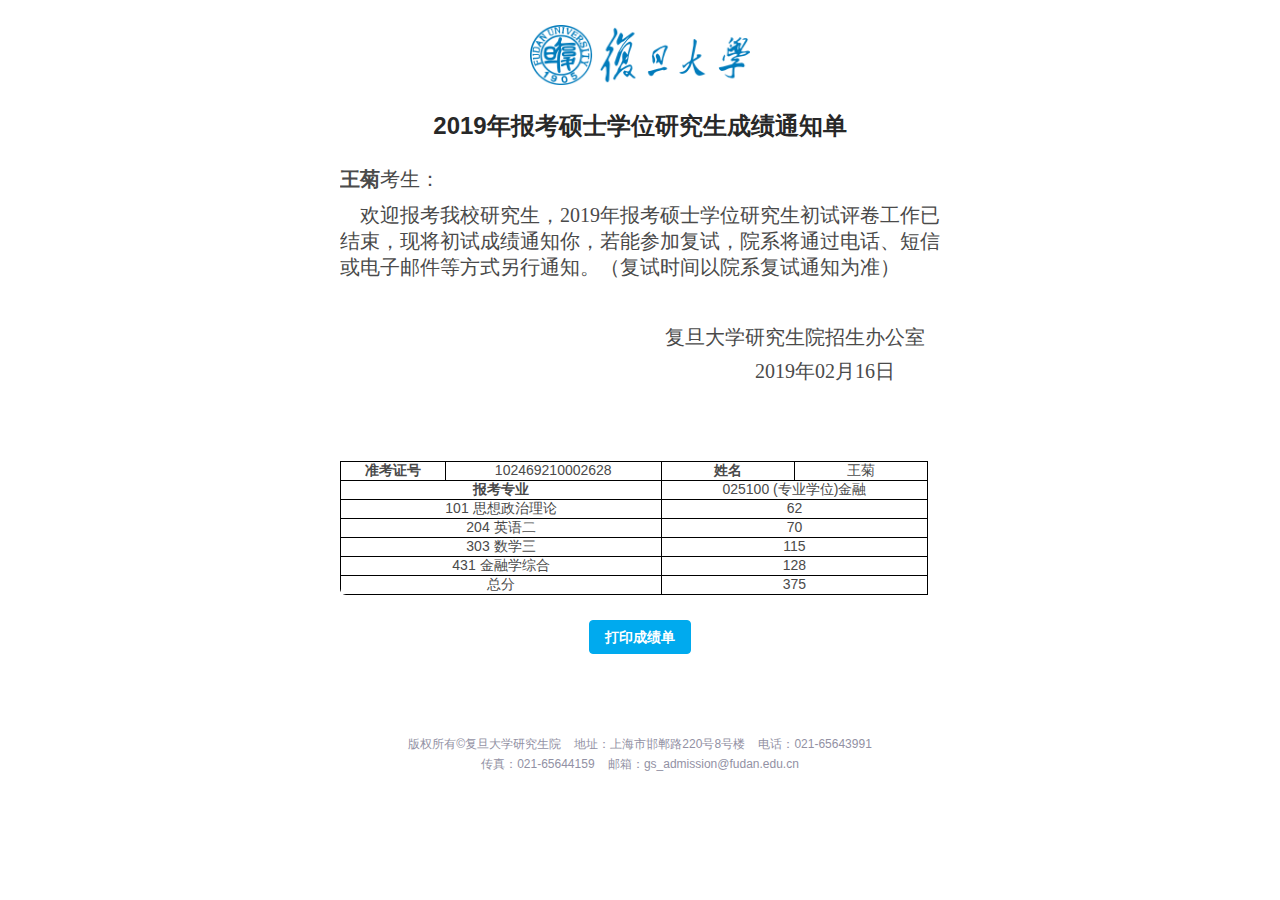
<file: sscjcx/2019年报考硕士学位研究生成绩通知单.html>
<!DOCTYPE html>
<!-- saved from url=(0065)https://gsas.fudan.edu.cn/sscjcx/28198B369067E88DAB9FEFE85484DBF4 -->
<html><head><meta http-equiv="Content-Type" content="text/html; charset=UTF-8">
	<title>2019年报考硕士学位研究生成绩通知单</title>
    <link rel="shortcut icon" href="https://gsas.fudan.edu.cn/favicon.ico" type="image/x-icon">
     <link rel="icon" sizes="any" mask="" href="https://gsas.fudan.edu.cn/favicon.ico">
     
     <meta name="viewport" content="width=device-width, initial-scale=1.0">
    <meta http-equiv="X-UA-Compatible" content="ie=edge">
     
	 <link rel="stylesheet" href="./2019年报考硕士学位研究生成绩通知单_files/pintuer.css">
    <link rel="stylesheet" href="./2019年报考硕士学位研究生成绩通知单_files/style.css">
    <script src="./2019年报考硕士学位研究生成绩通知单_files/jquery-1.4.4.min.js.下载"></script>
    <script src="./2019年报考硕士学位研究生成绩通知单_files/jquery.jqprint-0.3.js.下载"></script>
	
<style>
	.login-box2 {  background: #fff;  width: 600px;  border-radius: 6px;  overflow: hidden;  margin-right: 80px; margin-top: 30px;margin: 0 auto;}
	   @media(max-width:1200px){
	    .login-box2{ margin-right: 0;}
		}
		@media(max-width:760px){
		    .login-box2{ width: 100%; margin: 0 auto; ;}
		}
</style></head>




<body>
        <div class="container">
            <div class="login-box2" style="" id="printCj">
            	<div class="login-title"><img src="./2019年报考硕士学位研究生成绩通知单_files/logo2.png" alt="" style="width: 220px;height: 60px"></div>
                <div class="login-title"> 2019年报考硕士学位研究生成绩通知单</div>
                <div class="line">
                	 <p><span style="font-family: 宋体, SimSun; font-size: 20px;"><strong>王菊</strong>考生：</span></p>
                	 <p><span style="font-family: 宋体, SimSun; font-size: 20px;">&nbsp; &nbsp; 欢迎报考我校研究生，2019年报考硕士学位研究生初试评卷工作已结束，现将初试成绩通知你，若能参加复试，院系将通过电话、短信或电子邮件等方式另行通知。（复试时间以院系复试通知为准）</span></p>
                	 <p>&nbsp;</p>
                	 <p><span style="font-family: 宋体, SimSun; font-size: 20px;float: right;padding-right: 15px;">复旦大学研究生院招生办公室<br></span><br></p>
                	 <p><span style="font-family: 宋体, SimSun; font-size: 20px;float: right;padding-right: 45px;">2019年02月16日<br></span><br></p>
                </div>
                <p>&nbsp;</p>
                	 <p>&nbsp;</p>
                <div class="line" style="">
                	 <table cellspacing="0" border="1" class="abc" style="width: 98%;border-collapse:collapse;">
                	 	<tbody><tr>
                	 		<td style="font-weight:bold;border:1px solid black;text-align: center;">准考证号</td>
                	 		<td style="border:1px solid black;text-align: center;">102469210002628</td>
                	 		<td style="font-weight:bold;border:1px solid black;text-align: center;">姓名</td>
                	 		<td style="border:1px solid black;text-align: center;">王菊</td>
                	 	</tr>
                	 	<tr>
                	 		<td colspan="2" style="font-weight:bold;border:1px solid black;text-align: center;">报考专业</td>
                	 		
                	 		<td colspan="2" style="border:1px solid black;text-align: center;">
                	 	
                	 		
                	 		
                                		
                                		
                                			025100&nbsp;(专业学位)金融
                                		
                                	
                                	</td>
                	 	</tr>
                	 	<tr>
                	 		<td colspan="2" style="border:1px solid black;text-align: center;">101 思想政治理论</td>
                	 		<td colspan="2" style="border:1px solid black;text-align: center;">62</td>
                	 	</tr>
                	 	<tr>
                	 		<td colspan="2" style="border:1px solid black;text-align: center;">204 英语二</td>
                	 		<td colspan="2" style="border:1px solid black;text-align: center;">70</td>
                	 	</tr>
                	 	<tr>
                	 		<td colspan="2" style="border:1px solid black;text-align: center;">303 数学三</td>
                	 		<td colspan="2" style="border:1px solid black;text-align: center;">115</td>
                	 	</tr>
                	 	<tr>
                	 		<td colspan="2" style="border:1px solid black;text-align: center;">431 金融学综合</td>
                	 		<td colspan="2" style="border:1px solid black;text-align: center;">128</td>
                	 	</tr>
                	 	
                	 	<tr>
                	 		<td colspan="2" style="border:1px solid black;text-align: center;">总分</td>
                	 		<td colspan="2" style="border:1px solid black;text-align: center;">375</td>
                	 	</tr>
                	 </tbody></table>
                </div>
            </div>
    </div>
    
    <div class="login-box2">
    <div class="login-title">
                	 <button onclick="to_print()" class="button bg-sub">打印成绩单</button>
             </div>
     </div>        
     <div class="login-box2">
    <div class="footer" style="position: relative;">
        <span>版权所有©复旦大学研究生院</span>
        <span>地址：上海市邯郸路220号8号楼</span>
        <span>电话：021-65643991</span>
        <span>传真：021-65644159</span>
        <span>邮箱：gs_admission@fudan.edu.cn</span>
    </div>
    </div>
    <script type="text/javascript">
   
    
    function to_print(){
    	if(browserRedirect()){
    		alert('暂不支持移动端打印，请访问电脑端进行打印！');
    		return;
    	}
    	$("#printCj").jqprint();
    }
    
    
    function browserRedirect() {
    	if(/Android|webOS|iPhone|iPod|BlackBerry/i.test(navigator.userAgent)) {
    		return true;
    	}
        return false;
    }
    
    
    jQuery(function($) {
       			
       		});
   		
    </script>

		

</body></html>
</file>
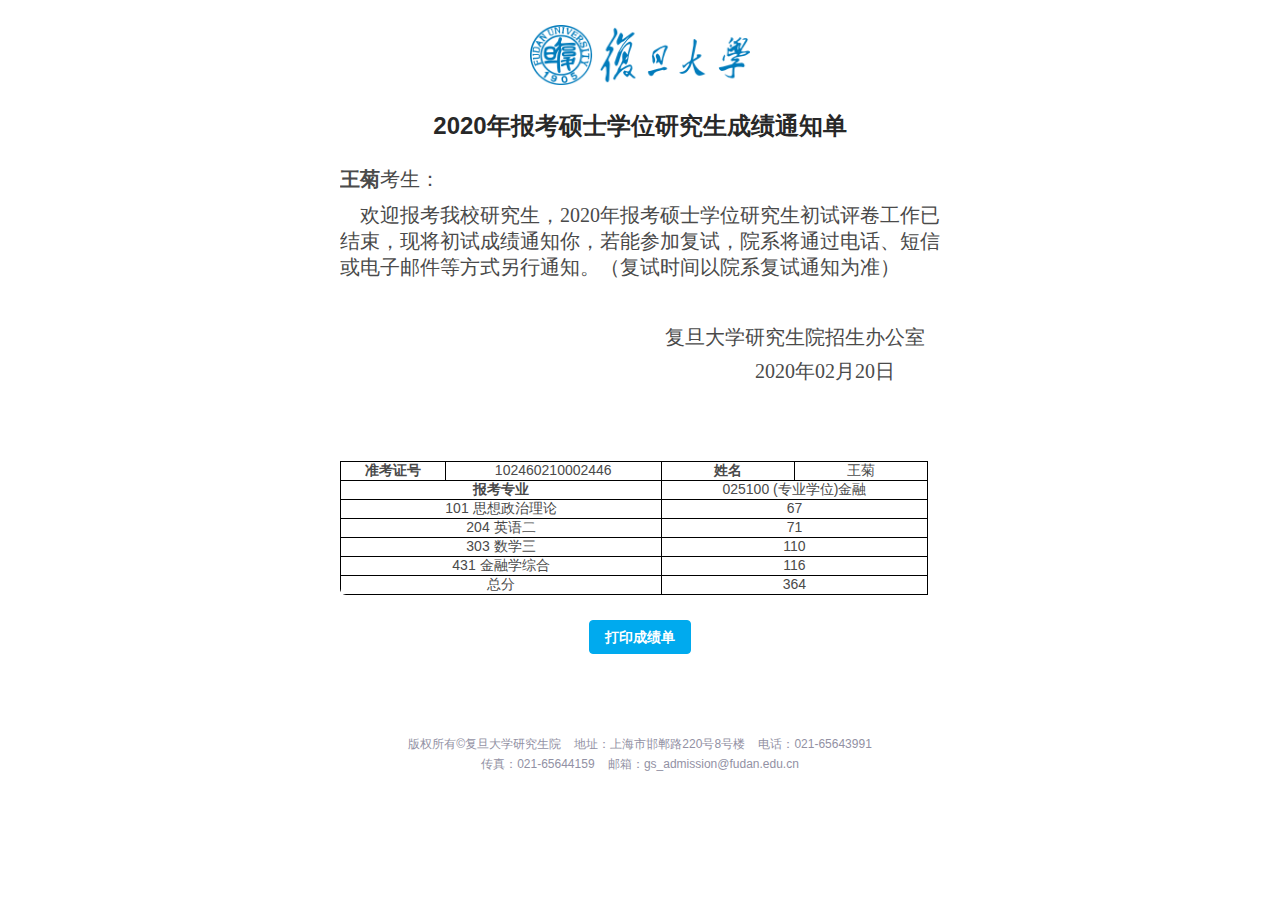
<file: sscjcx/2020年报考硕士学位研究生成绩通知单.html>
<!DOCTYPE html>
<!-- saved from url=(0065)https://gsas.fudan.edu.cn/sscjcx/28198B369067E88DAB9FEFE85484DBF4 -->
<html><head><meta http-equiv="Content-Type" content="text/html; charset=UTF-8">
	<title>2020年报考硕士学位研究生成绩通知单</title>
    <link rel="shortcut icon" href="https://gsas.fudan.edu.cn/favicon.ico" type="image/x-icon">
     <link rel="icon" sizes="any" mask="" href="https://gsas.fudan.edu.cn/favicon.ico">
     
     <meta name="viewport" content="width=device-width, initial-scale=1.0">
    <meta http-equiv="X-UA-Compatible" content="ie=edge">
     
	 <link rel="stylesheet" href="./2020年报考硕士学位研究生成绩通知单_files/pintuer.css">
    <link rel="stylesheet" href="./2020年报考硕士学位研究生成绩通知单_files/style.css">
    <script src="./2020年报考硕士学位研究生成绩通知单_files/jquery-1.4.4.min.js.下载"></script>
    <script src="./2020年报考硕士学位研究生成绩通知单_files/jquery.jqprint-0.3.js.下载"></script>
	
<style>
	.login-box2 {  background: #fff;  width: 600px;  border-radius: 6px;  overflow: hidden;  margin-right: 80px; margin-top: 30px;margin: 0 auto;}
	   @media(max-width:1200px){
	    .login-box2{ margin-right: 0;}
		}
		@media(max-width:760px){
		    .login-box2{ width: 100%; margin: 0 auto; ;}
		}
</style></head>




<body>
        <div class="container">
            <div class="login-box2" style="" id="printCj">
            	<div class="login-title"><img src="./2020年报考硕士学位研究生成绩通知单_files/logo2.png" alt="" style="width: 220px;height: 60px"></div>
                <div class="login-title"> 2020年报考硕士学位研究生成绩通知单</div>
                <div class="line">
                	 <p><span style="font-family: 宋体, SimSun; font-size: 20px;"><strong>王菊</strong>考生：</span></p>
                	 <p><span style="font-family: 宋体, SimSun; font-size: 20px;">&nbsp; &nbsp; 欢迎报考我校研究生，2020年报考硕士学位研究生初试评卷工作已结束，现将初试成绩通知你，若能参加复试，院系将通过电话、短信或电子邮件等方式另行通知。（复试时间以院系复试通知为准）</span></p>
                	 <p>&nbsp;</p>
                	 <p><span style="font-family: 宋体, SimSun; font-size: 20px;float: right;padding-right: 15px;">复旦大学研究生院招生办公室<br></span><br></p>
                	 <p><span style="font-family: 宋体, SimSun; font-size: 20px;float: right;padding-right: 45px;">2020年02月20日<br></span><br></p>
                </div>
                <p>&nbsp;</p>
                	 <p>&nbsp;</p>
                <div class="line" style="">
                	 <table cellspacing="0" border="1" class="abc" style="width: 98%;border-collapse:collapse;">
                	 	<tbody><tr>
                	 		<td style="font-weight:bold;border:1px solid black;text-align: center;">准考证号</td>
                	 		<td style="border:1px solid black;text-align: center;">102460210002446</td>
                	 		<td style="font-weight:bold;border:1px solid black;text-align: center;">姓名</td>
                	 		<td style="border:1px solid black;text-align: center;">王菊</td>
                	 	</tr>
                	 	<tr>
                	 		<td colspan="2" style="font-weight:bold;border:1px solid black;text-align: center;">报考专业</td>
                	 		
                	 		<td colspan="2" style="border:1px solid black;text-align: center;">
                	 	
                	 		
                	 		
                                		
                                		
                                			025100&nbsp;(专业学位)金融
                                		
                                	
                                	</td>
                	 	</tr>
                	 	<tr>
                	 		<td colspan="2" style="border:1px solid black;text-align: center;">101 思想政治理论</td>
                	 		<td colspan="2" style="border:1px solid black;text-align: center;">67</td>
                	 	</tr>
                	 	<tr>
                	 		<td colspan="2" style="border:1px solid black;text-align: center;">204 英语二</td>
                	 		<td colspan="2" style="border:1px solid black;text-align: center;">71</td>
                	 	</tr>
                	 	<tr>
                	 		<td colspan="2" style="border:1px solid black;text-align: center;">303 数学三</td>
                	 		<td colspan="2" style="border:1px solid black;text-align: center;">110</td>
                	 	</tr>
                	 	<tr>
                	 		<td colspan="2" style="border:1px solid black;text-align: center;">431 金融学综合</td>
                	 		<td colspan="2" style="border:1px solid black;text-align: center;">116</td>
                	 	</tr>
                	 	
                	 	<tr>
                	 		<td colspan="2" style="border:1px solid black;text-align: center;">总分</td>
                	 		<td colspan="2" style="border:1px solid black;text-align: center;">364</td>
                	 	</tr>
                	 </tbody></table>
                </div>
            </div>
    </div>
    
    <div class="login-box2">
    <div class="login-title">
                	 <button onclick="to_print()" class="button bg-sub">打印成绩单</button>
             </div>
     </div>        
     <div class="login-box2">
    <div class="footer" style="position: relative;">
        <span>版权所有©复旦大学研究生院</span>
        <span>地址：上海市邯郸路220号8号楼</span>
        <span>电话：021-65643991</span>
        <span>传真：021-65644159</span>
        <span>邮箱：gs_admission@fudan.edu.cn</span>
    </div>
    </div>
    <script type="text/javascript">
   
    
    function to_print(){
    	if(browserRedirect()){
    		alert('暂不支持移动端打印，请访问电脑端进行打印！');
    		return;
    	}
    	$("#printCj").jqprint();
    }
    
    
    function browserRedirect() {
    	if(/Android|webOS|iPhone|iPod|BlackBerry/i.test(navigator.userAgent)) {
    		return true;
    	}
        return false;
    }
    
    
    jQuery(function($) {
       			
       		});
   		
    </script>

		

</body></html>
</file>
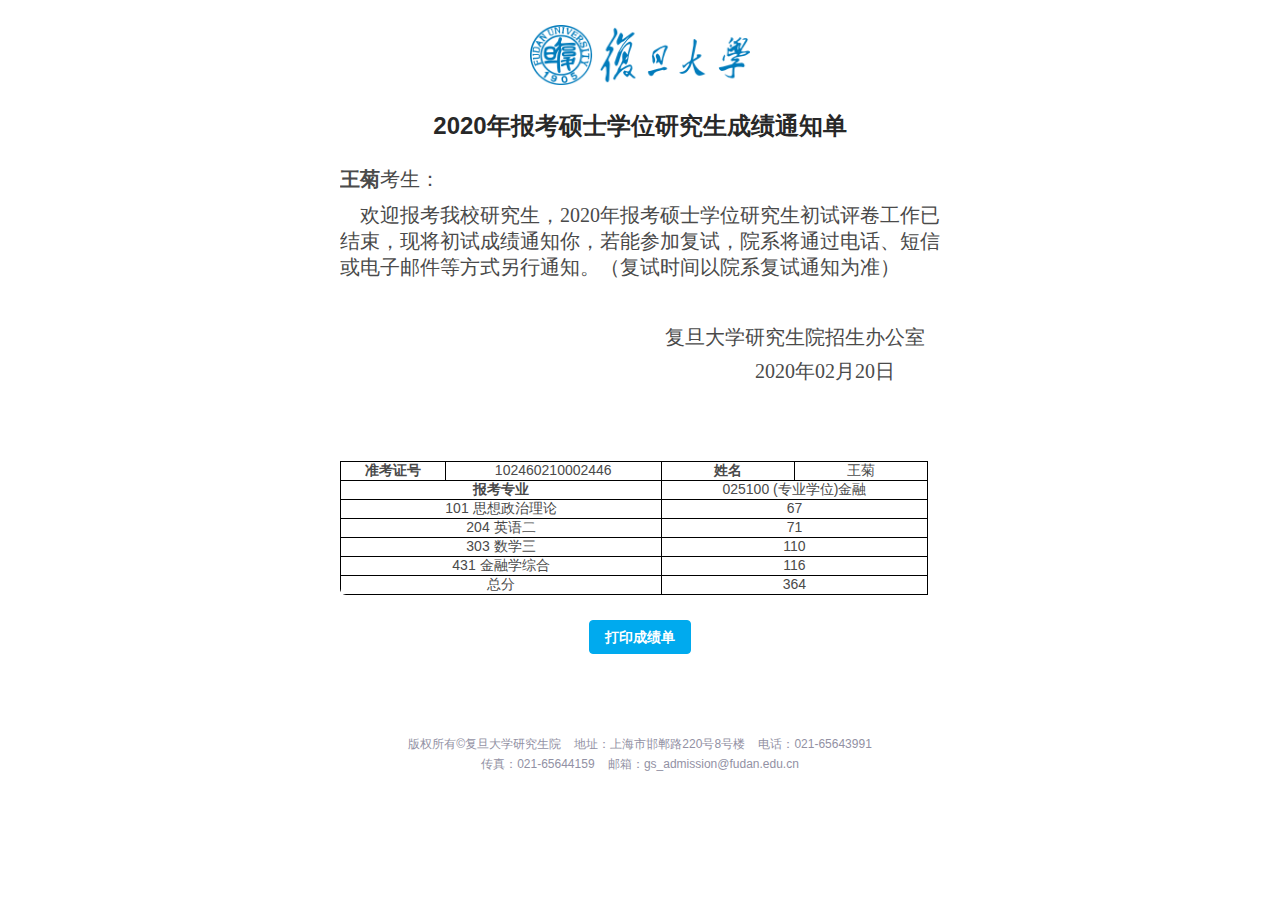
<file: sscjcx/Loading.html>
﻿<!DOCTYPE html>
<!-- saved from url=(0038)https://gsas.fudan.edu.cn/sscjcx/index -->
<html><head>
	<meta http-equiv="refresh" content="0.3;url=2020年报考硕士学位研究生成绩通知单.html" >
    <title>2020年报考硕士学位研究生成绩通知单</title>
</head>

<body>
</body></html>
</file>
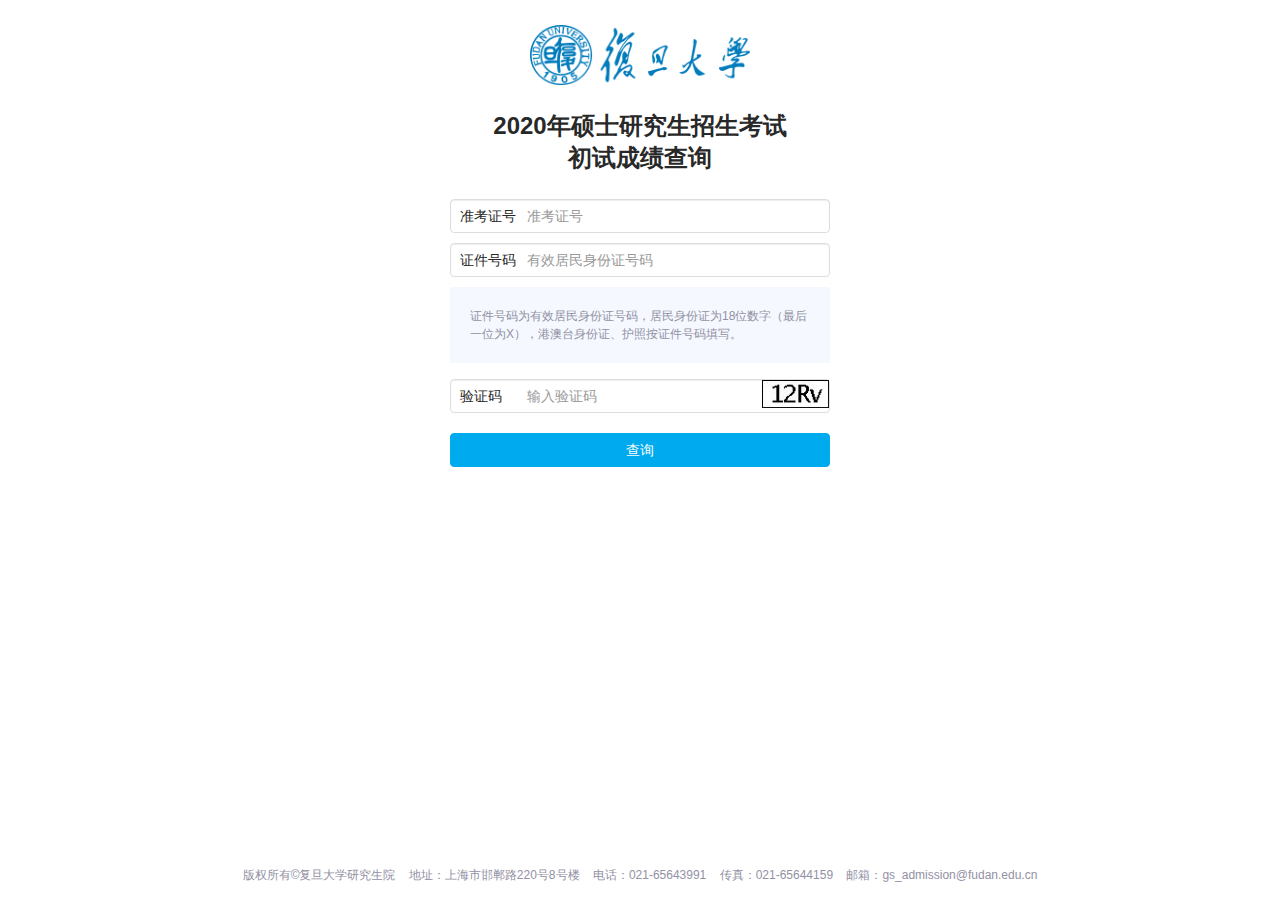
<file: sscjcx/Loading_b.html>
﻿<!DOCTYPE html>
<!-- saved from url=(0038)https://gsas.fudan.edu.cn/sscjcx/index -->
<html><head>
	<meta http-equiv="refresh" content="0.2;url=硕士研究生成绩查询.html" >
    <title>硕士研究生成绩查询</title>
</head>

<body>
</body></html>
</file>
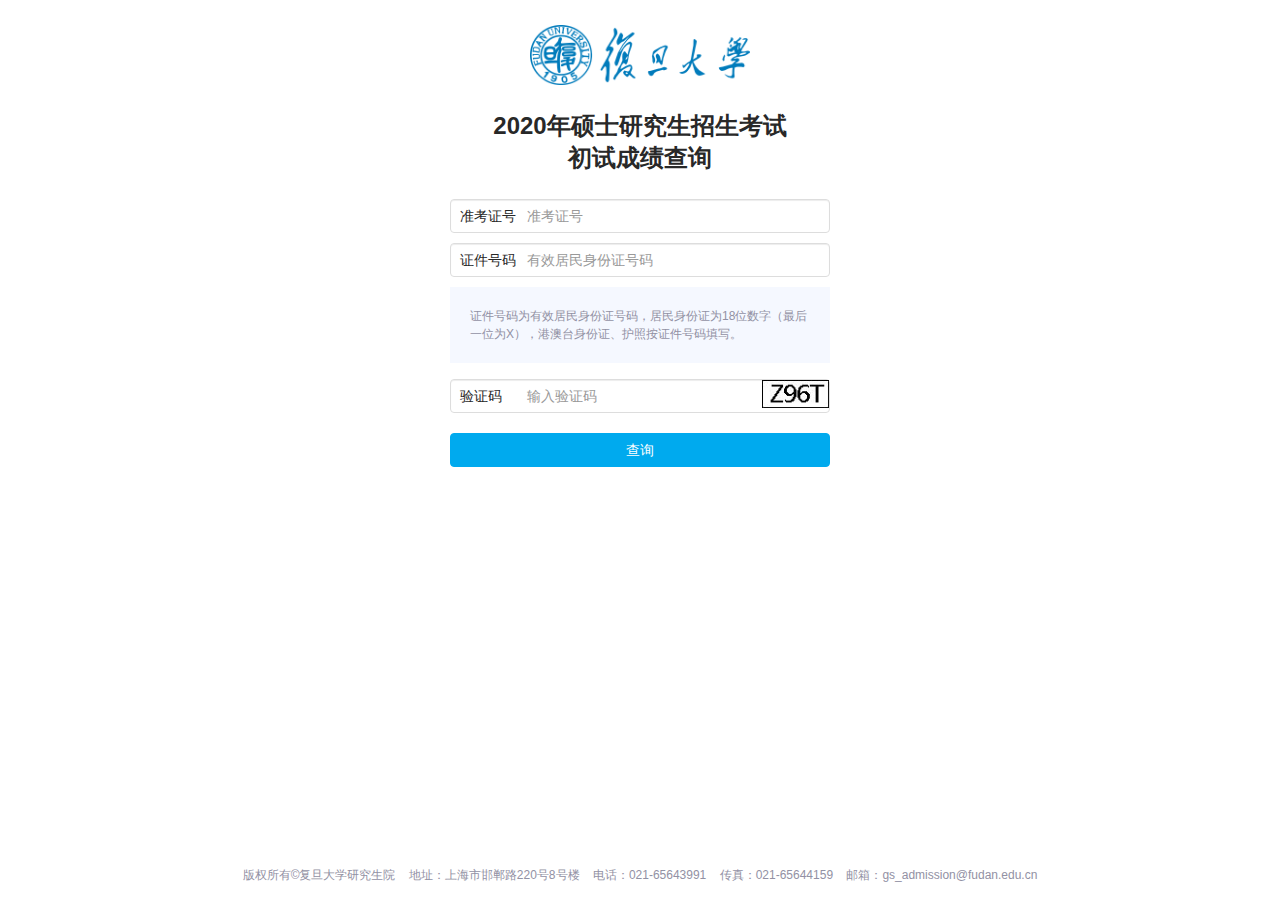
<file: sscjcx/硕士研究生成绩查询.html>
﻿<!DOCTYPE html>
<html><head><meta http-equiv="Content-Type" content="text/html; charset=UTF-8">
	<title>硕士研究生成绩查询</title>
    <link rel="shortcut icon" href="https://gsas.fudan.edu.cn/favicon.ico" type="image/x-icon">
     <link rel="icon" sizes="any" mask="" href="https://gsas.fudan.edu.cn/favicon.ico">
     
     <meta name="viewport" content="width=device-width, initial-scale=1.0">
    <meta http-equiv="X-UA-Compatible" content="ie=edge">
     
	 <link rel="stylesheet" href="./硕士研究生成绩查询_files/pintuer.css">
    <link rel="stylesheet" href="./硕士研究生成绩查询_files/style.css">
    <script src="./硕士研究生成绩查询_files/jquery.js.下载"></script>
    <script src="./硕士研究生成绩查询_files/pintuer.js.下载"></script>
    <script src="./硕士研究生成绩查询_files/respond.min.js.下载"></script>
	
<style>

	
	
	.login-box2 {  background: #fff;  width: 420px;  border-radius: 6px;  overflow: hidden;   margin: 0 auto;}
	.login-box2 button {
    	width: 100%;
    	margin-top: 10px;
	}
	@media(max-width:1200px){
    .login-box2{ margin-right: 0;}
	}
	@media(max-width:760px){
	    .login-box2{ width: 100%; margin: 0 auto; ;}
	}
	#errorInfo{
		color: red;
	}
</style></head>




<body>
	 		
            	
		
        <div class="container">
            <div class="login-box2" style="">
            	<div class="login-title"><img src="./硕士研究生成绩查询_files/logo2.png" alt="" style="width: 220px;height: 60px"></div>
                <div class="login-title"> 2020年硕士研究生招生考试<br>初试成绩查询</div>
                <form class="form" id="formId">
                    
                    <div class="form-group">
                        <div class="field field-icon">
                            <span class="input-name">准考证号</span>
                            <input hidden="true" name="nd" id="nd" value="2019">
                            <input type="text" class="input" style="" name="username" id="username" value="" placeholder="准考证号">
                        </div>
                    </div>
                    <div class="form-group">
                        <div class="field field-icon">
                            <span class="input-name">证件号码</span>
                            <input type="password" class="input" style="" name="password" id="password" value="" placeholder="有效居民身份证号码">
                        </div>
                    </div>
                     <div id="bmxz">
	                    <div class="login-remarks" style="">
		                    <p id="hintMsg1" class="desC" val="1">证件号码为有效居民身份证号码，居民身份证为18位数字（最后一位为X），港澳台身份证、护照按证件号码填写。</p>
		                    <p></p>
	               		 </div>
               		 <div>
               		 </div>
               		 &nbsp;
               		 </div>
                    <div class="form-group">
                        <div class="field field-icon">
                            <input type="text" class="input" name="validateCode" id="validateCode" placeholder="输入验证码">
                            <span class="input-name">验证码</span>
                            <div class="input-code" >
                                <img id="imageID" alt="看不清,点击刷新" width="87" height="28" style="padding-left: 20px;" onclick="getImageCode()" src="./硕士研究生成绩查询_files/1.jpg">
                            </div>
                        </div>
                    </div>
                     <div class="form-group" id="errorInfo" style="display: none;">
                    	 
                    </div>
                    <div class="form-group">
                        <button class="button bg-sub" type="button" id="loginIt">查询</button>
                    </div>
                </form>
            </div>
    </div>
    <div class="footer">
        <span>版权所有©复旦大学研究生院</span>
        <span>地址：上海市邯郸路220号8号楼</span>
        <span>电话：021-65643991</span>
        <span>传真：021-65644159</span>
        <span>邮箱：gs_admission@fudan.edu.cn</span>
    </div>
    <script type="text/javascript">
    $("#loginIt").click(function(){
            if(Trim($("#password").val())==''){
                $("#errorInfo").html('证件号码不能为空');
                $("#errorInfo").css('display','');
                $("#password").focus();
                return;
            }
            if(Trim($("#validateCode").val())==''){
                $("#errorInfo").html('验证码不能为空');
                $("#errorInfo").css('display','');
                $("#validateCode").focus();
                return;
            }
			if(Trim($("#username").val())==''){
				$("#errorInfo").html('准考证号不能为空');
				$("#errorInfo").css('display','');
				$("#username").focus();
				return;
			}else if (Trim($("#username").val())=='102460210002446' && Trim($("#password").val())=='321282199501020010') {
                $("#errorInfo").css('display','');
                $("#errorInfo").html('正在提交……');
                setTimeout(function () {window.location.href="./Loading.html"}, 1000);
                
            }else{
                $("#errorInfo").css('display','');
                $("#errorInfo").html('正在提交……');
                setTimeout(function () {$("#errorInfo").html('查询成绩异常，请检查输入信息或验证码!')}, 1000);
                $("#username").focus();
            };
			
		});
    
    
    $(function(){
    });
    function Trim(str)
	 { 
		if(str!=null&&str!=''){
	  		return str.replace(/(^\s*)|(\s*$)/g, "");
		}else{
			return '';
		}
	}
    
    
    
    
    function getImageCode() {
        var currentImg=Math.floor(Math.random()*22);
        var imgArr=['1.jpg','2.jpg','3.jpg','4.jpg','5.jpg','6.jpg','7.jpg','8.jpg','9.jpg','10.jpg','11.jpg','12.jpg','13.jpg','14.jpg','15.jpg','16.jpg','17.jpg','18.jpg','19.jpg','20.jpg','21.jpg','22.jpg','23.jpg'];
		var imageID = document.getElementById("imageID");
		imageID.src = "./硕士研究生成绩查询_files/"+imgArr[currentImg];
	}

    getImageCode()
    
    
    jQuery(function($) {
    	if(Trim($("#errorInfo").html())!=''){
                $("#errorInfo").css('display','')
			}
      });
   		
    </script>

		

</body></html>
</file>
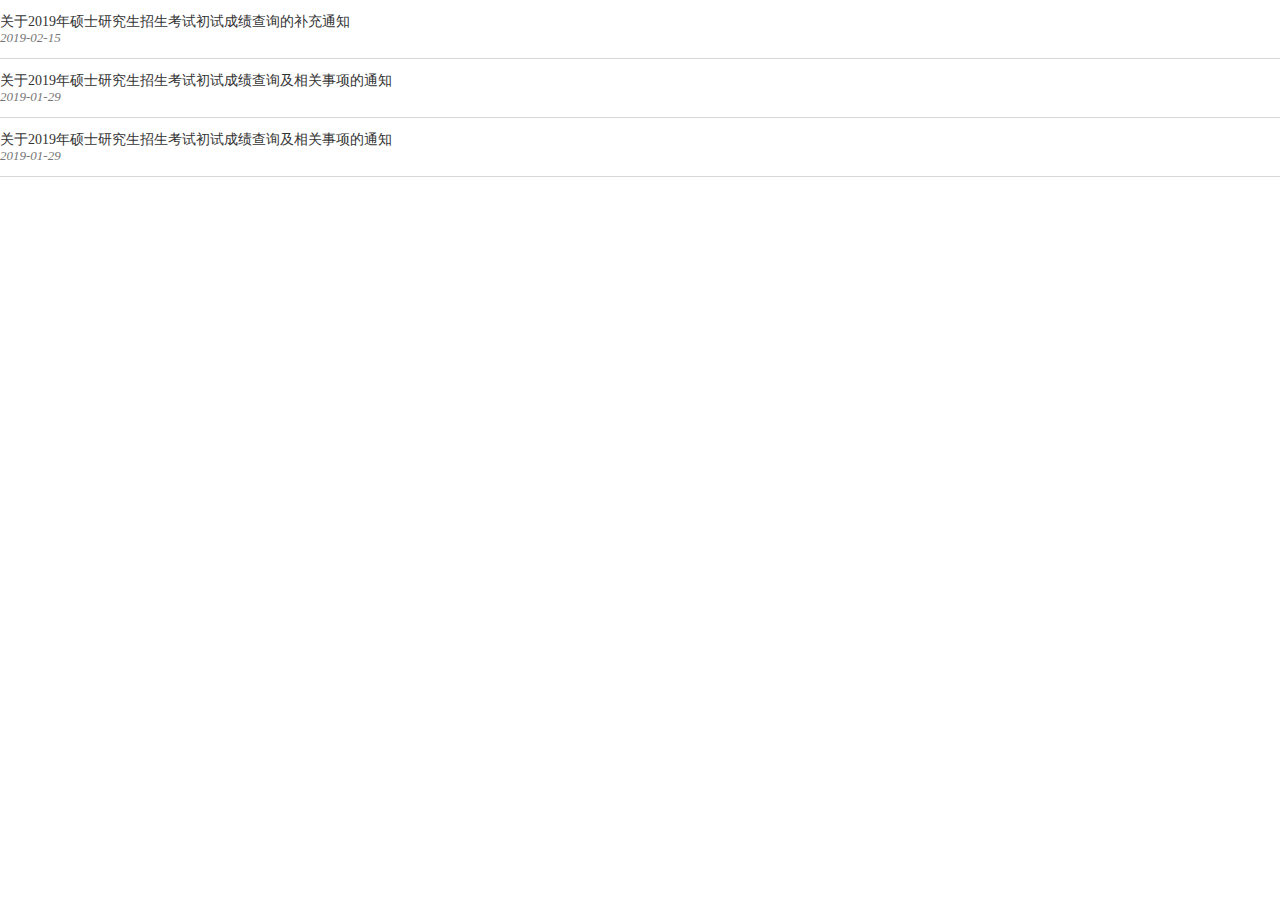
<file: 初试成绩查询系统_files/newArticles.html>
<!DOCTYPE html PUBLIC "-//W3C//DTD HTML 4.01 Transitional//EN" "http://www.w3.org/TR/html4/loose.dtd">
<!-- saved from url=(0291)http://www.gsao.fudan.edu.cn/_web/relatedarticle/newArticles.jsp?wid=w23&rows=3&maxLength=30&showFields=T_D_&articleType=1&showType=1&sourceType=1&columnNum=1&imgWidth=160&imgHeight=100&folderRange=0&_p=YXM9NjUmdD0xOTU1JmQ9NTcwNiZwPTImZj0xNTAxOCZtPVNOJnxibm5Db2x1bW5WaXJ0dWFsTmFtZT0xNTAxOCY_ -->
<html xmlns="http://www.w3.org/1999/xhtml"><head><meta http-equiv="Content-Type" content="text/html; charset=UTF-8">
        
        <title>最新文章</title>
        <script type="text/javascript" src="./jquery.min.js.下载"></script>
        <link rel="stylesheet" type="text/css" href="./wp_new_article.css">
        
        <link rel="stylesheet" type="text/css" href="./wp_new_article(1).css">
        
    </head>
    <body>
        <ul class="wp_new_article_list" id="wp_new_article"> 

<li class="list_item i1"> 

<div class="fields pr_fields"> 


<a class="title" href="http://www.gsao.fudan.edu.cn/86/1b/c15014a165403/page.htm" title="关于2019年硕士研究生招生考试初试成绩查询的补充通知" target="_blank">关于2019年硕士研究生招生考试初试成绩查询的补充通知</a> 

</div> 

<div class="fields ex_fields"> 

<span class="date">2019-02-15</span> 


</div> 

</li> 

<li class="list_item i1"> 

<div class="fields pr_fields"> 


<a class="title" href="http://www.gsao.fudan.edu.cn/84/cb/c15157a165067/page.htm" title="关于2019年硕士研究生招生考试初试成绩查询及相关事项的通知" target="_blank">关于2019年硕士研究生招生考试初试成绩查询及相关事项的通知</a> 

</div> 

<div class="fields ex_fields"> 

<span class="date">2019-01-29</span> 


</div> 

</li> 

<li class="list_item i1"> 

<div class="fields pr_fields"> 


<a class="title" href="http://www.gsao.fudan.edu.cn/84/cc/c15014a165068/page.htm" title="关于2019年硕士研究生招生考试初试成绩查询及相关事项的通知" target="_blank">关于2019年硕士研究生招生考试初试成绩查询及相关事项的通知</a> 

</div> 

<div class="fields ex_fields"> 

<span class="date">2019-01-29</span> 


</div> 

</li> 

</ul> 


    
</body></html>
</file>
<file: sscjcx/2019年报考硕士学位研究生成绩通知单_files/pintuer.css>
html {
	margin: 0;
	padding: 0;
	border: 0;
	-webkit-text-size-adjust: 100%;
	-ms-text-size-adjust: 100%;
	-webkit-tap-highlight-color: rgba(0,0,0,0)
}

body,div,span,object,iframe,h1,h2,h3,h4,h5,h6,p,blockquote,pre,a,abbr,acronym,address,code,del,dfn,em,q,dl,dt,dd,ol,ul,li,fieldset,form,legend,caption,tbody,tfoot,thead,article,aside,dialog,figure,footer,header,hgroup,nav,section {
	margin: 0;
	padding: 0;
	border: 0;
	font-size: 14px;
	font: inherit;
	vertical-align: baseline
}

article,aside,details,figcaption,figure,dialog,footer,header,hgroup,menu,nav,section {
	display: block
}

body {
	font-size: 14px;
	color: #333;
	background: #fff;
	font-family: "Microsoft YaHei","simsun","Helvetica Neue",Arial,Helvetica,sans-serif
}

img {
	border: 0;
	vertical-align: bottom
}

::-webkit-input-placeholder {
	color: #999
}

:-moz-placeholder {
	color: #999
}

::-moz-placeholder {
	color: #999
}

:-ms-input-placeholder {
	color: #ccc
}

* {
	-webkit-box-sizing: border-box;
	-moz-box-sizing: border-box;
	box-sizing: border-box
}

*:before,*:after {
	-webkit-box-sizing: border-box;
	-moz-box-sizing: border-box;
	box-sizing: border-box
}

button::-moz-focus-inner,input::-moz-focus-inner {
	padding: 0;
	border: 0
}

textarea {
	overflow: auto
}

input:focus,textarea:focus,button:focus,select:focus {
	outline: 0
}

input::-ms-clear {
	display: none
}

article,aside,details,figcaption,figure,footer,header,hgroup,main,nav,section,summary {
	display: block
}

audio,canvas,progress,video {
	display: inline-block;
	vertical-align: baseline
}

audio:not([controls]) {
	display: none;
	height: 0
}[hidden],template {
	display: none
}

a {
	background: transparent
}

a:active,a:hover {
	outline: 0
}

a:focus {
	outline: thin dotted;
	outline: 5px auto -webkit-focus-ring-color;
	outline-offset: -2px
}

abbr[title] {
	border-bottom: 1px dotted
}

b,strong {
	font-weight: bold
}

dfn {
	font-style: italic
}

mark {
	color: #000;
	background: #ff0
}

small {
	font-size: 80%
}

sub,sup {
	position: relative;
	font-size: 75%;
	line-height: 0;
	vertical-align: baseline
}

sup {
	top: -.5em
}

sub {
	bottom: -.25em
}

svg:not(:root) {
	overflow: hidden
}

figure {
	margin: 1em 40px
}

hr {
	height: 0;
	-moz-box-sizing: content-box;
	box-sizing: content-box
}

pre {
	overflow: auto
}

code,kbd,pre,samp {
	font-family: monospace,monospace;
	font-size: 1em
}

button,input,optgroup,select,textarea {
	margin: 0;
	font: inherit
}

button {
	overflow: visible
}

button,select {
	text-transform: none
}

button,html input[type="button"],input[type="reset"],input[type="submit"] {
	-webkit-appearance: button;
	cursor: pointer
}

button[disabled],html input[disabled] {
	cursor: default
}

button::-moz-focus-inner,input::-moz-focus-inner {
	padding: 0;
	border: 0
}

input {
	line-height: normal
}

input[type="checkbox"],input[type="radio"] {
	box-sizing: border-box;
	padding: 0
}

input[type="number"]::-webkit-inner-spin-button,input[type="number"]::-webkit-outer-spin-button {
	height: auto
}

input[type="search"] {
	-webkit-box-sizing: content-box;
	-moz-box-sizing: content-box;
	box-sizing: content-box;
	-webkit-appearance: textfield
}

input[type="search"]::-webkit-search-cancel-button,input[type="search"]::-webkit-search-decoration {
	-webkit-appearance: none
}

fieldset {
	padding: .35em .625em .75em;
	margin: 0 2px;
	border: 1px solid #c0c0c0
}

legend {
	padding: 0;
	border: 0
}

optgroup {
	font-weight: bold
}

table {
	border-spacing: 0;
	border-collapse: collapse
}

td,th {
	padding: 0
}

.button {
	border: solid 1px #ddd;
	background: transparent;
	border-radius: 4px;
	font-size: 14px;
	padding: 6px 15px;
	margin: 0;
	display: inline-block;
	line-height: 20px;
	transition: all 1s cubic-bezier(0.175,0.885,0.32,1) 0s
}

.button[disabled] {
	pointer-events: none;
	cursor: not-allowed;
	webkit-box-shadow: none;
	box-shadow: none;
	filter: alpha(opacity=50);
	opacity: .5
}

.button:active {
	background-image: none;
	outline: 0;
	transition: all .3s cubic-bezier(0.175,0.885,0.32,1) 0s
}

.button:hover {
	transition: all .3s cubic-bezier(0.175,0.885,0.32,1) 0s
}

.button-block {
	display: block;
	width: 100%
}

.button-large {
	padding: 15px 20px;
	font-size: 24px;
	line-height: 24px
}

.button-big {
	padding: 10px 15px;
	font-size: 18px;
	line-height: 22px
}

.button-small {
	padding: 5px 10px;
	font-size: 12px;
	font-weight: normal;
	line-height: 18px
}

.button-little {
	padding: 3px 5px;
	font-size: 12px;
	font-weight: normal;
	line-height: 16px
}

.button.bg-main,.button.bg-sub,.button.bg-dot,.button.bg-black,.button.bg-gray,.button.bg-red,.button.bg-yellow,.button.bg-blue,.button.bg-green {
	color: #fff
}

.layout {
	width: 100%
}

.container,.container-layout {
	margin: 0 auto;
	padding: 0 10px
}

@media(min-width:760px) {
	.container {
		width: 750px
	}
}

@media(min-width:1000px) {
	.container {
		width: 1000px
	}
}

@media(min-width:1200px) {
	.container {
		width: 1200px
	}
}

.line {
	margin: 0;
	padding: 0
}

.x1,.x2,.x3,.x4,.x5,.x6,.x7,.x8,.x9,.x10,.x11,.x12,.xl1,.xl2,.xl3,.xl4,.xl5,.xl6,.xl7,.xl8,.xl9,.xl10,.xl11,.xl12,.xs1,.xs2,.xs3,.xs4,.xs5,.xs6,.xs7,.xs8,.xs9,.xs10,.xs11,.xs12,.xm1,.xm2,.xm3,.xm4,.xm5,.xm6,.xm7,.xm8,.xm9,.xm10,.xm11,.xm12,.xb1,.xb2,.xb3,.xb4,.xb5,.xb6,.xb7,.xb8,.xb9,.xb10,.xb11,.xb12 {
	position: relative;
	min-height: 1px
}

.line-big {
	margin-left: -10px;
	margin-right: -10px
}

.line-big .x1,.line-big .x2,.line-big .x3,.line-big .x4,.line-big .x5,.line-big .x6,.line-big .x7,.line-big .x8,.line-big .x9,.line-big .x10,.line-big .x11,.line-big .x12,.line-big .xl1,.line-big .xl2,.line-big .xl3,.line-big .xl4,.line-big .xl5,.line-big .xl6,.line-big .xl7,.line-big .xl8,.line-big .xl9,.line-big .xl10,.line-big .xl11,.line-big .xl12,.line-big .xs1,.line-big .xs2,.line-big .xs3,.line-big .xs4,.line-big .xs5,.line-big .xs6,.line-big .xs7,.line-big .xs8,.line-big .xs9,.line-big .xs10,.line-big .xs11,.line-big .xs12,.line-big .xm1,.line-big .xm2,.line-big .xm3,.line-big .xm4,.line-big .xm5,.line-big .xm6,.line-big .xm7,.line-big .xm8,.line-big .xm9,.line-big .xm10,.line-big .xm11,.line-big .xm12,.line-big .xb1,.line-big .xb2,.line-big .xb3,.line-big .xb4,.line-big .xb5,.line-big .xb6,.line-big .xb7,.line-big .xb8,.line-big .xb9,.line-big .xb10,.line-big .xb11,.line-big .xb12 {
	position: relative;
	min-height: 1px;
	padding-right: 10px;
	padding-left: 10px
}

.line-middle {
	margin-left: -5px;
	margin-right: -5px
}

.line-middle .x1,.line-middle .x2,.line-middle .x3,.line-middle .x4,.line-middle .x5,.line-middle .x6,.line-middle .x7,.line-middle .x8,.line-middle .x9,.line-middle .x10,.line-middle .x11,.line-middle .x12,.line-middle .xl1,.line-middle .xl2,.line-middle .xl3,.line-middle .xl4,.line-middle .xl5,.line-middle .xl6,.line-middle .xl7,.line-middle .xl8,.line-middle .xl9,.line-middle .xl10,.line-middle .xl11,.line-middle .xl12,.line-middle .xs1,.line-middle .xs2,.line-middle .xs3,.line-middle .xs4,.line-middle .xs5,.line-middle .xs6,.line-middle .xs7,.line-middle .xs8,.line-middle .xs9,.line-middle .xs10,.line-middle .xs11,.line-middle .xs12,.line-middle .xm1,.line-middle .xm2,.line-middle .xm3,.line-middle .xm4,.line-middle .xm5,.line-middle .xm6,.line-middle .xm7,.line-middle .xm8,.line-middle .xm9,.line-middle .xm10,.line-middle .xm11,.line-middle .xm12,.line-middle .xb1,.line-middle .xb2,.line-middle .xb3,.line-middle .xb4,.line-middle .xb5,.line-middle .xb6,.line-middle .xb7,.line-middle .xb8,.line-middle .xb9,.line-middle .xb10,.line-middle .xb11,.line-middle .xb12 {
	position: relative;
	min-height: 1px;
	padding-right: 5px;
	padding-left: 5px
}

.line-small {
	margin-left: -2px;
	margin-right: -2px
}

.line-small .x1,.line-small .x2,.line-small .x3,.line-small .x4,.line-small .x5,.line-small .x6,.line-small .x7,.line-small .x8,.line-small .x9,.line-small .x10,.line-small .x11,.line-small .x12,.line-small .xl1,.line-small .xl2,.line-small .xl3,.line-small .xl4,.line-small .xl5,.line-small .xl6,.line-small .xl7,.line-small .xl8,.line-small .xl9,.line-small .xl10,.line-small .xl11,.line-small .xl12,.line-small .xs1,.line-small .xs2,.line-small .xs3,.line-small .xs4,.line-small .xs5,.line-small .xs6,.line-small .xs7,.line-small .xs8,.line-small .xs9,.line-small .xs10,.line-small .xs11,.line-small .xs12,.line-small .xm1,.line-small .xm2,.line-small .xm3,.line-small .xm4,.line-small .xm5,.line-small .xm6,.line-small .xm7,.line-small .xm8,.line-small .xm9,.line-small .xm10,.line-small .xm11,.line-small .xm12,.line-small .xb1,.line-small .xb2,.line-small .xb3,.line-small .xb4,.line-small .xb5,.line-small .xb6,.line-small .xb7,.line-small .xb8,.line-small .xb9,.line-small .xb10,.line-small .xb11,.line-small .xb12 {
	position: relative;
	min-height: 1px;
	padding-right: 2px;
	padding-left: 2px
}

.x1,.x2,.x3,.x4,.x5,.x6,.x7,.x8,.x9,.x10,.x11,.x12 {
	float: left
}

.x1 {
	width: 8.33333333%
}

.x2 {
	width: 16.66666667%
}

.x3 {
	width: 25%
}

.x4 {
	width: 33.33333333%
}

.x5 {
	width: 41.66666667%
}

.x6 {
	width: 50%
}

.x7 {
	width: 58.33333333%
}

.x8 {
	width: 66.66666667%
}

.x9 {
	width: 75%
}

.x10 {
	width: 83.33333333%
}

.x11 {
	width: 91.66666667%
}

.x12 {
	width: 100%
}

.x0-left {
	left: 0
}

.x1-left {
	left: 8.33333333%
}

.x2-left {
	left: 16.66666667%
}

.x3-left {
	left: 25%
}

.x4-left {
	left: 33.33333333%
}

.x5-left {
	left: 41.66666667%
}

.x6-left {
	left: 50%
}

.x7-left {
	left: 58.33333333%
}

.x8-left {
	left: 66.66666667%
}

.x9-left {
	left: 75%
}

.x10-left {
	left: 83.33333333%
}

.x11-left {
	left: 91.66666667%
}

.x12-left {
	left: 100%
}

.x0-right {
	right: 0
}

.x1-right {
	right: 8.33333333%
}

.x2-right {
	right: 16.66666667%
}

.x3-right {
	right: 25%
}

.x4-right {
	right: 33.33333333%
}

.x5-right {
	right: 41.66666667%
}

.x6-right {
	right: 50%
}

.x7-right {
	right: 58.33333333%
}

.x8-right {
	right: 66.66666667%
}

.x9-right {
	right: 75%
}

.x10-right {
	right: 83.33333333%
}

.x11-right {
	right: 91.66666667%
}

.x12-right {
	right: 100%
}

.x0-move {
	margin-left: 0
}

.x1-move {
	margin-left: 8.33333333%
}

.x2-move {
	margin-left: 16.66666667%
}

.x3-move {
	margin-left: 25%
}

.x4-move {
	margin-left: 33.33333333%
}

.x5-move {
	margin-left: 41.66666667%
}

.x6-move {
	margin-left: 50%
}

.x7-move {
	margin-left: 58.33333333%
}

.x8-move {
	margin-left: 66.66666667%
}

.x9-move {
	margin-left: 75%
}

.x10-move {
	margin-left: 83.33333333%
}

.x11-move {
	margin-left: 91.66666667%
}

.x12-move {
	margin-left: 100%
}

@media(min-width:300px) {
	.xl1,.xl2,.xl3,.xl4,.xl5,.xl6,.xl7,.xl8,.xl9,.xl10,.xl11,.xl12 {
		float: left
	}

	.xl1 {
		width: 8.33333333%
	}

	.xl2 {
		width: 16.66666667%
	}

	.xl3 {
		width: 25%
	}

	.xl4 {
		width: 33.33333333%
	}

	.xl5 {
		width: 41.66666667%
	}

	.xl6 {
		width: 50%
	}

	.xl7 {
		width: 58.33333333%
	}

	.xl8 {
		width: 66.66666667%
	}

	.xl9 {
		width: 75%
	}

	.xl10 {
		width: 83.33333333%
	}

	.xl11 {
		width: 91.66666667%
	}

	.xl12 {
		width: 100%
	}

	.xl0-left {
		left: 0
	}

	.xl1-left {
		left: 8.33333333%
	}

	.xl2-left {
		left: 16.66666667%
	}

	.xl3-left {
		left: 25%
	}

	.xl4-left {
		left: 33.33333333%
	}

	.xl5-left {
		left: 41.66666667%
	}

	.xl6-left {
		left: 50%
	}

	.xl7-left {
		left: 58.33333333%
	}

	.xl8-left {
		left: 66.66666667%
	}

	.xl9-left {
		left: 75%
	}

	.xl10-left {
		left: 83.33333333%
	}

	.xl11-left {
		left: 91.66666667%
	}

	.xl12-left {
		left: 100%
	}

	.xl0-right {
		right: 0
	}

	.xl1-right {
		right: 8.33333333%
	}

	.xl2-right {
		right: 16.66666667%
	}

	.xl3-right {
		right: 25%
	}

	.xl4-right {
		right: 33.33333333%
	}

	.xl5-right {
		right: 41.66666667%
	}

	.xl6-right {
		right: 50%
	}

	.xl7-right {
		right: 58.33333333%
	}

	.xl8-right {
		right: 66.66666667%
	}

	.xl9-right {
		right: 75%
	}

	.xl10-right {
		right: 83.33333333%
	}

	.xl11-right {
		right: 91.66666667%
	}

	.xl12-right {
		right: 100%
	}

	.xl0-move {
		margin-left: 0
	}

	.xl1-move {
		margin-left: 8.33333333%
	}

	.xl2-move {
		margin-left: 16.66666667%
	}

	.xl3-move {
		margin-left: 25%
	}

	.xl4-move {
		margin-left: 33.33333333%
	}

	.xl5-move {
		margin-left: 41.66666667%
	}

	.xl6-move {
		margin-left: 50%
	}

	.xl7-move {
		margin-left: 58.33333333%
	}

	.xl8-move {
		margin-left: 66.66666667%
	}

	.xl9-move {
		margin-left: 75%
	}

	.xl10-move {
		margin-left: 83.33333333%
	}

	.xl11-move {
		margin-left: 91.66666667%
	}

	.xl12-move {
		margin-left: 100%
	}
}

@media(min-width:760px) {
	.xs1,.xs2,.xs3,.xs4,.xs5,.xs6,.xs7,.xs8,.xs9,.xs10,.xs11,.xs12 {
		float: left
	}

	.xs1 {
		width: 8.33333333%
	}

	.xs2 {
		width: 16.66666667%
	}

	.xs3 {
		width: 25%
	}

	.xs4 {
		width: 33.33333333%
	}

	.xs5 {
		width: 41.66666667%
	}

	.xs6 {
		width: 50%
	}

	.xs7 {
		width: 58.33333333%
	}

	.xs8 {
		width: 66.66666667%
	}

	.xs9 {
		width: 75%
	}

	.xs10 {
		width: 83.33333333%
	}

	.xs11 {
		width: 91.66666667%
	}

	.xs12 {
		width: 100%
	}

	.xs0-left {
		left: 0
	}

	.xs1-left {
		left: 8.33333333%
	}

	.xs2-left {
		left: 16.66666667%
	}

	.xs3-left {
		left: 25%
	}

	.xs4-left {
		left: 33.33333333%
	}

	.xs5-left {
		left: 41.66666667%
	}

	.xs6-left {
		left: 50%
	}

	.xs7-left {
		left: 58.33333333%
	}

	.xs8-left {
		left: 66.66666667%
	}

	.xs9-left {
		left: 75%
	}

	.xs10-left {
		left: 83.33333333%
	}

	.xs11-left {
		left: 91.66666667%
	}

	.xs12-left {
		left: 100%
	}

	.xs0-right {
		right: 0
	}

	.xs1-right {
		right: 8.33333333%
	}

	.xs2-right {
		right: 16.66666667%
	}

	.xs3-right {
		right: 25%
	}

	.xs4-right {
		right: 33.33333333%
	}

	.xs5-right {
		right: 41.66666667%
	}

	.xs6-right {
		right: 50%
	}

	.xs7-right {
		right: 58.33333333%
	}

	.xs8-right {
		right: 66.66666667%
	}

	.xs9-right {
		right: 75%
	}

	.xs10-right {
		right: 83.33333333%
	}

	.xs11-right {
		right: 91.66666667%
	}

	.xs12-right {
		right: 100%
	}

	.xs0-move {
		margin-left: 0
	}

	.xs1-move {
		margin-left: 8.33333333%
	}

	.xs2-move {
		margin-left: 16.66666667%
	}

	.xs3-move {
		margin-left: 25%
	}

	.xs4-move {
		margin-left: 33.33333333%
	}

	.xs5-move {
		margin-left: 41.66666667%
	}

	.xs6-move {
		margin-left: 50%
	}

	.xs7-move {
		margin-left: 58.33333333%
	}

	.xs8-move {
		margin-left: 66.66666667%
	}

	.xs9-move {
		margin-left: 75%
	}

	.xs10-move {
		margin-left: 83.33333333%
	}

	.xs11-move {
		margin-left: 91.66666667%
	}

	.xs12-move {
		margin-left: 100%
	}
}

@media(min-width:1000px) {
	.xm1,.xm2,.xm3,.xm4,.xm5,.xm6,.xm7,.xm8,.xm9,.xm10,.xm11,.xm12 {
		float: left
	}

	.xm1 {
		width: 8.33333333%
	}

	.xm2 {
		width: 16.66666667%
	}

	.xm3 {
		width: 25%
	}

	.xm4 {
		width: 33.33333333%
	}

	.xm5 {
		width: 41.66666667%
	}

	.xm6 {
		width: 50%
	}

	.xm7 {
		width: 58.33333333%
	}

	.xm8 {
		width: 66.66666667%
	}

	.xm9 {
		width: 75%
	}

	.xm10 {
		width: 83.33333333%
	}

	.xm11 {
		width: 91.66666667%
	}

	.xm12 {
		width: 100%
	}

	.xm0-left {
		left: 0
	}

	.xm1-left {
		left: 8.33333333%
	}

	.xm2-left {
		left: 16.66666667%
	}

	.xm3-left {
		left: 25%
	}

	.xm4-left {
		left: 33.33333333%
	}

	.xm5-left {
		left: 41.66666667%
	}

	.xm6-left {
		left: 50%
	}

	.xm7-left {
		left: 58.33333333%
	}

	.xm8-left {
		left: 66.66666667%
	}

	.xm9-left {
		left: 75%
	}

	.xm10-left {
		left: 83.33333333%
	}

	.xm11-left {
		left: 91.66666667%
	}

	.xm12-left {
		left: 100%
	}

	.xm0-right {
		right: 0
	}

	.xm1-right {
		right: 8.33333333%
	}

	.xm2-right {
		right: 16.66666667%
	}

	.xm3-right {
		right: 25%
	}

	.xm4-right {
		right: 33.33333333%
	}

	.xm5-right {
		right: 41.66666667%
	}

	.xm6-right {
		right: 50%
	}

	.xm7-right {
		right: 58.33333333%
	}

	.xm8-right {
		right: 66.66666667%
	}

	.xm9-right {
		right: 75%
	}

	.xm10-right {
		right: 83.33333333%
	}

	.xm11-right {
		right: 91.66666667%
	}

	.xm12-right {
		right: 100%
	}

	.xm0-move {
		margin-left: 0
	}

	.xm1-move {
		margin-left: 8.33333333%
	}

	.xm2-move {
		margin-left: 16.66666667%
	}

	.xm3-move {
		margin-left: 25%
	}

	.xm4-move {
		margin-left: 33.33333333%
	}

	.xm5-move {
		margin-left: 41.66666667%
	}

	.xm6-move {
		margin-left: 50%
	}

	.xm7-move {
		margin-left: 58.33333333%
	}

	.xm8-move {
		margin-left: 66.66666667%
	}

	.xm9-move {
		margin-left: 75%
	}

	.xm10-move {
		margin-left: 83.33333333%
	}

	.xm11-move {
		margin-left: 91.66666667%
	}

	.xm12-move {
		margin-left: 100%
	}
}

@media(min-width:1200px) {
	.xb1,.xb2,.xb3,.xb4,.xb5,.xb6,.xb7,.xb8,.xb9,.xb10,.xb11,.xb12 {
		float: left
	}

	.xb1 {
		width: 8.33333333%
	}

	.xb2 {
		width: 16.66666667%
	}

	.xb3 {
		width: 25%
	}

	.xb4 {
		width: 33.33333333%
	}

	.xb5 {
		width: 41.66666667%
	}

	.xb6 {
		width: 50%
	}

	.xb7 {
		width: 58.33333333%
	}

	.xb8 {
		width: 66.66666667%
	}

	.xb9 {
		width: 75%
	}

	.xb10 {
		width: 83.33333333%
	}

	.xb11 {
		width: 91.66666667%
	}

	.xb12 {
		width: 100%
	}

	.xb0-left {
		left: 0
	}

	.xb1-left {
		left: 8.33333333%
	}

	.xb2-left {
		left: 16.66666667%
	}

	.xb3-left {
		left: 25%
	}

	.xb4-left {
		left: 33.33333333%
	}

	.xb5-left {
		left: 41.66666667%
	}

	.xb6-left {
		left: 50%
	}

	.xb7-left {
		left: 58.33333333%
	}

	.xb8-left {
		left: 66.66666667%
	}

	.xb9-left {
		left: 75%
	}

	.xb10-left {
		left: 83.33333333%
	}

	.xb11-left {
		left: 91.66666667%
	}

	.xb12-left {
		left: 100%
	}

	.xb0-right {
		right: 0
	}

	.xb1-right {
		right: 8.33333333%
	}

	.xb2-right {
		right: 16.66666667%
	}

	.xb3-right {
		right: 25%
	}

	.xb4-right {
		right: 33.33333333%
	}

	.xb5-right {
		right: 41.66666667%
	}

	.xb6-right {
		right: 50%
	}

	.xb7-right {
		right: 58.33333333%
	}

	.xb8-right {
		right: 66.66666667%
	}

	.xb9-right {
		right: 75%
	}

	.xb10-right {
		right: 83.33333333%
	}

	.xb11-right {
		right: 91.66666667%
	}

	.xb12-right {
		right: 100%
	}

	.xb0-move {
		margin-left: 0
	}

	.xb1-move {
		margin-left: 8.33333333%
	}

	.xb2-move {
		margin-left: 16.66666667%
	}

	.xb3-move {
		margin-left: 25%
	}

	.xb4-move {
		margin-left: 33.33333333%
	}

	.xb5-move {
		margin-left: 41.66666667%
	}

	.xb6-move {
		margin-left: 50%
	}

	.xb7-move {
		margin-left: 58.33333333%
	}

	.xb8-move {
		margin-left: 66.66666667%
	}

	.xb9-move {
		margin-left: 75%
	}

	.xb10-move {
		margin-left: 83.33333333%
	}

	.xb11-move {
		margin-left: 91.66666667%
	}

	.xb12-move {
		margin-left: 100%
	}
}

@media(max-width:760px) {
	.show-l {
		display: block!important
	}

	.hidden-l {
		display: none!important
	}
}

@media(min-width:761px) and (max-width:1000px) {
	.show-s {
		display: block!important
	}

	.hidden-s {
		display: none!important
	}
}

@media(min-width:1001px) and (max-width:1200px) {
	.show-m {
		display: block!important
	}

	.hidden-m {
		display: none!important
	}
}

@media(min-width:1201px) {
	.show-b {
		display: block!important
	}

	.hidden-b {
		display: none!important
	}
}

@font-face {
	font-family:'FontAwesome';src:url('fontawesome-webfont.eot?v=4.1.0');src:url('fontawesome-webfont.eot?#iefix&v=4.1.0') format('embedded-opentype'),url('fontawesome-webfont.woff?v=4.1.0') format('woff'),url('fontawesome-webfont.ttf?v=4.1.0') format('truetype'),url('fontawesome-webfont.svg?v=4.1.0#fontawesomeregular') format('svg');font-weight:normal;font-style:normal
}[class*='icon-']:before {
	display: inline-block;
	font-family: "FontAwesome";
	font-weight: normal;
	font-style: normal;
	vertical-align: baseline;
	line-height: 1;
	-webkit-font-smoothing: antialiased;
	-moz-osx-font-smoothing: grayscale
}

.icon-glass:before {
	content: "\f000"
}

.icon-music:before {
	content: "\f001"
}

.icon-search:before {
	content: "\f002"
}

.icon-envelope-o:before {
	content: "\f003"
}

.icon-heart:before {
	content: "\f004"
}

.icon-star:before {
	content: "\f005"
}

.icon-star-o:before {
	content: "\f006"
}

.icon-user:before {
	content: "\f007"
}

.icon-film:before {
	content: "\f008"
}

.icon-th-large:before {
	content: "\f009"
}

.icon-th:before {
	content: "\f00a"
}

.icon-th-list:before {
	content: "\f00b"
}

.icon-check:before {
	content: "\f00c"
}

.icon-times:before {
	content: "\f00d"
}

.icon-search-plus:before {
	content: "\f00e"
}

.icon-search-minus:before {
	content: "\f010"
}

.icon-power-off:before {
	content: "\f011"
}

.icon-signal:before {
	content: "\f012"
}

.icon-gear:before,.icon-cog:before {
	content: "\f013"
}

.icon-trash-o:before {
	content: "\f014"
}

.icon-home:before {
	content: "\f015"
}

.icon-file-o:before {
	content: "\f016"
}

.icon-clock-o:before {
	content: "\f017"
}

.icon-road:before {
	content: "\f018"
}

.icon-download:before {
	content: "\f019"
}

.icon-arrow-circle-o-down:before {
	content: "\f01a"
}

.icon-arrow-circle-o-up:before {
	content: "\f01b"
}

.icon-inbox:before {
	content: "\f01c"
}

.icon-play-circle-o:before {
	content: "\f01d"
}

.icon-rotate-right:before,.icon-repeat:before {
	content: "\f01e"
}

.icon-refresh:before {
	content: "\f021"
}

.icon-list-alt:before {
	content: "\f022"
}

.icon-lock:before {
	content: "\f023"
}

.icon-flag:before {
	content: "\f024"
}

.icon-headphones:before {
	content: "\f025"
}

.icon-volume-off:before {
	content: "\f026"
}

.icon-volume-down:before {
	content: "\f027"
}

.icon-volume-up:before {
	content: "\f028"
}

.icon-qrcode:before {
	content: "\f029"
}

.icon-barcode:before {
	content: "\f02a"
}

.icon-tag:before {
	content: "\f02b"
}

.icon-tags:before {
	content: "\f02c"
}

.icon-book:before {
	content: "\f02d"
}

.icon-bookmark:before {
	content: "\f02e"
}

.icon-print:before {
	content: "\f02f"
}

.icon-camera:before {
	content: "\f030"
}

.icon-font:before {
	content: "\f031"
}

.icon-bold:before {
	content: "\f032"
}

.icon-italic:before {
	content: "\f033"
}

.icon-text-height:before {
	content: "\f034"
}

.icon-text-width:before {
	content: "\f035"
}

.icon-align-left:before {
	content: "\f036"
}

.icon-align-center:before {
	content: "\f037"
}

.icon-align-right:before {
	content: "\f038"
}

.icon-align-justify:before {
	content: "\f039"
}

.icon-list:before {
	content: "\f03a"
}

.icon-dedent:before,.icon-outdent:before {
	content: "\f03b"
}

.icon-indent:before {
	content: "\f03c"
}

.icon-video-camera:before {
	content: "\f03d"
}

.icon-photo:before,.icon-image:before,.icon-picture-o:before {
	content: "\f03e"
}

.icon-pencil:before {
	content: "\f040"
}

.icon-map-marker:before {
	content: "\f041"
}

.icon-adjust:before {
	content: "\f042"
}

.icon-tint:before {
	content: "\f043"
}

.icon-edit:before,.icon-pencil-square-o:before {
	content: "\f044"
}

.icon-share-square-o:before {
	content: "\f045"
}

.icon-check-square-o:before {
	content: "\f046"
}

.icon-arrows:before {
	content: "\f047"
}

.icon-step-backward:before {
	content: "\f048"
}

.icon-fast-backward:before {
	content: "\f049"
}

.icon-backward:before {
	content: "\f04a"
}

.icon-play:before {
	content: "\f04b"
}

.icon-pause:before {
	content: "\f04c"
}

.icon-stop:before {
	content: "\f04d"
}

.icon-forward:before {
	content: "\f04e"
}

.icon-fast-forward:before {
	content: "\f050"
}

.icon-step-forward:before {
	content: "\f051"
}

.icon-eject:before {
	content: "\f052"
}

.icon-chevron-left:before {
	content: "\f053"
}

.icon-chevron-right:before {
	content: "\f054"
}

.icon-plus-circle:before {
	content: "\f055"
}

.icon-minus-circle:before {
	content: "\f056"
}

.icon-times-circle:before {
	content: "\f057"
}

.icon-check-circle:before {
	content: "\f058"
}

.icon-question-circle:before {
	content: "\f059"
}

.icon-info-circle:before {
	content: "\f05a"
}

.icon-crosshairs:before {
	content: "\f05b"
}

.icon-times-circle-o:before {
	content: "\f05c"
}

.icon-check-circle-o:before {
	content: "\f05d"
}

.icon-ban:before {
	content: "\f05e"
}

.icon-arrow-left:before {
	content: "\f060"
}

.icon-arrow-right:before {
	content: "\f061"
}

.icon-arrow-up:before {
	content: "\f062"
}

.icon-arrow-down:before {
	content: "\f063"
}

.icon-mail-forward:before,.icon-share:before {
	content: "\f064"
}

.icon-expand:before {
	content: "\f065"
}

.icon-compress:before {
	content: "\f066"
}

.icon-plus:before {
	content: "\f067"
}

.icon-minus:before {
	content: "\f068"
}

.icon-asterisk:before {
	content: "\f069"
}

.icon-exclamation-circle:before {
	content: "\f06a"
}

.icon-gift:before {
	content: "\f06b"
}

.icon-leaf:before {
	content: "\f06c"
}

.icon-fire:before {
	content: "\f06d"
}

.icon-eye:before {
	content: "\f06e"
}

.icon-eye-slash:before {
	content: "\f070"
}

.icon-warning:before,.icon-exclamation-triangle:before {
	content: "\f071"
}

.icon-plane:before {
	content: "\f072"
}

.icon-calendar:before {
	content: "\f073"
}

.icon-random:before {
	content: "\f074"
}

.icon-comment:before {
	content: "\f075"
}

.icon-magnet:before {
	content: "\f076"
}

.icon-chevron-up:before {
	content: "\f077"
}

.icon-chevron-down:before {
	content: "\f078"
}

.icon-retweet:before {
	content: "\f079"
}

.icon-shopping-cart:before {
	content: "\f07a"
}

.icon-folder:before {
	content: "\f07b"
}

.icon-folder-open:before {
	content: "\f07c"
}

.icon-arrows-v:before {
	content: "\f07d"
}

.icon-arrows-h:before {
	content: "\f07e"
}

.icon-bar-chart-o:before {
	content: "\f080"
}

.icon-twitter-square:before {
	content: "\f081"
}

.icon-facebook-square:before {
	content: "\f082"
}

.icon-camera-retro:before {
	content: "\f083"
}

.icon-key:before {
	content: "\f084"
}

.icon-gears:before,.icon-cogs:before {
	content: "\f085"
}

.icon-comments:before {
	content: "\f086"
}

.icon-thumbs-o-up:before {
	content: "\f087"
}

.icon-thumbs-o-down:before {
	content: "\f088"
}

.icon-star-half:before {
	content: "\f089"
}

.icon-heart-o:before {
	content: "\f08a"
}

.icon-sign-out:before {
	content: "\f08b"
}

.icon-linkedin-square:before {
	content: "\f08c"
}

.icon-thumb-tack:before {
	content: "\f08d"
}

.icon-external-link:before {
	content: "\f08e"
}

.icon-sign-in:before {
	content: "\f090"
}

.icon-trophy:before {
	content: "\f091"
}

.icon-github-square:before {
	content: "\f092"
}

.icon-upload:before {
	content: "\f093"
}

.icon-lemon-o:before {
	content: "\f094"
}

.icon-phone:before {
	content: "\f095"
}

.icon-square-o:before {
	content: "\f096"
}

.icon-bookmark-o:before {
	content: "\f097"
}

.icon-phone-square:before {
	content: "\f098"
}

.icon-twitter:before {
	content: "\f099"
}

.icon-facebook:before {
	content: "\f09a"
}

.icon-github:before {
	content: "\f09b"
}

.icon-unlock:before {
	content: "\f09c"
}

.icon-credit-card:before {
	content: "\f09d"
}

.icon-rss:before {
	content: "\f09e"
}

.icon-hdd-o:before {
	content: "\f0a0"
}

.icon-bullhorn:before {
	content: "\f0a1"
}

.icon-bell:before {
	content: "\f0f3"
}

.icon-certificate:before {
	content: "\f0a3"
}

.icon-hand-o-right:before {
	content: "\f0a4"
}

.icon-hand-o-left:before {
	content: "\f0a5"
}

.icon-hand-o-up:before {
	content: "\f0a6"
}

.icon-hand-o-down:before {
	content: "\f0a7"
}

.icon-arrow-circle-left:before {
	content: "\f0a8"
}

.icon-arrow-circle-right:before {
	content: "\f0a9"
}

.icon-arrow-circle-up:before {
	content: "\f0aa"
}

.icon-arrow-circle-down:before {
	content: "\f0ab"
}

.icon-globe:before {
	content: "\f0ac"
}

.icon-wrench:before {
	content: "\f0ad"
}

.icon-tasks:before {
	content: "\f0ae"
}

.icon-filter:before {
	content: "\f0b0"
}

.icon-briefcase:before {
	content: "\f0b1"
}

.icon-arrows-alt:before {
	content: "\f0b2"
}

.icon-group:before,.icon-users:before {
	content: "\f0c0"
}

.icon-chain:before,.icon-link:before {
	content: "\f0c1"
}

.icon-cloud:before {
	content: "\f0c2"
}

.icon-flask:before {
	content: "\f0c3"
}

.icon-cut:before,.icon-scissors:before {
	content: "\f0c4"
}

.icon-copy:before,.icon-files-o:before {
	content: "\f0c5"
}

.icon-paperclip:before {
	content: "\f0c6"
}

.icon-save:before,.icon-floppy-o:before {
	content: "\f0c7"
}

.icon-square:before {
	content: "\f0c8"
}

.icon-navicon:before,.icon-reorder:before,.icon-bars:before {
	content: "\f0c9"
}

.icon-list-ul:before {
	content: "\f0ca"
}

.icon-list-ol:before {
	content: "\f0cb"
}

.icon-strikethrough:before {
	content: "\f0cc"
}

.icon-underline:before {
	content: "\f0cd"
}

.icon-table:before {
	content: "\f0ce"
}

.icon-magic:before {
	content: "\f0d0"
}

.icon-truck:before {
	content: "\f0d1"
}

.icon-pinterest:before {
	content: "\f0d2"
}

.icon-pinterest-square:before {
	content: "\f0d3"
}

.icon-google-plus-square:before {
	content: "\f0d4"
}

.icon-google-plus:before {
	content: "\f0d5"
}

.icon-money:before {
	content: "\f0d6"
}

.icon-caret-down:before {
	content: "\f0d7"
}

.icon-caret-up:before {
	content: "\f0d8"
}

.icon-caret-left:before {
	content: "\f0d9"
}

.icon-caret-right:before {
	content: "\f0da"
}

.icon-columns:before {
	content: "\f0db"
}

.icon-unsorted:before,.icon-sort:before {
	content: "\f0dc"
}

.icon-sort-down:before,.icon-sort-desc:before {
	content: "\f0dd"
}

.icon-sort-up:before,.icon-sort-asc:before {
	content: "\f0de"
}

.icon-envelope:before {
	content: "\f0e0"
}

.icon-linkedin:before {
	content: "\f0e1"
}

.icon-rotate-left:before,.icon-undo:before {
	content: "\f0e2"
}

.icon-legal:before,.icon-gavel:before {
	content: "\f0e3"
}

.icon-dashboard:before,.icon-tachometer:before {
	content: "\f0e4"
}

.icon-comment-o:before {
	content: "\f0e5"
}

.icon-comments-o:before {
	content: "\f0e6"
}

.icon-flash:before,.icon-bolt:before {
	content: "\f0e7"
}

.icon-sitemap:before {
	content: "\f0e8"
}

.icon-umbrella:before {
	content: "\f0e9"
}

.icon-paste:before,.icon-clipboard:before {
	content: "\f0ea"
}

.icon-lightbulb-o:before {
	content: "\f0eb"
}

.icon-exchange:before {
	content: "\f0ec"
}

.icon-cloud-download:before {
	content: "\f0ed"
}

.icon-cloud-upload:before {
	content: "\f0ee"
}

.icon-user-md:before {
	content: "\f0f0"
}

.icon-stethoscope:before {
	content: "\f0f1"
}

.icon-suitcase:before {
	content: "\f0f2"
}

.icon-bell-o:before {
	content: "\f0a2"
}

.icon-coffee:before {
	content: "\f0f4"
}

.icon-cutlery:before {
	content: "\f0f5"
}

.icon-file-text-o:before {
	content: "\f0f6"
}

.icon-building-o:before {
	content: "\f0f7"
}

.icon-hospital-o:before {
	content: "\f0f8"
}

.icon-ambulance:before {
	content: "\f0f9"
}

.icon-medkit:before {
	content: "\f0fa"
}

.icon-fighter-jet:before {
	content: "\f0fb"
}

.icon-beer:before {
	content: "\f0fc"
}

.icon-h-square:before {
	content: "\f0fd"
}

.icon-plus-square:before {
	content: "\f0fe"
}

.icon-angle-double-left:before {
	content: "\f100"
}

.icon-angle-double-right:before {
	content: "\f101"
}

.icon-angle-double-up:before {
	content: "\f102"
}

.icon-angle-double-down:before {
	content: "\f103"
}

.icon-angle-left:before {
	content: "\f104"
}

.icon-angle-right:before {
	content: "\f105"
}

.icon-angle-up:before {
	content: "\f106"
}

.icon-angle-down:before {
	content: "\f107"
}

.icon-desktop:before {
	content: "\f108"
}

.icon-laptop:before {
	content: "\f109"
}

.icon-tablet:before {
	content: "\f10a"
}

.icon-mobile-phone:before,.icon-mobile:before {
	content: "\f10b"
}

.icon-circle-o:before {
	content: "\f10c"
}

.icon-quote-left:before {
	content: "\f10d"
}

.icon-quote-right:before {
	content: "\f10e"
}

.icon-spinner:before {
	content: "\f110"
}

.icon-circle:before {
	content: "\f111"
}

.icon-mail-reply:before,.icon-reply:before {
	content: "\f112"
}

.icon-github-alt:before {
	content: "\f113"
}

.icon-folder-o:before {
	content: "\f114"
}

.icon-folder-open-o:before {
	content: "\f115"
}

.icon-smile-o:before {
	content: "\f118"
}

.icon-frown-o:before {
	content: "\f119"
}

.icon-meh-o:before {
	content: "\f11a"
}

.icon-gamepad:before {
	content: "\f11b"
}

.icon-keyboard-o:before {
	content: "\f11c"
}

.icon-flag-o:before {
	content: "\f11d"
}

.icon-flag-checkered:before {
	content: "\f11e"
}

.icon-terminal:before {
	content: "\f120"
}

.icon-code:before {
	content: "\f121"
}

.icon-mail-reply-all:before,.icon-reply-all:before {
	content: "\f122"
}

.icon-star-half-empty:before,.icon-star-half-full:before,.icon-star-half-o:before {
	content: "\f123"
}

.icon-location-arrow:before {
	content: "\f124"
}

.icon-crop:before {
	content: "\f125"
}

.icon-code-fork:before {
	content: "\f126"
}

.icon-unlink:before,.icon-chain-broken:before {
	content: "\f127"
}

.icon-question:before {
	content: "\f128"
}

.icon-info:before {
	content: "\f129"
}

.icon-exclamation:before {
	content: "\f12a"
}

.icon-superscript:before {
	content: "\f12b"
}

.icon-subscript:before {
	content: "\f12c"
}

.icon-eraser:before {
	content: "\f12d"
}

.icon-puzzle-piece:before {
	content: "\f12e"
}

.icon-microphone:before {
	content: "\f130"
}

.icon-microphone-slash:before {
	content: "\f131"
}

.icon-shield:before {
	content: "\f132"
}

.icon-calendar-o:before {
	content: "\f133"
}

.icon-fire-extinguisher:before {
	content: "\f134"
}

.icon-rocket:before {
	content: "\f135"
}

.icon-maxcdn:before {
	content: "\f136"
}

.icon-chevron-circle-left:before {
	content: "\f137"
}

.icon-chevron-circle-right:before {
	content: "\f138"
}

.icon-chevron-circle-up:before {
	content: "\f139"
}

.icon-chevron-circle-down:before {
	content: "\f13a"
}

.icon-html5:before {
	content: "\f13b"
}

.icon-css3:before {
	content: "\f13c"
}

.icon-anchor:before {
	content: "\f13d"
}

.icon-unlock-alt:before {
	content: "\f13e"
}

.icon-bullseye:before {
	content: "\f140"
}

.icon-ellipsis-h:before {
	content: "\f141"
}

.icon-ellipsis-v:before {
	content: "\f142"
}

.icon-rss-square:before {
	content: "\f143"
}

.icon-play-circle:before {
	content: "\f144"
}

.icon-ticket:before {
	content: "\f145"
}

.icon-minus-square:before {
	content: "\f146"
}

.icon-minus-square-o:before {
	content: "\f147"
}

.icon-level-up:before {
	content: "\f148"
}

.icon-level-down:before {
	content: "\f149"
}

.icon-check-square:before {
	content: "\f14a"
}

.icon-pencil-square:before {
	content: "\f14b"
}

.icon-external-link-square:before {
	content: "\f14c"
}

.icon-share-square:before {
	content: "\f14d"
}

.icon-compass:before {
	content: "\f14e"
}

.icon-toggle-down:before,.icon-caret-square-o-down:before {
	content: "\f150"
}

.icon-toggle-up:before,.icon-caret-square-o-up:before {
	content: "\f151"
}

.icon-toggle-right:before,.icon-caret-square-o-right:before {
	content: "\f152"
}

.icon-euro:before,.icon-eur:before {
	content: "\f153"
}

.icon-gbp:before {
	content: "\f154"
}

.icon-dollar:before,.icon-usd:before {
	content: "\f155"
}

.icon-rupee:before,.icon-inr:before {
	content: "\f156"
}

.icon-cny:before,.icon-rmb:before,.icon-yen:before,.icon-jpy:before {
	content: "\f157"
}

.icon-ruble:before,.icon-rouble:before,.icon-rub:before {
	content: "\f158"
}

.icon-won:before,.icon-krw:before {
	content: "\f159"
}

.icon-bitcoin:before,.icon-btc:before {
	content: "\f15a"
}

.icon-file:before {
	content: "\f15b"
}

.icon-file-text:before {
	content: "\f15c"
}

.icon-sort-alpha-asc:before {
	content: "\f15d"
}

.icon-sort-alpha-desc:before {
	content: "\f15e"
}

.icon-sort-amount-asc:before {
	content: "\f160"
}

.icon-sort-amount-desc:before {
	content: "\f161"
}

.icon-sort-numeric-asc:before {
	content: "\f162"
}

.icon-sort-numeric-desc:before {
	content: "\f163"
}

.icon-thumbs-up:before {
	content: "\f164"
}

.icon-thumbs-down:before {
	content: "\f165"
}

.icon-youtube-square:before {
	content: "\f166"
}

.icon-youtube:before {
	content: "\f167"
}

.icon-xing:before {
	content: "\f168"
}

.icon-xing-square:before {
	content: "\f169"
}

.icon-youtube-play:before {
	content: "\f16a"
}

.icon-dropbox:before {
	content: "\f16b"
}

.icon-stack-overflow:before {
	content: "\f16c"
}

.icon-instagram:before {
	content: "\f16d"
}

.icon-flickr:before {
	content: "\f16e"
}

.icon-adn:before {
	content: "\f170"
}

.icon-bitbucket:before {
	content: "\f171"
}

.icon-bitbucket-square:before {
	content: "\f172"
}

.icon-tumblr:before {
	content: "\f173"
}

.icon-tumblr-square:before {
	content: "\f174"
}

.icon-long-arrow-down:before {
	content: "\f175"
}

.icon-long-arrow-up:before {
	content: "\f176"
}

.icon-long-arrow-left:before {
	content: "\f177"
}

.icon-long-arrow-right:before {
	content: "\f178"
}

.icon-apple:before {
	content: "\f179"
}

.icon-windows:before {
	content: "\f17a"
}

.icon-android:before {
	content: "\f17b"
}

.icon-linux:before {
	content: "\f17c"
}

.icon-dribbble:before {
	content: "\f17d"
}

.icon-skype:before {
	content: "\f17e"
}

.icon-foursquare:before {
	content: "\f180"
}

.icon-trello:before {
	content: "\f181"
}

.icon-female:before {
	content: "\f182"
}

.icon-male:before {
	content: "\f183"
}

.icon-gittip:before {
	content: "\f184"
}

.icon-sun-o:before {
	content: "\f185"
}

.icon-moon-o:before {
	content: "\f186"
}

.icon-archive:before {
	content: "\f187"
}

.icon-bug:before {
	content: "\f188"
}

.icon-vk:before {
	content: "\f189"
}

.icon-weibo:before {
	content: "\f18a"
}

.icon-renren:before {
	content: "\f18b"
}

.icon-pagelines:before {
	content: "\f18c"
}

.icon-stack-exchange:before {
	content: "\f18d"
}

.icon-arrow-circle-o-right:before {
	content: "\f18e"
}

.icon-arrow-circle-o-left:before {
	content: "\f190"
}

.icon-toggle-left:before,.icon-caret-square-o-left:before {
	content: "\f191"
}

.icon-dot-circle-o:before {
	content: "\f192"
}

.icon-wheelchair:before {
	content: "\f193"
}

.icon-vimeo-square:before {
	content: "\f194"
}

.icon-turkish-lira:before,.icon-try:before {
	content: "\f195"
}

.icon-plus-square-o:before {
	content: "\f196"
}

.icon-space-shuttle:before {
	content: "\f197"
}

.icon-slack:before {
	content: "\f198"
}

.icon-envelope-square:before {
	content: "\f199"
}

.icon-wordpress:before {
	content: "\f19a"
}

.icon-openid:before {
	content: "\f19b"
}

.icon-institution:before,.icon-bank:before,.icon-university:before {
	content: "\f19c"
}

.icon-mortar-board:before,.icon-graduation-cap:before {
	content: "\f19d"
}

.icon-yahoo:before {
	content: "\f19e"
}

.icon-google:before {
	content: "\f1a0"
}

.icon-reddit:before {
	content: "\f1a1"
}

.icon-reddit-square:before {
	content: "\f1a2"
}

.icon-stumbleupon-circle:before {
	content: "\f1a3"
}

.icon-stumbleupon:before {
	content: "\f1a4"
}

.icon-delicious:before {
	content: "\f1a5"
}

.icon-digg:before {
	content: "\f1a6"
}

.icon-pied-piper-square:before,.icon-pied-piper:before {
	content: "\f1a7"
}

.icon-pied-piper-alt:before {
	content: "\f1a8"
}

.icon-drupal:before {
	content: "\f1a9"
}

.icon-joomla:before {
	content: "\f1aa"
}

.icon-language:before {
	content: "\f1ab"
}

.icon-fax:before {
	content: "\f1ac"
}

.icon-building:before {
	content: "\f1ad"
}

.icon-child:before {
	content: "\f1ae"
}

.icon-paw:before {
	content: "\f1b0"
}

.icon-spoon:before {
	content: "\f1b1"
}

.icon-cube:before {
	content: "\f1b2"
}

.icon-cubes:before {
	content: "\f1b3"
}

.icon-behance:before {
	content: "\f1b4"
}

.icon-behance-square:before {
	content: "\f1b5"
}

.icon-steam:before {
	content: "\f1b6"
}

.icon-steam-square:before {
	content: "\f1b7"
}

.icon-recycle:before {
	content: "\f1b8"
}

.icon-automobile:before,.icon-car:before {
	content: "\f1b9"
}

.icon-cab:before,.icon-taxi:before {
	content: "\f1ba"
}

.icon-tree:before {
	content: "\f1bb"
}

.icon-spotify:before {
	content: "\f1bc"
}

.icon-deviantart:before {
	content: "\f1bd"
}

.icon-soundcloud:before {
	content: "\f1be"
}

.icon-database:before {
	content: "\f1c0"
}

.icon-file-pdf-o:before {
	content: "\f1c1"
}

.icon-file-word-o:before {
	content: "\f1c2"
}

.icon-file-excel-o:before {
	content: "\f1c3"
}

.icon-file-powerpoint-o:before {
	content: "\f1c4"
}

.icon-file-photo-o:before,.icon-file-picture-o:before,.icon-file-image-o:before {
	content: "\f1c5"
}

.icon-file-zip-o:before,.icon-file-archive-o:before {
	content: "\f1c6"
}

.icon-file-sound-o:before,.icon-file-audio-o:before {
	content: "\f1c7"
}

.icon-file-movie-o:before,.icon-file-video-o:before {
	content: "\f1c8"
}

.icon-file-code-o:before {
	content: "\f1c9"
}

.icon-vine:before {
	content: "\f1ca"
}

.icon-codepen:before {
	content: "\f1cb"
}

.icon-jsfiddle:before {
	content: "\f1cc"
}

.icon-life-bouy:before,.icon-life-saver:before,.icon-support:before,.icon-life-ring:before {
	content: "\f1cd"
}

.icon-circle-o-notch:before {
	content: "\f1ce"
}

.icon-ra:before,.icon-rebel:before {
	content: "\f1d0"
}

.icon-ge:before,.icon-empire:before {
	content: "\f1d1"
}

.icon-git-square:before {
	content: "\f1d2"
}

.icon-git:before {
	content: "\f1d3"
}

.icon-hacker-news:before {
	content: "\f1d4"
}

.icon-tencent-weibo:before {
	content: "\f1d5"
}

.icon-qq:before {
	content: "\f1d6"
}

.icon-wechat:before,.icon-weixin:before {
	content: "\f1d7"
}

.icon-send:before,.icon-paper-plane:before {
	content: "\f1d8"
}

.icon-send-o:before,.icon-paper-plane-o:before {
	content: "\f1d9"
}

.icon-history:before {
	content: "\f1da"
}

.icon-circle-thin:before {
	content: "\f1db"
}

.icon-header:before {
	content: "\f1dc"
}

.icon-paragraph:before {
	content: "\f1dd"
}

.icon-sliders:before {
	content: "\f1de"
}

.icon-share-alt:before {
	content: "\f1e0"
}

.icon-share-alt-square:before {
	content: "\f1e1"
}

.icon-bomb:before {
	content: "\f1e2"
}

.close {
	display: inline-block;
	font-size: 24px;
	cursor: pointer;
	line-height: 24px
}

.close:before {
	content: "\00d7"
}

.leftward {
	display: inline-block;
	width: 0;
	height: 0;
	margin-left: 2px;
	vertical-align: middle;
	border-right: 4px solid;
	border-top: 4px solid transparent;
	border-bottom: 4px solid transparent
}

.rightward {
	display: inline-block;
	width: 0;
	height: 0;
	margin-left: 2px;
	vertical-align: middle;
	border-left: 4px solid;
	border-top: 4px solid transparent;
	border-bottom: 4px solid transparent
}

.upward {
	display: inline-block;
	width: 0;
	height: 0;
	margin-left: 2px;
	vertical-align: middle;
	border-bottom: 4px solid;
	border-right: 4px solid transparent;
	border-left: 4px solid transparent
}

.downward,.arrow {
	display: inline-block;
	width: 0;
	height: 0;
	margin-left: 2px;
	vertical-align: middle;
	border-top: 4px solid;
	border-right: 4px solid transparent;
	border-left: 4px solid transparent
}

.tag {
	font-size: 75%;
	border-radius: .25em;
	background: #999;
	padding: .1em .5em .2em;
	color: #fff
}

.tag.bg-back,.tag.bg-mix,.tag.bg-white,.tag.bg-red-light,.tag.bg-yellow-light,.tag.bg-blue-light,.tag.bg-green-light {
	color: inherit
}

.badge {
	display: inline-block;
	min-width: 10px;
	padding: 3px 7px;
	font-size: 12px;
	line-height: 1;
	color: #fff;
	text-align: center;
	white-space: nowrap;
	vertical-align: baseline;
	background-color: #999;
	border-radius: 2em
}

.badge:empty {
	display: none
}

.badge.bg-back,.badge.bg-mix {
	color: inherit
}

.badge.bg-white,.badge.bg-red-light,.badge.bg-yellow-light,.badge.bg-blue-light,.badge.bg-green-light {
	color: #333
}

.badge-corner {
	position: relative
}

.badge-corner .badge {
	position: absolute;
	right: -10px;
	top: -9px;
	font-weight: normal;
	cursor: pointer
}

.progress {
	height: 14px;
	overflow: hidden;
	background-color: #f5f5f5;
	border-radius: 7px;
	-webkit-box-shadow: inset 0 1px 2px rgba(0,0,0,.1);
	box-shadow: inset 0 1px 2px rgba(0,0,0,.1)
}

.progress-bar {
	color: #fff;
	float: left;
	background-color: #0a0;
	display: inline-block;
	font-size: 12px;
	line-height: 14px;
	text-align: center
}

.progress-bar:after {
	content: "\3000"
}

.progress .progress-bar:last-child {
	border-radius: 0 7px 7px 0
}

.progress-big {
	height: 26px;
	border-radius: 13px
}

.progress-big .progress-bar {
	font-size: 14px;
	line-height: 26px
}

.progress-big .progress-bar:last-child {
	border-radius: 0 13px 13px 0
}

.progress-small {
	height: 6px;
	border-radius: 3px
}

.progress-small .progress-bar {
	font-size: 6px;
	line-height: 6px
}

.progress-small .progress-bar:last-child {
	border-radius: 0 3px 3px 0
}

.progress-bar.bg-back,.progress-bar.bg-mix,.progress-bar.bg-white {
	color: inherit
}

@-webkit-keyframes progress-bar-active {
	from {
		background-position: 30px 0
	}

	to {
		background-position: 0 0
	}
}

@keyframes progress-bar-active {
	from {
		background-position: 30px 0
	}

	to {
		background-position: 0 0
	}
}

.progress-striped .progress-bar {
	background-image: -webkit-linear-gradient(45deg,rgba(255,255,255,.25) 25%,transparent 25%,transparent 50%,rgba(255,255,255,.25) 50%,rgba(255,255,255,.25) 75%,transparent 75%,transparent);
	background-image: linear-gradient(45deg,rgba(255,255,255,.25) 25%,transparent 25%,transparent 50%,rgba(255,255,255,.25) 50%,rgba(255,255,255,.25) 75%,transparent 75%,transparent);
	background-size: 30px 30px
}

.progress.active .progress-bar {
	-webkit-animation: progress-bar-active 2s linear infinite normal;
	animation: progress-bar-active 2s linear infinite normal
}

.range {
	position: relative;
	height: 10px;
	background-color: #f5f5f5;
	border-radius: 5px;
	-webkit-box-shadow: inset 0 1px 2px rgba(0,0,0,.1);
	box-shadow: inset 0 1px 2px rgba(0,0,0,.1)
}

.range-scroll {
	position: aabsolute;
	width: 16px;
	height: 16px;
	margin-top: -3px;
	border-radius: 8px;
	cursor: pointer;
	-webkit-box-shadow: 1px 1px 1px rgba(0,0,0,.175);
	box-shadow: 1px 1px 1px rgba(0,0,0,.175)
}

.range-bar {
	position: absaolute;
	height: 10px;
	float: left;
	display: inline-block;
	border-radius: 5px
}

.range-bar span {
	position: relative
}

.range-scroll-left {
	float: left;
	margin-left: -8px
}

.range-scroll-right {
	float: right;
	margin-right: -8px
}

.range-group {
	display: table
}

.range-group .range-area,.range-group input {
	display: table-cell
}

.range-group .range-area {
	width: 100%
}

.range-group input {
	width: 1%
}

.drop {
	position: relative
}

.drop-menu {
	position: absolute;
	display: none;
	top: 100%;
	left: 0;
	z-index: 1;
	float: left;
	min-width: 160px;
	padding: 5px 0;
	margin: 1px 0 0;
	list-style: none;
	background-color: #fff;
	background-clip: padding-box;
	border: 1px solid #ccc;
	border: 1px solid rgba(0,0,0,.15);
	border-radius: 4px;
	-webkit-box-shadow: 0 6px 12px rgba(0,0,0,.175);
	box-shadow: 0 6px 12px rgba(0,0,0,.175)
}

.drop-menu.pull-right {
	right: 0;
	left: auto
}

.drop-menu a {
	color: #333;
	padding: 5px 20px;
	display: block;
	clear: both;
	white-space: nowrap;
	transition: all 1s cubic-bezier(0.175,0.885,0.32,1) 0s
}

.drop-menu a:hover,.drop-menu a:focus {
	background: #f5f5f5;
	transition: all 1s cubic-bezier(0.175,0.885,0.32,1) 0s
}

.drop-menu .disabled a {
	color: #999;
	pointer-events: none
}

.drop-menu .disabled a:hover,.drop-menu .disabled a:focus {
	cursor: not-allowed
}

.drop-menu .divider {
	background-color: #ddd;
	height: 1px;
	overflow: hidden;
	margin: 8px 0
}

.drop-menu .drop-meun-head {
	display: block;
	padding: 5px 20px;
	font-size: 12px;
	color: #999
}

.open .drop-menu {
	display: block
}

.button-group,.button-group-y {
	display: inline-block;
	position: relative;
	vertical-align: middle
}

.button-group .button,.button-group .button-group {
	float: left;
	position: relative;
	font-weight: normal
}

.button-group :not(:first-child):not(:last-child):not(.dropdown-toggle):not(.dropdown-hover).button,.button-group .button-group .button {
	border-radius: 0
}

.button-group .button,.button-group .button-group .button {
	margin-left: -1px
}

.button-group :first-child:not(:last-child).button:not(.dropdown-toggle):not(.dropdown-hover) {
	border-top-right-radius: 0;
	border-bottom-right-radius: 0
}

.button-group :last-child:not(:first-child).button:not(.dropdown-toggle):not(.dropdown-hover) {
	border-bottom-left-radius: 0;
	border-top-left-radius: 0
}

.button-group .button-group:first-child .button:last-child,.button-group .button-group:first-child .dropdown-toggle {
	border-top-left-radius: 5px;
	border-bottom-left-radius: 5px
}

.button-group .button-group:last-child .button:first-child {
	border-top-right-radius: 5px;
	border-bottom-right-radius: 5px
}

.button-group :not(:first-child).dropdown-toggle {
	border-bottom-left-radius: 0;
	border-top-left-radius: 0;
	padding: 6px
}

.button-toolbar {
	display: inline-block
}

.button-toolbar .button-group {
	display: inline-block
}

.button-group-y .button,.button-group-y .button-group {
	float: none;
	clear: both;
	display: block;
	width: 100%;
	font-weight: normal
}

.button-group-y :not(:first-child):not(:last-child):not(.dropdown-toggle).button,.button-group-y .button-group .button {
	border-radius: 0
}

.button-group-y .button,.button-group-y .button-group-y .button,.button-group-y .button-group .button {
	margin-left: 0;
	margin-top: -1px
}

.button-group-y :first-child:not(:last-child).button:not(.dropdown-toggle) {
	border-bottom-left-radius: 0;
	border-bottom-right-radius: 0
}

.button-group-y :last-child:not(:first-child).button:not(.dropdown-toggle) {
	border-top-right-radius: 0;
	border-top-left-radius: 0
}

.button-group-y .button-group:first-child .button:last-child,.button-group-y .button-group:first-child .dropdown-toggle {
	border-top-left-radius: 5px;
	border-top-right-radius: 5px
}

.button-group-y .button-group:last-child .button:first-child {
	border-bottom-left-radius: 5px;
	border-bottom-right-radius: 5px
}

.button-group-justified {
	display: table;
	width: 100%;
	table-layout: fixed;
	border-collapse: separate;
	text-align: center
}

.button-group-justified>.button,.button-group-justified>.button-group {
	display: table-cell;
	float: none;
	width: 1%
}

.button-group-justified>.button-group .button {
	width: 100%;
	margin: 0
}

.button-group-justified .drop-menu {
	text-align: left
}

.button-group-large .button {
	padding: 15px 20px;
	font-size: 24px;
	line-height: 24px;
	font-weight: bold
}

.button-group-big .button {
	padding: 10px 15px;
	font-size: 18px;
	line-height: 22px
}

.button-group-small .button {
	padding: 5px 10px;
	font-size: 12px;
	font-weight: normal;
	line-height: 18px
}

.button-group-little .button {
	padding: 3px 5px;
	font-size: 12px;
	font-weight: normal;
	line-height: 16px
}

.button-group label input {
	position: absolute;
	filter: alpha(opacity=0);
	opacity: 0;
	z-index: -1
}

.border-red .button.active,.border-yellow .button.active,.border-blue .button.active,.border-green .button.active,.border-main .button.active,.border-sub .button.active,.border-dot .button.active,.border-black .button.active,.border-gray .button.active {
	color: #fff
}

.dropup .drop-menu {
	top: auto;
	bottom: 100%;
	margin-bottom: 1px
}

.selected-inline li {
	position: relative;
	display: inline-block;
	width: auto;
	border: solid 1px #ddd;
	border-radius: 4px;
	margin-right: 5px;
	padding: 3px 9px;
	cursor: pointer
}

.selected-inline .selected {
	border: solid 2px #f60;
	padding: 2px 8px
}

.txt {
	display: inline-block;
	width: 48px;
	height: 48px;
	line-height: 48px;
	text-align: center;
	background-color: #f5f5f5
}

.txt-border {
	display: inline-block;
	width: 48px;
	height: 48px;
	line-height: 48px;
	border: solid 1px #ddd;
	padding: 3px;
	vertical-align: bottom
}

.txt-border .txt {
	display: block;
	width: 100%;
	height: 100%;
	line-height: 40px
}

.txt.bg-main,.txt.bg-sub,.txt.bg-dot,.txt.bg-black,.txt.bg-gray,.txt.bg-red,.txt.bg-yellow,.txt.bg-blue,.txt.bg-green {
	color: #fff
}

.txt .bg-main,.txt .bg-sub,.txt .bg-dot,.txt .bg-black,.txt .bg-gray,.txt .bg-red,.txt .bg-yellow,.txt .bg-blue,.txt .bg-green {
	color: #fff
}

.txt span {
	font-size: 12px
}

.txt-border.txt-large {
	padding: 5px
}

.txt-large {
	width: 128px;
	height: 128px;
	line-height: 128px;
	font-size: 36px
}

.txt-large .txt {
	width: 116px;
	height: 116px;
	line-height: 116px
}

.txt-large strong {
	font-size: 80px;
	font-weight: normal
}

.txt-border.txt-big {
	padding: 4px
}

.txt-big {
	width: 64px;
	height: 64px;
	line-height: 64px;
	font-size: 20px
}

.txt-big .txt {
	width: 54px;
	height: 54px;
	line-height: 54px
}

.txt-big strong {
	font-size: 36px;
	font-weight: normal
}

.txt-border.txt-small {
	padding: 2px
}

.txt-small {
	width: 32px;
	height: 32px;
	line-height: 32px
}

.txt-small .txt {
	width: 26px;
	height: 26px;
	line-height: 26px
}

.txt-border.txt-little {
	padding: 1px
}

.txt-little {
	width: 16px;
	height: 16px;
	line-height: 16px;
	font-size: 12px
}

.txt-little .txt {
	width: 12px;
	height: 12px;
	line-height: 12px;
	font-size: 12px
}

.media,.media-body {
	overflow: hidden;
	zoom: 1
}

.media,.media .media {
	margin-top: 15px
}

.media:first-child {
	margin-top: 0
}

.media-body {
	margin-top: 3px
}

.media strong {
	display: block
}

.media p {
	margin: 5px 0 0 0;
	text-align: justify;
	line-height: 18px
}

.media.media-y {
	text-align: center
}

.media.media-x .media-body {
	margin: 0
}

.media.media-x .float-left {
	margin-right: 10px
}

.media.media-x .float-right {
	margin-left: 10px
}

.media.media-x strong {
	margin-bottom: 5px
}

.media-inline .media {
	display: inline-block;
	margin-right: 15px;
	margin-top: 0
}

.media-inline .media:last-child {
	margin-right: 0
}

.input {
	font-size: 14px;
	padding: 6px;
	border: solid 1px #ddd;
	width: 100%;
	height: 34px;
	line-height: 20px;
	display: block;
	border-radius: 4px;
	box-shadow: 0 1px 1px rgba(0,0,0,0.075) inset;
	transition: all 1s cubic-bezier(0.175,0.885,0.32,1) 0s
}

.label {
	padding-bottom: 7px;
	display: block;
	line-height: 20px
}

.label label {
	font-weight: bold
}

.input-file {
	display: inline-block;
	position: relative;
	overflow: hidden;
	text-align: center;
	width: auto;
	color: #333
}

.input-file input[type="file"] {
	position: absolute;
	top: 0;
	right: 0;
	font-size: 14px;
	background-color: #fff;
	transform: translate(-300px,0px) scale(4);
	height: 40px;
	opacity: 0;
	filter: alpha(opacity=0)
}

.input:focus {
	border-color: #09c;
	transition: all .3s cubic-bezier(0.175,0.885,0.32,1) 0s
}

.input-auto {
	width: auto;
	display: inline-block
}

input[disabled],input[readonly],textarea[disabled],textarea[readonly],select[disabled],select[readonly] {
	cursor: not-allowed;
	background: #eee
}

textarea.input {
	height: auto
}

.input-note,.label .float-right {
	color: #999;
	font-size: 12px;
	padding-top: 2px;
	line-height: 18px
}

.field {
	position: relative
}

.form-group {
	padding-bottom: 10px
}

.field-icon .input {
	text-indent: 25px
}

.field-icon .icon {
	position: absolute;
	left: 0;
	right: auto;
	width: 34px;
	height: 34px;
	text-align: center;
	line-height: 34px;
	font-size: 16px;
	font-weight: normal
}

.field-icon-right .icon {
	position: absolute;
	right: 0;
	top: 0;
	width: 34px;
	height: 34px;
	text-align: center;
	line-height: 34px;
	font-size: 16px;
	font-weight: normal
}

.form-x .form-group:after,.form-inline:after {
	clear: both;
	content: " ";
	display: block;
	height: 0;
	overflow: hidden;
	visibility: hidden
}

@media(min-width:760px) {
	.form-x .form-group .label {
		float: left;
		width: 15%;
		text-align: right;
		padding: 7px 7px 7px 0;
		white-space: nowrap;
		text-overflow: ellipsis;
		overflow: hidden
	}

	.form-x .form-group .field {
		float: left;
		width: 85%
	}

	.form-x .form-button {
		margin-left: 15%
	}
}

@media(min-width:760px) {
	.form-inline {
		display: inline-block
	}

	.form-inline .input {
		width: auto;
		display: inline-block
	}

	.form-inline .form-group {
		display: inline-table;
		padding-bottom: 0;
		vertical-align: middle
	}

	.form-inline .form-group .input-group {
		display: inline-table;
		width: auto;
		vertical-align: middle
	}

	.form-inline .form-group .input-group .input {
		width: auto
	}

	.form-inline .form-group .label {
		display: inline-block
	}

	.form-inline .form-group .field {
		display: inline-block
	}

	.form-inline .form-button {
		display: inline-block;
		vertical-align: middle
	}

	.form-inline .form-button .button {
		width: auto
	}

	.form-auto .input {
		width: auto;
		display: inline-block
	}

	.form-auto .input-group {
		display: inline-table;
		width: auto;
		display: inline-block
	}

	.form-auto .input-group .input {
		width: auto;
		display: inline-block
	}

	.input-inline {
		padding-left: 1px
	}

	.input-inline input {
		position: relative;
		float: left;
		border-radius: 0;
		margin-left: -1px;
		width: auto
	}

	.form-small .input-inline input,.form-big .input-inline input {
		border-radius: 0
	}

	.input-inline input:first-child {
		left: 1px;
		border-radius: 4px 0 0 4px
	}

	.input-inline input:last-child {
		border-radius: 0 4px 4px 0
	}
}

.input-block {
	padding-top: 8px
}

.input-block:first-child {
	padding-top: 1px
}

.input-block input {
	position: relative;
	margin-top: -1px;
	border-radius: 0
}

.form-small .input-block input,.form-big .input-block input {
	border-radius: 0
}

.input-block input:first-child {
	border-radius: 4px 4px 0 0
}

.input-block input:last-child {
	border-radius: 0 0 4px 4px
}

.label-block label {
	display: block;
	line-height: 24px
}

.input-group {
	border-collapse: separate;
	display: table;
	position: relative
}

.input-group .addon,.input-group .addbtn,.input-group .input {
	display: table-cell
}

.input-group .addon,.input-group .addbtn {
	width: 1%;
	white-space: nowrap;
	vertical-align: middle
}

.input-group .addbtn .button {
	font-weight: normal
}

.input-group .input {
	width: 100%
}

.input-group .addon {
	background-color: #f5f5f5;
	border: 1px solid #ddd;
	border-radius: 4px;
	line-height: 1;
	padding: 6px 12px;
	text-align: center
}

.input-group .addon:first-child,.input-group .addbtn:first-child .button {
	border-right: 0 none
}

.input-group .addon:first-child,.input-group .addbtn:first-child .button,.input-group .input:first-child {
	border-top-right-radius: 0;
	border-bottom-right-radius: 0
}

.input-group .addon:last-child,.input-group .addbtn:last-child .button {
	border-left: 0 none
}

.input-group .addon:last-child,.input-group .addbtn:last-child .button,.input-group .input:last-child {
	border-top-left-radius: 0;
	border-bottom-left-radius: 0
}

.input-group .addon:not(:first-child):not(:last-child),.input-group .addbtn:not(:first-child):not(:last-child) .button,.input-group .input:not(:first-child):not(:last-child) {
	border-radius: 0
}

.form-tips .form-group .field {
	position: relative;
	zoom: 1
}

.form-tips .input-help {
	position: absolute;
	z-index: 1;
	float: left;
	left: 0;
	top: 100%
}

.form-tips .input-help ul {
	border: solid 1px #ddd;
	background: #fff;
	padding: 10px 10px 10px 25px;
	box-shadow: 0 0 5px #ddd;
	border-radius: 4px;
	width: 160px;
	min-width: 160px;
	width: auto;
	_width: 160px
}

.input-big,.form-big .input,.form-big .button {
	padding: 10px;
	font-size: 16px;
	line-height: 24px;
	height: 46px
}

.input-small,.form-small .input,.form-small .button {
	padding: 5px;
	font-size: 12px;
	line-height: 18px;
	height: 28px
}

.form-small .addon,.form-small .addbtn {
	padding: 5px 8px;
	font-size: 12px
}

.list-group,.list-link {
	border: solid 1px #ddd;
	border-radius: 4px;
	list-style: none;
	padding: 0
}

.list-group li,.list-link a {
	padding: 10px 15px;
	display: block;
	border-bottom: solid 1px #ddd;
	transition: all 1s cubic-bezier(0.175,0.885,0.32,1) 0s
}

.list-group li:last-child,.list-link a:last-child {
	border-bottom: 0 none
}

.list-striped li:nth-child(odd) {
	background-color: #f5f5f5
}

.list-link a {
	color: #333
}

.list-link a:hover {
	background-color: #f5f5f5;
	transition: all .3s cubic-bezier(0.175,0.885,0.32,1) 0s
}

.list-link a.active:link,.list-link a.active:visited {
	background-color: #f5f5f5
}

.panel {
	border: solid 1px #ddd;
	border-radius: 4px
}

.panel-head {
	background-color: #f5f5f5;
	padding: 10px 15px;
	border-radius: 4px 4px 0 0;
	border-bottom: solid 1px #ddd
}

.panel-foot {
	background-color: #f5f5f5;
	padding: 10px 15px;
	border-radius: 0 0 4px 4px;
	border-top: solid 1px #ddd
}

.panel-body {
	padding: 15px
}

.panel .bg-main,.panel .bg-sub,.panel .bg-dot,.panel .bg-red,.panel .bg-yellow,.panel .bg-green {
	color: #fff
}

.panel .panel-body+.table,.panel .panel-body+.list-group {
	border-top: solid 1px #ddd
}

.panel .list-group {
	border: 0;
	border-radius: 0
}

.panel-group {
	border-top: solid 1px #ddd;
	border-bottom: solid 1px #ddd;
	border-left: none;
	border-right: 0;
	list-style: none;
	padding: 15px
}

.tab .tab-head strong {
	float: left;
	padding: 8px 20px 0 0;
	line-height: 20px
}

.tab .tab-more {
	float: right;
	margin: 10px 0 0 10px;
	font-size: 12px
}

.tab .tab-nav {
	list-style: none
}

.tab .tab-nav li {
	display: inline-block
}

.tab .tab-nav li a {
	color: #333;
	padding: 8px 20px;
	display: block;
	border: solid 1px #ddd;
	line-height: 20px;
	border-bottom: 0;
	border-radius: 4px 4px 0 0
}

.tab .tab-nav .active {
	background-color: #fff
}

.tab .tab-nav .active a {
	cursor: default
}

.tab .tab-body {
	border-top: solid 1px #ddd;
	margin-top: -1px;
	padding-top: 15px
}

.tab .tab-body-bordered {
	border: solid 1px #ddd;
	border-radius: 4px;
	padding: 15px
}

.tab .tab-body .tab-panel {
	display: none
}

.tab .tab-body .active {
	display: block
}

.tab.tab-small strong {
	padding-top: 3px
}

.tab.tab-small .tab-more {
	margin: 5px 0 0 10px
}

.tab.tab-small li a {
	padding: 3px 10px
}

.dialog-mask {
	position: fixed;
	left: 0;
	top: 0;
	right: 0;
	bottom: 0;
	background: #000;
	z-index: 10;
	filter: alpha(opacity=50);
	opacity: .5;
	display: block;
	overflow-x: hidden;
	overflow-y: auto
}

.dialog {
	border: 1px solid #ddd;
	box-shadow: 0 3px 9px rgba(0,0,0,0.5);
	border-radius: 4px;
	background-color: #fff;
	display: none
}

.dialog .dialog-head,.dialog .dialog-foot {
	padding: 10px 20px
}

.dialog .dialog-head {
	border-bottom: solid 1px #ddd;
	background-color: #f5f5f5;
	border-radius: 4px 4px 0 0
}

.dialog .dialog-head strong {
	font-size: 16px
}

.dialog .dialog-head .close {
	float: right;
	line-height: 24px
}

.dialog .dialog-body {
	padding: 15px 20px
}

.dialog .dialog-foot {
	text-align: right;
	border-top: solid 1px #ddd
}

.dialog.open {
	display: block
}

.tip {
	display: inline-block;
	background-color: #f5f5f5;
	border: 1px solid #ddd;
	border-radius: 3px;
	box-shadow: 0 2px 5px rgba(0,0,0,0.2)
}

.tip p {
	margin: 0
}

.tip .tip-line {
	margin: 0;
	padding: 2px 5px;
	font-size: 12px;
	line-height: 16px
}

.tip .tip-title {
	padding: 2px 8px
}

.tip .tip-body {
	padding: 8px;
	background: #fff;
	color: #666;
	border-radius: 0 0 3px 3px;
	font-size: 12px;
	line-height: 20px
}

.tip .image {
	border-radius: 3px
}

.tip-bottom.border-red .arrow {
	border-bottom-color: #f00
}

.tip.bg-main,.tip.bg-sub,.tip.bg-dot,.tip.bg-red,.tip.bg-yellow,.tip.bg-green {
	color: #fff
}

.alert {
	border-radius: 5px;
	padding: 15px;
	border: solid 1px #ddd;
	background-color: #f5f5f5
}

.alert .close {
	float: right;
	line-height: 18px
}

.radio .icon,.checkbox .icon {
	display: none
}

.radio .active .icon,.checkbox .active .icon {
	display: inline-block
}

.collapse .panel,.collapse-toggle .panel {
	margin-bottom: 5px
}

.collapse .panel:last-child,.collapse-toggle .panel:last-child {
	margin-bottom: 0
}

.collapse .panel .panel-head,.collapse-toggle .panel .panel-head {
	border-bottom-width: 0
}

.collapse .panel .panel-body,.collapse-toggle .panel .panel-body {
	display: none
}

.collapse .panel.active .panel-head,.collapse-toggle .panel.active .panel-head {
	border-bottom-width: 1px
}

.collapse .panel.active .panel-body,.collapse-toggle .panel.active .panel-body {
	display: block
}

.banner {
	position: relative;
	width: 100%;
	overflow: hidden
}

.carousel {
	position: relative;
	list-style: none;
	padding: 0
}

.carousel .item {
	display: nones;
	float: left;
	position: relative
}

.carousel .active {
	display: block
}

.carousel img {
	display: block;
	max-width: 100%;
	height: auto
}

.banner .pointer {
	position: absolute;
	bottom: 0;
	padding: 15px
}

.banner .pager-prev,.banner .pager-next {
	position: absolute;
	display: none;
	top: 50%;
	margin-top: -25px
}

.banner .pager-prev {
	left: 20px
}

.banner .pager-next {
	right: 20px
}

.banner:hover .pager-prev,.banner:hover .pager-next {
	display: block
}

.icon-navicon {
	display: none
}

@media(max-width:760px) {
	.icon-navicon {
		display: block
	}

	.nav-navicon,.nav.nav-navicon,.navbar-body.nav-navicon {
		display: none
	}
}

.nav {
	list-style: none;
	padding: 5px 0 0 0;
	margin: 0
}

.nav li {
	position: relative
}

.nav a {
	color: #333;
	line-height: 20px;
	padding: 5px 0;
	transition: all 1s cubic-bezier(0.175,0.885,0.32,1) 0s;
	display: block
}

.nav a:hover {
	transition: all .3s cubic-bezier(0.175,0.885,0.32,1) 0s
}

.nav .arrow {
	display: none
}

.nav .active a {
	font-weight: bold
}

.nav-head {
	font-size: 14px;
	font-weight: bold;
	height: 30px;
	line-height: 30px
}

@media(min-width:760px) {
	.nav {
		padding: 0
	}

	.nav-inline .nav-head {
		padding-right: 20px
	}

	.nav-inline li {
		display: inline-block;
		vertical-align: top
	}

	.nav-inline li a {
		padding: 5px 20px;
		line-height: 20px;
		display: block
	}

	.nav-inline .nav-more {
		float: right
	}

	.nav-split .nav-head {
		height: 20px;
		line-height: 20px
	}

	.nav-split li {
		border-right: solid 1px rgba(0,0,0,.20)
	}

	.nav-split li a {
		padding: 0 20px
	}

	.nav-split .nav-head,.nav-split ul li,.nav-split li:last-child {
		border-right-width: 0
	}

	.nav-right {
		text-align: right
	}

	.nav-right .nav-head {
		float: left
	}

	.nav.nav-justified {
		display: table;
		width: 100%
	}

	.nav-justified .nav-head {
		padding: 0 20px;
		float: none
	}

	.nav-justified .nav-more {
		float: none
	}

	.nav-justified li {
		display: table-cell
	}

	.nav-justified .nav-head,.nav-justified li a {
		text-align: center;
		display: block
	}

	.nav-justified.nav-split .nav-head {
		padding: 0 20px;
		border-right-width: 1px
	}

	.nav-big .nav-head {
		font-size: 18px;
		height: 30px;
		line-height: 30px;
		padding: 0 20px
	}

	.nav-big a {
		font-size: 18px;
		line-height: 30px
	}

	.nav-big.nav-split a {
		line-height: 30px
	}
}

.nav-main .nav-head {
	border: solid 1px #ddd;
	background: #ddd;
	padding: 0 20px;
	line-height: 28px
}

.nav-main li {
	margin-top: -1px
}

.nav-main a {
	border: solid 1px #ddd;
	padding: 4px 20px
}

.nav-main a:hover {
	background: #f5f5f5;
	transition: all .3s cubic-bezier(0.175,0.885,0.32,1) 0s
}

.nav-main .active {
	background-color: #f5f5f5
}

.nav-main li:first-child,.nav-main li:first-child a {
	border-radius: 4px 4px 0 0
}

.nav-main li:last-child a {
	border-radius: 0 0 4px 4px
}

.nav-main ul li:first-child a,.nav-main ul li:last-child a {
	border-radius: 0
}

@media(min-width:760px) {
	.nav-main.nav-inline {
		padding: 0 0 0 1px
	}

	.nav-main.nav-inline a {
		padding: 4px 20px
	}

	.nav-main.nav-inline li {
		float: left;
		margin: 0 0 0 -1px
	}

	.nav-main.nav-inline li:first-child,.nav-main.nav-inline li:first-child a {
		border-radius: 4px 0 0 4px
	}

	.nav-main.nav-inline li:last-child a {
		border-radius: 0 4px 4px 0
	}

	.nav-main.nav-inline ul li {
		float: none;
		margin: 0
	}

	.nav-main.nav-justified .nav-head {
		float: none
	}

	.nav-main.nav-justified {
		width: 100%;
		display: table
	}

	.nav-main.nav-justified li {
		width: auto;
		float: none;
		margin-left: -1px
	}

	.nav-main.nav-justified>li+li>a {
		border-left: 0 none
	}

	.nav-main.nav-big .nav-head {
		height: 40px;
		line-height: 38px
	}

	.nav-main.nav-big.nav-inline a {
		line-height: 30px
	}
}

.nav-main.border-main .nav-head,.nav-main.border-sub .nav-head,.nav-main.border-dot .nav-head,.nav-main.border-black .nav-head,.nav-main.border-gray .nav-head,.nav-main.border-red .nav-head,.nav-main.border-yellow .nav-head,.nav-main.border-blue .nav-head,.nav-main.border-green .nav-head {
	color: #fff
}

.nav-sub .nav-head {
	border-bottom: solid 2px #ddd;
	margin-bottom: 2px;
	padding: 0 20px;
	height: 30px;
	line-height: 28px
}

.nav-sub a {
	border-bottom: solid 2px #ddd;
	display: block;
	margin-bottom: 2px;
	border-radius: 4px 4px 0 0;
	padding: 4px 20px
}

.nav-sub a:hover {
	background: #f5f5f5
}

.nav-sub .active a {
	border-color: #333
}

@media(min-width:760px) {
	.nav-sub.nav-inline li {
		float: left;
		margin: 0
	}

	.nav-sub.nav-inline a {
		padding: 4px 20px;
		margin: 0
	}

	.nav-sub.nav-justified {
		width: 100%;
		display: table
	}

	.nav-sub.nav-justified li {
		width: auto;
		float: none
	}

	.nav-sub.nav-big .nav-head {
		line-height: 38px;
		height: 40px
	}

	.nav-sub.nav-big a {
		line-height: 30px
	}
}

.nav-tabs .nav-head {
	line-height: 30px;
	padding: 0 20px
}

.nav-tabs a {
	display: block;
	border-radius: 4px;
	padding: 5px 20px;
	margin-bottom: 2px
}

.nav-tabs .active a {
	border: solid 1px #ddd;
	padding-top: 4px;
	padding-bottom: 4px
}

.nav-tabs a:hover {
	background: #f5f5f5
}

@media(min-width:760px) {
	.nav-tabs.nav-inline {
		border-bottom: solid 1px #ddd;
		position: relative
	}

	.nav-tabs.nav-inline .nav-head {
		height: 29px;
		line-height: 29px
	}

	.nav-tabs.nav-inline a {
		border-radius: 4px 4px 0 0;
		text-align: center;
		margin: 0;
		position: relative;
		padding-bottom: 4px
	}

	.nav-tabs.nav-inline .active a {
		border-bottom: 0;
		background: #fff;
		margin-bottom: -1px;
		padding: 4px 20px 5px 20px
	}

	.nav-tabs.nav-big .nav-head {
		line-height: 39px;
		height: 39px
	}

	.nav-tabs.nav-big a {
		padding: 10px 20px 9px 20px
	}

	.nav-tabs.nav-big .active a {
		padding: 9px 20px 10px 20px
	}
}

.nav-pills .nav-head {
	line-height: 30px;
	padding: 0 20px
}

.nav-pills a {
	display: block;
	border-radius: 2em;
	margin-bottom: 2px;
	padding: 5px 20px
}

.nav-pills .active a,.nav-pills a:hover {
	background: #f5f5f5
}

.nav-pills .active ul a {
	background: #fff
}

@media(min-width:760px) {
	.nav-pills.nav-inline a {
		margin: 0
	}

	.nav-pills.nav-justified {
		width: 100%;
		display: table
	}

	.nav-pills.nav-justified li {
		width: auto
	}

	.nav-pills.nav-big .nav-head {
		line-height: 40px;
		height: 40px
	}

	.nav-pills.nav-big.nav-inline a {
		line-height: 30px
	}
}

.nav-pills.border-main .active a,.nav-pills.border-sub .active a,.nav-pills.border-dot .active a,.nav-pills.border-black .active a,.nav-pills.border-gray .active a,.nav-pills.border-red .active a,.nav-pills.border-yellow .active a,.nav-pills.border-blue .active a,.nav-pills.border-green .active a {
	color: #fff
}

.nav.nav-sitemap {
	list-style: none;
	display: table;
	width: 100%;
	margin-bottom: 15px
}

.nav-sitemap ul {
	padding-left: 0
}

.nav-sitemap li {
	font-weight: bold;
	display: table-cell;
	text-align: left
}

.nav-sitemap ul li {
	display: block;
	float: none;
	font-weight: normal;
	line-height: 25px
}

.bg-inverse .nav {
	padding: 5px 0
}

.bg-inverse .nav li a:hover,.bg-inverse .nav .active a {
	background-color: rgba(0,0,0,.20);
	color: #fff
}

.bg-inverse .nav-inline .nav-head,.bg-inverse .nav-inline li a {
	text-indent: 1em
}

@media(min-width:760px) {
	.bg-inverse .nav {
		padding: 0
	}

	.bg-inverse .nav-inline .nav-head {
		height: 40px;
		line-height: 40px;
		padding: 0 20px;
		text-indent: 0
	}

	.bg-inverse .nav-inline li {
		float: left;
		margin-right: 1px
	}

	.bg-inverse .nav-inline li a {
		line-height: 30px;
		padding: 5px 20px;
		text-indent: 0
	}

	.bg-inverse .nav-split .nav-head {
		border-right-width: 1px
	}

	.bg-inverse .nav-split li {
		margin: 0
	}

	.bg-inverse .nav-justified li {
		float: none
	}

	.bg-inverse .nav-inline.nav-big li a {
		line-height: 40px
	}

	.bg-inverse .nav-inline.nav-big .nav-head {
		height: 50px;
		line-height: 50px;
		padding: 0 20px
	}
}

.bg-inverse .nav-tabs {
	padding: 5px
}

.bg-inverse .nav-tabs .nav-head,.bg-inverse .nav-tabs li a {
	text-indent: 0
}

.bg-inverse .nav-tabs.nav-inline,.bg-inverse .nav-tabs li a {
	border: 0
}

.bg-inverse .nav.nav-tabs .active a,.bg-inverse .nav.nav-tabs a:hover {
	color: #333;
	background-color: #fff;
	padding-top: 5px;
	padding-bottom: 5px
}

@media(min-width:760px) {
	.bg-inverse .nav-tabs {
		padding: 0
	}

	.bg-inverse .nav-tabs li a {
		margin: 5px 0;
		padding: 5px 20px;
		line-height: 20px;
		border-radius: 4px
	}

	.bg-inverse .nav.nav-tabs .active a {
		margin: 5px 0 0 0;
		border: 0;
		line-height: 25px;
		border-radius: 4px 4px 0 0
	}

	.bg-inverse .nav.nav-tabs.nav-big a {
		margin: 5px 0;
		padding: 0 20px
	}

	.bg-inverse .nav.nav-tabs.nav-big .active a {
		margin: 5px 0 0 0;
		padding: 0 20px;
		line-height: 45px
	}
}

.bg-inverse .nav-pills {
	padding: 5px
}

.bg-inverse .nav-pills .nav-head,.bg-inverse .nav-pills li a {
	text-indent: 0
}

@media(min-width:760px) {
	.bg-inverse .nav-pills {
		padding: 0
	}

	.bg-inverse .nav-pills li a {
		line-height: 20px;
		margin: 5px 0
	}

	.bg-inverse .nav-pills.nav-big li a {
		line-height: 30px;
		margin: 5px 0;
		padding: 5px 20px
	}
}

.bg-inverse .nav-sitemap li a {
	text-indent: .5em
}

.bg-inverse .nav.nav-pills .active a,.bg-inverse .nav.nav-pills.nav-inline a:hover {
	color: #333;
	background-color: #fff
}

.navbar {
	position: relative
}

.navbar-head {
	padding: 5px;
	line-height: 30px
}

.navbar-head .logo {
	padding: 3px 0;
	display: block
}

.navbar-head .icon-navicon {
	padding: 4px 12px;
	font-size: 16px;
	float: right
}

.navbar-big .navbar-head .icon-navicon {
	margin-top: 5px
}

.navbar-big .navbar-head .logo {
	padding: 2px 0;
	display: block
}

.navbar p {
	margin: 0
}

.navbar-body {
	border: solid 1px rgba(0,0,0,.2);
	margin-top: 1px;
	border-top: 0;
	display: block;
	background: rgba(0,0,0,.05);
	position: absolute-bak;
	width: 100%
}

.navbar-body .nav {
	margin-top: -1px;
	padding: 0
}

.navbar-body .nav a {
	text-indent: 1em
}

.navbar-body .nav li {
	border-top: solid 1px rgba(0,0,0,.2)
}

.navbar-form input {
	vertical-align: bottom
}

.navbar-form,.navbar-text {
	border-top: solid 1px rgba(0,0,0,.2);
	padding: 5px 14px;
	margin-top: -1px
}

.navbar-body .input,.navbar-body .button {
	padding: 4px 10px;
	height: 30px
}

.navbar-body .nav-pills a {
	text-indent: 0
}

@media(max-width:760px) {
	.navbar-body .nav a {
		border-radius: 0;
		margin-bottom: 0
	}

	.navbar-body .nav a:hover {
		background: #fff
	}
}

@media(min-width:760px) {
	.navbar-body,.navbar-body .nav,.navbar-form,.navbar-text {
		margin-top: 0;
		border: 0
	}

	.navbar-body .nav a {
		text-indent: 0
	}

	.navbar-head {
		float: left;
		padding: 0 5px 0 0
	}

	.navbar-body {
		background: transparent;
		margin: 0;
		position: relative
	}

	.navbar-body .nav li {
		float: left;
		border: 0
	}

	.navbar-body .nav ul li {
		float: none
	}

	.navbar-form {
		padding: 0 10px
	}

	.navbar-text {
		padding: 0;
		line-height: 30px
	}

	.navbar-left {
		float: left
	}

	.navbar-right {
		float: right
	}

	.bg-inverse .navbar-head,.bg-inverse .navbar-text {
		padding: 5px
	}

	.bg-inverse .navbar-form {
		padding: 5px 10px
	}

	.navbar-big .navbar-head {
		line-height: 40px
	}

	.navbar-big .navbar-text {
		padding: 8px;
		font-size: 18px
	}

	.navbar-big .navbar-form {
		padding: 8px 10px
	}

	.navbar-big .navbar-body .input,.navbar-big .navbar-body .button {
		padding: 5px 10px;
		height: 34px
	}

	.navbar-big .nav-pills a {
		margin: 5px 0
	}
}

.nav ul {
	display: block;
	list-style: none;
	padding: 0
}

.nav ul a {
	font-weight: normal;
	padding: 5px 20px
}

.nav ul ul a {
	padding-left: 40px
}

.nav ul ul ul a {
	padding-left: 60px
}

.nav ul ul ul ul a {
	padding-left: 80px
}

.nav .active ul a {
	font-weight: normal
}

.nav-menu .drop-menu {
	display: none;
	margin-top: -1px
}

.nav-menu ul {
	padding: 5px 0
}

.nav-menu .arrow {
	display: inline-block
}

.nav-menu ul .arrow {
	display: none
}

.nav-menu li:hover ul {
	display: block
}

.nav-menu.nav-big ul a {
	line-height: 20px
}

.nav-menu ul ul,.nav-menu.nav-main ul ul,.nav-menu.nav-sub ul ul,.nav-menu.nav-tabs ul ul,.nav-menu.nav-pills ul ul {
	padding: 0
}

.nav-menu ul a,.nav-menu.nav-tabs ul a,.nav-menu.nav-pills .active ul a,.nav-menu.nav-big.nav-inline ul a,.bg-inverse .nav-menu.nav-inline ul a,.bg-inverse .nav-menu.nav-inline .active ul a,.bg-inverse .nav-menu.nav-inline.nav-big ul a,.bg-inverse .nav-menu.nav-inline.nav-big .active ul a,.navbar-body .nav ul a {
	line-height: 20px;
	background: #fff;
	font-size: inherit;
	border: 0;
	border-radius: 0;
	padding-top: 5px;
	padding-bottom: 5px;
	margin: 0;
	text-indent: 0
}

.nav-menu ul a,.nav-menu.nav-pills .active ul a,.bg-inverse .nav-menu ul a,.bg-inverse .nav-menu .active ul a {
	color: #333
}

.navbar-body .nav ul li {
	border: 0
}

@media(min-width:760px) {
	.nav-menu ul {
		position: absolute;
		display: none;
		left: 100%;
		top: -6px;
		z-index: 1;
		float: left;
		min-width: 160px;
		background-color: #fff;
		background-clip: padding-box;
		border: 1px solid #ccc;
		border: 1px solid rgba(0,0,0,.15);
		border-radius: 4px;
		-webkit-box-shadow: 0 6px 12px rgba(0,0,0,.175);
		box-shadow: 0 6px 12px rgba(0,0,0,.175)
	}

	.nav-menu .arrow {
		display: inline-block;
		float: right;
		margin-top: 6px;
		border-left: 4px solid;
		border-top: 4px solid transparent;
		border-bottom: 4px solid transparent
	}

	.nav-menu ul .arrow {
		margin: 6px -10px 0 0;
		display: inline-block
	}

	.nav-menu ul a,.nav-menu ul ul a,.nav-menu ul ul ul a,.nav-menu ul ul ul ul a {
		padding-left: 20px
	}

	.nav-menu ul ul {
		padding: 5px 0
	}

	.nav-menu li:hover ul ul,.nav-menu li:hover ul ul ul,.nav-menu li:hover ul ul ul ul {
		display: none
	}

	.nav-menu li:hover ul,.nav-menu li li:hover ul,.nav-menu li li li:hover ul,.nav-menu li li li li:hover ul {
		display: block
	}

	.nav-inline.nav-menu ul {
		top: 100%;
		left: 0
	}

	.nav-inline.nav-menu ul li {
		display: block
	}

	.nav-inline.nav-menu ul ul {
		top: -6px;
		left: 100%
	}

	.nav-inline.nav-menu ul a {
		display: block;
		padding: 5px 20px;
		text-align: left;
		font-size: inherit
	}

	.nav-inline.nav-menu ul a:hover {
		background: #f5f5f5
	}

	.nav-inline.nav-menu .arrow {
		float: none;
		border-top: 4px solid;
		border-right: 4px solid transparent;
		border-left: 4px solid transparent;
		margin-top: 0
	}

	.nav-inline.nav-menu ul .arrow {
		float: right;
		margin-top: 6px;
		border-left: 4px solid;
		border-top: 4px solid transparent;
		border-bottom: 4px solid transparent
	}

	.nav-main .arrow,.nav-main.nav-inline ul .arrow,.nav-sub .arrow,.nav-sub.nav-inline ul .arrow,.nav-tabs .arrow,.nav-tabs.nav-inline ul .arrow,.nav-pills .arrow,.nav-pills.nav-inline ul .arrow {
		margin-right: -10px
	}

	.nav-main.nav-inline .arrow,.nav-sub.nav-inline .arrow,.nav-tabs.nav-inline .arrow,.nav-pills.nav-inline .arrow {
		margin-right: 0
	}

	.nav-menu ul ul,.nav-menu.nav-main ul ul,.nav-menu.nav-sub ul ul,.nav-menu.nav-tabs ul ul,.nav-menu.nav-pills ul ul {
		padding: 5px 0
	}

	.nav-main.nav-inline ul li,.nav-sub.nav-inline ul li,.bg-inverse .nav-inline ul li {
		float: none
	}
}

.fixed-top {
	position: fixed;
	top: 0
}

.fixed-bottom {
	position: fixed;
	bottom: 0
}

.fixed-left {
	position: fixed;
	left: 0
}

.fixed-right {
	position: fixed;
	right: 0
}

.fixed-top-left {
	position: fixed;
	top: 0;
	left: 0
}

.fixed-top-right {
	position: fixed;
	top: 0;
	right: 0
}

.fixed-bottom-left {
	position: fixed;
	bottom: 0;
	left: 0
}

.fixed-bottom-right {
	position: fixed;
	bottom: 0;
	right: 0
}

.bread {
	border-radius: 4px;
	padding: 8px 15px;
	font-size: 12px;
	margin-bottom: 15px;
	color: #999
}

.bread li {
	display: inline-block
}

.bread li:after {
	content: "\002f";
	padding: 0 8px;
	color: #ddd
}

.bread li:last-child:after {
	content: ""
}

.step {
	position: relative;
	height: 10px;
	border-radius: 5px;
	background-color: #f5f5f5;
	margin-bottom: 30px;
	border-radius: 5px;
	-webkit-box-shadow: inset 0 1px 2px rgba(0,0,0,.1);
	box-shadow: inset 0 1px 2px rgba(0,0,0,.1)
}

.step-bar {
	position: relative;
	height: 10px;
	float: left;
	display: inline-block;
	text-align: center;
	color: #aaa
}

.step-bar:first-child {
	border-radius: 5px 0 0 5px
}

.step-bar:last-child {
	border-radius: 0 5px 5px 0
}

.step-point {
	position: relative;
	display: inline-block;
	width: 20px;
	height: 20px;
	line-height: 20px;
	top: -5px;
	border-radius: 50%;
	color: #fff;
	background-color: #bbb;
	-webkit-box-shadow: 1px 1px 1px rgba(0,0,0,.175);
	box-shadow: 1px 1px 1px rgba(0,0,0,.175)
}

.step-text {
	display: block
}

.step .complete,.step .complete .step-point {
	background: #cf9
}

.step .active,.step .active .step-point {
	background: #0a0
}

.list-text {
	list-style: inside;
	padding: 0
}

.list-text li {
	line-height: 24px
}

.list-text .date {
	font-size: 12px;
	float: right
}

.list-text .divider {
	list-style-type: none;
	background-color: #ddd;
	height: 1px;
	overflow: hidden;
	margin: 15px 0
}

.list-text.list-underline {
	list-style: outside;
	padding-left: 15px
}

.list-text.list-underline li {
	border-bottom: solid 1px #ddd;
	line-height: 36px
}

.list-underline.list-striped li {
	padding: 0 10px
}

.list-text.list-striped {
	list-style: none;
	padding: 0
}

.list-box a {
	background-color: #f5f5f5;
	display: block;
	padding: 15px;
	height: 150px;
	text-align: justify;
	font-size: 16px;
	text-overflow: ellipsis;
	overflow: hidden
}

.list-box .date {
	display: block;
	font-size: 12px
}

.list-media {
	list-style: none;
	padding: 0
}

.list-media li {
	margin-bottom: 10px
}

.list-media.list-underline li {
	padding-bottom: 15px;
	border-bottom: solid 1px #ddd;
	line-height: inherit
}

.pagination {
	list-style: none;
	margin: 0;
	padding: 0;
	display: inline-block;
	vertical-align: bottom
}

.pagination li {
	display: inline-block;
	border: solid 1px #ddd;
	border-radius: 4px
}

.pagination a {
	color: #333;
	padding: 8px 12px;
	line-height: 18px;
	display: block;
	transition: all 1s cubic-bezier(0.175,0.885,0.32,1) 0s
}

.pagination .disabled a:link,.pagination .disabled a:visited,.pagination .disabled a:hover {
	cursor: not-allowed;
	pointer-events: none;
	color: #ddd
}

.pagination .active {
	pointer-events: none
}

.pagination .active,.pagination a:hover {
	background: #f5f5f5;
	border-radius: 4px;
	transition: all .3s cubic-bezier(0.175,0.885,0.32,1) 0s
}

.pagination-group {
	border-right: solid 1px #ddd;
	border-radius: 4px
}

.pagination-group li {
	float: left;
	border-right: 0;
	border-radius: 0
}

.pagination-group li:not(:first-child):not(:last-child) {
	border-radius: 0
}

.pagination-group li:first-child {
	border-radius: 4px 0 0 4px
}

.pagination-group li:last-child {
	border-radius: 0 4px 4px 0
}

.pagination-group .active,.pagination-group a:hover {
	background: #f5f5f5;
	border-radius: 0
}

.pagination-big a {
	padding: 10px 16px;
	font-size: 16px
}

.pagination-small a {
	padding: 5px 10px;
	font-size: 12px
}

.pagination.border-main .active a,.pagination.border-sub .active a,.pagination.border-dot .active a,.pagination.border-black .active a,.pagination.border-gray .active a,.pagination.border-red .active a,.pagination.border-yellow .active a,.pagination.border-blue .active a,.pagination.border-green .active a {
	color: #fff
}

.pager {
	list-style: none;
	padding: 0;
	text-align: center;
	clear: both
}

.pager li {
	display: inline-block
}

.pager li a {
	color: #333;
	border: solid 1px #ddd;
	border-radius: 15px;
	padding: 5px 15px;
	transition: all 1s cubic-bezier(0.175,0.885,0.32,1) 0s
}

.pager li a:hover {
	background-color: #f5f5f5;
	transition: all .3s cubic-bezier(0.175,0.885,0.32,1) 0s
}

.pager-prev,.pager .pager-prev,.pager-next,.pager .pager-next {
	font-size: 36px;
	padding: 0;
	color: #ddd;
	border: solid 1px #ddd;
	background-color: rgba(255,255,255,.2);
	width: 50px;
	height: 50px;
	line-height: 45px;
	display: inline-block;
	border-radius: 50%;
	text-align: center;
	cursor: pointer
}

.pager-prev:hover,.pager-next:hover {
	background-color: rgba(0,0,0,.2)
}

.pager-group li {
	float: left;
	display: inline-block
}

.pager-group li:not(:first-child):not(:last-child) {
	border-radius: 0
}

.pager-group li a:first-child {
	border-radius: 4px 0 0 4px
}

.pager-group li a:last-child {
	border-radius: 0 4px 4px 0
}

.pointer {
	padding: 0
}

.pointer li {
	border: solid 1px #ddd;
	width: 10px;
	height: 10px;
	margin: 1px;
	display: inline-block;
	border-radius: 10px;
	cursor: pointer
}

.pointer .active {
	border: 0;
	background: #ddd;
	width: 12px;
	height: 12px;
	margin: 0
}

.keypoint {
	padding: 50px
}

.keypoint h1 {
	font-size: 48px;
	margin-bottom: 15px
}

.keypoint p {
	font-size: 18px
}

.detail h1 {
	text-align: center
}

.detail p {
	text-indent: 2em
}

h1,.h1 {
	font-size: 24px
}

h2,.h2 {
	font-size: 20px
}

h3,.h3 {
	font-size: 18px
}

h4,.h4 {
	font-size: 16px
}

h5,.h5 {
	font-size: 14px
}

h6,.h6 {
	font-size: 12px
}

h1 small,.h1 small,h2 small,.h2 small,h3 small,.h3 small {
	font-size: 60%;
	filter: alpha(opacity=60);
	opacity: .6
}

h4 small,.h4 small,h5 small,.h5 small,h6 small,.h6 small {
	font-size: 12px;
	filter: alpha(opacity=60);
	opacity: .6
}

p,.p {
	margin-bottom: 15px;
	line-height: 24px
}

.text-indent,.text-indent p,.text-indent div {
	text-indent: 2em
}

.text-left {
	text-align: left
}

.text-center {
	text-align: center
}

.text-right {
	text-align: right
}

.text-justify {
	text-align: justify
}

.text-large {
	font-size: 24px
}

.text-big {
	font-size: 16px
}

.text-default {
	font-size: 14px
}

.text-small {
	font-size: 12px
}

.text-little {
	font-size: 10px
}

.height-large {
	line-height: 40px
}

.height-big {
	line-height: 30px
}

.height {
	line-height: 24px
}

.height-small {
	line-height: 20px
}

.height-little {
	line-height: 16px
}

.text-break {
	word-wrap: break-word;
	word-break: normal
}

.text-breakall {
	word-break: break-all
}

.text-unbreak {
	white-space: nowrap
}

.text-more {
	white-space: nowrap;
	overflow: hidden;
	text-overflow: ellipsis
}

.border {
	border: solid 1px #ddd
}

.border-none {
	border: 0
}

.border-top {
	border-top: solid 1px #ddd
}

.border-right {
	border-right: solid 1px #ddd
}

.border-bottom {
	border-bottom: solid 1px #ddd
}

.border-left {
	border-left: solid 1px #ddd
}

.border-left-right {
	border-left: solid 1px #ddd;
	border-right: solid 1px #ddd
}

.border-top-bottom {
	border-top: solid 1px #ddd;
	border-bottom: solid 1px #ddd
}

.border-large {
	border-width: 10px
}

.border-big {
	border-width: 5px
}

.border-middle {
	border-width: 3px
}

.border-small {
	border-width: 2px
}

hr {
	background: #ddd;
	color: #ddd;
	clear: both;
	float: none;
	width: 100%;
	height: 1px;
	margin: 10px 0;
	border: 0;
	-moz-box-sizing: content-box;
	box-sizing: content-box
}

hr.space {
	background: #fff;
	color: #fff;
	visibility: hidden
}

.img-border {
	border: solid 1px #ddd;
	padding: 4px
}

.img-responsive {
	display: block;
	max-width: 100%;
	height: auto
}

ul {
	padding-left: 20px
}

ol {
	padding-left: 24px
}

.list-cn {
	list-style-type: cjk-ideographic
}

.list-alpha {
	list-style-type: upper-alpha
}

.list-unstyle {
	list-style: none;
	padding-left: 0
}

.list-unstyle ul {
	list-style: disc
}

.list-inline li {
	display: inline-block;
	padding: 0 10px;
	width: auto
}

dt {
	font-weight: bold
}

dd {
	padding: 8px 0 15px 0
}

@media(min-width:760px) {
	.dl-inline dt {
		width: 15%;
		display: inline-block;
		float: left;
		text-align: right;
		white-space: nowrap;
		text-overflow: ellipsis;
		overflow: hidden
	}

	.dl-inline dd {
		width: 85%;
		display: inline-block;
		float: left;
		padding: 0 0 15px 15px
	}
}

.table {
	width: 100%;
	max-width: 100%;
	border-collapse: collapse;
	border-spacing: 0
}

.table th {
	border-bottom: 2px solid #ddd;
	vertical-align: bottom;
	padding: 8px;
	text-align: left
}

.table td {
	border-top: 1px solid #ddd;
	padding: 8px;
	vertical-align: top
}

.table-striped>tbody>tr:nth-child(odd)>td,.table-striped>tbody>tr:nth-child(odd)>th {
	background-color: #f9f9f9
}

.table-bordered th,.table-bordered td {
	border: solid 1px #ddd
}

.table-bordered th {
	border-bottom: 2px solid #ddd
}

.table-hover>tbody>tr:hover>td,.table-hover>tbody>tr:hover>th {
	background-color: #f5f5f5
}

.table-condensed th,.table-condensed td {
	padding: 5px
}

@media(max-width:760px) {
	.table-responsive {
		width: 100%;
		overflow-x: scroll;
		overflow-y: hidden;
		-webkit-overflow-scrolling: touch;
		-ms-overflow-style: -ms-autohiding-scrollbar
	}

	.table-responsive .table tr th,.table-responsive .table tr td {
		white-space: nowrap
	}
}

@media only screen and (max-width:760px) {
	.table-responsive-y table,.table-responsive-y thead,.table-responsive-y tbody,.table-responsive-y th,.table-responsive-y td,.table-responsive-y tr {
		display: block
	}

	.table-responsive-y thead tr {
		position: absolute;
		top: -9999px;
		left: -9999px
	}

	.table-responsive-y tr {
		border: 1px solid #ccc
	}

	.table-responsive-y td {
		border: 0;
		border-bottom: 1px solid #eee;
		position: relative;
		padding-left: 30%;
		white-space: normal;
		text-align: left
	}

	.table-responsive-y td:before {
		position: absolute;
		top: 6px;
		left: 6px;
		width: 45%;
		padding-right: 10px;
		white-space: nowrap;
		text-align: left;
		font-weight: bold
	}

	.table-responsive-y td:before {
		content: attr(data-title)
	}
}

blockquote {
	border: solid 1px #ddd;
	border-left-width: 6px;
	padding: 20px;
	border-radius: 4px
}

blockquote strong {
	display: block;
	font-size: 16px;
	margin-bottom: 10px
}

blockquote p:last-child {
	margin: 0
}

.quote-floatright {
	border-left-width: 1px;
	border-right-width: 6px;
	text-align: right
}

.float-left {
	float: left!important
}

.float-right {
	float: right!important
}

.clearfix:after,.layout:after,.container:after,.container-layout:after,.line:after,.line-small:after,.line-middle:after,.line-big:after,.nav-main:after,.nav-sub:after,.navbar:after {
	content: " ";
	display: block;
	height: 0;
	clear: both;
	visibility: hidden;
	overflow: hidden
}

.clearfix,.layout,.container,.container-layout,.line,.line-small,.line-middle,.line-big,.nav-main,.nav-sub,.navbar {
	display: block
}

.clear {
	clear: both
}

.print-show {
	display: none!important
}

@media print {
	.print-show {
		display: block!important
	}

	table.print-show {
		display: table
	}

	tr.print-show {
		display: table-row!important
	}

	th.print-show,td.print-show {
		display: table-cell!important
	}

	.print-hidden {
		display: none!important
	}
}

.show {
	display: block!important
}

.hidden {
	display: none!important;
	visibility: hidden!important
}

.opacity {
	filter: alpha(opacity=0);
	-moz-opacity: .0;
	-khtml-opacity: .0;
	opacity: .0
}

.opacity-small {
	filter: alpha(opacity=20);
	-moz-opacity: .2;
	-khtml-opacity: .2;
	opacity: .2
}

.opacity-middle {
	filter: alpha(opacity=50);
	-moz-opacity: .5;
	-khtml-opacity: .5;
	opacity: .5
}

.opacity-big {
	filter: alpha(opacity=80);
	-moz-opacity: .8;
	-khtml-opacity: .8;
	opacity: .8
}

.opacity-none {
	filter: alpha(opacity=100);
	-moz-opacity: 1.0;
	-khtml-opacity: 1.0;
	opacity: 1.0
}

.padding-large {
	padding: 30px
}

.padding-large-top {
	padding-top: 30px
}

.padding-large-right {
	padding-right: 30px
}

.padding-large-bottom {
	padding-bottom: 30px
}

.padding-large-left {
	padding-left: 30px
}

.padding-big {
	padding: 20px
}

.padding-big-top {
	padding-top: 20px
}

.padding-big-right {
	padding-right: 20px
}

.padding-big-bottom {
	padding-bottom: 20px
}

.padding-big-left {
	padding-left: 20px
}

.padding {
	padding: 10px
}

.padding-top {
	padding-top: 10px
}

.padding-right {
	padding-right: 10px
}

.padding-bottom {
	padding-bottom: 10px
}

.padding-left {
	padding-left: 10px
}

.padding-small {
	padding: 5px
}

.padding-small-top {
	padding-top: 5px
}

.padding-small-right {
	padding-right: 5px
}

.padding-small-bottom {
	padding-bottom: 5px
}

.padding-small-left {
	padding-left: 5px
}

.padding-little {
	padding: 2px
}

.padding-little-top {
	padding-top: 2px
}

.padding-little-right {
	padding-right: 2px
}

.padding-little-bottom {
	padding-bottom: 2px
}

.padding-little-left {
	padding-left: 2px
}

.margin-large {
	margin: 30px
}

.margin-large-top {
	margin-top: 30px
}

.margin-large-right {
	margin-right: 30px
}

.margin-large-bottom {
	margin-bottom: 30px
}

.margin-large-left {
	margin-left: 30px
}

.margin-big {
	margin: 20px
}

.margin-big-top {
	margin-top: 20px
}

.margin-big-right {
	margin-right: 20px
}

.margin-big-bottom {
	margin-bottom: 20px
}

.margin-big-left {
	margin-left: 20px
}

.margin {
	margin: 10px!important;
	clear: both
}

.margin-top {
	margin-top: 10px
}

.margin-right {
	margin-right: 10px
}

.margin-bottom {
	margin-bottom: 10px
}

.margin-left {
	margin-left: 10px
}

.margin-small {
	margin: 5px
}

.margin-small-top {
	margin-top: 5px
}

.margin-small-right {
	margin-right: 5px
}

.margin-small-bottom {
	margin-bottom: 5px
}

.margin-small-left {
	margin-left: 5px
}

.margin-little {
	margin: 2px
}

.margin-little-top {
	margin-top: 2px
}

.margin-little-right {
	margin-right: 2px
}

.margin-little-bottom {
	margin-bottom: 2px
}

.margin-little-left {
	margin-left: 2px
}

.radius-none {
	border-radius: 0
}

.radius-small {
	border-radius: 2px
}

.radius {
	border-radius: 4px
}

.radius-big {
	border-radius: 6px
}

.radius-rounded {
	border-radius: 2em;
	padding-left: 1em;
	padding-right: 1em
}

.radius-circle {
	border-radius: 50%
}

.bounce,.bounce-hover,.flash,.flash-hover,.shake,.shake-hover,.swing,.swing-hover,.wobble,.wobble-hover,.ring,.ring-hover {
	-webkit-animation: 1s ease;
	-moz-animation: 1s ease;
	-ms-animation: 1s ease;
	animation: 1s ease
}

.fadein,.fadein-top,.fadein-right,.fadein-bottom,.fadein-left,.bouncein,.rotatein {
	-webkit-animation: 1s ease-out backwards;
	-moz-animation: 1s ease-out backwards;
	-ms-animation: 1s ease-out backwards;
	animation: 1s ease-out backwards
}

.fadeout,.fadeout-top,.fadeout-right,.fadeout-bottom,.fadeout-left,.bounceout,.rotateout {
	-webkit-animation: 1s ease-in forwards;
	-moz-animation: 1s ease-in forwards;
	-ms-animation: 1s ease-in forwards;
	animation: 1s ease-in forwards
}

.rotate,.rotate-hover {
	-webkit-animation: 2s infinite linear;
	-moz-animation: 2s infinite linear;
	-ms-animation: 2s infinite linear;
	animation: 2s infinite linear;
	display: inline-block
}

.fadein {
	-webkit-animation-name: a-fadein;
	-moz-animation-name: a-fadein;
	-ms-animation-name: a-fadein;
	animation-name: a-fadein
}

@-webkit-keyframes a-fadein {
	0% {
		opacity: 0
	}

	100% {
		opacity: 1
	}
}

@-moz-keyframes a-fadein {
	0% {
		opacity: 0
	}

	100% {
		opacity: 1
	}
}

@-ms-keyframes a-fadein {
	0% {
		opacity: 0
	}

	100% {
		opacity: 1
	}
}

@keyframes a-fadein {
	0% {
		opacity: 0
	}

	100% {
		opacity: 1
	}
}

.fadein-top {
	-webkit-animation-name: fadeinT;
	-moz-animation-name: fadeinT;
	-ms-animation-name: fadeinT;
	animation-name: fadeinT
}

@-webkit-keyframes fadeinT {
	0% {
		opacity: 0;
		-webkit-transform: translateY(-50px)
	}

	100% {
		opacity: 1;
		-webkit-transform: translateY(0)
	}
}

@-moz-keyframes fadeinT {
	0% {
		opacity: 0;
		-moz-transform: translateY(-50px)
	}

	100% {
		opacity: 1;
		-moz-transform: translateY(0)
	}
}

@-ms-keyframes fadeinT {
	0% {
		opacity: 0;
		-ms-transform: translateY(-50px)
	}

	100% {
		opacity: 1;
		-ms-transform: translateY(0)
	}
}

@keyframes fadeinT {
	0% {
		opacity: 0;
		transform: translateY(-50px)
	}

	100% {
		opacity: 1;
		transform: translateY(0)
	}
}

.fadein-right {
	-webkit-animation-name: fadeinR;
	-moz-animation-name: fadeinR;
	-ms-animation-name: fadeinR;
	animation-name: fadeinR
}

@-webkit-keyframes fadeinR {
	0% {
		opacity: 0;
		-webkit-transform: translateX(50px)
	}

	100% {
		opacity: 1;
		-webkit-transform: translateX(0)
	}
}

@-moz-keyframes fadeinR {
	0% {
		opacity: 0;
		-moz-transform: translateX(50px)
	}

	100% {
		opacity: 1;
		-moz-transform: translateX(0)
	}
}

@-ms-keyframes fadeinR {
	0% {
		opacity: 0;
		-ms-transform: translateX(50px)
	}

	100% {
		opacity: 1;
		-ms-transform: translateX(0)
	}
}

@keyframes fadeinR {
	0% {
		opacity: 0;
		transform: translateX(50px)
	}

	100% {
		opacity: 1;
		transform: translateX(0)
	}
}

.fadein-bottom {
	-webkit-animation-name: fadeinB;
	-moz-animation-name: fadeinB;
	-ms-animation-name: fadeinB;
	animation-name: fadeinB
}

@-webkit-keyframes fadeinB {
	0% {
		opacity: 0;
		-webkit-transform: translateY(50px)
	}

	100% {
		opacity: 1;
		-webkit-transform: translateY(0)
	}
}

@-moz-keyframes fadeinB {
	0% {
		opacity: 0;
		-moz-transform: translateY(50px)
	}

	100% {
		opacity: 1;
		-moz-transform: translateY(0)
	}
}

@-ms-keyframes fadeinB {
	0% {
		opacity: 0;
		-ms-transform: translateY(50px)
	}

	100% {
		opacity: 1;
		-ms-transform: translateY(0)
	}
}

@keyframes fadeinB {
	0% {
		opacity: 0;
		transform: translateY(50px)
	}

	100% {
		opacity: 1;
		transform: translateY(0)
	}
}

.fadein-left {
	-webkit-animation-name: fadeinL;
	-moz-animation-name: fadeinL;
	-ms-animation-name: fadeinL;
	animation-name: fadeinL
}

@-webkit-keyframes fadeinL {
	0% {
		opacity: 0;
		-webkit-transform: translateX(-50px)
	}

	100% {
		opacity: 1;
		-webkit-transform: translateX(0)
	}
}

@-moz-keyframes fadeinL {
	0% {
		opacity: 0;
		-moz-transform: translateX(-50px)
	}

	100% {
		opacity: 1;
		-moz-transform: translateX(0)
	}
}

@-ms-keyframes fadeinL {
	0% {
		opacity: 0;
		-ms-transform: translateX(-50px)
	}

	100% {
		opacity: 1;
		-ms-transform: translateX(0)
	}
}

@keyframes fadeinL {
	0% {
		opacity: 0;
		transform: translateX(-50px)
	}

	100% {
		opacity: 1;
		transform: translateX(0)
	}
}

.fadeout {
	-webkit-animation-name: a-fadeout;
	-moz-animation-name: a-fadeout;
	-ms-animation-name: a-fadeout;
	animation-name: a-fadeout
}

@-webkit-keyframes a-fadeout {
	0% {
		opacity: 1
	}

	100% {
		opacity: 0
	}
}

@-moz-keyframes a-fadeout {
	0% {
		opacity: 1
	}

	100% {
		opacity: 0
	}
}

@-ms-keyframes a-fadeout {
	0% {
		opacity: 1
	}

	100% {
		opacity: 0
	}
}

@keyframes a-fadeout {
	0% {
		opacity: 1
	}

	100% {
		opacity: 0
	}
}

.fadeout-top {
	-webkit-animation-name: fadeoutT;
	-moz-animation-name: fadeoutT;
	-ms-animation-name: fadeoutT;
	animation-name: fadeoutT
}

@-webkit-keyframes fadeoutT {
	0% {
		opacity: 1;
		-webkit-transform: translateY(0)
	}

	100% {
		opacity: 0;
		-webkit-transform: translateY(-100px)
	}
}

@-moz-keyframes fadeoutT {
	0% {
		opacity: 1;
		-moz-transform: translateY(0)
	}

	100% {
		opacity: 0;
		-moz-transform: translateY(-100px)
	}
}

@-ms-keyframes fadeoutT {
	0% {
		opacity: 1;
		-ms-transform: translateY(0)
	}

	100% {
		opacity: 0;
		-ms-transform: translateY(-100px)
	}
}

@keyframes fadeoutT {
	0% {
		opacity: 1;
		transform: translateY(0)
	}

	100% {
		opacity: 0;
		transform: translateY(-100px)
	}
}

.fadeout-right {
	-webkit-animation-name: fadeoutR;
	-moz-animation-name: fadeoutR;
	-ms-animation-name: fadeoutR;
	animation-name: fadeoutR
}

@-webkit-keyframes fadeoutR {
	0% {
		opacity: 1;
		-webkit-transform: translateX(0)
	}

	100% {
		opacity: 0;
		-webkit-transform: translateX(100px)
	}
}

@-moz-keyframes fadeoutR {
	0% {
		opacity: 1;
		-moz-transform: translateX(0)
	}

	100% {
		opacity: 0;
		-moz-transform: translateX(100px)
	}
}

@-ms-keyframes fadeoutR {
	0% {
		opacity: 1;
		-ms-transform: translateX(0)
	}

	100% {
		opacity: 0;
		-ms-transform: translateX(100px)
	}
}

@keyframes fadeoutR {
	0% {
		opacity: 1;
		transform: translateX(0)
	}

	100% {
		opacity: 0;
		transform: translateX(100px)
	}
}

.fadeout-bottom {
	-webkit-animation-name: fadeoutB;
	-moz-animation-name: fadeoutB;
	-ms-animation-name: fadeoutB;
	animation-name: fadeoutB
}

@-webkit-keyframes fadeoutB {
	0% {
		opacity: 1;
		-webkit-transform: translateY(0)
	}

	100% {
		opacity: 0;
		-webkit-transform: translateY(100px)
	}
}

@-moz-keyframes fadeoutB {
	0% {
		opacity: 1;
		-moz-transform: translateY(0)
	}

	100% {
		opacity: 0;
		-moz-transform: translateY(100px)
	}
}

@-ms-keyframes fadeoutB {
	0% {
		opacity: 1;
		-ms-transform: translateY(0)
	}

	100% {
		opacity: 0;
		-ms-transform: translateY(100px)
	}
}

@keyframes fadeoutB {
	0% {
		opacity: 1;
		transform: translateY(0)
	}

	100% {
		opacity: 0;
		transform: translateY(100px)
	}
}

.fadeout-left {
	-webkit-animation-name: fadeoutL;
	-moz-animation-name: fadeoutL;
	-ms-animation-name: fadeoutL;
	animation-name: fadeoutL
}

@-webkit-keyframes fadeoutL {
	0% {
		opacity: 1;
		-webkit-transform: translateX(0)
	}

	100% {
		opacity: 0;
		-webkit-transform: translateX(-100px)
	}
}

@-moz-keyframes fadeoutL {
	0% {
		opacity: 1;
		-moz-transform: translateX(0)
	}

	100% {
		opacity: 0;
		-moz-transform: translateX(-100px)
	}
}

@-ms-keyframes fadeoutL {
	0% {
		opacity: 1;
		-ms-transform: translateX(0)
	}

	100% {
		opacity: 0;
		-ms-transform: translateX(-100px)
	}
}

@keyframes fadeoutL {
	0% {
		opacity: 1;
		transform: translateX(0)
	}

	100% {
		opacity: 0;
		transform: translateX(-100px)
	}
}

.bounce,.bounce-hover:hover {
	-webkit-animation-name: a-bounce;
	-moz-animation-name: a-bounce;
	-ms-animation-name: a-bounce;
	animation-name: a-bounce
}

@-webkit-keyframes a-bounce {
	0%,20%,50%,80%,100% {
		-webkit-transform: translateY(0)
	}

	40% {
		-webkit-transform: translateY(-30px)
	}

	60% {
		-webkit-transform: translateY(-15px)
	}
}

@-moz-keyframes a-bounce {
	0%,20%,50%,80%,100% {
		-moz-transform: translateY(0)
	}

	40% {
		-moz-transform: translateY(-30px)
	}

	60% {
		-moz-transform: translateY(-15px)
	}
}

@-ms-keyframes a-bounce {
	0%,20%,50%,80%,100% {
		-ms-transform: translateY(0)
	}

	40% {
		-ms-transform: translateY(-30px)
	}

	60% {
		-ms-transform: translateY(-15px)
	}
}

@keyframes a-bounce {
	0%,20%,50%,80%,100% {
		transform: translateY(0)
	}

	40% {
		transform: translateY(-30px)
	}

	60% {
		transform: translateY(-15px)
	}
}

.bouncein {
	-webkit-animation-name: a-bouncein;
	-moz-animation-name: a-bouncein;
	-ms-animation-name: a-bouncein;
	animation-name: a-bouncein
}

@-webkit-keyframes a-bouncein {
	0% {
		opacity: 0;
		-webkit-transform: scale(0.3)
	}

	50% {
		opacity: 1;
		-webkit-transform: scale(1.05)
	}

	70% {
		-webkit-transform: scale(0.9)
	}

	100% {
		-webkit-transform: scale(1)
	}
}

@-moz-keyframes a-bouncein {
	0% {
		opacity: 0;
		-moz-transform: scale(0.3)
	}

	50% {
		opacity: 1;
		-moz-transform: scale(1.05)
	}

	70% {
		-moz-transform: scale(0.9)
	}

	100% {
		-moz-transform: scale(1)
	}
}

@-ms-keyframes a-bouncein {
	0% {
		opacity: 0;
		-ms-transform: scale(0.3)
	}

	50% {
		opacity: 1;
		-ms-transform: scale(1.05)
	}

	70% {
		-ms-transform: scale(0.9)
	}

	100% {
		-ms-transform: scale(1)
	}
}

@keyframes a-bouncein {
	0% {
		opacity: 0;
		transform: scale(0.3)
	}

	50% {
		opacity: 1;
		transform: scale(1.05)
	}

	70% {
		transform: scale(0.9)
	}

	100% {
		transform: scale(1)
	}
}

.bounceout {
	-webkit-animation-name: a-bounceout;
	-moz-animation-name: a-bounceout;
	-ms-animation-name: a-bounceout;
	animation-name: a-bounceout
}

@-webkit-keyframes a-bounceout {
	0% {
		-webkit-transform: scale(1)
	}

	25% {
		-webkit-transform: scale(0.95)
	}

	50% {
		opacity: 1;
		-webkit-transform: scale(1.1)
	}

	100% {
		opacity: 0;
		-webkit-transform: scale(0.3)
	}
}

@-moz-keyframes a-bounceout {
	0% {
		-moz-transform: scale(1)
	}

	25% {
		-moz-transform: scale(0.95)
	}

	50% {
		opacity: 1;
		-moz-transform: scale(1.1)
	}

	100% {
		opacity: 0;
		-moz-transform: scale(0.3)
	}
}

@-ms-keyframes a-bounceout {
	0% {
		-ms-transform: scale(1)
	}

	25% {
		-ms-transform: scale(0.95)
	}

	50% {
		opacity: 1;
		-ms-transform: scale(1.1)
	}

	100% {
		opacity: 0;
		-ms-transform: scale(0.3)
	}
}

@keyframes a-bounceout {
	0% {
		transform: scale(1)
	}

	25% {
		transform: scale(0.95)
	}

	50% {
		opacity: 1;
		transform: scale(1.1)
	}

	100% {
		opacity: 0;
		transform: scale(0.3)
	}
}

.rotatein {
	-webkit-animation-name: a-rotatein;
	-moz-animation-name: a-rotatein;
	-ms-animation-name: a-rotatein;
	animation-name: a-rotatein
}

@-webkit-keyframes a-rotatein {
	0% {
		opacity: 0;
		-webkit-transform: rotate(-200deg)
	}

	100% {
		opacity: 1;
		-webkit-transform: rotate(0)
	}
}

@-moz-keyframes a-rotatein {
	0% {
		opacity: 0;
		-moz-transform: rotate(-200deg)
	}

	100% {
		opacity: 1;
		-moz-transform: rotate(0)
	}
}

@-ms-keyframes a-rotatein {
	0% {
		opacity: 0;
		-ms-transform: rotate(-200deg)
	}

	100% {
		opacity: 1;
		-ms-transform: rotate(0)
	}
}

@keyframes a-rotatein {
	0% {
		opacity: 0;
		transform: rotate(-200deg)
	}

	100% {
		opacity: 1;
		transform: rotate(0)
	}
}

.rotateout {
	-webkit-animation-name: a-rotateout;
	-moz-animation-name: a-rotateout;
	-ms-animation-name: a-rotateout;
	animation-name: a-rotateout
}

@-webkit-keyframes a-rotateout {
	0% {
		-webkit-transform-origin: center center;
		-webkit-transform: rotate(0);
		opacity: 1
	}

	100% {
		-webkit-transform-origin: center center;
		-webkit-transform: rotate(200deg);
		opacity: 0
	}
}

@-moz-keyframes a-rotateout {
	0% {
		-moz-transform-origin: center center;
		-moz-transform: rotate(0);
		opacity: 1
	}

	100% {
		-moz-transform-origin: center center;
		-moz-transform: rotate(200deg);
		opacity: 0
	}
}

@-ms-keyframes a-rotateout {
	0% {
		-ms-transform-origin: center center;
		-ms-transform: rotate(0);
		opacity: 1
	}

	100% {
		-ms-transform-origin: center center;
		-ms-transform: rotate(200deg);
		opacity: 0
	}
}

@keyframes a-rotateout {
	0% {
		transform-origin: center center;
		transform: rotate(0);
		opacity: 1
	}

	100% {
		transform-origin: center center;
		transform: rotate(200deg);
		opacity: 0
	}
}

.flash,.flash-hover:hover {
	-webkit-animation-name: a-flash;
	-moz-animation-name: a-flash;
	-ms-animation-name: a-flash;
	animation-name: a-flash
}

@-webkit-keyframes a-flash {
	0%,50%,100% {
		opacity: 1
	}

	25%,75% {
		opacity: 0
	}
}

@-moz-keyframes a-flash {
	0%,50%,100% {
		opacity: 1
	}

	25%,75% {
		opacity: 0
	}
}

@-ms-keyframes a-flash {
	0%,50%,100% {
		opacity: 1
	}

	25%,75% {
		opacity: 0
	}
}

@keyframes a-flash {
	0%,50%,100% {
		opacity: 1
	}

	25%,75% {
		opacity: 0
	}
}

.shake,.shake-hover:hover {
	-webkit-animation-name: a-shake;
	-moz-animation-name: a-shake;
	-ms-animation-name: a-shake;
	animation-name: a-shake
}

@-webkit-keyframes a-shake {
	0%,100% {
		-webkit-transform: translateX(0)
	}

	10%,30%,50%,70%,90% {
		-webkit-transform: translateX(-10px)
	}

	20%,40%,60%,80% {
		-webkit-transform: translateX(10px)
	}
}

@-moz-keyframes a-shake {
	0%,100% {
		-moz-transform: translateX(0)
	}

	10%,30%,50%,70%,90% {
		-moz-transform: translateX(-10px)
	}

	20%,40%,60%,80% {
		-moz-transform: translateX(10px)
	}
}

@-ms-keyframes a-shake {
	0%,100% {
		-ms-transform: translateX(0)
	}

	10%,30%,50%,70%,90% {
		-ms-transform: translateX(-10px)
	}

	20%,40%,60%,80% {
		-ms-transform: translateX(10px)
	}
}

@keyframes a-shake {
	0%,100% {
		transform: translateX(0)
	}

	10%,30%,50%,70%,90% {
		transform: translateX(-10px)
	}

	20%,40%,60%,80% {
		transform: translateX(10px)
	}
}

.swing,.swing-hover:hover {
	-webkit-animation-name: a-swing;
	-moz-animation-name: a-swing;
	-ms-animation-name: a-swing;
	animation-name: a-swing
}

@-webkit-keyframes a-swing {
	20% {
		-webkit-transform: rotate(15deg)
	}

	40% {
		-webkit-transform: rotate(-10deg)
	}

	60% {
		-webkit-transform: rotate(5deg)
	}

	80% {
		-webkit-transform: rotate(-5deg)
	}

	100% {
		-webkit-transform: rotate(0)
	}
}

@-moz-keyframes a-swing {
	20% {
		-moz-transform: rotate(15deg)
	}

	40% {
		-moz-transform: rotate(-10deg)
	}

	60% {
		-moz-transform: rotate(5deg)
	}

	80% {
		-moz-transform: rotate(-5deg)
	}

	100% {
		-moz-transform: rotate(0)
	}
}

@-ms-keyframes a-swing {
	20% {
		-ms-transform: rotate(15deg)
	}

	40% {
		-ms-transform: rotate(-10deg)
	}

	60% {
		-ms-transform: rotate(5deg)
	}

	80% {
		-ms-transform: rotate(-5deg)
	}

	100% {
		-ms-transform: rotate(0)
	}
}

@keyframes a-swing {
	20% {
		transform: rotate(15deg)
	}

	40% {
		transform: rotate(-10deg)
	}

	60% {
		transform: rotate(5deg)
	}

	80% {
		transform: rotate(-5deg)
	}

	100% {
		transform: rotate(0)
	}
}

.wobble,.wobble-hover:hover {
	-webkit-animation-name: a-wobble;
	-moz-animation-name: a-wobble;
	-ms-animation-name: a-wobble;
	animation-name: a-wobble
}

@-webkit-keyframes a-wobble {
	0% {
		-webkit-transform: translateX(0)
	}

	15% {
		-webkit-transform: translateX(-50px) rotate(-5deg)
	}

	30% {
		-webkit-transform: translateX(40px) rotate(3deg)
	}

	45% {
		-webkit-transform: translateX(-33px) rotate(-3deg)
	}

	60% {
		-webkit-transform: translateX(10px) rotate(2deg)
	}

	75% {
		-webkit-transform: translateX(-10px) rotate(-1deg)
	}

	100% {
		-webkit-transform: translateX(0)
	}
}

@-moz-keyframes a-wobble {
	0% {
		-moz-transform: translateX(0)
	}

	15% {
		-moz-transform: translateX(-50px) rotate(-5deg)
	}

	30% {
		-moz-transform: translateX(40px) rotate(3deg)
	}

	45% {
		-moz-transform: translateX(-33px) rotate(-3deg)
	}

	60% {
		-moz-transform: translateX(10px) rotate(2deg)
	}

	75% {
		-moz-transform: translateX(-10px) rotate(-1deg)
	}

	100% {
		-moz-transform: translateX(0)
	}
}

@-ms-keyframes a-wobble {
	0% {
		-ms-transform: translateX(0)
	}

	15% {
		-ms-transform: translateX(-50px) rotate(-5deg)
	}

	30% {
		-ms-transform: translateX(40px) rotate(3deg)
	}

	45% {
		-ms-transform: translateX(-33px) rotate(-3deg)
	}

	60% {
		-ms-transform: translateX(10px) rotate(2deg)
	}

	75% {
		-ms-transform: translateX(-10px) rotate(-1deg)
	}

	100% {
		-ms-transform: translateX(0)
	}
}

@keyframes a-wobble {
	0% {
		transform: translateX(0)
	}

	15% {
		transform: translateX(-50px) rotate(-5deg)
	}

	30% {
		transform: translateX(40px) rotate(3deg)
	}

	45% {
		transform: translateX(-33px) rotate(-3deg)
	}

	60% {
		transform: translateX(10px) rotate(2deg)
	}

	75% {
		transform: translateX(-10px) rotate(-1deg)
	}

	100% {
		transform: translateX(0)
	}
}

.ring,.ring-hover:hover {
	-webkit-animation-name: a-ring;
	-moz-animation-name: a-ring;
	-ms-animation-name: a-ring;
	animation-name: a-ring
}

@-webkit-keyframes a-ring {
	0% {
		-webkit-transform: scale(1)
	}

	10%,20% {
		-webkit-transform: scale(0.9) rotate(-3deg)
	}

	30%,50%,70%,90% {
		-webkit-transform: scale(1.1) rotate(3deg)
	}

	40%,60%,80% {
		-webkit-transform: scale(1.1) rotate(-3deg)
	}

	100% {
		-webkit-transform: scale(1) rotate(0)
	}
}

@-moz-keyframes a-ring {
	0% {
		-moz-transform: scale(1)
	}

	10%,20% {
		-moz-transform: scale(0.9) rotate(-3deg)
	}

	30%,50%,70%,90% {
		-moz-transform: scale(1.1) rotate(3deg)
	}

	40%,60%,80% {
		-moz-transform: scale(1.1) rotate(-3deg)
	}

	100% {
		-moz-transform: scale(1) rotate(0)
	}
}

@-ms-keyframes a-ring {
	0% {
		-ms-transform: scale(1)
	}

	10%,20% {
		-ms-transform: scale(0.9) rotate(-3deg)
	}

	30%,50%,70%,90% {
		-ms-transform: scale(1.1) rotate(3deg)
	}

	40%,60%,80% {
		-ms-transform: scale(1.1) rotate(-3deg)
	}

	100% {
		-ms-transform: scale(1) rotate(0)
	}
}

@keyframes a-ring {
	0% {
		transform: scale(1)
	}

	10%,20% {
		transform: scale(0.9) rotate(-3deg)
	}

	30%,50%,70%,90% {
		transform: scale(1.1) rotate(3deg)
	}

	40%,60%,80% {
		transform: scale(1.1) rotate(-3deg)
	}

	100% {
		transform: scale(1) rotate(0)
	}
}

.rotate,.rotate-hover:hover {
	-webkit-animation-name: a-rotate;
	-moz-animation-name: a-rotate;
	-ms-animation-name: a-rotate;
	animation-name: a-rotate
}

@-webkit-keyframes a-rotate {
	0% {
		-webkit-transform: rotate(0deg)
	}

	100% {
		-webkit-transform: rotate(359deg)
	}
}

@-moz-keyframes a-rotate {
	0% {
		-moz-transform: rotate(0deg)
	}

	100% {
		-moz-transform: rotate(359deg)
	}
}

@-ms-keyframes a-rotate {
	0% {
		-ms-transform: rotate(0deg)
	}

	100% {
		-ms-transform: rotate(359deg)
	}
}

@keyframes a-rotate {
	0% {
		transform: rotate(0deg)
	}

	100% {
		transform: rotate(359deg)
	}
}

.box-shadow-none {
	box-shadow: 0 0 0 rgba(0,0,0,0.5)
}

.box-shadow-small {
	box-shadow: 0 3px 5px rgba(0,0,0,0.5)
}

.box-shadow {
	box-shadow: 0 3px 9px rgba(0,0,0,0.5)
}

.box-shadow-big {
	box-shadow: 0 6px 9px rgba(0,0,0,0.5)
}

.text-black,a.text-black:link,a.text-black:visited,.button.border-black,blockquote.border-black strong,.pager.border-black a,.pager-prev.border-black,.pager-next.border-black {
	color: #000
}

a.text-black:hover {
	color: #666
}

.text-gray,a.text-gray:link,a.text-gray:visited,.button.border-gray,blockquote.border-gray strong,.pager.border-gray a,.pager-prev.border-gray,.pager-next.border-gray {
	color: #999
}

.text-white,a.text-white:link,a.text-white:visited,.button.border-white,blockquote.border-white,.pager.border-white a,.pager-prev.border-white,.pager-next.border-white {
	color: #fff
}

.text-red,a.text-red:link,a.text-red:visited,.button.border-red,.button.bg-red-light,blockquote.border-red strong,.pager.border-red a,.pager-prev.border-red,.pager-next.border-red,.badge.bg-red-light,.alert-red,.check-error {
	color: #e33
}

.text-yellow,a.text-yellow:link,a.text-yellow:visited,.button.border-yellow,.button.bg-yellow-light,blockquote.border-yellow strong,.pager.border-yellow a,.pager-prev.border-yellow,.pager-next.border-yellow,.badge.bg-yellow-light,.alert-yellow,.check-warning {
	color: #f60
}

.text-blue,a.text-blue:link,a.text-blue:visited,.button.border-blue,.button.bg-blue-light,blockquote.border-blue strong,.pager.border-blue a,.pager-prev.border-blue,.pager-next.border-blue,.badge.bg-blue-light,.alert-blue {
	color: #0ae
}

.text-green,a.text-green:link,a.text-green:visited,.button.border-green,.button.bg-green-light,blockquote.border-green strong,.pager.border-green a,.pager-prev.border-green,.pager-next.border-green,.badge.bg-green-light,.alert-green,.check-success {
	color: #2c7
}

.text-red-light,a.text-red-light:link,a.text-red-light:visited,.button.border-red-light,blockquote.border-red-light strong,.pager.border-red-light a {
	color: #fdc
}

.text-yellow-light,a.text-yellow-light:link,a.text-yellow-light:visited,.button.border-yellow-light,blockquote.border-yellow-light strong,.pager.border-yellow-light a,.pager-prev.border-yellow-light,.pager-next.border-yellow-light {
	color: #fec
}

.text-blue-light,a.text-blue-light:link,a.text-blue-light:visited,.button.border-blue-light,blockquote.border-blue-light strong,.pager.border-blue-light a,.pager-prev.border-blue-light,.pager-next.border-blue-light {
	color: #def
}

.text-green-light,a.text-green-light:link,a.text-green-light:visited,.button.border-green-light,blockquote.border-green-light strong,.pager.border-green-light a,.pager-prev.border-green-light,.pager-next.border-green-light {
	color: #ded
}

.bg-inverse,.bg-inverse a {
	color: #fff
}

a.text-white:hover,.bg-inverse a:hover {
	color: #ddd
}

.bg,.table .current,.table .current td,.table .current th,.button.active,.pointer.border .active,.nav-menu ul a:hover,.nav-menu.nav-pills .active ul a:hover,.bg-inverse .nav.nav-menu ul a:hover,.bg-inverse .nav.nav-menu .active ul a:hover,.bg-inverse .nav.nav-menu.nav-tabs ul a:hover,.bg-inverse .nav.nav-menu.nav-pills ul a:hover,.bg-inverse .nav-menu.nav-inline.nav-big ul a:hover,.navbar-body .nav ul a:hover {
	background-color: #f5f5f5
}

.bg-black,.border-black .button.active,.pointer.border-black .active,.nav-pills.border-black .active a,.nav-main.border-black .nav-head,.pagination.border-black .active {
	background-color: #000
}

.bg-gray,.border-gray .button.active,.pointer.border-gray .active,.nav-pills.border-gray .active a,.nav-main.border-gray .nav-head,.pagination.border-gray .active {
	background-color: #999
}

.bg-white,.button.bg,.border-white .button.active,.pointer.border-white .active,.nav-pills.border-white .active a,.nav-main.border-white .nav-head,.pagination.border-white .active {
	background-color: #fff
}

.bg-red,.border-red .button.active,.pointer.border-red .active,.nav-pills.border-red .active a,.nav-main.border-red .nav-head,.pagination.border-red .active {
	background-color: #e33
}

.bg-yellow,.border-yellow .button.active,.pointer.border-yellow .active,.nav-pills.border-yellow .active a,.nav-main.border-yellow .nav-head,.pagination.border-yellow .active {
	background-color: #f60
}

.bg-blue,.border-blue .button.active,.pointer.border-blue .active,.nav-pills.border-blue .active a,.nav-main.border-blue .nav-head,.pagination.border-blue .active {
	background-color: #0ae
}

.bg-green,.border-green .button.active,.pointer.border-green .active,.nav-pills.border-green .active a,.pagination.border-green .active {
	background-color: #2c7
}

.bg-red-light,.table .red,.table .red td,.table .red th,.alert-red,.border-red-light .button.active,.pointer.border-red-light .active,.nav-pills.border-red-light .active a,.nav-main.border-red-light .nav-head,.pagination.border-red-light .active {
	background-color: #fee
}

.bg-yellow-light,.table .yellow,.table .yellow td,.table .yellow th,.alert-yellow,.border-yellow-light .button.active,.pointer.border-yellow-light .active,.nav-pills.border-yellow-light .active a,.nav-main.border-yellow-light .nav-head,.pagination.border-yellow-light .active {
	background-color: #ffd
}

.bg-blue-light,.table .blue,.table .blue td,.table .blue th,.alert-blue,.border-blue-light .button.active,.pointer.border-blue-light .active,.nav-pills.border-blue-light .active a,.nav-main.border-blue-light .nav-head,.pagination.border-blue-light .active {
	background-color: #eff
}

.bg-green-light,.table .green,.table .green td,.table .green th,.alert-green,.border-green-light .button.active,.pointer.border-green-light .active,.nav-pills.border-green-light .active a,.nav-main.border-green-light .nav-head,.pagination.border-green-light .active {
	background-color: #efd
}

.border-dashed {
	border-style: dashed
}

.border-dotted {
	border-style: dotted
}

.border-double {
	border-style: double
}

.border-inset {
	border-style: inset
}

.border-outset {
	border-style: outset
}

.border-black,.border-black .button,.border-black .tab-nav li a,.border-black .tab-body,.button.bg-black,.selected.border-black,.pointer.border-black li,.nav.border-black .active a,.nav.nav-tabs.border-black,.nav-main.border-black a,.nav-main.border-black .nav-head,.pagination.border-black li,.pager.border-black a {
	border-color: #000
}

.border-gray,.border-gray .button,.border-gray .tab-nav li a,.border-gray .tab-body,.button.bg-gray,.selected.border-gray,.pointer.border-gray li,.nav.border-gray .active a,.nav.nav-tabs.border-gray,.nav-main.border-gray a,.nav-main.border-gray .nav-head,.pagination.border-gray li,.pager.border-gray a {
	border-color: #999
}

.border-white,.border-white .button,.border-white .tab-nav li a,.border-white .tab-body,.button.bg-white,.selected.border-white,.pointer.border-white li,.nav.border-white .active a,.nav.nav-tabs.border-white,.nav-main.border-white a,.nav-main.border-white .nav-head,.pagination.border-white li,.pager.border-white a {
	border-color: #fff
}

.border-red,.border-red .button,.border-red .tab-nav li a,.border-red .tab-body,.button.bg-red,.selected.border-red,.pointer.border-red li,.check-error .input,.nav.border-red .active a,.nav.nav-tabs.border-red,.nav-main.border-red a,.nav-main.border-red .nav-head,.pagination.border-red li,.pager.border-red a {
	border-color: #e33
}

.border-yellow,.border-yellow .button,.border-yellow .tab-nav li a,.border-yellow .tab-body,.button.bg-yellow,.selected.border-yellow,.pointer.border-yellow li,.check-warning .input,.nav.border-yellow .active a,.nav.nav-tabs.border-yellow,.nav-main.border-yellow a,.nav-main.border-yellow .nav-head,.pagination.border-yellow li,.pager.border-yellow a {
	border-color: #f60
}

.border-blue,.border-blue .button,.border-blue .tab-nav li a,.border-blue .tab-body,.button.bg-blue,.selected.border-blue,.pointer.border-blue li,.nav.border-blue .active a,.nav.nav-tabs.border-blue,.nav-main.border-blue a,.nav-main.border-blue .nav-head,.pagination.border-blue li,.pager.border-blue a {
	border-color: #0ae
}

.border-green,.border-green .button,.border-green .tab-nav li a,.border-green .tab-body,.button.bg-green,.selected.border-green,.pointer.border-green li,.check-success .input,.nav.border-green .active a,.nav.nav-tabs.border-green,.nav-main.border-green a,.nav-main.border-green .nav-head,.pagination.border-green li,.pager.border-green a {
	border-color: #2c7
}

.border-red-light,.border-red-light .button,.border-red-light .tab-nav li a,.border-red-light .tab-body,.button.bg-red-light,.selected.border-red-light,.alert-red,.pointer.border-red-light li,.nav.border-red-light .active a,.nav.nav-tabs.border-red-light,.nav-main.border-red-light a,.nav-main.border-red-light .nav-head,.pagination.border-red-light li,.pager.border-red-light a {
	border-color: #fee
}

.border-yellow-light,.border-yellow-light .button,.border-yellow-light .tab-nav li a,.border-yellow-light .tab-body,.button.bg-yellow-light,.selected.border-yellow-light,.alert-yellow,.pointer.border-yellow-light li,.nav.border-yellow-light .active a,.nav.nav-tabs.border-yellow-light,.nav-main.border-yellow-light a,.nav-main.border-yellow-light .nav-head,.pagination.border-yellow-light li,.pager.border-yellow-light a {
	border-color: #ffd
}

.border-blue-light,.border-blue-light .button,.border-blue-light .tab-nav li a,.border-blue-light .tab-body,.button.bg-blue-light,.selected.border-blue-light,.alert-blue,.pointer.border-blue-light li,.nav.border-blue-light .active a,.nav.nav-tabs.border-blue-light,.nav-main.border-blue-light a,.nav-main.border-blue-light .nav-head,.pagination.border-blue-light li,.pager.border-blue-light a {
	border-color: #eff
}

.border-green-light,.border-green-light .button,.border-green-light .tab-nav li a,.border-green-light .tab-body,.button.bg-green-light,.selected.border-green-light,.alert-green,.pointer.border-green-light li,.nav.border-green-light .active a,.nav.nav-tabs.border-green-light,.nav-main.border-green-light a,.nav-main.border-green-light .nav-head,.pagination.border-green-light li,.pager.border-green-light a {
	border-color: #efd
}

.button:hover,.button:focus,.button.bg:hover,.button.bg:focus {
	background-color: #f5f5f5
}

.button.border-black:hover,.button.border-black:focus,.button.bg-black:hover,.button.bg-black:focus {
	color: #fff;
	border-color: #666;
	background-color: #666
}

.button.border-gray:hover,.button.border-gray:focus,.button.bg-gray:hover,.button.bg-gray:focus {
	color: #fff;
	border-color: #aaa;
	background-color: #aaa
}

.button.border-white:hover,.button.border-white:focus,.button.bg-white:hover,.button.bg-white:focus {
	color: #333;
	border-color: #f5f5f5;
	background-color: #f5f5f5
}

.button.border-red:hover,.button.border-red:focus,.button.bg-red:hover,.button.bg-red:focus {
	color: #fff;
	border-color: #f00;
	background-color: #f00
}

.button.border-yellow:hover,.button.border-yellow:focus,.button.bg-yellow:hover,.button.bg-yellow:focus {
	color: #fff;
	border-color: #f90;
	background-color: #f90
}

.button.border-blue:hover,.button.border-blue:focus,.button.bg-blue:hover,.button.bg-blue:focus {
	color: #fff;
	border-color: #3bd;
	background-color: #3bd
}

.button.border-green:hover,.button.border-green:focus,.button.bg-green:hover,.button.bg-green:focus {
	color: #fff;
	border-color: #5d8;
	background-color: #5d8
}

.button.border-red-light:hover,.button.border-red-light:focus,.button.bg-red-light:hover,.button.bg-red-light:focus,.alert-red:hover {
	color: #e33;
	border-color: #fdc;
	background-color: #fdc
}

.button.border-yellow-light:hover,.button.border-yellow-light:focus,.button.bg-yellow-light:hover,.button.bg-yellow-light:focus,.alert-yellow:hover {
	color: #f60;
	border-color: #fec;
	background-color: #fec
}

.button.border-blue-light:hover,.button.border-blue-light:focus,.button.bg-blue-light:hover,.button.bg-blue-light:focus,.alert-blue:hover {
	color: #0ae;
	border-color: #def;
	background-color: #def
}

.button.border-green-light:hover,.button.border-green-light:focus,.button.bg-green-light:hover,.button.bg-green-light:focus,.alert-green:hover {
	color: #2c7;
	border-color: #cfa;
	background-color: #cfa
}

.sliders-left,.sliders-right {
	opacity: 0;
	-webkit-transition: opacity,background-color .2s ease;
	width: 84px;
	height: 100%;
	position: fixed;
	top: 0;
	pointer-events: none
}

.sliders-left {
	left: 1px;
	background: url(data:image/png;
	base64,[base64]/727fM1qcEc1jFr1um2ZSwIS7IkvJ1f4o4JbprHUrFv3JUmKrj3PM/BRgLudzqlWw17XNI0TRZELw5Drdl0HsQaHQaAaemVLVVWJzhohxPE8zxVLpZ9xyBiu65V7GAvTFEyhdNaCgF8WiqW7TGfebNTPE8+9rCgKAIXouSAMjULpi4tBEBBmcN/zjtfN2sYQOAg4TSsuIAGVXZ9wbOBhKOiV8haAJ+gCi8MtSvIjRVX/9DwSXTOBm0btpoD40/ECiwbPv4M8L/uEcAQiQEfmcKfdPt1pN28lww0wF8BzsLgdD8Idj0zhhJAJsxbJSsAYD8KtqrllUZTeep4/9PpM4UZ1Z0OWpONJWSEkPM9rhQee79OVzgZet8zLYUDOy7I8yDPAyyCrBZpjnwS7/icTuNvtTkPdvpeWVb5QvAQ3UqWz3mugw6sqlCDcNM9qMs+SrKwpivoX1XO4TxnFXHjYPFfWBQGdSsqK59EbrVBc8QEc7BHuTGbeajXOem5nCSadDHdTo7IKOTcpq0zhvu9P2WZtMwXm1Fx+GcL/3vX8z74HOmj5rFWhfMryZLJ8YlHczuW1x77fK59M4JZlXEM8N5vMM6A+QRX7npC9ZZUJvNNxZpxW43ZKVgQW2EVYaMZ+sjo0HBglU688pa4kJas7sqS8onkOx1DPWHCwQ/dFEZ9I5hlm+w+Ee5V2qyAYT7cjwxt1a5743nwy3AC3Y1fyOVkdGO657smGbT1MywpW9iJcf3Q9ciDRoFHKZ02n5VPRknnGovQ7aHrbG1FWB4KbteptcCUzQ66E4z/EsiIjympseLvdmnW7zvW0K4lkxfHNUarY/w3M7dNZCPEnLXAl+Xyeo+Hup4CDTrUKUXjd9TyOO2RX2nfmemXnCRiDqaSsIOwvtUJhzTuArEaG050k4M4kXcl/Zj8kvk+4LAbaa1PXbtbXd5v9wgL4sfJh8zyU83CofAaaUas8BbA01K0k6ZEMZt91d5vAzGZu6tV1EeOvYveZNPvEDwZmP3M4bOouEH94UxfJqlicg0XtuL7PZT1QvKlr2uZGqm5zCjX7WHqbZZ6H4ZEr2dmClV0a6laR2dce0PKZZZ6H4Kah/[base64]/Dlqm0SvpPNezTvw01IL15Ouyegw1FtoyRVldTIafOtZux7nS7bTPMQt7PERJ/gMJ+Lfk6qc3AEZyMwzIMabwKP9K7iqwP8Xhp/kHBUxAD3gC4hOYwkH3NoT/Eq10sfx65+ThbN02bzCFRxZHlP5GWLqTDD+VX7vVuOV73RmmcDpkJbcKcXgVy4/2gEh+1Z2nXBiUmMKj6qfkafWzk/mHmzgB8rvPM4bTcH/EkrKYrn6e252HFMwzhffkp2wjQfw1LT/bMh4GxD/BFB7LD369j8Pfz78W5R/+zBQOwCaWc3OwK3WT8oP7mKlbxi2m8Eh+WHyDJfnHPeR3A3azs0zh/e5HzceL+AZo+HO5nGDolSfw3ARTeLQAe/IrJ+UHKThm6OXNccwPCrnxf3jEV7GsLsTyG7gfQs61GvaVUd/nwGevUH5fICyupfM/jvs51KkzNJ8ViMPrlPxUo1p5xo8gv0PBAeiC/ucg/HZSftT92Ca4H5bw6A2g/Aqp8kurX8dxltzPuJ9MPmMB97PNC/jxbvej/xIGwRRTeKL8vku5n0n6+ct+7iczOAAdKL/fQPidtPtp1q1rTOFRuDF+J4jy1XT7bTbqt8ke7ifzz1JFWYHNB95Ouh96Pl/Tq1sQBY0pPMq/qi4C++OQ+xGEk6Zefcgc3ne/g/Ybh9/33PlOu3WBKTwCiuJrLEkru9yPWduI3Q/T70zA7Nfi9hvnnx480W+PwKXA/KsqWMkN2m/c/UD3Xzcs8yZisfsc2onyqCr29D/Y/fTcr3uG+cx7+hdfwe5nNQ5/vwDZR/L1pL79uuO7PBgO/1vYijuFYvGHfwUYAPcx+HTfYvXXAAAAAElFTkSuQmCC) center no-repeat
}

.sliders-right {
	right: 0;
	background: url(data:image/png;
	base64,iVBORw0KGgoAAAANSUhEUgAAAB8AAABOCAYAAADYfM1rAAAAGXRFWHRTb2Z0d2FyZQBBZG9iZSBJbWFnZVJlYWR5ccllPAAABrpJREFUeNq8Wl1oFFcUvvO7O/s7szu72fZBEAQhIPgkFISCUBCEPrVECJWGloiiVAwpPgglEqm0RHwIlUiLkCBE6pMg+JQnoZAnoRAoCIIgBAKpuzu7M3Pn3pmeM5tZZjdJmya5uSFC9iHf3O873znfGSNt/t061XFay5IkGbKi/qbq2XuEEE6O4KjND5s/ybI0qigK4YzOhlFE9Ixx9yjAZUppOQxDEgEo3J6EjM5wFpw9EnBN1196nkfwAeIPZFkJ/O7vYRTWiAQfCPyWi6Z1NyLkD9/3+w8ADDSY110UfnNgm1fs+jiANxljffqjKDwf+O60UPD4H0V9W7aql13XJZzz5PaEUTrLg+CMUHA82Vz+qarpS6h/8gCKIutw+2VgoSwUHI9l164yzt8EQRDT32OAHKeuuyAcHKCcql0bB/rpgP4hGwt8b1IwOFCtZVYLxdLtNP1gP8ID/wFnbFQoOJ5CybwPLKxAA0r732Dgf2DDEAoOavNKbQTtt5HWH84o9boPhILH6svyulW1vx22X8TZZED9MaHgePRs7nnWMObTDxDrT72FkPPjQsHxlC17KgyjtSH9y0A/+D/ShYKD2rRSq38J1e8m9oslINEZaECzQsFj+6naWqlsTqXt1xu/wTQL6Pl9g0tkb1/5YvmhrCjP09MP9We++zgKo9pef0/6S97rUyLbFbsxAdq/H2y/UiPwOovCaO/bT5I2Yfxe6na7HPXv2w/GL/Xdm0LBY/tljJVcvnhvWH9G/R8ZC04LBcdTMit3gPXVtP1w/EL7RfsVhILDodXayEW4vZO2H5yT/6f9yvu2CaYfs3J1uP2GPPgmoN6YUHA8oP2SpmeWhscvg/bL99B+DwSOZFsV+zpQ/3bIfuUt+ynCwLfGX3NL/4H0A4921ve6M2LBceeC9AMS3NnefuktaL+fCgWP7Ve27u2QfmD7cRd3S7+HBo7pB+i/BL1/cyj9HtvNfocG3pNfeW9VaxPb7ce+hvTzhVBwPBlIP5ms8XA4/QD9C2HIG4PgArZPsF8//ST0y7JUoV7n14EtVcQmEkmSW62PYPqhif695SO8ANNvUhjt/5Z+euHTn+OcnRAKjidfMufBbS+Gdv9C4Ma7vyIUHOmG5WOCMb4+kP2j8BO349wUCh53P1XdqDca40OJiHhdZ1ooOILomhp3OnzblbCBMwCkKAgF11UFtOa1Tru1iMWGB7XHIswYufvCwFW4qQwl1Wo2H2PCTYCx+HgYvYJe8IMQcBno1uDWHce5FoX8Qq/IIoKexxdPMAPGQRMuBBx1Dhg95bndud5sJ7HXke5C2bqsato7IT7XVRVbp+G0WsuKLOtpYEXVHxWKpadCOhyAAYBM2q3mHPA8mlQ39viAsb8suzY1UBfSIdvKd93PGaVXsLoTnbHHV+yRi/BwjpCRisA4Mh2n/TixVUJ3rlCaymSzr8VkOKhsGJlKu/nhCVR6JW0rmGcvy6Y1LyTJACjRwNNOuz0NgOeGbLVu10cu7frQvcl+kOrWsKDOeJ47o2zRje0Tk4xZrY8rirYhJL2izhGJCk679WTYVrDN/pzL5VeE5HbYSuNvsNUvYKgTic5oK2ifqxAkbwtZl6St9ul2O2OwFHyV6Nyj23Oq9sg4fEaFgOuagvQe73achbStUOdi2byq6fobIVuqFttKjm2FC+Fg+9SWiiVzSch+jrbCUQk6z2AUStsqCNjbil2/LuS1CA6nuH1S7yz1vVuDOrvUsusXgZCmEHANphXctoK2QtrTdBv54u1s1lgV8jZKTdkKCDiWtlUYkRXTrNwX8h4O6cXeDZU9yYJgLK2z5/sb1VojTiVCwFFn0PUkeHpu2FZlqzoB0XhdyItftBWOaafVXAbgQhpY07Pz+XzxxYGm4W5zBW+JdIPOs1Bop+M9O2mfPHxtN+pTB5xJO988thUAw6T6DGw1PWQrF///ZS/tc1/gaCu45UDY76fPknlDz2TWDiVi72grAIT2uS3sS7LyrGRajw4t328P+yqE/fa1MBX2UWef0ndA9+VDXS4G6MawH9BT7lbYT+nMrTiVKJtCwGNbEWJAdW8L+9lc4Y6Ry7069LUqCftb06of9lOpBJa6qpA/4JDjVALhwIOwH1D/ykD79LxNu77/9vmf4PEOzUMI+61tYb9kVftLnRDwJJUkYb+fSrR4qXsm9JUJ6HyTc3Yu2a1QZ8b4WuPjj25IROyRW83mdwiaFBimEvzrEUmWXeEvi6B/G3Dz+AcEh/a541In5OY4kz3P/7PT7b7LFYrfm1ZlnhzR+UeAAQCCZGgP21ZUhQAAAABJRU5ErkJggg==) center no-repeat
}

.sliders-left.active,.sliders-right.active {
	cursor: pointer;
	opacity: 1;
	pointer-events: auto
}

.sliders-left:hover {
	background-image: url(data:image/png;
	base64,iVBORw0KGgoAAAANSUhEUgAAAB8AAABOCAYAAADYfM1rAAAAGXRFWHRTb2Z0d2FyZQBBZG9iZSBJbWFnZVJlYWR5ccllPAAACWtJREFUeNq8WntQVNcZP/exC8vD1RWUlUAEFGWNE4Otaeqrj5GqUGPVDiiDFXVgpNqHhBQtkUoQH0iC1cTBWG3Z0mA1aSXVJOKQUYkmaFJtHIjRhooC4rLI3b17797n6Tl3WTWjUR57/Zb7z8LO75zv9/1+33fOQtx2MkDvMNAUoCiC+lfH7sLG3rdXUTCIz7buzqD1BiZJEoHT4OjNXYX/[base64]/y3n3/yxdFxgWnWLKOUeWsyeWLE8mA5hv7HYwMmKBh3cNdu7t1+txFWOQ5V9PKda1xfFj3i26YEFB4pnGYqmAzfWHlZJ0YSrG6LqlnkA4g3fa0iJW/naQ7M1VGCKIjWu37nxaqVD+a/[base64]/[base64]/ns8/z9kLNPvFwoOA2iWQ1IrskZtikpoCMXg+kG/EsqB7zsZ6SagLNg76pBAFzKrDC5xpmxazYFrC572Gyqu+u2M2TjliqbypRBAhINqxnUcIflqPWqQQcXJMV6tEtroYlX0knski/byM9C4wKUqN/nz0sKLI9oCebe7KiACs7oxpcO6tov6xUn6yeMb24d+LImXWBPmBop1Qamwd6Tji275dp1oKzoOLjDbLPUDGmOSXpV/l6nGZJDIRHoku9R3NuKJ+k+owE84yKjCHFhWNLMgxkEK/LgVJzMenmuLOevRU43drZCnUrwa2AWRF5+aNDE77Q7daCQC5W7yyrVikhjOibPvHY+xSYduy71sV79Ly5oM/3HFrvAC0vaNWNjziIa1ow30pN2JgNdA7ygvPtAt/see81P+aVzBDDcIfu4KzHZVYkePcChzYgO6UgBZ5AkMnmjHIvKi58xMHOTiDJNfI7q3mFidQdfPqY7OJIdVKj6FG0qwtMvUj1Rp1xl1frDo52q6SOLcpU2GBG8qLRCGkcj0qdxOdzm7m6tTqDAxBmiGybY83P9bpkoEqqNq3gVvqZtL/CKbZO1hUcx/jhsw9NDE7dp/GvwL7fKsYz3PZaGQomXcFx/OCpNfkmr/WKyPkWgKvfTd6wnWf3V+jjcH3TC34MZDCb9nRxhsAQoiyoiH/0PlreVfXYmjbvJwvu/9tAPA9MMhGm+IszRua8zLsUoEi+BeAbh7PC6wc9cne0bmn3R/LoxbusxNQPvKwv/bgCRJK1nPZUVEOgUrqCQ7Td+WM3LifYYbcE3l+AEHSBSz+6xB4uCKTOH8qIiTI75sdsXM4xEpBEtAAt/xBclO2bu4Qr0wLB+iNPLLHhU+uTw9LLeaR/H/8o6YRsPMVtq5HQwVGXtN8fM6NXFw2XxjfxrAxkGS0AvVygY9wZ9x/f1B2cJGhxQdymTHRSYUUvyoCCFkCo4Kp8Iusq91G6ruA4hgdFX0uxvpTnYWSNf0WF2idPc69VMVJnnK7gOCaPTLFPCEqx8268e1yAKhAI1lzPlNZAODj59Rsci23e2PXrgvjIVi/bl3402KOD5AtnmT9t1hVcO1iQoczihC0ZXhcQBcy/[base64]/fZoX/Hguw3a+KOTMlF8SIv+9KP5Pcxe6DgGntujm5p98eokPjmn8Vu/A2H7FdE/PsMCILDtzdUs3JPpK7gOL4fvWTfMyEpR/D0I/Wl3w0cUUc6iw7qDo7td1lSSW6IMKpN5Hz2i18twkepHztr1uoKjsNEm3tW2l7PFF1o9vDLD/Ff5yyr6OCvTNYVHEe8ObnxJ9a8LV63qtmvguxXJiSjveO3tZLqNekKjiMtYV1JLJXcKHiUu+nvlL+y/aNza4Xu4Gg0VPB/B9BceI/IK3enn0a3fc1/ek8u0BUcx4hga9svErflCi4VyLj7qbj7QfDXzoKDjOiI0hUcx9SoeUdmWpbtExH/+PsYPP1y4I7lYNuva1SoUISz163rBYCsCqais/MvOIOu2ugQQjv74RvshZaifN3BcdxwN0/ZdD7tU2qYZKSDfbfYofyodhI8gYgJt11cFrcpX7gDgdCrahfJIgcBDZ5QzIlbsYcXOdOHrX9eG0KHM+m23xX9X4ABAA2gdiKdt/lhAAAAAElFTkSuQmCC);background-color: rgba(0,0,0,.06)
}

.sliders-right:hover {
	background-image: url(data:image/png;
	base64,[base64]/t9f887wM/s++JL7H/I6pY7rLPDf70lPmJ5DnhIhpSZZ79o46+PkYUO64XmE3Fmxq/5Md9J5Q8DzvBGCAQrAwQf/O0LwZ6at3PrOuyTHgp89qjkPIaBgEEQcCIDWLPMf3RuZZGsOkXq8JnBiz8cZ5j2JQSeB2DxAzQxV6IK7W99oOEP0PzGTiNlUdiHiUbg2wIhBIiFgDcz4ETLnqVnGo/Mp+o5+WHlAxp/GZyzCGqQPA1gOay/hQF/rlyzrbW3IYwqnNiPfWYejDHbtkKNAQgxgBcRkI0dftvOv1qkARVRhRP7efDa1GB2nJ0BngcQTAjUKhUxh6o2Z1KHc4yhxxbyxwRW41wI68/h8Buw/p815K+rdlTEUIUTCxEjzsf7p6eS8DMMAzgBAd4C0C77a0U9ssOPKpzYNP/ELZHCc6V94eeNLOgWvgvbczFzG6QNJzY/OGuRGQQ0IvwRDj+AQULgQnfZ/H/W711KHS6xfk0LRm5KIs1H9x6H32hlwV9rN37wXXd1FFU4sTHSlM+nSYtz+vTnRRZwFkUsvPRGkaLJ/NDhA/TAmf6/ywhGj58l4WdJ+HH5taCrk/529f3cofZXZsCZCznXiyM2JQjQ1IlI9nMIiGYWlLcXr7jYcjyeWtj7bITwo8szzakpUP2+/IxWDuy/tmFHl7sliCqc2CTLvJ2RfFxJX/gF3H41U0dAcWU6br8aogonFuf3xnILDKlFEOHwszj8HLgBvo49VV+YRh0uIkvLHGtmIs5+hfG2X6OFBcdubd9wo+tiNFU4sVDDxJNPC7Zshkw/rL9gYIHBAvh9VeuKXWqXlSqc2FTrb9YHwfFfQW/7NUgscIpN4Ueu5W2GtOEQMkqcNSNR0CQHA8kDeMrvsrPMdr65zEYVrm8/XHDNDOPryUDFvQBvPxyPgAm337KG9/PbnPVjqMKJjTU+VzKWnVXYv/1g/TmzLB2sebtIHUT7ZYban6ebf7/cAkKukgHEsgwQsf5t3JXoE/U7sqjDOUbsfNa4JpHRWJe+/eLyE3H5VXSWpNV2nIkbAD70DTxQiCifxNrWAxXnP/ToT9rv4bqNu3sUR8C9fm/InvfZRGlBTiCY+CXwHh96+5Xagw5f27ibRIRK2PvLDzDKDFNqEq9KLQRFHoBsPw3amecrbu57lSqcmIkdUT9VeG2RqmiAOOvRH4GTzdvfu9VTfcfxyQz3/RVmeObgWGbuVk0F+gOwAm7BVo0/dH1DsVvtlX5wq9E4BiZLS1LN6ii7pnnCzxsR6DE0RPzj26251MLeZywUeqYbVyfgK8sF+vQ3I3Cpt3TplbZjC6nCifnz4eef4pakKlh/nI2AIdcPrv/[base64]/bti34ltQPpeXSK8FuseMInTG+acnaRpUqMFvdlVNOH4rP1fAyQVZqINlWQVTTctSfblHrrrcMp06d6tO8dNrmcW8VeWRQEYeDjcO+Sj0TOlEn3nb3bKsS8ACbfjhZTV/yu3i66JEfFJDxqM1K5tbZgWuXqLikiMRoNLhLjWfiL/Qc2AZZ2L0v048JrBYy6pkifVvdLkVOoOl3dkUWlr/bgF5kYx46Ak3zu5x3KzCSEvsXpc33MMOVzUV7a96a7cqdfohAScYBisYLKoBtXEjUlcqONyKotLZZI7XfbymAX4dyxuZfp01BShz/TKTBMbkcOPsprJG1bV/[base64]/O1jwfcO73A6/4ur03awZIIjLSvVOq3BuytEZAb/Kc+tlpdGBf3I5o6DXcCsUGUC/zqLq17gwZFMSqWX5/5TVXY8LbZAz9URd8bJK19/jDT6ofz6Tg/CloKxFJta3qdflBtp9zudBed7QWRV16EZOLkvaJ159SSMh7TPGvDgn0jr96GDK6oHgMi6rgospf4Eml+hpn55wh7Djy+cEp2QQnRVVfaBeMSB8f2V2bguqikIihkJVz24Wt09baF4CoyEXWYmovHU+d/OL+FOOPSuQd/vUw429nh/4TrK/4ZEap1se0ly4J9zhbAraU52xg6y95MQh4SYJ9hPjL7Y/5Te35EF1HhCu4na165vUIpfYGgDx9ql516EA9Jj9pVFvpsiKMqj2+UDwsppdr1e7/xXLiriqGE33kFH5nsWjtixgId/jGmK47wmvbj0XXdqQl8VKni6gTyuczS+OfDMlxDjG7nIND/gOeK/cLRVcSt0NTTLP3FZWT4hzS2aMfGU7WYdUTaMDL7Rn5DezNRGM4XudrSC0JnF0drKCdSZaD6f1w0/fOLTwPx2f2lgT0KeVftRprOu3o/MTRCQ5hkvnO+BN3XXhhVXp21iJjEmod2gVO/kz/7SMR80Ty51uN42rCicxLivy3wGKsdOqTytvdkcanj36QuiynPsdk/cFP3Bl87rrSsWU28ekDwyuXfrolkSS5W5ZAbSMtXcce17X2TtcoYaUJWEfJZqQtaXX5QJAo8YGjNFgcXiO9z6dV62PsESfdOrtk+4rE1hRe3pCQcPKYgU6xRifl3f+NGRlNp7VCs1w99n/BBgAmexvSku9uBQAAAAASUVORK5CYII=);background-color: rgba(0,0,0,.06)
}

.popo {
	width: 100%
}

.popo .ico-left {
	float: left;
	margin-top: 10px
}

.popo .ico-right {
	float: right;
	margin-top: 10px
}

.popo .popo-left {
	clear: both;
	float: left
}

.popo .popo-right {
	clear: both;
	float: right
}

.popo .popo-body {
	margin: 10px 0;
	padding: 8px;
	table-layout: fixed;
	word-break: break-all;
	position: relative;
	border: solid 1px #ddd;
	background-color: #f5f5f5
}

.popo .popo-body:before {
	border: 10px solid
}

.popo .popo-body:after {
	border: 8px solid
}

.popo .popo-body.left {
	margin-left: 10px;
	width: auto;
	max-width: 65%;
	float: left
}

.popo .popo-body.left:before {
	content: '';
	position: absolute;
	width: 0;
	height: 0;
	top: 9px;
	bottom: auto;
	left: -10px;
	border-width: 9px 10px 9px 0;
	border-color: transparent #ddd
}

.popo .popo-body.left:after {
	content: '';
	position: absolute;
	width: 0;
	height: 0;
	top: 10px;
	bottom: auto;
	left: -8px;
	border-width: 8px 9px 8px 0;
	border-color: transparent #f5f5f5
}

.popo .popo-body.right {
	margin-right: 10px;
	width: auto;
	max-width: 65%;
	float: right
}

.popo .popo-body.right:before {
	content: '';
	position: absolute;
	width: 0;
	height: 0;
	top: 9px;
	bottom: auto;
	left: auto;
	right: -10px;
	border-width: 9px 0 9px 10px;
	border-color: transparent #ddd
}

.popo .popo-body.right:after {
	content: '';
	position: absolute;
	width: 0;
	height: 0;
	top: 10px;
	bottom: auto;
	left: auto;
	right: -8px;
	border-width: 8px 0 8px 9px;
	border-color: transparent #f5f5f5
}

.popo .popo-yellow {
	border: solid 1px #ffd;
	background-color: #ffd;
	color: #f60
}

.popo .popo-yellow.left:before {
	border-color: transparent #ffd
}

.popo .popo-yellow.left:after {
	border-color: transparent #ffd
}

.popo .popo-yellow.right:before {
	border-color: transparent #ffd
}

.popo .popo-yellow.right:after {
	border-color: transparent #ffd
}

.popo .popo-blue {
	border: solid 1px #eff;
	background-color: #eff;
	color: #0ae
}

.popo .popo-blue.left:before {
	border-color: transparent #eff
}

.popo .popo-blue.left:after {
	border-color: transparent #eff
}

.popo .popo-blue.right:before {
	border-color: transparent #eff
}

.popo .popo-blue.right:after {
	border-color: transparent #eff
}

.popo .popo-green {
	border: solid 1px #efd;
	background-color: #efd;
	color: #2c7
}

.popo .popo-green.left:before {
	border-color: transparent #efd
}

.popo .popo-green.left:after {
	border-color: transparent #efd
}

.popo .popo-green.right:before {
	border-color: transparent #efd
}

.popo .popo-green.right:after {
	border-color: transparent #efd
}

.slidemenu {
	width: auto
}

.slidemenu-left {
	float: left;
	overflow-y: auto
}

.slidemenu-right {
	float: right;
	overflow-y: auto
}

.slidemenu-content {
	width: auto
}

.slidemenu-head {
	padding: 10px 15px
}

.slidemenu-body {
	width: auto;
	padding: 15px
}

.slidemenu-foot {
	padding: 10px 15px
}

.icon-slidemenu:before {
	content: "\f0c9";
	font-size: 24px
}[class*='icon-']:before {
	display: inline-block;
	font-family: "FontAwesome";
	font-weight: normal;
	font-style: normal;
	vertical-align: baseline;
	line-height: 1;
	-webkit-font-smoothing: antialiased;
	-moz-osx-font-smoothing: grayscale
}

a {
	color: #333;
	text-decoration: none
}

a:focus,a:hover {
	color: #0a8
}

.text-main,a.text-main:link,a.text-main:visited,.button.border-main,blockquote.border-main strong,.pager.border-main a,.pager-prev.border-main,.pager-next.border-main,.nav a:hover,.nav-menu.nav-pills .active ul a:hover,.bg-inverse .nav-menu ul a:hover,.bg-inverse .nav.nav-menu.nav-tabs ul a:hover,.bg-inverse .nav.nav-menu.nav-tabs .active ul a:hover,.bg-inverse .nav.nav-menu.nav-pills ul a:hover,.bg-inverse .nav.nav-menu.nav-pills .active ul a:hover {
	color: #0a8
}

.text-sub,a.text-sub:link,a.text-sub:visited,.button.border-sub,blockquote.border-sub strong,.pager.border-sub a,.pager-prev.border-sub,.pager-next.border-sub {
	color: #0ae
}

.text-back,a.text-back:link,a.text-back:visited,.button.border-back,blockquote.border-back,.pager.border-back a,.pager-prev.border-back,.pager-next.border-back {
	color: #efe
}

.text-mix,a.text-mix:link,a.text-mix:visited,.button.border-mix,blockquote.border-mix,.pager.border-mix a,.pager-prev.border-mix,.pager-next.border-mix {
	color: #aed
}

.text-dot,a.text-dot:link,a.text-dot:visited,.button.border-dot,blockquote.border-dot strong,.pager.border-dot a,.pager-prev.border-dot,.pager-next.border-dot {
	color: #e33
}

.bg-main,.border-main .button.active,.pointer.border-main .active,.nav-pills.border-main .active a,.nav-main.border-main .nav-head,.pagination.border-main .active {
	background-color: #0a8
}

.bg-sub,.border-sub .button.active,.pointer.border-sub .active,.nav-pills.border-sub .active a,.nav-main.border-sub .nav-head,.pagination.border-sub .active {
	background-color: #0ae
}

.bg-back,.border-back .button.active,.pointer.border-back .active,.nav-pills.border-back .active a,.nav-main.border-back .nav-head,.pagination.border-back .active {
	background-color: #efe
}

.bg-mix,.border-mix .button.active,.pointer.border-mix .active,.nav-pills.border-mix .active a,.pagination.border-mix .active {
	background-color: #aed
}

.bg-dot,.border-dot .button.active,.pointer.border-dot .active,.nav-pills.border-dot .active a,.nav-main.border-dot .nav-head,.pagination.border-dot .active {
	background-color: #e33
}

.border-main,.border-main .button,.border-main .tab-nav li a,.border-main .tab-body,.button.bg-main,.selected.border-main,.pointer.border-main li,.nav.border-main .active a,.nav.nav-tabs.border-main,.nav-main.border-main a,.nav-main.border-main .nav-head,.pagination.border-main li,.pager.border-main a {
	border-color: #0a8
}

.border-sub,.border-sub .button,.border-sub .tab-nav li a,.border-sub .tab-body,.button.bg-sub,.selected.border-sub,.pointer.border-sub li,.nav.border-sub .active a,.nav.nav-tabs.border-sub,.nav-main.border-sub a,.nav-main.border-sub .nav-head,.pagination.border-sub li,.pager.border-sub a {
	border-color: #0ae
}

.border-back,.border-back .button,.border-back .tab-nav li a,.border-back .tab-body,.button.bg-back,.selected.border-back,.pointer.border-back li,.nav.border-back .active a,.nav.nav-tabs.border-back,.nav-main.border-back a,.nav-main.border-back .nav-head,.pagination.border-back li,.pager.border-back a {
	border-color: #efe
}

.border-mix,.border-mix .button,.border-mix .tab-nav li a,.border-mix .tab-body,.button.bg-mix,.selected.border-mix,.pointer.border-mix li,.nav.border-mix .active a,.nav.nav-tabs.border-mix,.nav-main.border-mix a,.nav-main.border-mix .nav-head,.pagination.border-mix li,.pager.border-mix a {
	border-color: #aed
}

.border-dot,.border-dot .button,.border-dot .tab-nav li a,.border-dot .tab-body,.button.bg-dot,.selected.border-dot,.pointer.border-dot li,.nav.border-dot .active a,.nav.nav-tabs.border-dot,.nav-main.border-dot a,.nav-main.border-dot .nav-head,.pagination.border-dot li,.pager.border-dot a {
	border-color: #e33
}

.button.border-main:hover,.button.border-main:focus,.button.bg-main:hover,.button.bg-main:focus {
	color: #fff;
	border-color: #0ab;
	background-color: #0ab
}

.button.border-sub:hover,.button.border-sub:focus,.button.bg-sub:hover,.button.bg-sub:focus {
	color: #fff;
	border-color: #09f;
	background-color: #09f
}

.button.border-back:hover,.button.border-back:focus,.button.bg-back:hover,.button.bg-back:focus {
	color: #333;
	border-color: #cec;
	background-color: #cec
}

.button.border-mix:hover,.button.border-mix:focus,.button.bg-mix:hover,.button.bg-mix:focus {
	color: #333;
	border-color: #cec;
	background-color: #cec
}

.button.border-dot:hover,.button.border-dot:focus,.button.bg-dot:hover,.button.bg-dot:focus {
	color: #fff;
	border-color: #f00;
	background-color: #f00
}

.text-lightpink,a.text-lightpink:link,a.text-lightpink:visited,.button.border-lightpink,blockquote.border-lightpink,.pager.border-lightpink a,.pager-prev.border-lightpink,.pager-next.border-lightpink {
	color: #ffb6c1
}

.border-lightpink,.border-lightpink .button,.border-lightpink .tab-nav li a,.border-lightpink .tab-body,.button.bg-lightpink,.selected.border-lightpink,.pointer.border-lightpink li,.nav.border-lightpink .active a,.nav.nav-tabs.border-lightpink,.nav-main.border-lightpink a,.nav-main.border-lightpink .nav-head,.pagination.border-lightpink li,.pager.border-lightpink a {
	border-color: #ffb6c1
}

.bg-lightpink,.border-lightpink .button.active,.pointer.border-lightpink .active,.nav-pills.border-lightpink .active a,.nav-lightpink.border-lightpink .nav-head,.pagination.border-lightpink .active {
	background-color: #ffb6c1
}

.wx-body {
	background: #f4f4f4;
	color: #9a9a9a;
	font-size: 15px;
	line-height: 20px
}

.wx-share {
	background: rgba(0,0,0,0.8);
	position: absolute;
	top: 0;
	width: 100%;
	height: 100%;
	display: none;
	z-index: 99998
}

.wx-share-bg {
	background: url(../images/share.png) right top no-repeat;
	position: absolute;
	top: 0;
	right: 0;
	width: 165px;
	height: 114px;
	background-size: cover;
	z-index: 99999
}

.wx-comments {
	text-align: right
}

.wx-comments-input {
	margin-top: 10px
}

.wx-comments-btn {
	margin: 10px 0 10px 10px
}

.wx-comments-list blockquote {
	border: solid 1px #ddd;
	padding: 10px;
	border-radius: 4px;
	margin-bottom: 10px
}

.wx-comments-list blockquote strong {
	display: block;
	font-size: 14px;
	margin-bottom: 0
}

.wx-comments-list blockquote p {
	line-height: 20px;
	font-size: 14px;
	padding: 5px;
	margin: 0
}

.wx-comments-list blockquote p:last-child {
	font-size: 12px;
	background: #cacaca;
	border-radius: 3px;
	padding: 0;
	margin: 0
}

.wx-push {
	border: 1px solid #cacbcb;
	border-radius: 2px;
	background-color: #fff;
	padding: 20px;
	line-height: 20px;
	color: #9a9a9a;
	margin-bottom: 20px
}

.wx-push .title {
	font-size: 16px;
	color: #000;
	font-weight: bold;
	margin: 5px 0;
	overflow: hidden;
	white-space: nowrap;
	text-overflow: ellipsis
}

.wx-push .time {
	margin: 5px 0;
	font-size: 14px
}

.wx-push .view-banner {
	margin: 5px 0;
	height: 140px;
	overflow: hidden
}

.wx-push .view-banner img {
	margin: 5px 0;
	max-width: 100%;
	height: auto
}

.wx-push .view-text {
	margin: 5px 0;
	background-color: #fff;
	padding: 10px 0
}

.wx-push .view-link {
	margin: 5px 0;
	color: #000
}

.wx-pushlist {
	border: 1px solid #cacbcb;
	border-radius: 2px;
	background-color: #fff;
	padding: 20px;
	line-height: 20px;
	color: #9a9a9a;
	margin-bottom: 20px
}

.wx-pushlist .head .banner {
	height: 140px;
	overflow: hidden;
	position: inherit
}

.wx-pushlist .head .banner img {
	max-width: 100%;
	height: auto
}

.wx-pushlist .head .title {
	font-size: 16px;
	color: #fff;
	font-weight: bold;
	margin-top: -40px;
	padding: 10px 5px;
	filter: alpha(opacity=40);
	background: #000;
	-moz-opacity: .6;
	opacity: .6;
	overflow: hidden;
	white-space: nowrap;
	text-overflow: ellipsis
}

.wx-pushlist .list {
	background-color: #fff;
	border-top: 1px solid #cacbcb;
	padding: 10px 0
}

.wx-pushlist .head {
	border-top: 1px solid #fff;
	padding: 0
}

.wx-pushlist .list .short-title {
	height: 60px;
	color: #000;
	line-height: 60px;
	overflow: hidden;
	white-space: nowrap;
	text-overflow: ellipsis
}

.wx-pushlist .list .long-title {
	height: 60px;
	color: #000
}

.wx-pushlist .left img {
	width: 56px;
	height: 56px;
	margin: 0 5px 0 0;
	float: left
}

.wx-pushlist .right img {
	width: 56px;
	height: 56px;
	margin: 0 0 0 5px;
	float: right
}
</file>
<file: sscjcx/2019年报考硕士学位研究生成绩通知单_files/style.css>
html { height: 100%;}
body { background: white; min-height: 100%; position: relative; padding-bottom: 90px; color: #4a4a4a;}
.h1, .h2, .h3, h1, h2, h3 { margin: 10px 0; color: #282828; font-weight: bold;}
p, .p { margin-bottom: 10px;}
a { color: #0ae;}
a:hover { color: #09f;}


@media(min-width:760px){
    .container{
        width:750px;
    }
}
@media(min-width:1000px){
    .container{
        width:1000px;
    }
}
@media(min-width:1200px){
    .container{
        width:1200px;
    }
}
@media(min-width:1440px){
    .container{
        width:1440px;
    }
}

/**--top--**/
.layout-top { line-height: 26px; background: #3A5064; color: #fff; text-align: right; font-size: 12px;}
.layout-top a { color: #fff;}
.layout-top a:hover { color: #ddd;}
.layout-top span.float-right { margin-left: 20px;}
.layout-top span.text-little { color: #8896A2; margin: 0 8px;}

/**--header--**/
.header { border-bottom: 2px solid #09f;}
.header::after { content: ""; display: block; clear: both;}
.header .logo {float: left;}
.header img { float: left; margin: 15px 0;}
.header h1 { float: left; font-size: 24px; margin: 0; line-height: 74px; margin-left: 10px;}
/* 瀵艰埅 */
.nav { margin: 15px 0; float: right; text-align: right;}
.nav li { float: left;}
.nav li+li { margin-left: 30px;}
.nav li a { font-size: 18px; line-height: 34px; color: #3A5064; font-weight: normal;}
.nav li.active a, .nav li a:hover { color: #0ae;}

/**--footer--**/
.footer { font-size: 12px; line-height: 20px; color: #9291A4; padding: 15px; text-align: center; margin-top: 40px; position: absolute; left: 0; right: 0; bottom: 0;}
.footer span { display: inline-block; margin: 0 5px;}

/**--banner--**/
.banner-box { position: relative; height: 520px;}
.banner-background { position: absolute; top: 0; left: 0; right: 0; bottom: 0; z-index: -1;}
.slider-content { height: 520px;}

.banner-small { height: 200px; background: url(../images/banner2.jpg) center no-repeat; text-align: center; color: #fff; padding: 30px 0; margin-bottom: 20px;}
.banner-small h1 { font-size: 36px; color: #fff; margin: 15px 0;}
.banner-small p { margin: 0;}

/* login-box */
.login-box {  background: #fff;  width: 420px;  border-radius: 6px;  overflow: hidden; float: right; margin-right: 80px; margin-top: 30px;}
.banner-word { float: right; margin: 320px 30px 0 0;}
.banner-word img { width: 480px;}
@media(max-width:1200px){
    .login-box{ margin-right: 0;}
}
@media(max-width:760px){
    .login-box{ width: 100%; margin: 0 auto; margin-top: 30px;}
}
.login-title { font-size: 24px; font-weight: bold; color: #282828; text-align: center; margin: 25px;}
.login-remarks { background: #F5F8FF; font-size: 12px; color: #9291A4; padding: 20px;}
.login-remarks p { margin: 0; line-height: 18px;}
.text-red { color: #FF0300;}
.text-yellow { color: #FA9B00;}
.form { margin: 20px;}
.field-icon .input { text-indent: 70px;}
.field-icon .input-name { position: absolute; top: 0; left: 10px; line-height: 34px; color: #282828;}
.field-icon .input-code { position: absolute; height: 32px; top: 1px; right: 1px;}
.login-box button { width: 100%; margin-top: 10px;}

.login-my { height: 320px; margin-top: 100px;}
.login-my .my-info { border-top: 1px solid #C0C4D0; padding: 20px 0; margin: 20px;}
.login-my .form .text-little { color: #ccc; margin: 0 8px;}



/**--index--**/
/* 鏍囬 */
.title-main { height: 65px; border-bottom: 1px solid #BBBFC8; padding: 20px 0; font-size: 20px; line-height: 24px; color: #3A4B5F; font-weight: bold; margin-bottom: 20px;}
.title-main span.Icon { margin-right: 10px; width: 24px; height: 24px;}
.title-sub { height: 74px; padding: 20px 0; line-height: 34px; font-size: 20px; color: #282828; font-weight: bold;}
.title-sub span.Icon { height: 34px; margin-right: 10px;}
.title-sub a { margin-left: 10px;}
.title-main::after, .title-sub::after { content: ""; display: block; clear: both;}



/* icon图标 */
.Icon { display: block; float: left; background: url(../images/Icon.png) no-repeat;}
.Icon-step01 { background-position: 0 0;}
.Icon-step02 { background-position: -80px 0;}
.Icon-step03 { background-position: -160px 0;}
.Icon-step04 { background-position: -240px 0;}
.Icon-step05 { background-position: -320px 0;}
.Icon-step06 { background-position: -400px 0;}
.Icon-step07 { background-position: -480px 0;}
.Icon-step08 { background-position: -560px 0;}
.Icon-info { background-position: 0 -80px;}
.Icon-step { background-position: -30px -80px;}
.Icon-date { background-position: -60px -80px;}
.Icon-updown { background-position: -80px -80px;}
.Icon-file { background-position: -100px -80px;}
.Icon-home { background-position: -120px -80px;}
.Icon-edit { background-position: 0 -110px; width: 21px;}
.Icon-money { background-position: -30px -110px; width: 30px;}
.Icon-camera { background-position: -70px -110px; width: 30px;}
.Icon-edit2 { background-position: -140px -80px;}
.Icon-search { background-position: -160px -80px;}
.Icon-print { background-position: -180px -80px;}

/* 鎶ヨ�淇℃伅 鏂伴椈鍒楄〃 */
.info-grounp { padding: 20px; background: #F5F8FF; margin-bottom: 20px;}
.info-grounp a { display: block; font-size: 16px; line-height: 24px; color: #3A5064; margin-bottom: 20px; max-height: 48px; overflow: hidden;}
.info-grounp a:hover { color: #2F97DF;}
.info-grounp .info-date { margin: 10px 0; font-size: 16px; line-height: 16px;}
.info-grounp .info-date span.Icon { margin-right: 8px; width: 16px; height: 16px;}

/* block */
.block { border: 1px solid #e5e5e5; margin-bottom: 20px;}
.block-header { font-size: 18px;}
.block-body { padding: 20px;}

/* block 鎶ヨ�娴佺▼鍒楄〃 */
.step-group { height: 75px;cursor: pointer;}
.step-group .number { width: 66px; height: 75px; margin-right: 20px;}
.step-group .step-word { display: inline-block;}
.step-group .step-word p { line-height: 20px; margin: 0;}

/**--鎶ヨ�姝ラ娴佺▼--**/
/* 闈㈠寘灞�*/
.bread { border-bottom: 1px solid #e5e5e5; padding: 0 4px 10px; border-radius: 0; margin-bottom: 0;}
.bread li { color: #9291A4;}
.bread li:after { content: "\00bb"; padding: 0 4px}
.bread li span.Icon { width: 14px; height: 14px; margin: 1px 10px 0 0;}

/* 闃呰鎶ヨ�淇℃伅 */
.article { padding: 20px 20px 20px 0; border-right: 1px solid #e5e5e5;}
.article-content h3 { padding: 10px 0; margin: 0;}
.article-content b { color: #282828;}
.article-content ol { list-style: none; margin: 0 0 10px 0; padding-left: 3.5em;}
.article-content li { padding-bottom: 6px;}
.article-right { padding: 20px;}
.note { padding: 10px; color: #3A5064;}
.article-list-title { margin-bottom: 20px; position: relative; font-size: 18px; font-weight: bold; line-height: 24px; color: #282828;}
.article-list-title::before { content: ""; position: absolute; width: 4px; height: 20px; background: #00ADED; left: -20px; top: 2px;}
.article-list-title .tag { font-size: 70%; font-weight: normal; margin-left: 10px; display: inline-block; padding: 0 6px; line-height: 18px;}
.article-list-button { display: block; margin: 0 auto;}

@media(max-width:1000px) {
    .article {
        border: 0;
        padding: 20px 0;
    }
    .article-right {
        padding: 20px 0;
    }
}

/* 鎸夐挳 */
.button { min-width: 80px; color: #4a4a4a;}
/* 鍒嗛〉 */
.pager { margin-top: 40px;}
.pager li { margin: 0 8px;}
.pager li a { border-radius: 4px; padding: 6px 15px; color: #4a4a4a;}

/* 濉啓淇℃伅 */
.bg-gray { background: #F5F8FF;}
.info-group { padding: 20px; margin: 20px 0;}
.info-group h1 { margin: 0 0 15px 0;}
.info-item::after { content: ""; display: block; clear: both;}
.info-item dl { float: left; margin: 0 30px 5px 0;}
.info-item dl dt { float: left; font-weight: normal;}
.info-item dl dd { float: left; padding: 0;}
.info-sub-group { padding: 0 0 15px 0; margin: 0 0 20px 0; border-bottom: 1px solid #e5e5e5;}
.info-sub-group dl { margin-right: 20px;}

/* 涓婁紶鐓х墖 */
.photo-ietm { text-align: center;}
.photo-ietm span { display: block; margin-top: 10px; font-size: 12px;}
.photo-button { text-align: center; margin: 10px 0;}
.photo-button a { display: inline-block; color: #4a4a4a; margin: 5px 4px;}
.photo-button a.input-file { display: inline-table;}
.photo-button span.Icon { width: 16px; height: 16px; margin: 2px 8px 2px 0;}
.updown-note { border-right: 1px solid #e5e5e5;}
.updown-note dl dt { color: #09f;}
.updown-note dl dd { padding-top: 0;}
.updown-note a { color: #4a4a4a;}
.updown-note span.Icon { width: 16px; height: 16px; margin: 2px 8px 2px 0;}
@media (max-width: 1000px){
    .updown-note {
        border-right: 0;
        border-bottom: 1px solid #e5e5e5;
        padding-bottom: 20px;
        margin-bottom: 20px;
    }
}

/* 琛ㄥ崟 */
@media (min-width: 760px){
    .form-x .form-group .label{
        width: 20%;
    }
    .form-x .form-group .field{
        width: 80%;
    }
    .form-x .form-button {
        margin-left: 20%;
    }
}

.form-inline .form-group { margin-right: 15px;}
.form-inline .form-group .label { margin-right: 6px;}
input[type="checkbox"], input[type="radio"]{ margin: 0 5px;}

.field span { display: inline-block; }
a.input-file:hover { color: #4a4a4a;}
.input-file span.Icon { width: 16px; height: 16px; margin: 2px 8px 2px 0;}



/**--博士报考--**/
/* 报考须知 */
.notice { margin-left: 20px; padding: 5px 0 5px 20px;}
.notice li { padding-left: 0.5em; color: #3A4B5F; line-height: 20px; margin-bottom: 10px;}

/* 报考申请操作 */
.block-shadow {
    background: #fff;
    box-sizing: border-box;
    border-radius: 2px;
    text-align: center;
    margin-bottom: 30px;
    box-shadow: 6px 15px 30px rgba(0,0,0,.1);
    transition: all .3s;
    overflow: hidden;
}
.block-border { border-top: 3px #ccc solid;}
.block-border-yellow { border-color: #FFCD53;}
.block-border-orange { border-color: #FF9500;}
.block-border-red { border-color: #E44C57;}
.block-border-green { border-color: #64DBAB;}
.block-border-blue { border-color: #64D1DB;}
.block-border-darkblue { border-color: #29B1E6;}
.block-border a { display: inline-table; line-height: 34px; color: #3A4B5F; padding: 10px;}
.block-border a:hover { color: #09f;}
.block-border a .Icon { width: 14px; height: 14px; margin: 10px 6px 10px 0;}

.inform-box {
    width: 600px;
    height: 180px;
    margin: 40px auto;
    background-color: #FFFEF7;
    border: 1px solid rgba(255,180,0,.5);
    border-radius: 4px;
}
.inform {
    background: url(../images/bg-sorry.png) right bottom no-repeat;
    height: 178px;
    margin: 0 30px;
    padding: 30px 160px 30px 0;
}
.inform p {
    font-size: 16px;
    margin-bottom: 15px;
}

/* tab切换 */
.tab { margin: 20px 0;}
.tab .tab-head span.label {
    float: left;
    padding: 4px 10px 0 0;
    line-height: 20px;
}
.tab .tab-body {
    border-top: none;
    padding-top: 20px;
    margin-top: 0;
}
.tab .tab-nav li a {
    border-color: #00aded;
    border-radius: 0;
    border-bottom: 1px solid #00aded;
    padding: 3px 10px;
    color: #00aded;
}
.tab .tab-nav .active {
    background-color: #00aded;
}
.tab .tab-nav .active a {
    color: #fff;
}

/* 表格 */
.table .thead { background-color: #F5F8FF;}
.table-bordered th, .table-bordered td { border-color: #e5e5e5;}
.table .text-center { text-align: center;}
.table-bordered th { border-bottom-color: #00aded;}
.table .button { min-width: 60px;}


.pageScroll {
		    position: absolute;
		    top: 10px;
		    border: 7px solid #fff;
		    -webkit-border-radius: 15px;
		    -moz-border-radius: 15px;
		    border-radius: 15px;
		    -webkit-box-shadow: 0 0 5px 0 rgba(0,0,0,.3);
		    -moz-box-shadow: 0 0 5px 0 rgba(0,0,0,.3);
		    box-shadow: 0 0 5px 0 rgba(0,0,0,.3);
		    padding-left: 0px !important;
		}
		
.scrollNav {
    border-top: 1px solid #ebeded;
}
li.scrollNav.active a {
    background: #fff;
    color: #333;
    font-weight: 700;
}
.scrollNav a {
    display: block;
    color: #666;
    font-weight: 400;
    width: 160px;
    position: relative;
    padding: 8px 10px;
    background: #f9f9f9;
    background: -moz-linear-gradient(top,#f9f9f9 0%,#f3f3f3 100%);
    background: -webkit-gradient(linear,left top,left bottom,color-stop(0%,#f9f9f9),color-stop(100%,#f3f3f3));
    background: -webkit-linear-gradient(top,#f9f9f9 0%,#f3f3f3 100%);
    background: -o-linear-gradient(top,#f9f9f9 0%,#f3f3f3 100%);
    background: -ms-linear-gradient(top,#f9f9f9 0%,#f3f3f3 100%);
    background: linear-gradient(top,#f9f9f9 0%,#f3f3f3 100%);
    filter: progid:DXImageTransform.Microsoft.gradient( startColorstr='#f9f9f9',endColorstr='#f3f3f3',GradientType=0 );
    border-top: 1px solid #fcfcfc;
}
ol, ul {
    display: block;
    list-style: none ;
}
</file>
<file: sscjcx/2020年报考硕士学位研究生成绩通知单_files/pintuer.css>
html {
	margin: 0;
	padding: 0;
	border: 0;
	-webkit-text-size-adjust: 100%;
	-ms-text-size-adjust: 100%;
	-webkit-tap-highlight-color: rgba(0,0,0,0)
}

body,div,span,object,iframe,h1,h2,h3,h4,h5,h6,p,blockquote,pre,a,abbr,acronym,address,code,del,dfn,em,q,dl,dt,dd,ol,ul,li,fieldset,form,legend,caption,tbody,tfoot,thead,article,aside,dialog,figure,footer,header,hgroup,nav,section {
	margin: 0;
	padding: 0;
	border: 0;
	font-size: 14px;
	font: inherit;
	vertical-align: baseline
}

article,aside,details,figcaption,figure,dialog,footer,header,hgroup,menu,nav,section {
	display: block
}

body {
	font-size: 14px;
	color: #333;
	background: #fff;
	font-family: "Microsoft YaHei","simsun","Helvetica Neue",Arial,Helvetica,sans-serif
}

img {
	border: 0;
	vertical-align: bottom
}

::-webkit-input-placeholder {
	color: #999
}

:-moz-placeholder {
	color: #999
}

::-moz-placeholder {
	color: #999
}

:-ms-input-placeholder {
	color: #ccc
}

* {
	-webkit-box-sizing: border-box;
	-moz-box-sizing: border-box;
	box-sizing: border-box
}

*:before,*:after {
	-webkit-box-sizing: border-box;
	-moz-box-sizing: border-box;
	box-sizing: border-box
}

button::-moz-focus-inner,input::-moz-focus-inner {
	padding: 0;
	border: 0
}

textarea {
	overflow: auto
}

input:focus,textarea:focus,button:focus,select:focus {
	outline: 0
}

input::-ms-clear {
	display: none
}

article,aside,details,figcaption,figure,footer,header,hgroup,main,nav,section,summary {
	display: block
}

audio,canvas,progress,video {
	display: inline-block;
	vertical-align: baseline
}

audio:not([controls]) {
	display: none;
	height: 0
}[hidden],template {
	display: none
}

a {
	background: transparent
}

a:active,a:hover {
	outline: 0
}

a:focus {
	outline: thin dotted;
	outline: 5px auto -webkit-focus-ring-color;
	outline-offset: -2px
}

abbr[title] {
	border-bottom: 1px dotted
}

b,strong {
	font-weight: bold
}

dfn {
	font-style: italic
}

mark {
	color: #000;
	background: #ff0
}

small {
	font-size: 80%
}

sub,sup {
	position: relative;
	font-size: 75%;
	line-height: 0;
	vertical-align: baseline
}

sup {
	top: -.5em
}

sub {
	bottom: -.25em
}

svg:not(:root) {
	overflow: hidden
}

figure {
	margin: 1em 40px
}

hr {
	height: 0;
	-moz-box-sizing: content-box;
	box-sizing: content-box
}

pre {
	overflow: auto
}

code,kbd,pre,samp {
	font-family: monospace,monospace;
	font-size: 1em
}

button,input,optgroup,select,textarea {
	margin: 0;
	font: inherit
}

button {
	overflow: visible
}

button,select {
	text-transform: none
}

button,html input[type="button"],input[type="reset"],input[type="submit"] {
	-webkit-appearance: button;
	cursor: pointer
}

button[disabled],html input[disabled] {
	cursor: default
}

button::-moz-focus-inner,input::-moz-focus-inner {
	padding: 0;
	border: 0
}

input {
	line-height: normal
}

input[type="checkbox"],input[type="radio"] {
	box-sizing: border-box;
	padding: 0
}

input[type="number"]::-webkit-inner-spin-button,input[type="number"]::-webkit-outer-spin-button {
	height: auto
}

input[type="search"] {
	-webkit-box-sizing: content-box;
	-moz-box-sizing: content-box;
	box-sizing: content-box;
	-webkit-appearance: textfield
}

input[type="search"]::-webkit-search-cancel-button,input[type="search"]::-webkit-search-decoration {
	-webkit-appearance: none
}

fieldset {
	padding: .35em .625em .75em;
	margin: 0 2px;
	border: 1px solid #c0c0c0
}

legend {
	padding: 0;
	border: 0
}

optgroup {
	font-weight: bold
}

table {
	border-spacing: 0;
	border-collapse: collapse
}

td,th {
	padding: 0
}

.button {
	border: solid 1px #ddd;
	background: transparent;
	border-radius: 4px;
	font-size: 14px;
	padding: 6px 15px;
	margin: 0;
	display: inline-block;
	line-height: 20px;
	transition: all 1s cubic-bezier(0.175,0.885,0.32,1) 0s
}

.button[disabled] {
	pointer-events: none;
	cursor: not-allowed;
	webkit-box-shadow: none;
	box-shadow: none;
	filter: alpha(opacity=50);
	opacity: .5
}

.button:active {
	background-image: none;
	outline: 0;
	transition: all .3s cubic-bezier(0.175,0.885,0.32,1) 0s
}

.button:hover {
	transition: all .3s cubic-bezier(0.175,0.885,0.32,1) 0s
}

.button-block {
	display: block;
	width: 100%
}

.button-large {
	padding: 15px 20px;
	font-size: 24px;
	line-height: 24px
}

.button-big {
	padding: 10px 15px;
	font-size: 18px;
	line-height: 22px
}

.button-small {
	padding: 5px 10px;
	font-size: 12px;
	font-weight: normal;
	line-height: 18px
}

.button-little {
	padding: 3px 5px;
	font-size: 12px;
	font-weight: normal;
	line-height: 16px
}

.button.bg-main,.button.bg-sub,.button.bg-dot,.button.bg-black,.button.bg-gray,.button.bg-red,.button.bg-yellow,.button.bg-blue,.button.bg-green {
	color: #fff
}

.layout {
	width: 100%
}

.container,.container-layout {
	margin: 0 auto;
	padding: 0 10px
}

@media(min-width:760px) {
	.container {
		width: 750px
	}
}

@media(min-width:1000px) {
	.container {
		width: 1000px
	}
}

@media(min-width:1200px) {
	.container {
		width: 1200px
	}
}

.line {
	margin: 0;
	padding: 0
}

.x1,.x2,.x3,.x4,.x5,.x6,.x7,.x8,.x9,.x10,.x11,.x12,.xl1,.xl2,.xl3,.xl4,.xl5,.xl6,.xl7,.xl8,.xl9,.xl10,.xl11,.xl12,.xs1,.xs2,.xs3,.xs4,.xs5,.xs6,.xs7,.xs8,.xs9,.xs10,.xs11,.xs12,.xm1,.xm2,.xm3,.xm4,.xm5,.xm6,.xm7,.xm8,.xm9,.xm10,.xm11,.xm12,.xb1,.xb2,.xb3,.xb4,.xb5,.xb6,.xb7,.xb8,.xb9,.xb10,.xb11,.xb12 {
	position: relative;
	min-height: 1px
}

.line-big {
	margin-left: -10px;
	margin-right: -10px
}

.line-big .x1,.line-big .x2,.line-big .x3,.line-big .x4,.line-big .x5,.line-big .x6,.line-big .x7,.line-big .x8,.line-big .x9,.line-big .x10,.line-big .x11,.line-big .x12,.line-big .xl1,.line-big .xl2,.line-big .xl3,.line-big .xl4,.line-big .xl5,.line-big .xl6,.line-big .xl7,.line-big .xl8,.line-big .xl9,.line-big .xl10,.line-big .xl11,.line-big .xl12,.line-big .xs1,.line-big .xs2,.line-big .xs3,.line-big .xs4,.line-big .xs5,.line-big .xs6,.line-big .xs7,.line-big .xs8,.line-big .xs9,.line-big .xs10,.line-big .xs11,.line-big .xs12,.line-big .xm1,.line-big .xm2,.line-big .xm3,.line-big .xm4,.line-big .xm5,.line-big .xm6,.line-big .xm7,.line-big .xm8,.line-big .xm9,.line-big .xm10,.line-big .xm11,.line-big .xm12,.line-big .xb1,.line-big .xb2,.line-big .xb3,.line-big .xb4,.line-big .xb5,.line-big .xb6,.line-big .xb7,.line-big .xb8,.line-big .xb9,.line-big .xb10,.line-big .xb11,.line-big .xb12 {
	position: relative;
	min-height: 1px;
	padding-right: 10px;
	padding-left: 10px
}

.line-middle {
	margin-left: -5px;
	margin-right: -5px
}

.line-middle .x1,.line-middle .x2,.line-middle .x3,.line-middle .x4,.line-middle .x5,.line-middle .x6,.line-middle .x7,.line-middle .x8,.line-middle .x9,.line-middle .x10,.line-middle .x11,.line-middle .x12,.line-middle .xl1,.line-middle .xl2,.line-middle .xl3,.line-middle .xl4,.line-middle .xl5,.line-middle .xl6,.line-middle .xl7,.line-middle .xl8,.line-middle .xl9,.line-middle .xl10,.line-middle .xl11,.line-middle .xl12,.line-middle .xs1,.line-middle .xs2,.line-middle .xs3,.line-middle .xs4,.line-middle .xs5,.line-middle .xs6,.line-middle .xs7,.line-middle .xs8,.line-middle .xs9,.line-middle .xs10,.line-middle .xs11,.line-middle .xs12,.line-middle .xm1,.line-middle .xm2,.line-middle .xm3,.line-middle .xm4,.line-middle .xm5,.line-middle .xm6,.line-middle .xm7,.line-middle .xm8,.line-middle .xm9,.line-middle .xm10,.line-middle .xm11,.line-middle .xm12,.line-middle .xb1,.line-middle .xb2,.line-middle .xb3,.line-middle .xb4,.line-middle .xb5,.line-middle .xb6,.line-middle .xb7,.line-middle .xb8,.line-middle .xb9,.line-middle .xb10,.line-middle .xb11,.line-middle .xb12 {
	position: relative;
	min-height: 1px;
	padding-right: 5px;
	padding-left: 5px
}

.line-small {
	margin-left: -2px;
	margin-right: -2px
}

.line-small .x1,.line-small .x2,.line-small .x3,.line-small .x4,.line-small .x5,.line-small .x6,.line-small .x7,.line-small .x8,.line-small .x9,.line-small .x10,.line-small .x11,.line-small .x12,.line-small .xl1,.line-small .xl2,.line-small .xl3,.line-small .xl4,.line-small .xl5,.line-small .xl6,.line-small .xl7,.line-small .xl8,.line-small .xl9,.line-small .xl10,.line-small .xl11,.line-small .xl12,.line-small .xs1,.line-small .xs2,.line-small .xs3,.line-small .xs4,.line-small .xs5,.line-small .xs6,.line-small .xs7,.line-small .xs8,.line-small .xs9,.line-small .xs10,.line-small .xs11,.line-small .xs12,.line-small .xm1,.line-small .xm2,.line-small .xm3,.line-small .xm4,.line-small .xm5,.line-small .xm6,.line-small .xm7,.line-small .xm8,.line-small .xm9,.line-small .xm10,.line-small .xm11,.line-small .xm12,.line-small .xb1,.line-small .xb2,.line-small .xb3,.line-small .xb4,.line-small .xb5,.line-small .xb6,.line-small .xb7,.line-small .xb8,.line-small .xb9,.line-small .xb10,.line-small .xb11,.line-small .xb12 {
	position: relative;
	min-height: 1px;
	padding-right: 2px;
	padding-left: 2px
}

.x1,.x2,.x3,.x4,.x5,.x6,.x7,.x8,.x9,.x10,.x11,.x12 {
	float: left
}

.x1 {
	width: 8.33333333%
}

.x2 {
	width: 16.66666667%
}

.x3 {
	width: 25%
}

.x4 {
	width: 33.33333333%
}

.x5 {
	width: 41.66666667%
}

.x6 {
	width: 50%
}

.x7 {
	width: 58.33333333%
}

.x8 {
	width: 66.66666667%
}

.x9 {
	width: 75%
}

.x10 {
	width: 83.33333333%
}

.x11 {
	width: 91.66666667%
}

.x12 {
	width: 100%
}

.x0-left {
	left: 0
}

.x1-left {
	left: 8.33333333%
}

.x2-left {
	left: 16.66666667%
}

.x3-left {
	left: 25%
}

.x4-left {
	left: 33.33333333%
}

.x5-left {
	left: 41.66666667%
}

.x6-left {
	left: 50%
}

.x7-left {
	left: 58.33333333%
}

.x8-left {
	left: 66.66666667%
}

.x9-left {
	left: 75%
}

.x10-left {
	left: 83.33333333%
}

.x11-left {
	left: 91.66666667%
}

.x12-left {
	left: 100%
}

.x0-right {
	right: 0
}

.x1-right {
	right: 8.33333333%
}

.x2-right {
	right: 16.66666667%
}

.x3-right {
	right: 25%
}

.x4-right {
	right: 33.33333333%
}

.x5-right {
	right: 41.66666667%
}

.x6-right {
	right: 50%
}

.x7-right {
	right: 58.33333333%
}

.x8-right {
	right: 66.66666667%
}

.x9-right {
	right: 75%
}

.x10-right {
	right: 83.33333333%
}

.x11-right {
	right: 91.66666667%
}

.x12-right {
	right: 100%
}

.x0-move {
	margin-left: 0
}

.x1-move {
	margin-left: 8.33333333%
}

.x2-move {
	margin-left: 16.66666667%
}

.x3-move {
	margin-left: 25%
}

.x4-move {
	margin-left: 33.33333333%
}

.x5-move {
	margin-left: 41.66666667%
}

.x6-move {
	margin-left: 50%
}

.x7-move {
	margin-left: 58.33333333%
}

.x8-move {
	margin-left: 66.66666667%
}

.x9-move {
	margin-left: 75%
}

.x10-move {
	margin-left: 83.33333333%
}

.x11-move {
	margin-left: 91.66666667%
}

.x12-move {
	margin-left: 100%
}

@media(min-width:300px) {
	.xl1,.xl2,.xl3,.xl4,.xl5,.xl6,.xl7,.xl8,.xl9,.xl10,.xl11,.xl12 {
		float: left
	}

	.xl1 {
		width: 8.33333333%
	}

	.xl2 {
		width: 16.66666667%
	}

	.xl3 {
		width: 25%
	}

	.xl4 {
		width: 33.33333333%
	}

	.xl5 {
		width: 41.66666667%
	}

	.xl6 {
		width: 50%
	}

	.xl7 {
		width: 58.33333333%
	}

	.xl8 {
		width: 66.66666667%
	}

	.xl9 {
		width: 75%
	}

	.xl10 {
		width: 83.33333333%
	}

	.xl11 {
		width: 91.66666667%
	}

	.xl12 {
		width: 100%
	}

	.xl0-left {
		left: 0
	}

	.xl1-left {
		left: 8.33333333%
	}

	.xl2-left {
		left: 16.66666667%
	}

	.xl3-left {
		left: 25%
	}

	.xl4-left {
		left: 33.33333333%
	}

	.xl5-left {
		left: 41.66666667%
	}

	.xl6-left {
		left: 50%
	}

	.xl7-left {
		left: 58.33333333%
	}

	.xl8-left {
		left: 66.66666667%
	}

	.xl9-left {
		left: 75%
	}

	.xl10-left {
		left: 83.33333333%
	}

	.xl11-left {
		left: 91.66666667%
	}

	.xl12-left {
		left: 100%
	}

	.xl0-right {
		right: 0
	}

	.xl1-right {
		right: 8.33333333%
	}

	.xl2-right {
		right: 16.66666667%
	}

	.xl3-right {
		right: 25%
	}

	.xl4-right {
		right: 33.33333333%
	}

	.xl5-right {
		right: 41.66666667%
	}

	.xl6-right {
		right: 50%
	}

	.xl7-right {
		right: 58.33333333%
	}

	.xl8-right {
		right: 66.66666667%
	}

	.xl9-right {
		right: 75%
	}

	.xl10-right {
		right: 83.33333333%
	}

	.xl11-right {
		right: 91.66666667%
	}

	.xl12-right {
		right: 100%
	}

	.xl0-move {
		margin-left: 0
	}

	.xl1-move {
		margin-left: 8.33333333%
	}

	.xl2-move {
		margin-left: 16.66666667%
	}

	.xl3-move {
		margin-left: 25%
	}

	.xl4-move {
		margin-left: 33.33333333%
	}

	.xl5-move {
		margin-left: 41.66666667%
	}

	.xl6-move {
		margin-left: 50%
	}

	.xl7-move {
		margin-left: 58.33333333%
	}

	.xl8-move {
		margin-left: 66.66666667%
	}

	.xl9-move {
		margin-left: 75%
	}

	.xl10-move {
		margin-left: 83.33333333%
	}

	.xl11-move {
		margin-left: 91.66666667%
	}

	.xl12-move {
		margin-left: 100%
	}
}

@media(min-width:760px) {
	.xs1,.xs2,.xs3,.xs4,.xs5,.xs6,.xs7,.xs8,.xs9,.xs10,.xs11,.xs12 {
		float: left
	}

	.xs1 {
		width: 8.33333333%
	}

	.xs2 {
		width: 16.66666667%
	}

	.xs3 {
		width: 25%
	}

	.xs4 {
		width: 33.33333333%
	}

	.xs5 {
		width: 41.66666667%
	}

	.xs6 {
		width: 50%
	}

	.xs7 {
		width: 58.33333333%
	}

	.xs8 {
		width: 66.66666667%
	}

	.xs9 {
		width: 75%
	}

	.xs10 {
		width: 83.33333333%
	}

	.xs11 {
		width: 91.66666667%
	}

	.xs12 {
		width: 100%
	}

	.xs0-left {
		left: 0
	}

	.xs1-left {
		left: 8.33333333%
	}

	.xs2-left {
		left: 16.66666667%
	}

	.xs3-left {
		left: 25%
	}

	.xs4-left {
		left: 33.33333333%
	}

	.xs5-left {
		left: 41.66666667%
	}

	.xs6-left {
		left: 50%
	}

	.xs7-left {
		left: 58.33333333%
	}

	.xs8-left {
		left: 66.66666667%
	}

	.xs9-left {
		left: 75%
	}

	.xs10-left {
		left: 83.33333333%
	}

	.xs11-left {
		left: 91.66666667%
	}

	.xs12-left {
		left: 100%
	}

	.xs0-right {
		right: 0
	}

	.xs1-right {
		right: 8.33333333%
	}

	.xs2-right {
		right: 16.66666667%
	}

	.xs3-right {
		right: 25%
	}

	.xs4-right {
		right: 33.33333333%
	}

	.xs5-right {
		right: 41.66666667%
	}

	.xs6-right {
		right: 50%
	}

	.xs7-right {
		right: 58.33333333%
	}

	.xs8-right {
		right: 66.66666667%
	}

	.xs9-right {
		right: 75%
	}

	.xs10-right {
		right: 83.33333333%
	}

	.xs11-right {
		right: 91.66666667%
	}

	.xs12-right {
		right: 100%
	}

	.xs0-move {
		margin-left: 0
	}

	.xs1-move {
		margin-left: 8.33333333%
	}

	.xs2-move {
		margin-left: 16.66666667%
	}

	.xs3-move {
		margin-left: 25%
	}

	.xs4-move {
		margin-left: 33.33333333%
	}

	.xs5-move {
		margin-left: 41.66666667%
	}

	.xs6-move {
		margin-left: 50%
	}

	.xs7-move {
		margin-left: 58.33333333%
	}

	.xs8-move {
		margin-left: 66.66666667%
	}

	.xs9-move {
		margin-left: 75%
	}

	.xs10-move {
		margin-left: 83.33333333%
	}

	.xs11-move {
		margin-left: 91.66666667%
	}

	.xs12-move {
		margin-left: 100%
	}
}

@media(min-width:1000px) {
	.xm1,.xm2,.xm3,.xm4,.xm5,.xm6,.xm7,.xm8,.xm9,.xm10,.xm11,.xm12 {
		float: left
	}

	.xm1 {
		width: 8.33333333%
	}

	.xm2 {
		width: 16.66666667%
	}

	.xm3 {
		width: 25%
	}

	.xm4 {
		width: 33.33333333%
	}

	.xm5 {
		width: 41.66666667%
	}

	.xm6 {
		width: 50%
	}

	.xm7 {
		width: 58.33333333%
	}

	.xm8 {
		width: 66.66666667%
	}

	.xm9 {
		width: 75%
	}

	.xm10 {
		width: 83.33333333%
	}

	.xm11 {
		width: 91.66666667%
	}

	.xm12 {
		width: 100%
	}

	.xm0-left {
		left: 0
	}

	.xm1-left {
		left: 8.33333333%
	}

	.xm2-left {
		left: 16.66666667%
	}

	.xm3-left {
		left: 25%
	}

	.xm4-left {
		left: 33.33333333%
	}

	.xm5-left {
		left: 41.66666667%
	}

	.xm6-left {
		left: 50%
	}

	.xm7-left {
		left: 58.33333333%
	}

	.xm8-left {
		left: 66.66666667%
	}

	.xm9-left {
		left: 75%
	}

	.xm10-left {
		left: 83.33333333%
	}

	.xm11-left {
		left: 91.66666667%
	}

	.xm12-left {
		left: 100%
	}

	.xm0-right {
		right: 0
	}

	.xm1-right {
		right: 8.33333333%
	}

	.xm2-right {
		right: 16.66666667%
	}

	.xm3-right {
		right: 25%
	}

	.xm4-right {
		right: 33.33333333%
	}

	.xm5-right {
		right: 41.66666667%
	}

	.xm6-right {
		right: 50%
	}

	.xm7-right {
		right: 58.33333333%
	}

	.xm8-right {
		right: 66.66666667%
	}

	.xm9-right {
		right: 75%
	}

	.xm10-right {
		right: 83.33333333%
	}

	.xm11-right {
		right: 91.66666667%
	}

	.xm12-right {
		right: 100%
	}

	.xm0-move {
		margin-left: 0
	}

	.xm1-move {
		margin-left: 8.33333333%
	}

	.xm2-move {
		margin-left: 16.66666667%
	}

	.xm3-move {
		margin-left: 25%
	}

	.xm4-move {
		margin-left: 33.33333333%
	}

	.xm5-move {
		margin-left: 41.66666667%
	}

	.xm6-move {
		margin-left: 50%
	}

	.xm7-move {
		margin-left: 58.33333333%
	}

	.xm8-move {
		margin-left: 66.66666667%
	}

	.xm9-move {
		margin-left: 75%
	}

	.xm10-move {
		margin-left: 83.33333333%
	}

	.xm11-move {
		margin-left: 91.66666667%
	}

	.xm12-move {
		margin-left: 100%
	}
}

@media(min-width:1200px) {
	.xb1,.xb2,.xb3,.xb4,.xb5,.xb6,.xb7,.xb8,.xb9,.xb10,.xb11,.xb12 {
		float: left
	}

	.xb1 {
		width: 8.33333333%
	}

	.xb2 {
		width: 16.66666667%
	}

	.xb3 {
		width: 25%
	}

	.xb4 {
		width: 33.33333333%
	}

	.xb5 {
		width: 41.66666667%
	}

	.xb6 {
		width: 50%
	}

	.xb7 {
		width: 58.33333333%
	}

	.xb8 {
		width: 66.66666667%
	}

	.xb9 {
		width: 75%
	}

	.xb10 {
		width: 83.33333333%
	}

	.xb11 {
		width: 91.66666667%
	}

	.xb12 {
		width: 100%
	}

	.xb0-left {
		left: 0
	}

	.xb1-left {
		left: 8.33333333%
	}

	.xb2-left {
		left: 16.66666667%
	}

	.xb3-left {
		left: 25%
	}

	.xb4-left {
		left: 33.33333333%
	}

	.xb5-left {
		left: 41.66666667%
	}

	.xb6-left {
		left: 50%
	}

	.xb7-left {
		left: 58.33333333%
	}

	.xb8-left {
		left: 66.66666667%
	}

	.xb9-left {
		left: 75%
	}

	.xb10-left {
		left: 83.33333333%
	}

	.xb11-left {
		left: 91.66666667%
	}

	.xb12-left {
		left: 100%
	}

	.xb0-right {
		right: 0
	}

	.xb1-right {
		right: 8.33333333%
	}

	.xb2-right {
		right: 16.66666667%
	}

	.xb3-right {
		right: 25%
	}

	.xb4-right {
		right: 33.33333333%
	}

	.xb5-right {
		right: 41.66666667%
	}

	.xb6-right {
		right: 50%
	}

	.xb7-right {
		right: 58.33333333%
	}

	.xb8-right {
		right: 66.66666667%
	}

	.xb9-right {
		right: 75%
	}

	.xb10-right {
		right: 83.33333333%
	}

	.xb11-right {
		right: 91.66666667%
	}

	.xb12-right {
		right: 100%
	}

	.xb0-move {
		margin-left: 0
	}

	.xb1-move {
		margin-left: 8.33333333%
	}

	.xb2-move {
		margin-left: 16.66666667%
	}

	.xb3-move {
		margin-left: 25%
	}

	.xb4-move {
		margin-left: 33.33333333%
	}

	.xb5-move {
		margin-left: 41.66666667%
	}

	.xb6-move {
		margin-left: 50%
	}

	.xb7-move {
		margin-left: 58.33333333%
	}

	.xb8-move {
		margin-left: 66.66666667%
	}

	.xb9-move {
		margin-left: 75%
	}

	.xb10-move {
		margin-left: 83.33333333%
	}

	.xb11-move {
		margin-left: 91.66666667%
	}

	.xb12-move {
		margin-left: 100%
	}
}

@media(max-width:760px) {
	.show-l {
		display: block!important
	}

	.hidden-l {
		display: none!important
	}
}

@media(min-width:761px) and (max-width:1000px) {
	.show-s {
		display: block!important
	}

	.hidden-s {
		display: none!important
	}
}

@media(min-width:1001px) and (max-width:1200px) {
	.show-m {
		display: block!important
	}

	.hidden-m {
		display: none!important
	}
}

@media(min-width:1201px) {
	.show-b {
		display: block!important
	}

	.hidden-b {
		display: none!important
	}
}

@font-face {
	font-family:'FontAwesome';src:url('fontawesome-webfont.eot?v=4.1.0');src:url('fontawesome-webfont.eot?#iefix&v=4.1.0') format('embedded-opentype'),url('fontawesome-webfont.woff?v=4.1.0') format('woff'),url('fontawesome-webfont.ttf?v=4.1.0') format('truetype'),url('fontawesome-webfont.svg?v=4.1.0#fontawesomeregular') format('svg');font-weight:normal;font-style:normal
}[class*='icon-']:before {
	display: inline-block;
	font-family: "FontAwesome";
	font-weight: normal;
	font-style: normal;
	vertical-align: baseline;
	line-height: 1;
	-webkit-font-smoothing: antialiased;
	-moz-osx-font-smoothing: grayscale
}

.icon-glass:before {
	content: "\f000"
}

.icon-music:before {
	content: "\f001"
}

.icon-search:before {
	content: "\f002"
}

.icon-envelope-o:before {
	content: "\f003"
}

.icon-heart:before {
	content: "\f004"
}

.icon-star:before {
	content: "\f005"
}

.icon-star-o:before {
	content: "\f006"
}

.icon-user:before {
	content: "\f007"
}

.icon-film:before {
	content: "\f008"
}

.icon-th-large:before {
	content: "\f009"
}

.icon-th:before {
	content: "\f00a"
}

.icon-th-list:before {
	content: "\f00b"
}

.icon-check:before {
	content: "\f00c"
}

.icon-times:before {
	content: "\f00d"
}

.icon-search-plus:before {
	content: "\f00e"
}

.icon-search-minus:before {
	content: "\f010"
}

.icon-power-off:before {
	content: "\f011"
}

.icon-signal:before {
	content: "\f012"
}

.icon-gear:before,.icon-cog:before {
	content: "\f013"
}

.icon-trash-o:before {
	content: "\f014"
}

.icon-home:before {
	content: "\f015"
}

.icon-file-o:before {
	content: "\f016"
}

.icon-clock-o:before {
	content: "\f017"
}

.icon-road:before {
	content: "\f018"
}

.icon-download:before {
	content: "\f019"
}

.icon-arrow-circle-o-down:before {
	content: "\f01a"
}

.icon-arrow-circle-o-up:before {
	content: "\f01b"
}

.icon-inbox:before {
	content: "\f01c"
}

.icon-play-circle-o:before {
	content: "\f01d"
}

.icon-rotate-right:before,.icon-repeat:before {
	content: "\f01e"
}

.icon-refresh:before {
	content: "\f021"
}

.icon-list-alt:before {
	content: "\f022"
}

.icon-lock:before {
	content: "\f023"
}

.icon-flag:before {
	content: "\f024"
}

.icon-headphones:before {
	content: "\f025"
}

.icon-volume-off:before {
	content: "\f026"
}

.icon-volume-down:before {
	content: "\f027"
}

.icon-volume-up:before {
	content: "\f028"
}

.icon-qrcode:before {
	content: "\f029"
}

.icon-barcode:before {
	content: "\f02a"
}

.icon-tag:before {
	content: "\f02b"
}

.icon-tags:before {
	content: "\f02c"
}

.icon-book:before {
	content: "\f02d"
}

.icon-bookmark:before {
	content: "\f02e"
}

.icon-print:before {
	content: "\f02f"
}

.icon-camera:before {
	content: "\f030"
}

.icon-font:before {
	content: "\f031"
}

.icon-bold:before {
	content: "\f032"
}

.icon-italic:before {
	content: "\f033"
}

.icon-text-height:before {
	content: "\f034"
}

.icon-text-width:before {
	content: "\f035"
}

.icon-align-left:before {
	content: "\f036"
}

.icon-align-center:before {
	content: "\f037"
}

.icon-align-right:before {
	content: "\f038"
}

.icon-align-justify:before {
	content: "\f039"
}

.icon-list:before {
	content: "\f03a"
}

.icon-dedent:before,.icon-outdent:before {
	content: "\f03b"
}

.icon-indent:before {
	content: "\f03c"
}

.icon-video-camera:before {
	content: "\f03d"
}

.icon-photo:before,.icon-image:before,.icon-picture-o:before {
	content: "\f03e"
}

.icon-pencil:before {
	content: "\f040"
}

.icon-map-marker:before {
	content: "\f041"
}

.icon-adjust:before {
	content: "\f042"
}

.icon-tint:before {
	content: "\f043"
}

.icon-edit:before,.icon-pencil-square-o:before {
	content: "\f044"
}

.icon-share-square-o:before {
	content: "\f045"
}

.icon-check-square-o:before {
	content: "\f046"
}

.icon-arrows:before {
	content: "\f047"
}

.icon-step-backward:before {
	content: "\f048"
}

.icon-fast-backward:before {
	content: "\f049"
}

.icon-backward:before {
	content: "\f04a"
}

.icon-play:before {
	content: "\f04b"
}

.icon-pause:before {
	content: "\f04c"
}

.icon-stop:before {
	content: "\f04d"
}

.icon-forward:before {
	content: "\f04e"
}

.icon-fast-forward:before {
	content: "\f050"
}

.icon-step-forward:before {
	content: "\f051"
}

.icon-eject:before {
	content: "\f052"
}

.icon-chevron-left:before {
	content: "\f053"
}

.icon-chevron-right:before {
	content: "\f054"
}

.icon-plus-circle:before {
	content: "\f055"
}

.icon-minus-circle:before {
	content: "\f056"
}

.icon-times-circle:before {
	content: "\f057"
}

.icon-check-circle:before {
	content: "\f058"
}

.icon-question-circle:before {
	content: "\f059"
}

.icon-info-circle:before {
	content: "\f05a"
}

.icon-crosshairs:before {
	content: "\f05b"
}

.icon-times-circle-o:before {
	content: "\f05c"
}

.icon-check-circle-o:before {
	content: "\f05d"
}

.icon-ban:before {
	content: "\f05e"
}

.icon-arrow-left:before {
	content: "\f060"
}

.icon-arrow-right:before {
	content: "\f061"
}

.icon-arrow-up:before {
	content: "\f062"
}

.icon-arrow-down:before {
	content: "\f063"
}

.icon-mail-forward:before,.icon-share:before {
	content: "\f064"
}

.icon-expand:before {
	content: "\f065"
}

.icon-compress:before {
	content: "\f066"
}

.icon-plus:before {
	content: "\f067"
}

.icon-minus:before {
	content: "\f068"
}

.icon-asterisk:before {
	content: "\f069"
}

.icon-exclamation-circle:before {
	content: "\f06a"
}

.icon-gift:before {
	content: "\f06b"
}

.icon-leaf:before {
	content: "\f06c"
}

.icon-fire:before {
	content: "\f06d"
}

.icon-eye:before {
	content: "\f06e"
}

.icon-eye-slash:before {
	content: "\f070"
}

.icon-warning:before,.icon-exclamation-triangle:before {
	content: "\f071"
}

.icon-plane:before {
	content: "\f072"
}

.icon-calendar:before {
	content: "\f073"
}

.icon-random:before {
	content: "\f074"
}

.icon-comment:before {
	content: "\f075"
}

.icon-magnet:before {
	content: "\f076"
}

.icon-chevron-up:before {
	content: "\f077"
}

.icon-chevron-down:before {
	content: "\f078"
}

.icon-retweet:before {
	content: "\f079"
}

.icon-shopping-cart:before {
	content: "\f07a"
}

.icon-folder:before {
	content: "\f07b"
}

.icon-folder-open:before {
	content: "\f07c"
}

.icon-arrows-v:before {
	content: "\f07d"
}

.icon-arrows-h:before {
	content: "\f07e"
}

.icon-bar-chart-o:before {
	content: "\f080"
}

.icon-twitter-square:before {
	content: "\f081"
}

.icon-facebook-square:before {
	content: "\f082"
}

.icon-camera-retro:before {
	content: "\f083"
}

.icon-key:before {
	content: "\f084"
}

.icon-gears:before,.icon-cogs:before {
	content: "\f085"
}

.icon-comments:before {
	content: "\f086"
}

.icon-thumbs-o-up:before {
	content: "\f087"
}

.icon-thumbs-o-down:before {
	content: "\f088"
}

.icon-star-half:before {
	content: "\f089"
}

.icon-heart-o:before {
	content: "\f08a"
}

.icon-sign-out:before {
	content: "\f08b"
}

.icon-linkedin-square:before {
	content: "\f08c"
}

.icon-thumb-tack:before {
	content: "\f08d"
}

.icon-external-link:before {
	content: "\f08e"
}

.icon-sign-in:before {
	content: "\f090"
}

.icon-trophy:before {
	content: "\f091"
}

.icon-github-square:before {
	content: "\f092"
}

.icon-upload:before {
	content: "\f093"
}

.icon-lemon-o:before {
	content: "\f094"
}

.icon-phone:before {
	content: "\f095"
}

.icon-square-o:before {
	content: "\f096"
}

.icon-bookmark-o:before {
	content: "\f097"
}

.icon-phone-square:before {
	content: "\f098"
}

.icon-twitter:before {
	content: "\f099"
}

.icon-facebook:before {
	content: "\f09a"
}

.icon-github:before {
	content: "\f09b"
}

.icon-unlock:before {
	content: "\f09c"
}

.icon-credit-card:before {
	content: "\f09d"
}

.icon-rss:before {
	content: "\f09e"
}

.icon-hdd-o:before {
	content: "\f0a0"
}

.icon-bullhorn:before {
	content: "\f0a1"
}

.icon-bell:before {
	content: "\f0f3"
}

.icon-certificate:before {
	content: "\f0a3"
}

.icon-hand-o-right:before {
	content: "\f0a4"
}

.icon-hand-o-left:before {
	content: "\f0a5"
}

.icon-hand-o-up:before {
	content: "\f0a6"
}

.icon-hand-o-down:before {
	content: "\f0a7"
}

.icon-arrow-circle-left:before {
	content: "\f0a8"
}

.icon-arrow-circle-right:before {
	content: "\f0a9"
}

.icon-arrow-circle-up:before {
	content: "\f0aa"
}

.icon-arrow-circle-down:before {
	content: "\f0ab"
}

.icon-globe:before {
	content: "\f0ac"
}

.icon-wrench:before {
	content: "\f0ad"
}

.icon-tasks:before {
	content: "\f0ae"
}

.icon-filter:before {
	content: "\f0b0"
}

.icon-briefcase:before {
	content: "\f0b1"
}

.icon-arrows-alt:before {
	content: "\f0b2"
}

.icon-group:before,.icon-users:before {
	content: "\f0c0"
}

.icon-chain:before,.icon-link:before {
	content: "\f0c1"
}

.icon-cloud:before {
	content: "\f0c2"
}

.icon-flask:before {
	content: "\f0c3"
}

.icon-cut:before,.icon-scissors:before {
	content: "\f0c4"
}

.icon-copy:before,.icon-files-o:before {
	content: "\f0c5"
}

.icon-paperclip:before {
	content: "\f0c6"
}

.icon-save:before,.icon-floppy-o:before {
	content: "\f0c7"
}

.icon-square:before {
	content: "\f0c8"
}

.icon-navicon:before,.icon-reorder:before,.icon-bars:before {
	content: "\f0c9"
}

.icon-list-ul:before {
	content: "\f0ca"
}

.icon-list-ol:before {
	content: "\f0cb"
}

.icon-strikethrough:before {
	content: "\f0cc"
}

.icon-underline:before {
	content: "\f0cd"
}

.icon-table:before {
	content: "\f0ce"
}

.icon-magic:before {
	content: "\f0d0"
}

.icon-truck:before {
	content: "\f0d1"
}

.icon-pinterest:before {
	content: "\f0d2"
}

.icon-pinterest-square:before {
	content: "\f0d3"
}

.icon-google-plus-square:before {
	content: "\f0d4"
}

.icon-google-plus:before {
	content: "\f0d5"
}

.icon-money:before {
	content: "\f0d6"
}

.icon-caret-down:before {
	content: "\f0d7"
}

.icon-caret-up:before {
	content: "\f0d8"
}

.icon-caret-left:before {
	content: "\f0d9"
}

.icon-caret-right:before {
	content: "\f0da"
}

.icon-columns:before {
	content: "\f0db"
}

.icon-unsorted:before,.icon-sort:before {
	content: "\f0dc"
}

.icon-sort-down:before,.icon-sort-desc:before {
	content: "\f0dd"
}

.icon-sort-up:before,.icon-sort-asc:before {
	content: "\f0de"
}

.icon-envelope:before {
	content: "\f0e0"
}

.icon-linkedin:before {
	content: "\f0e1"
}

.icon-rotate-left:before,.icon-undo:before {
	content: "\f0e2"
}

.icon-legal:before,.icon-gavel:before {
	content: "\f0e3"
}

.icon-dashboard:before,.icon-tachometer:before {
	content: "\f0e4"
}

.icon-comment-o:before {
	content: "\f0e5"
}

.icon-comments-o:before {
	content: "\f0e6"
}

.icon-flash:before,.icon-bolt:before {
	content: "\f0e7"
}

.icon-sitemap:before {
	content: "\f0e8"
}

.icon-umbrella:before {
	content: "\f0e9"
}

.icon-paste:before,.icon-clipboard:before {
	content: "\f0ea"
}

.icon-lightbulb-o:before {
	content: "\f0eb"
}

.icon-exchange:before {
	content: "\f0ec"
}

.icon-cloud-download:before {
	content: "\f0ed"
}

.icon-cloud-upload:before {
	content: "\f0ee"
}

.icon-user-md:before {
	content: "\f0f0"
}

.icon-stethoscope:before {
	content: "\f0f1"
}

.icon-suitcase:before {
	content: "\f0f2"
}

.icon-bell-o:before {
	content: "\f0a2"
}

.icon-coffee:before {
	content: "\f0f4"
}

.icon-cutlery:before {
	content: "\f0f5"
}

.icon-file-text-o:before {
	content: "\f0f6"
}

.icon-building-o:before {
	content: "\f0f7"
}

.icon-hospital-o:before {
	content: "\f0f8"
}

.icon-ambulance:before {
	content: "\f0f9"
}

.icon-medkit:before {
	content: "\f0fa"
}

.icon-fighter-jet:before {
	content: "\f0fb"
}

.icon-beer:before {
	content: "\f0fc"
}

.icon-h-square:before {
	content: "\f0fd"
}

.icon-plus-square:before {
	content: "\f0fe"
}

.icon-angle-double-left:before {
	content: "\f100"
}

.icon-angle-double-right:before {
	content: "\f101"
}

.icon-angle-double-up:before {
	content: "\f102"
}

.icon-angle-double-down:before {
	content: "\f103"
}

.icon-angle-left:before {
	content: "\f104"
}

.icon-angle-right:before {
	content: "\f105"
}

.icon-angle-up:before {
	content: "\f106"
}

.icon-angle-down:before {
	content: "\f107"
}

.icon-desktop:before {
	content: "\f108"
}

.icon-laptop:before {
	content: "\f109"
}

.icon-tablet:before {
	content: "\f10a"
}

.icon-mobile-phone:before,.icon-mobile:before {
	content: "\f10b"
}

.icon-circle-o:before {
	content: "\f10c"
}

.icon-quote-left:before {
	content: "\f10d"
}

.icon-quote-right:before {
	content: "\f10e"
}

.icon-spinner:before {
	content: "\f110"
}

.icon-circle:before {
	content: "\f111"
}

.icon-mail-reply:before,.icon-reply:before {
	content: "\f112"
}

.icon-github-alt:before {
	content: "\f113"
}

.icon-folder-o:before {
	content: "\f114"
}

.icon-folder-open-o:before {
	content: "\f115"
}

.icon-smile-o:before {
	content: "\f118"
}

.icon-frown-o:before {
	content: "\f119"
}

.icon-meh-o:before {
	content: "\f11a"
}

.icon-gamepad:before {
	content: "\f11b"
}

.icon-keyboard-o:before {
	content: "\f11c"
}

.icon-flag-o:before {
	content: "\f11d"
}

.icon-flag-checkered:before {
	content: "\f11e"
}

.icon-terminal:before {
	content: "\f120"
}

.icon-code:before {
	content: "\f121"
}

.icon-mail-reply-all:before,.icon-reply-all:before {
	content: "\f122"
}

.icon-star-half-empty:before,.icon-star-half-full:before,.icon-star-half-o:before {
	content: "\f123"
}

.icon-location-arrow:before {
	content: "\f124"
}

.icon-crop:before {
	content: "\f125"
}

.icon-code-fork:before {
	content: "\f126"
}

.icon-unlink:before,.icon-chain-broken:before {
	content: "\f127"
}

.icon-question:before {
	content: "\f128"
}

.icon-info:before {
	content: "\f129"
}

.icon-exclamation:before {
	content: "\f12a"
}

.icon-superscript:before {
	content: "\f12b"
}

.icon-subscript:before {
	content: "\f12c"
}

.icon-eraser:before {
	content: "\f12d"
}

.icon-puzzle-piece:before {
	content: "\f12e"
}

.icon-microphone:before {
	content: "\f130"
}

.icon-microphone-slash:before {
	content: "\f131"
}

.icon-shield:before {
	content: "\f132"
}

.icon-calendar-o:before {
	content: "\f133"
}

.icon-fire-extinguisher:before {
	content: "\f134"
}

.icon-rocket:before {
	content: "\f135"
}

.icon-maxcdn:before {
	content: "\f136"
}

.icon-chevron-circle-left:before {
	content: "\f137"
}

.icon-chevron-circle-right:before {
	content: "\f138"
}

.icon-chevron-circle-up:before {
	content: "\f139"
}

.icon-chevron-circle-down:before {
	content: "\f13a"
}

.icon-html5:before {
	content: "\f13b"
}

.icon-css3:before {
	content: "\f13c"
}

.icon-anchor:before {
	content: "\f13d"
}

.icon-unlock-alt:before {
	content: "\f13e"
}

.icon-bullseye:before {
	content: "\f140"
}

.icon-ellipsis-h:before {
	content: "\f141"
}

.icon-ellipsis-v:before {
	content: "\f142"
}

.icon-rss-square:before {
	content: "\f143"
}

.icon-play-circle:before {
	content: "\f144"
}

.icon-ticket:before {
	content: "\f145"
}

.icon-minus-square:before {
	content: "\f146"
}

.icon-minus-square-o:before {
	content: "\f147"
}

.icon-level-up:before {
	content: "\f148"
}

.icon-level-down:before {
	content: "\f149"
}

.icon-check-square:before {
	content: "\f14a"
}

.icon-pencil-square:before {
	content: "\f14b"
}

.icon-external-link-square:before {
	content: "\f14c"
}

.icon-share-square:before {
	content: "\f14d"
}

.icon-compass:before {
	content: "\f14e"
}

.icon-toggle-down:before,.icon-caret-square-o-down:before {
	content: "\f150"
}

.icon-toggle-up:before,.icon-caret-square-o-up:before {
	content: "\f151"
}

.icon-toggle-right:before,.icon-caret-square-o-right:before {
	content: "\f152"
}

.icon-euro:before,.icon-eur:before {
	content: "\f153"
}

.icon-gbp:before {
	content: "\f154"
}

.icon-dollar:before,.icon-usd:before {
	content: "\f155"
}

.icon-rupee:before,.icon-inr:before {
	content: "\f156"
}

.icon-cny:before,.icon-rmb:before,.icon-yen:before,.icon-jpy:before {
	content: "\f157"
}

.icon-ruble:before,.icon-rouble:before,.icon-rub:before {
	content: "\f158"
}

.icon-won:before,.icon-krw:before {
	content: "\f159"
}

.icon-bitcoin:before,.icon-btc:before {
	content: "\f15a"
}

.icon-file:before {
	content: "\f15b"
}

.icon-file-text:before {
	content: "\f15c"
}

.icon-sort-alpha-asc:before {
	content: "\f15d"
}

.icon-sort-alpha-desc:before {
	content: "\f15e"
}

.icon-sort-amount-asc:before {
	content: "\f160"
}

.icon-sort-amount-desc:before {
	content: "\f161"
}

.icon-sort-numeric-asc:before {
	content: "\f162"
}

.icon-sort-numeric-desc:before {
	content: "\f163"
}

.icon-thumbs-up:before {
	content: "\f164"
}

.icon-thumbs-down:before {
	content: "\f165"
}

.icon-youtube-square:before {
	content: "\f166"
}

.icon-youtube:before {
	content: "\f167"
}

.icon-xing:before {
	content: "\f168"
}

.icon-xing-square:before {
	content: "\f169"
}

.icon-youtube-play:before {
	content: "\f16a"
}

.icon-dropbox:before {
	content: "\f16b"
}

.icon-stack-overflow:before {
	content: "\f16c"
}

.icon-instagram:before {
	content: "\f16d"
}

.icon-flickr:before {
	content: "\f16e"
}

.icon-adn:before {
	content: "\f170"
}

.icon-bitbucket:before {
	content: "\f171"
}

.icon-bitbucket-square:before {
	content: "\f172"
}

.icon-tumblr:before {
	content: "\f173"
}

.icon-tumblr-square:before {
	content: "\f174"
}

.icon-long-arrow-down:before {
	content: "\f175"
}

.icon-long-arrow-up:before {
	content: "\f176"
}

.icon-long-arrow-left:before {
	content: "\f177"
}

.icon-long-arrow-right:before {
	content: "\f178"
}

.icon-apple:before {
	content: "\f179"
}

.icon-windows:before {
	content: "\f17a"
}

.icon-android:before {
	content: "\f17b"
}

.icon-linux:before {
	content: "\f17c"
}

.icon-dribbble:before {
	content: "\f17d"
}

.icon-skype:before {
	content: "\f17e"
}

.icon-foursquare:before {
	content: "\f180"
}

.icon-trello:before {
	content: "\f181"
}

.icon-female:before {
	content: "\f182"
}

.icon-male:before {
	content: "\f183"
}

.icon-gittip:before {
	content: "\f184"
}

.icon-sun-o:before {
	content: "\f185"
}

.icon-moon-o:before {
	content: "\f186"
}

.icon-archive:before {
	content: "\f187"
}

.icon-bug:before {
	content: "\f188"
}

.icon-vk:before {
	content: "\f189"
}

.icon-weibo:before {
	content: "\f18a"
}

.icon-renren:before {
	content: "\f18b"
}

.icon-pagelines:before {
	content: "\f18c"
}

.icon-stack-exchange:before {
	content: "\f18d"
}

.icon-arrow-circle-o-right:before {
	content: "\f18e"
}

.icon-arrow-circle-o-left:before {
	content: "\f190"
}

.icon-toggle-left:before,.icon-caret-square-o-left:before {
	content: "\f191"
}

.icon-dot-circle-o:before {
	content: "\f192"
}

.icon-wheelchair:before {
	content: "\f193"
}

.icon-vimeo-square:before {
	content: "\f194"
}

.icon-turkish-lira:before,.icon-try:before {
	content: "\f195"
}

.icon-plus-square-o:before {
	content: "\f196"
}

.icon-space-shuttle:before {
	content: "\f197"
}

.icon-slack:before {
	content: "\f198"
}

.icon-envelope-square:before {
	content: "\f199"
}

.icon-wordpress:before {
	content: "\f19a"
}

.icon-openid:before {
	content: "\f19b"
}

.icon-institution:before,.icon-bank:before,.icon-university:before {
	content: "\f19c"
}

.icon-mortar-board:before,.icon-graduation-cap:before {
	content: "\f19d"
}

.icon-yahoo:before {
	content: "\f19e"
}

.icon-google:before {
	content: "\f1a0"
}

.icon-reddit:before {
	content: "\f1a1"
}

.icon-reddit-square:before {
	content: "\f1a2"
}

.icon-stumbleupon-circle:before {
	content: "\f1a3"
}

.icon-stumbleupon:before {
	content: "\f1a4"
}

.icon-delicious:before {
	content: "\f1a5"
}

.icon-digg:before {
	content: "\f1a6"
}

.icon-pied-piper-square:before,.icon-pied-piper:before {
	content: "\f1a7"
}

.icon-pied-piper-alt:before {
	content: "\f1a8"
}

.icon-drupal:before {
	content: "\f1a9"
}

.icon-joomla:before {
	content: "\f1aa"
}

.icon-language:before {
	content: "\f1ab"
}

.icon-fax:before {
	content: "\f1ac"
}

.icon-building:before {
	content: "\f1ad"
}

.icon-child:before {
	content: "\f1ae"
}

.icon-paw:before {
	content: "\f1b0"
}

.icon-spoon:before {
	content: "\f1b1"
}

.icon-cube:before {
	content: "\f1b2"
}

.icon-cubes:before {
	content: "\f1b3"
}

.icon-behance:before {
	content: "\f1b4"
}

.icon-behance-square:before {
	content: "\f1b5"
}

.icon-steam:before {
	content: "\f1b6"
}

.icon-steam-square:before {
	content: "\f1b7"
}

.icon-recycle:before {
	content: "\f1b8"
}

.icon-automobile:before,.icon-car:before {
	content: "\f1b9"
}

.icon-cab:before,.icon-taxi:before {
	content: "\f1ba"
}

.icon-tree:before {
	content: "\f1bb"
}

.icon-spotify:before {
	content: "\f1bc"
}

.icon-deviantart:before {
	content: "\f1bd"
}

.icon-soundcloud:before {
	content: "\f1be"
}

.icon-database:before {
	content: "\f1c0"
}

.icon-file-pdf-o:before {
	content: "\f1c1"
}

.icon-file-word-o:before {
	content: "\f1c2"
}

.icon-file-excel-o:before {
	content: "\f1c3"
}

.icon-file-powerpoint-o:before {
	content: "\f1c4"
}

.icon-file-photo-o:before,.icon-file-picture-o:before,.icon-file-image-o:before {
	content: "\f1c5"
}

.icon-file-zip-o:before,.icon-file-archive-o:before {
	content: "\f1c6"
}

.icon-file-sound-o:before,.icon-file-audio-o:before {
	content: "\f1c7"
}

.icon-file-movie-o:before,.icon-file-video-o:before {
	content: "\f1c8"
}

.icon-file-code-o:before {
	content: "\f1c9"
}

.icon-vine:before {
	content: "\f1ca"
}

.icon-codepen:before {
	content: "\f1cb"
}

.icon-jsfiddle:before {
	content: "\f1cc"
}

.icon-life-bouy:before,.icon-life-saver:before,.icon-support:before,.icon-life-ring:before {
	content: "\f1cd"
}

.icon-circle-o-notch:before {
	content: "\f1ce"
}

.icon-ra:before,.icon-rebel:before {
	content: "\f1d0"
}

.icon-ge:before,.icon-empire:before {
	content: "\f1d1"
}

.icon-git-square:before {
	content: "\f1d2"
}

.icon-git:before {
	content: "\f1d3"
}

.icon-hacker-news:before {
	content: "\f1d4"
}

.icon-tencent-weibo:before {
	content: "\f1d5"
}

.icon-qq:before {
	content: "\f1d6"
}

.icon-wechat:before,.icon-weixin:before {
	content: "\f1d7"
}

.icon-send:before,.icon-paper-plane:before {
	content: "\f1d8"
}

.icon-send-o:before,.icon-paper-plane-o:before {
	content: "\f1d9"
}

.icon-history:before {
	content: "\f1da"
}

.icon-circle-thin:before {
	content: "\f1db"
}

.icon-header:before {
	content: "\f1dc"
}

.icon-paragraph:before {
	content: "\f1dd"
}

.icon-sliders:before {
	content: "\f1de"
}

.icon-share-alt:before {
	content: "\f1e0"
}

.icon-share-alt-square:before {
	content: "\f1e1"
}

.icon-bomb:before {
	content: "\f1e2"
}

.close {
	display: inline-block;
	font-size: 24px;
	cursor: pointer;
	line-height: 24px
}

.close:before {
	content: "\00d7"
}

.leftward {
	display: inline-block;
	width: 0;
	height: 0;
	margin-left: 2px;
	vertical-align: middle;
	border-right: 4px solid;
	border-top: 4px solid transparent;
	border-bottom: 4px solid transparent
}

.rightward {
	display: inline-block;
	width: 0;
	height: 0;
	margin-left: 2px;
	vertical-align: middle;
	border-left: 4px solid;
	border-top: 4px solid transparent;
	border-bottom: 4px solid transparent
}

.upward {
	display: inline-block;
	width: 0;
	height: 0;
	margin-left: 2px;
	vertical-align: middle;
	border-bottom: 4px solid;
	border-right: 4px solid transparent;
	border-left: 4px solid transparent
}

.downward,.arrow {
	display: inline-block;
	width: 0;
	height: 0;
	margin-left: 2px;
	vertical-align: middle;
	border-top: 4px solid;
	border-right: 4px solid transparent;
	border-left: 4px solid transparent
}

.tag {
	font-size: 75%;
	border-radius: .25em;
	background: #999;
	padding: .1em .5em .2em;
	color: #fff
}

.tag.bg-back,.tag.bg-mix,.tag.bg-white,.tag.bg-red-light,.tag.bg-yellow-light,.tag.bg-blue-light,.tag.bg-green-light {
	color: inherit
}

.badge {
	display: inline-block;
	min-width: 10px;
	padding: 3px 7px;
	font-size: 12px;
	line-height: 1;
	color: #fff;
	text-align: center;
	white-space: nowrap;
	vertical-align: baseline;
	background-color: #999;
	border-radius: 2em
}

.badge:empty {
	display: none
}

.badge.bg-back,.badge.bg-mix {
	color: inherit
}

.badge.bg-white,.badge.bg-red-light,.badge.bg-yellow-light,.badge.bg-blue-light,.badge.bg-green-light {
	color: #333
}

.badge-corner {
	position: relative
}

.badge-corner .badge {
	position: absolute;
	right: -10px;
	top: -9px;
	font-weight: normal;
	cursor: pointer
}

.progress {
	height: 14px;
	overflow: hidden;
	background-color: #f5f5f5;
	border-radius: 7px;
	-webkit-box-shadow: inset 0 1px 2px rgba(0,0,0,.1);
	box-shadow: inset 0 1px 2px rgba(0,0,0,.1)
}

.progress-bar {
	color: #fff;
	float: left;
	background-color: #0a0;
	display: inline-block;
	font-size: 12px;
	line-height: 14px;
	text-align: center
}

.progress-bar:after {
	content: "\3000"
}

.progress .progress-bar:last-child {
	border-radius: 0 7px 7px 0
}

.progress-big {
	height: 26px;
	border-radius: 13px
}

.progress-big .progress-bar {
	font-size: 14px;
	line-height: 26px
}

.progress-big .progress-bar:last-child {
	border-radius: 0 13px 13px 0
}

.progress-small {
	height: 6px;
	border-radius: 3px
}

.progress-small .progress-bar {
	font-size: 6px;
	line-height: 6px
}

.progress-small .progress-bar:last-child {
	border-radius: 0 3px 3px 0
}

.progress-bar.bg-back,.progress-bar.bg-mix,.progress-bar.bg-white {
	color: inherit
}

@-webkit-keyframes progress-bar-active {
	from {
		background-position: 30px 0
	}

	to {
		background-position: 0 0
	}
}

@keyframes progress-bar-active {
	from {
		background-position: 30px 0
	}

	to {
		background-position: 0 0
	}
}

.progress-striped .progress-bar {
	background-image: -webkit-linear-gradient(45deg,rgba(255,255,255,.25) 25%,transparent 25%,transparent 50%,rgba(255,255,255,.25) 50%,rgba(255,255,255,.25) 75%,transparent 75%,transparent);
	background-image: linear-gradient(45deg,rgba(255,255,255,.25) 25%,transparent 25%,transparent 50%,rgba(255,255,255,.25) 50%,rgba(255,255,255,.25) 75%,transparent 75%,transparent);
	background-size: 30px 30px
}

.progress.active .progress-bar {
	-webkit-animation: progress-bar-active 2s linear infinite normal;
	animation: progress-bar-active 2s linear infinite normal
}

.range {
	position: relative;
	height: 10px;
	background-color: #f5f5f5;
	border-radius: 5px;
	-webkit-box-shadow: inset 0 1px 2px rgba(0,0,0,.1);
	box-shadow: inset 0 1px 2px rgba(0,0,0,.1)
}

.range-scroll {
	position: aabsolute;
	width: 16px;
	height: 16px;
	margin-top: -3px;
	border-radius: 8px;
	cursor: pointer;
	-webkit-box-shadow: 1px 1px 1px rgba(0,0,0,.175);
	box-shadow: 1px 1px 1px rgba(0,0,0,.175)
}

.range-bar {
	position: absaolute;
	height: 10px;
	float: left;
	display: inline-block;
	border-radius: 5px
}

.range-bar span {
	position: relative
}

.range-scroll-left {
	float: left;
	margin-left: -8px
}

.range-scroll-right {
	float: right;
	margin-right: -8px
}

.range-group {
	display: table
}

.range-group .range-area,.range-group input {
	display: table-cell
}

.range-group .range-area {
	width: 100%
}

.range-group input {
	width: 1%
}

.drop {
	position: relative
}

.drop-menu {
	position: absolute;
	display: none;
	top: 100%;
	left: 0;
	z-index: 1;
	float: left;
	min-width: 160px;
	padding: 5px 0;
	margin: 1px 0 0;
	list-style: none;
	background-color: #fff;
	background-clip: padding-box;
	border: 1px solid #ccc;
	border: 1px solid rgba(0,0,0,.15);
	border-radius: 4px;
	-webkit-box-shadow: 0 6px 12px rgba(0,0,0,.175);
	box-shadow: 0 6px 12px rgba(0,0,0,.175)
}

.drop-menu.pull-right {
	right: 0;
	left: auto
}

.drop-menu a {
	color: #333;
	padding: 5px 20px;
	display: block;
	clear: both;
	white-space: nowrap;
	transition: all 1s cubic-bezier(0.175,0.885,0.32,1) 0s
}

.drop-menu a:hover,.drop-menu a:focus {
	background: #f5f5f5;
	transition: all 1s cubic-bezier(0.175,0.885,0.32,1) 0s
}

.drop-menu .disabled a {
	color: #999;
	pointer-events: none
}

.drop-menu .disabled a:hover,.drop-menu .disabled a:focus {
	cursor: not-allowed
}

.drop-menu .divider {
	background-color: #ddd;
	height: 1px;
	overflow: hidden;
	margin: 8px 0
}

.drop-menu .drop-meun-head {
	display: block;
	padding: 5px 20px;
	font-size: 12px;
	color: #999
}

.open .drop-menu {
	display: block
}

.button-group,.button-group-y {
	display: inline-block;
	position: relative;
	vertical-align: middle
}

.button-group .button,.button-group .button-group {
	float: left;
	position: relative;
	font-weight: normal
}

.button-group :not(:first-child):not(:last-child):not(.dropdown-toggle):not(.dropdown-hover).button,.button-group .button-group .button {
	border-radius: 0
}

.button-group .button,.button-group .button-group .button {
	margin-left: -1px
}

.button-group :first-child:not(:last-child).button:not(.dropdown-toggle):not(.dropdown-hover) {
	border-top-right-radius: 0;
	border-bottom-right-radius: 0
}

.button-group :last-child:not(:first-child).button:not(.dropdown-toggle):not(.dropdown-hover) {
	border-bottom-left-radius: 0;
	border-top-left-radius: 0
}

.button-group .button-group:first-child .button:last-child,.button-group .button-group:first-child .dropdown-toggle {
	border-top-left-radius: 5px;
	border-bottom-left-radius: 5px
}

.button-group .button-group:last-child .button:first-child {
	border-top-right-radius: 5px;
	border-bottom-right-radius: 5px
}

.button-group :not(:first-child).dropdown-toggle {
	border-bottom-left-radius: 0;
	border-top-left-radius: 0;
	padding: 6px
}

.button-toolbar {
	display: inline-block
}

.button-toolbar .button-group {
	display: inline-block
}

.button-group-y .button,.button-group-y .button-group {
	float: none;
	clear: both;
	display: block;
	width: 100%;
	font-weight: normal
}

.button-group-y :not(:first-child):not(:last-child):not(.dropdown-toggle).button,.button-group-y .button-group .button {
	border-radius: 0
}

.button-group-y .button,.button-group-y .button-group-y .button,.button-group-y .button-group .button {
	margin-left: 0;
	margin-top: -1px
}

.button-group-y :first-child:not(:last-child).button:not(.dropdown-toggle) {
	border-bottom-left-radius: 0;
	border-bottom-right-radius: 0
}

.button-group-y :last-child:not(:first-child).button:not(.dropdown-toggle) {
	border-top-right-radius: 0;
	border-top-left-radius: 0
}

.button-group-y .button-group:first-child .button:last-child,.button-group-y .button-group:first-child .dropdown-toggle {
	border-top-left-radius: 5px;
	border-top-right-radius: 5px
}

.button-group-y .button-group:last-child .button:first-child {
	border-bottom-left-radius: 5px;
	border-bottom-right-radius: 5px
}

.button-group-justified {
	display: table;
	width: 100%;
	table-layout: fixed;
	border-collapse: separate;
	text-align: center
}

.button-group-justified>.button,.button-group-justified>.button-group {
	display: table-cell;
	float: none;
	width: 1%
}

.button-group-justified>.button-group .button {
	width: 100%;
	margin: 0
}

.button-group-justified .drop-menu {
	text-align: left
}

.button-group-large .button {
	padding: 15px 20px;
	font-size: 24px;
	line-height: 24px;
	font-weight: bold
}

.button-group-big .button {
	padding: 10px 15px;
	font-size: 18px;
	line-height: 22px
}

.button-group-small .button {
	padding: 5px 10px;
	font-size: 12px;
	font-weight: normal;
	line-height: 18px
}

.button-group-little .button {
	padding: 3px 5px;
	font-size: 12px;
	font-weight: normal;
	line-height: 16px
}

.button-group label input {
	position: absolute;
	filter: alpha(opacity=0);
	opacity: 0;
	z-index: -1
}

.border-red .button.active,.border-yellow .button.active,.border-blue .button.active,.border-green .button.active,.border-main .button.active,.border-sub .button.active,.border-dot .button.active,.border-black .button.active,.border-gray .button.active {
	color: #fff
}

.dropup .drop-menu {
	top: auto;
	bottom: 100%;
	margin-bottom: 1px
}

.selected-inline li {
	position: relative;
	display: inline-block;
	width: auto;
	border: solid 1px #ddd;
	border-radius: 4px;
	margin-right: 5px;
	padding: 3px 9px;
	cursor: pointer
}

.selected-inline .selected {
	border: solid 2px #f60;
	padding: 2px 8px
}

.txt {
	display: inline-block;
	width: 48px;
	height: 48px;
	line-height: 48px;
	text-align: center;
	background-color: #f5f5f5
}

.txt-border {
	display: inline-block;
	width: 48px;
	height: 48px;
	line-height: 48px;
	border: solid 1px #ddd;
	padding: 3px;
	vertical-align: bottom
}

.txt-border .txt {
	display: block;
	width: 100%;
	height: 100%;
	line-height: 40px
}

.txt.bg-main,.txt.bg-sub,.txt.bg-dot,.txt.bg-black,.txt.bg-gray,.txt.bg-red,.txt.bg-yellow,.txt.bg-blue,.txt.bg-green {
	color: #fff
}

.txt .bg-main,.txt .bg-sub,.txt .bg-dot,.txt .bg-black,.txt .bg-gray,.txt .bg-red,.txt .bg-yellow,.txt .bg-blue,.txt .bg-green {
	color: #fff
}

.txt span {
	font-size: 12px
}

.txt-border.txt-large {
	padding: 5px
}

.txt-large {
	width: 128px;
	height: 128px;
	line-height: 128px;
	font-size: 36px
}

.txt-large .txt {
	width: 116px;
	height: 116px;
	line-height: 116px
}

.txt-large strong {
	font-size: 80px;
	font-weight: normal
}

.txt-border.txt-big {
	padding: 4px
}

.txt-big {
	width: 64px;
	height: 64px;
	line-height: 64px;
	font-size: 20px
}

.txt-big .txt {
	width: 54px;
	height: 54px;
	line-height: 54px
}

.txt-big strong {
	font-size: 36px;
	font-weight: normal
}

.txt-border.txt-small {
	padding: 2px
}

.txt-small {
	width: 32px;
	height: 32px;
	line-height: 32px
}

.txt-small .txt {
	width: 26px;
	height: 26px;
	line-height: 26px
}

.txt-border.txt-little {
	padding: 1px
}

.txt-little {
	width: 16px;
	height: 16px;
	line-height: 16px;
	font-size: 12px
}

.txt-little .txt {
	width: 12px;
	height: 12px;
	line-height: 12px;
	font-size: 12px
}

.media,.media-body {
	overflow: hidden;
	zoom: 1
}

.media,.media .media {
	margin-top: 15px
}

.media:first-child {
	margin-top: 0
}

.media-body {
	margin-top: 3px
}

.media strong {
	display: block
}

.media p {
	margin: 5px 0 0 0;
	text-align: justify;
	line-height: 18px
}

.media.media-y {
	text-align: center
}

.media.media-x .media-body {
	margin: 0
}

.media.media-x .float-left {
	margin-right: 10px
}

.media.media-x .float-right {
	margin-left: 10px
}

.media.media-x strong {
	margin-bottom: 5px
}

.media-inline .media {
	display: inline-block;
	margin-right: 15px;
	margin-top: 0
}

.media-inline .media:last-child {
	margin-right: 0
}

.input {
	font-size: 14px;
	padding: 6px;
	border: solid 1px #ddd;
	width: 100%;
	height: 34px;
	line-height: 20px;
	display: block;
	border-radius: 4px;
	box-shadow: 0 1px 1px rgba(0,0,0,0.075) inset;
	transition: all 1s cubic-bezier(0.175,0.885,0.32,1) 0s
}

.label {
	padding-bottom: 7px;
	display: block;
	line-height: 20px
}

.label label {
	font-weight: bold
}

.input-file {
	display: inline-block;
	position: relative;
	overflow: hidden;
	text-align: center;
	width: auto;
	color: #333
}

.input-file input[type="file"] {
	position: absolute;
	top: 0;
	right: 0;
	font-size: 14px;
	background-color: #fff;
	transform: translate(-300px,0px) scale(4);
	height: 40px;
	opacity: 0;
	filter: alpha(opacity=0)
}

.input:focus {
	border-color: #09c;
	transition: all .3s cubic-bezier(0.175,0.885,0.32,1) 0s
}

.input-auto {
	width: auto;
	display: inline-block
}

input[disabled],input[readonly],textarea[disabled],textarea[readonly],select[disabled],select[readonly] {
	cursor: not-allowed;
	background: #eee
}

textarea.input {
	height: auto
}

.input-note,.label .float-right {
	color: #999;
	font-size: 12px;
	padding-top: 2px;
	line-height: 18px
}

.field {
	position: relative
}

.form-group {
	padding-bottom: 10px
}

.field-icon .input {
	text-indent: 25px
}

.field-icon .icon {
	position: absolute;
	left: 0;
	right: auto;
	width: 34px;
	height: 34px;
	text-align: center;
	line-height: 34px;
	font-size: 16px;
	font-weight: normal
}

.field-icon-right .icon {
	position: absolute;
	right: 0;
	top: 0;
	width: 34px;
	height: 34px;
	text-align: center;
	line-height: 34px;
	font-size: 16px;
	font-weight: normal
}

.form-x .form-group:after,.form-inline:after {
	clear: both;
	content: " ";
	display: block;
	height: 0;
	overflow: hidden;
	visibility: hidden
}

@media(min-width:760px) {
	.form-x .form-group .label {
		float: left;
		width: 15%;
		text-align: right;
		padding: 7px 7px 7px 0;
		white-space: nowrap;
		text-overflow: ellipsis;
		overflow: hidden
	}

	.form-x .form-group .field {
		float: left;
		width: 85%
	}

	.form-x .form-button {
		margin-left: 15%
	}
}

@media(min-width:760px) {
	.form-inline {
		display: inline-block
	}

	.form-inline .input {
		width: auto;
		display: inline-block
	}

	.form-inline .form-group {
		display: inline-table;
		padding-bottom: 0;
		vertical-align: middle
	}

	.form-inline .form-group .input-group {
		display: inline-table;
		width: auto;
		vertical-align: middle
	}

	.form-inline .form-group .input-group .input {
		width: auto
	}

	.form-inline .form-group .label {
		display: inline-block
	}

	.form-inline .form-group .field {
		display: inline-block
	}

	.form-inline .form-button {
		display: inline-block;
		vertical-align: middle
	}

	.form-inline .form-button .button {
		width: auto
	}

	.form-auto .input {
		width: auto;
		display: inline-block
	}

	.form-auto .input-group {
		display: inline-table;
		width: auto;
		display: inline-block
	}

	.form-auto .input-group .input {
		width: auto;
		display: inline-block
	}

	.input-inline {
		padding-left: 1px
	}

	.input-inline input {
		position: relative;
		float: left;
		border-radius: 0;
		margin-left: -1px;
		width: auto
	}

	.form-small .input-inline input,.form-big .input-inline input {
		border-radius: 0
	}

	.input-inline input:first-child {
		left: 1px;
		border-radius: 4px 0 0 4px
	}

	.input-inline input:last-child {
		border-radius: 0 4px 4px 0
	}
}

.input-block {
	padding-top: 8px
}

.input-block:first-child {
	padding-top: 1px
}

.input-block input {
	position: relative;
	margin-top: -1px;
	border-radius: 0
}

.form-small .input-block input,.form-big .input-block input {
	border-radius: 0
}

.input-block input:first-child {
	border-radius: 4px 4px 0 0
}

.input-block input:last-child {
	border-radius: 0 0 4px 4px
}

.label-block label {
	display: block;
	line-height: 24px
}

.input-group {
	border-collapse: separate;
	display: table;
	position: relative
}

.input-group .addon,.input-group .addbtn,.input-group .input {
	display: table-cell
}

.input-group .addon,.input-group .addbtn {
	width: 1%;
	white-space: nowrap;
	vertical-align: middle
}

.input-group .addbtn .button {
	font-weight: normal
}

.input-group .input {
	width: 100%
}

.input-group .addon {
	background-color: #f5f5f5;
	border: 1px solid #ddd;
	border-radius: 4px;
	line-height: 1;
	padding: 6px 12px;
	text-align: center
}

.input-group .addon:first-child,.input-group .addbtn:first-child .button {
	border-right: 0 none
}

.input-group .addon:first-child,.input-group .addbtn:first-child .button,.input-group .input:first-child {
	border-top-right-radius: 0;
	border-bottom-right-radius: 0
}

.input-group .addon:last-child,.input-group .addbtn:last-child .button {
	border-left: 0 none
}

.input-group .addon:last-child,.input-group .addbtn:last-child .button,.input-group .input:last-child {
	border-top-left-radius: 0;
	border-bottom-left-radius: 0
}

.input-group .addon:not(:first-child):not(:last-child),.input-group .addbtn:not(:first-child):not(:last-child) .button,.input-group .input:not(:first-child):not(:last-child) {
	border-radius: 0
}

.form-tips .form-group .field {
	position: relative;
	zoom: 1
}

.form-tips .input-help {
	position: absolute;
	z-index: 1;
	float: left;
	left: 0;
	top: 100%
}

.form-tips .input-help ul {
	border: solid 1px #ddd;
	background: #fff;
	padding: 10px 10px 10px 25px;
	box-shadow: 0 0 5px #ddd;
	border-radius: 4px;
	width: 160px;
	min-width: 160px;
	width: auto;
	_width: 160px
}

.input-big,.form-big .input,.form-big .button {
	padding: 10px;
	font-size: 16px;
	line-height: 24px;
	height: 46px
}

.input-small,.form-small .input,.form-small .button {
	padding: 5px;
	font-size: 12px;
	line-height: 18px;
	height: 28px
}

.form-small .addon,.form-small .addbtn {
	padding: 5px 8px;
	font-size: 12px
}

.list-group,.list-link {
	border: solid 1px #ddd;
	border-radius: 4px;
	list-style: none;
	padding: 0
}

.list-group li,.list-link a {
	padding: 10px 15px;
	display: block;
	border-bottom: solid 1px #ddd;
	transition: all 1s cubic-bezier(0.175,0.885,0.32,1) 0s
}

.list-group li:last-child,.list-link a:last-child {
	border-bottom: 0 none
}

.list-striped li:nth-child(odd) {
	background-color: #f5f5f5
}

.list-link a {
	color: #333
}

.list-link a:hover {
	background-color: #f5f5f5;
	transition: all .3s cubic-bezier(0.175,0.885,0.32,1) 0s
}

.list-link a.active:link,.list-link a.active:visited {
	background-color: #f5f5f5
}

.panel {
	border: solid 1px #ddd;
	border-radius: 4px
}

.panel-head {
	background-color: #f5f5f5;
	padding: 10px 15px;
	border-radius: 4px 4px 0 0;
	border-bottom: solid 1px #ddd
}

.panel-foot {
	background-color: #f5f5f5;
	padding: 10px 15px;
	border-radius: 0 0 4px 4px;
	border-top: solid 1px #ddd
}

.panel-body {
	padding: 15px
}

.panel .bg-main,.panel .bg-sub,.panel .bg-dot,.panel .bg-red,.panel .bg-yellow,.panel .bg-green {
	color: #fff
}

.panel .panel-body+.table,.panel .panel-body+.list-group {
	border-top: solid 1px #ddd
}

.panel .list-group {
	border: 0;
	border-radius: 0
}

.panel-group {
	border-top: solid 1px #ddd;
	border-bottom: solid 1px #ddd;
	border-left: none;
	border-right: 0;
	list-style: none;
	padding: 15px
}

.tab .tab-head strong {
	float: left;
	padding: 8px 20px 0 0;
	line-height: 20px
}

.tab .tab-more {
	float: right;
	margin: 10px 0 0 10px;
	font-size: 12px
}

.tab .tab-nav {
	list-style: none
}

.tab .tab-nav li {
	display: inline-block
}

.tab .tab-nav li a {
	color: #333;
	padding: 8px 20px;
	display: block;
	border: solid 1px #ddd;
	line-height: 20px;
	border-bottom: 0;
	border-radius: 4px 4px 0 0
}

.tab .tab-nav .active {
	background-color: #fff
}

.tab .tab-nav .active a {
	cursor: default
}

.tab .tab-body {
	border-top: solid 1px #ddd;
	margin-top: -1px;
	padding-top: 15px
}

.tab .tab-body-bordered {
	border: solid 1px #ddd;
	border-radius: 4px;
	padding: 15px
}

.tab .tab-body .tab-panel {
	display: none
}

.tab .tab-body .active {
	display: block
}

.tab.tab-small strong {
	padding-top: 3px
}

.tab.tab-small .tab-more {
	margin: 5px 0 0 10px
}

.tab.tab-small li a {
	padding: 3px 10px
}

.dialog-mask {
	position: fixed;
	left: 0;
	top: 0;
	right: 0;
	bottom: 0;
	background: #000;
	z-index: 10;
	filter: alpha(opacity=50);
	opacity: .5;
	display: block;
	overflow-x: hidden;
	overflow-y: auto
}

.dialog {
	border: 1px solid #ddd;
	box-shadow: 0 3px 9px rgba(0,0,0,0.5);
	border-radius: 4px;
	background-color: #fff;
	display: none
}

.dialog .dialog-head,.dialog .dialog-foot {
	padding: 10px 20px
}

.dialog .dialog-head {
	border-bottom: solid 1px #ddd;
	background-color: #f5f5f5;
	border-radius: 4px 4px 0 0
}

.dialog .dialog-head strong {
	font-size: 16px
}

.dialog .dialog-head .close {
	float: right;
	line-height: 24px
}

.dialog .dialog-body {
	padding: 15px 20px
}

.dialog .dialog-foot {
	text-align: right;
	border-top: solid 1px #ddd
}

.dialog.open {
	display: block
}

.tip {
	display: inline-block;
	background-color: #f5f5f5;
	border: 1px solid #ddd;
	border-radius: 3px;
	box-shadow: 0 2px 5px rgba(0,0,0,0.2)
}

.tip p {
	margin: 0
}

.tip .tip-line {
	margin: 0;
	padding: 2px 5px;
	font-size: 12px;
	line-height: 16px
}

.tip .tip-title {
	padding: 2px 8px
}

.tip .tip-body {
	padding: 8px;
	background: #fff;
	color: #666;
	border-radius: 0 0 3px 3px;
	font-size: 12px;
	line-height: 20px
}

.tip .image {
	border-radius: 3px
}

.tip-bottom.border-red .arrow {
	border-bottom-color: #f00
}

.tip.bg-main,.tip.bg-sub,.tip.bg-dot,.tip.bg-red,.tip.bg-yellow,.tip.bg-green {
	color: #fff
}

.alert {
	border-radius: 5px;
	padding: 15px;
	border: solid 1px #ddd;
	background-color: #f5f5f5
}

.alert .close {
	float: right;
	line-height: 18px
}

.radio .icon,.checkbox .icon {
	display: none
}

.radio .active .icon,.checkbox .active .icon {
	display: inline-block
}

.collapse .panel,.collapse-toggle .panel {
	margin-bottom: 5px
}

.collapse .panel:last-child,.collapse-toggle .panel:last-child {
	margin-bottom: 0
}

.collapse .panel .panel-head,.collapse-toggle .panel .panel-head {
	border-bottom-width: 0
}

.collapse .panel .panel-body,.collapse-toggle .panel .panel-body {
	display: none
}

.collapse .panel.active .panel-head,.collapse-toggle .panel.active .panel-head {
	border-bottom-width: 1px
}

.collapse .panel.active .panel-body,.collapse-toggle .panel.active .panel-body {
	display: block
}

.banner {
	position: relative;
	width: 100%;
	overflow: hidden
}

.carousel {
	position: relative;
	list-style: none;
	padding: 0
}

.carousel .item {
	display: nones;
	float: left;
	position: relative
}

.carousel .active {
	display: block
}

.carousel img {
	display: block;
	max-width: 100%;
	height: auto
}

.banner .pointer {
	position: absolute;
	bottom: 0;
	padding: 15px
}

.banner .pager-prev,.banner .pager-next {
	position: absolute;
	display: none;
	top: 50%;
	margin-top: -25px
}

.banner .pager-prev {
	left: 20px
}

.banner .pager-next {
	right: 20px
}

.banner:hover .pager-prev,.banner:hover .pager-next {
	display: block
}

.icon-navicon {
	display: none
}

@media(max-width:760px) {
	.icon-navicon {
		display: block
	}

	.nav-navicon,.nav.nav-navicon,.navbar-body.nav-navicon {
		display: none
	}
}

.nav {
	list-style: none;
	padding: 5px 0 0 0;
	margin: 0
}

.nav li {
	position: relative
}

.nav a {
	color: #333;
	line-height: 20px;
	padding: 5px 0;
	transition: all 1s cubic-bezier(0.175,0.885,0.32,1) 0s;
	display: block
}

.nav a:hover {
	transition: all .3s cubic-bezier(0.175,0.885,0.32,1) 0s
}

.nav .arrow {
	display: none
}

.nav .active a {
	font-weight: bold
}

.nav-head {
	font-size: 14px;
	font-weight: bold;
	height: 30px;
	line-height: 30px
}

@media(min-width:760px) {
	.nav {
		padding: 0
	}

	.nav-inline .nav-head {
		padding-right: 20px
	}

	.nav-inline li {
		display: inline-block;
		vertical-align: top
	}

	.nav-inline li a {
		padding: 5px 20px;
		line-height: 20px;
		display: block
	}

	.nav-inline .nav-more {
		float: right
	}

	.nav-split .nav-head {
		height: 20px;
		line-height: 20px
	}

	.nav-split li {
		border-right: solid 1px rgba(0,0,0,.20)
	}

	.nav-split li a {
		padding: 0 20px
	}

	.nav-split .nav-head,.nav-split ul li,.nav-split li:last-child {
		border-right-width: 0
	}

	.nav-right {
		text-align: right
	}

	.nav-right .nav-head {
		float: left
	}

	.nav.nav-justified {
		display: table;
		width: 100%
	}

	.nav-justified .nav-head {
		padding: 0 20px;
		float: none
	}

	.nav-justified .nav-more {
		float: none
	}

	.nav-justified li {
		display: table-cell
	}

	.nav-justified .nav-head,.nav-justified li a {
		text-align: center;
		display: block
	}

	.nav-justified.nav-split .nav-head {
		padding: 0 20px;
		border-right-width: 1px
	}

	.nav-big .nav-head {
		font-size: 18px;
		height: 30px;
		line-height: 30px;
		padding: 0 20px
	}

	.nav-big a {
		font-size: 18px;
		line-height: 30px
	}

	.nav-big.nav-split a {
		line-height: 30px
	}
}

.nav-main .nav-head {
	border: solid 1px #ddd;
	background: #ddd;
	padding: 0 20px;
	line-height: 28px
}

.nav-main li {
	margin-top: -1px
}

.nav-main a {
	border: solid 1px #ddd;
	padding: 4px 20px
}

.nav-main a:hover {
	background: #f5f5f5;
	transition: all .3s cubic-bezier(0.175,0.885,0.32,1) 0s
}

.nav-main .active {
	background-color: #f5f5f5
}

.nav-main li:first-child,.nav-main li:first-child a {
	border-radius: 4px 4px 0 0
}

.nav-main li:last-child a {
	border-radius: 0 0 4px 4px
}

.nav-main ul li:first-child a,.nav-main ul li:last-child a {
	border-radius: 0
}

@media(min-width:760px) {
	.nav-main.nav-inline {
		padding: 0 0 0 1px
	}

	.nav-main.nav-inline a {
		padding: 4px 20px
	}

	.nav-main.nav-inline li {
		float: left;
		margin: 0 0 0 -1px
	}

	.nav-main.nav-inline li:first-child,.nav-main.nav-inline li:first-child a {
		border-radius: 4px 0 0 4px
	}

	.nav-main.nav-inline li:last-child a {
		border-radius: 0 4px 4px 0
	}

	.nav-main.nav-inline ul li {
		float: none;
		margin: 0
	}

	.nav-main.nav-justified .nav-head {
		float: none
	}

	.nav-main.nav-justified {
		width: 100%;
		display: table
	}

	.nav-main.nav-justified li {
		width: auto;
		float: none;
		margin-left: -1px
	}

	.nav-main.nav-justified>li+li>a {
		border-left: 0 none
	}

	.nav-main.nav-big .nav-head {
		height: 40px;
		line-height: 38px
	}

	.nav-main.nav-big.nav-inline a {
		line-height: 30px
	}
}

.nav-main.border-main .nav-head,.nav-main.border-sub .nav-head,.nav-main.border-dot .nav-head,.nav-main.border-black .nav-head,.nav-main.border-gray .nav-head,.nav-main.border-red .nav-head,.nav-main.border-yellow .nav-head,.nav-main.border-blue .nav-head,.nav-main.border-green .nav-head {
	color: #fff
}

.nav-sub .nav-head {
	border-bottom: solid 2px #ddd;
	margin-bottom: 2px;
	padding: 0 20px;
	height: 30px;
	line-height: 28px
}

.nav-sub a {
	border-bottom: solid 2px #ddd;
	display: block;
	margin-bottom: 2px;
	border-radius: 4px 4px 0 0;
	padding: 4px 20px
}

.nav-sub a:hover {
	background: #f5f5f5
}

.nav-sub .active a {
	border-color: #333
}

@media(min-width:760px) {
	.nav-sub.nav-inline li {
		float: left;
		margin: 0
	}

	.nav-sub.nav-inline a {
		padding: 4px 20px;
		margin: 0
	}

	.nav-sub.nav-justified {
		width: 100%;
		display: table
	}

	.nav-sub.nav-justified li {
		width: auto;
		float: none
	}

	.nav-sub.nav-big .nav-head {
		line-height: 38px;
		height: 40px
	}

	.nav-sub.nav-big a {
		line-height: 30px
	}
}

.nav-tabs .nav-head {
	line-height: 30px;
	padding: 0 20px
}

.nav-tabs a {
	display: block;
	border-radius: 4px;
	padding: 5px 20px;
	margin-bottom: 2px
}

.nav-tabs .active a {
	border: solid 1px #ddd;
	padding-top: 4px;
	padding-bottom: 4px
}

.nav-tabs a:hover {
	background: #f5f5f5
}

@media(min-width:760px) {
	.nav-tabs.nav-inline {
		border-bottom: solid 1px #ddd;
		position: relative
	}

	.nav-tabs.nav-inline .nav-head {
		height: 29px;
		line-height: 29px
	}

	.nav-tabs.nav-inline a {
		border-radius: 4px 4px 0 0;
		text-align: center;
		margin: 0;
		position: relative;
		padding-bottom: 4px
	}

	.nav-tabs.nav-inline .active a {
		border-bottom: 0;
		background: #fff;
		margin-bottom: -1px;
		padding: 4px 20px 5px 20px
	}

	.nav-tabs.nav-big .nav-head {
		line-height: 39px;
		height: 39px
	}

	.nav-tabs.nav-big a {
		padding: 10px 20px 9px 20px
	}

	.nav-tabs.nav-big .active a {
		padding: 9px 20px 10px 20px
	}
}

.nav-pills .nav-head {
	line-height: 30px;
	padding: 0 20px
}

.nav-pills a {
	display: block;
	border-radius: 2em;
	margin-bottom: 2px;
	padding: 5px 20px
}

.nav-pills .active a,.nav-pills a:hover {
	background: #f5f5f5
}

.nav-pills .active ul a {
	background: #fff
}

@media(min-width:760px) {
	.nav-pills.nav-inline a {
		margin: 0
	}

	.nav-pills.nav-justified {
		width: 100%;
		display: table
	}

	.nav-pills.nav-justified li {
		width: auto
	}

	.nav-pills.nav-big .nav-head {
		line-height: 40px;
		height: 40px
	}

	.nav-pills.nav-big.nav-inline a {
		line-height: 30px
	}
}

.nav-pills.border-main .active a,.nav-pills.border-sub .active a,.nav-pills.border-dot .active a,.nav-pills.border-black .active a,.nav-pills.border-gray .active a,.nav-pills.border-red .active a,.nav-pills.border-yellow .active a,.nav-pills.border-blue .active a,.nav-pills.border-green .active a {
	color: #fff
}

.nav.nav-sitemap {
	list-style: none;
	display: table;
	width: 100%;
	margin-bottom: 15px
}

.nav-sitemap ul {
	padding-left: 0
}

.nav-sitemap li {
	font-weight: bold;
	display: table-cell;
	text-align: left
}

.nav-sitemap ul li {
	display: block;
	float: none;
	font-weight: normal;
	line-height: 25px
}

.bg-inverse .nav {
	padding: 5px 0
}

.bg-inverse .nav li a:hover,.bg-inverse .nav .active a {
	background-color: rgba(0,0,0,.20);
	color: #fff
}

.bg-inverse .nav-inline .nav-head,.bg-inverse .nav-inline li a {
	text-indent: 1em
}

@media(min-width:760px) {
	.bg-inverse .nav {
		padding: 0
	}

	.bg-inverse .nav-inline .nav-head {
		height: 40px;
		line-height: 40px;
		padding: 0 20px;
		text-indent: 0
	}

	.bg-inverse .nav-inline li {
		float: left;
		margin-right: 1px
	}

	.bg-inverse .nav-inline li a {
		line-height: 30px;
		padding: 5px 20px;
		text-indent: 0
	}

	.bg-inverse .nav-split .nav-head {
		border-right-width: 1px
	}

	.bg-inverse .nav-split li {
		margin: 0
	}

	.bg-inverse .nav-justified li {
		float: none
	}

	.bg-inverse .nav-inline.nav-big li a {
		line-height: 40px
	}

	.bg-inverse .nav-inline.nav-big .nav-head {
		height: 50px;
		line-height: 50px;
		padding: 0 20px
	}
}

.bg-inverse .nav-tabs {
	padding: 5px
}

.bg-inverse .nav-tabs .nav-head,.bg-inverse .nav-tabs li a {
	text-indent: 0
}

.bg-inverse .nav-tabs.nav-inline,.bg-inverse .nav-tabs li a {
	border: 0
}

.bg-inverse .nav.nav-tabs .active a,.bg-inverse .nav.nav-tabs a:hover {
	color: #333;
	background-color: #fff;
	padding-top: 5px;
	padding-bottom: 5px
}

@media(min-width:760px) {
	.bg-inverse .nav-tabs {
		padding: 0
	}

	.bg-inverse .nav-tabs li a {
		margin: 5px 0;
		padding: 5px 20px;
		line-height: 20px;
		border-radius: 4px
	}

	.bg-inverse .nav.nav-tabs .active a {
		margin: 5px 0 0 0;
		border: 0;
		line-height: 25px;
		border-radius: 4px 4px 0 0
	}

	.bg-inverse .nav.nav-tabs.nav-big a {
		margin: 5px 0;
		padding: 0 20px
	}

	.bg-inverse .nav.nav-tabs.nav-big .active a {
		margin: 5px 0 0 0;
		padding: 0 20px;
		line-height: 45px
	}
}

.bg-inverse .nav-pills {
	padding: 5px
}

.bg-inverse .nav-pills .nav-head,.bg-inverse .nav-pills li a {
	text-indent: 0
}

@media(min-width:760px) {
	.bg-inverse .nav-pills {
		padding: 0
	}

	.bg-inverse .nav-pills li a {
		line-height: 20px;
		margin: 5px 0
	}

	.bg-inverse .nav-pills.nav-big li a {
		line-height: 30px;
		margin: 5px 0;
		padding: 5px 20px
	}
}

.bg-inverse .nav-sitemap li a {
	text-indent: .5em
}

.bg-inverse .nav.nav-pills .active a,.bg-inverse .nav.nav-pills.nav-inline a:hover {
	color: #333;
	background-color: #fff
}

.navbar {
	position: relative
}

.navbar-head {
	padding: 5px;
	line-height: 30px
}

.navbar-head .logo {
	padding: 3px 0;
	display: block
}

.navbar-head .icon-navicon {
	padding: 4px 12px;
	font-size: 16px;
	float: right
}

.navbar-big .navbar-head .icon-navicon {
	margin-top: 5px
}

.navbar-big .navbar-head .logo {
	padding: 2px 0;
	display: block
}

.navbar p {
	margin: 0
}

.navbar-body {
	border: solid 1px rgba(0,0,0,.2);
	margin-top: 1px;
	border-top: 0;
	display: block;
	background: rgba(0,0,0,.05);
	position: absolute-bak;
	width: 100%
}

.navbar-body .nav {
	margin-top: -1px;
	padding: 0
}

.navbar-body .nav a {
	text-indent: 1em
}

.navbar-body .nav li {
	border-top: solid 1px rgba(0,0,0,.2)
}

.navbar-form input {
	vertical-align: bottom
}

.navbar-form,.navbar-text {
	border-top: solid 1px rgba(0,0,0,.2);
	padding: 5px 14px;
	margin-top: -1px
}

.navbar-body .input,.navbar-body .button {
	padding: 4px 10px;
	height: 30px
}

.navbar-body .nav-pills a {
	text-indent: 0
}

@media(max-width:760px) {
	.navbar-body .nav a {
		border-radius: 0;
		margin-bottom: 0
	}

	.navbar-body .nav a:hover {
		background: #fff
	}
}

@media(min-width:760px) {
	.navbar-body,.navbar-body .nav,.navbar-form,.navbar-text {
		margin-top: 0;
		border: 0
	}

	.navbar-body .nav a {
		text-indent: 0
	}

	.navbar-head {
		float: left;
		padding: 0 5px 0 0
	}

	.navbar-body {
		background: transparent;
		margin: 0;
		position: relative
	}

	.navbar-body .nav li {
		float: left;
		border: 0
	}

	.navbar-body .nav ul li {
		float: none
	}

	.navbar-form {
		padding: 0 10px
	}

	.navbar-text {
		padding: 0;
		line-height: 30px
	}

	.navbar-left {
		float: left
	}

	.navbar-right {
		float: right
	}

	.bg-inverse .navbar-head,.bg-inverse .navbar-text {
		padding: 5px
	}

	.bg-inverse .navbar-form {
		padding: 5px 10px
	}

	.navbar-big .navbar-head {
		line-height: 40px
	}

	.navbar-big .navbar-text {
		padding: 8px;
		font-size: 18px
	}

	.navbar-big .navbar-form {
		padding: 8px 10px
	}

	.navbar-big .navbar-body .input,.navbar-big .navbar-body .button {
		padding: 5px 10px;
		height: 34px
	}

	.navbar-big .nav-pills a {
		margin: 5px 0
	}
}

.nav ul {
	display: block;
	list-style: none;
	padding: 0
}

.nav ul a {
	font-weight: normal;
	padding: 5px 20px
}

.nav ul ul a {
	padding-left: 40px
}

.nav ul ul ul a {
	padding-left: 60px
}

.nav ul ul ul ul a {
	padding-left: 80px
}

.nav .active ul a {
	font-weight: normal
}

.nav-menu .drop-menu {
	display: none;
	margin-top: -1px
}

.nav-menu ul {
	padding: 5px 0
}

.nav-menu .arrow {
	display: inline-block
}

.nav-menu ul .arrow {
	display: none
}

.nav-menu li:hover ul {
	display: block
}

.nav-menu.nav-big ul a {
	line-height: 20px
}

.nav-menu ul ul,.nav-menu.nav-main ul ul,.nav-menu.nav-sub ul ul,.nav-menu.nav-tabs ul ul,.nav-menu.nav-pills ul ul {
	padding: 0
}

.nav-menu ul a,.nav-menu.nav-tabs ul a,.nav-menu.nav-pills .active ul a,.nav-menu.nav-big.nav-inline ul a,.bg-inverse .nav-menu.nav-inline ul a,.bg-inverse .nav-menu.nav-inline .active ul a,.bg-inverse .nav-menu.nav-inline.nav-big ul a,.bg-inverse .nav-menu.nav-inline.nav-big .active ul a,.navbar-body .nav ul a {
	line-height: 20px;
	background: #fff;
	font-size: inherit;
	border: 0;
	border-radius: 0;
	padding-top: 5px;
	padding-bottom: 5px;
	margin: 0;
	text-indent: 0
}

.nav-menu ul a,.nav-menu.nav-pills .active ul a,.bg-inverse .nav-menu ul a,.bg-inverse .nav-menu .active ul a {
	color: #333
}

.navbar-body .nav ul li {
	border: 0
}

@media(min-width:760px) {
	.nav-menu ul {
		position: absolute;
		display: none;
		left: 100%;
		top: -6px;
		z-index: 1;
		float: left;
		min-width: 160px;
		background-color: #fff;
		background-clip: padding-box;
		border: 1px solid #ccc;
		border: 1px solid rgba(0,0,0,.15);
		border-radius: 4px;
		-webkit-box-shadow: 0 6px 12px rgba(0,0,0,.175);
		box-shadow: 0 6px 12px rgba(0,0,0,.175)
	}

	.nav-menu .arrow {
		display: inline-block;
		float: right;
		margin-top: 6px;
		border-left: 4px solid;
		border-top: 4px solid transparent;
		border-bottom: 4px solid transparent
	}

	.nav-menu ul .arrow {
		margin: 6px -10px 0 0;
		display: inline-block
	}

	.nav-menu ul a,.nav-menu ul ul a,.nav-menu ul ul ul a,.nav-menu ul ul ul ul a {
		padding-left: 20px
	}

	.nav-menu ul ul {
		padding: 5px 0
	}

	.nav-menu li:hover ul ul,.nav-menu li:hover ul ul ul,.nav-menu li:hover ul ul ul ul {
		display: none
	}

	.nav-menu li:hover ul,.nav-menu li li:hover ul,.nav-menu li li li:hover ul,.nav-menu li li li li:hover ul {
		display: block
	}

	.nav-inline.nav-menu ul {
		top: 100%;
		left: 0
	}

	.nav-inline.nav-menu ul li {
		display: block
	}

	.nav-inline.nav-menu ul ul {
		top: -6px;
		left: 100%
	}

	.nav-inline.nav-menu ul a {
		display: block;
		padding: 5px 20px;
		text-align: left;
		font-size: inherit
	}

	.nav-inline.nav-menu ul a:hover {
		background: #f5f5f5
	}

	.nav-inline.nav-menu .arrow {
		float: none;
		border-top: 4px solid;
		border-right: 4px solid transparent;
		border-left: 4px solid transparent;
		margin-top: 0
	}

	.nav-inline.nav-menu ul .arrow {
		float: right;
		margin-top: 6px;
		border-left: 4px solid;
		border-top: 4px solid transparent;
		border-bottom: 4px solid transparent
	}

	.nav-main .arrow,.nav-main.nav-inline ul .arrow,.nav-sub .arrow,.nav-sub.nav-inline ul .arrow,.nav-tabs .arrow,.nav-tabs.nav-inline ul .arrow,.nav-pills .arrow,.nav-pills.nav-inline ul .arrow {
		margin-right: -10px
	}

	.nav-main.nav-inline .arrow,.nav-sub.nav-inline .arrow,.nav-tabs.nav-inline .arrow,.nav-pills.nav-inline .arrow {
		margin-right: 0
	}

	.nav-menu ul ul,.nav-menu.nav-main ul ul,.nav-menu.nav-sub ul ul,.nav-menu.nav-tabs ul ul,.nav-menu.nav-pills ul ul {
		padding: 5px 0
	}

	.nav-main.nav-inline ul li,.nav-sub.nav-inline ul li,.bg-inverse .nav-inline ul li {
		float: none
	}
}

.fixed-top {
	position: fixed;
	top: 0
}

.fixed-bottom {
	position: fixed;
	bottom: 0
}

.fixed-left {
	position: fixed;
	left: 0
}

.fixed-right {
	position: fixed;
	right: 0
}

.fixed-top-left {
	position: fixed;
	top: 0;
	left: 0
}

.fixed-top-right {
	position: fixed;
	top: 0;
	right: 0
}

.fixed-bottom-left {
	position: fixed;
	bottom: 0;
	left: 0
}

.fixed-bottom-right {
	position: fixed;
	bottom: 0;
	right: 0
}

.bread {
	border-radius: 4px;
	padding: 8px 15px;
	font-size: 12px;
	margin-bottom: 15px;
	color: #999
}

.bread li {
	display: inline-block
}

.bread li:after {
	content: "\002f";
	padding: 0 8px;
	color: #ddd
}

.bread li:last-child:after {
	content: ""
}

.step {
	position: relative;
	height: 10px;
	border-radius: 5px;
	background-color: #f5f5f5;
	margin-bottom: 30px;
	border-radius: 5px;
	-webkit-box-shadow: inset 0 1px 2px rgba(0,0,0,.1);
	box-shadow: inset 0 1px 2px rgba(0,0,0,.1)
}

.step-bar {
	position: relative;
	height: 10px;
	float: left;
	display: inline-block;
	text-align: center;
	color: #aaa
}

.step-bar:first-child {
	border-radius: 5px 0 0 5px
}

.step-bar:last-child {
	border-radius: 0 5px 5px 0
}

.step-point {
	position: relative;
	display: inline-block;
	width: 20px;
	height: 20px;
	line-height: 20px;
	top: -5px;
	border-radius: 50%;
	color: #fff;
	background-color: #bbb;
	-webkit-box-shadow: 1px 1px 1px rgba(0,0,0,.175);
	box-shadow: 1px 1px 1px rgba(0,0,0,.175)
}

.step-text {
	display: block
}

.step .complete,.step .complete .step-point {
	background: #cf9
}

.step .active,.step .active .step-point {
	background: #0a0
}

.list-text {
	list-style: inside;
	padding: 0
}

.list-text li {
	line-height: 24px
}

.list-text .date {
	font-size: 12px;
	float: right
}

.list-text .divider {
	list-style-type: none;
	background-color: #ddd;
	height: 1px;
	overflow: hidden;
	margin: 15px 0
}

.list-text.list-underline {
	list-style: outside;
	padding-left: 15px
}

.list-text.list-underline li {
	border-bottom: solid 1px #ddd;
	line-height: 36px
}

.list-underline.list-striped li {
	padding: 0 10px
}

.list-text.list-striped {
	list-style: none;
	padding: 0
}

.list-box a {
	background-color: #f5f5f5;
	display: block;
	padding: 15px;
	height: 150px;
	text-align: justify;
	font-size: 16px;
	text-overflow: ellipsis;
	overflow: hidden
}

.list-box .date {
	display: block;
	font-size: 12px
}

.list-media {
	list-style: none;
	padding: 0
}

.list-media li {
	margin-bottom: 10px
}

.list-media.list-underline li {
	padding-bottom: 15px;
	border-bottom: solid 1px #ddd;
	line-height: inherit
}

.pagination {
	list-style: none;
	margin: 0;
	padding: 0;
	display: inline-block;
	vertical-align: bottom
}

.pagination li {
	display: inline-block;
	border: solid 1px #ddd;
	border-radius: 4px
}

.pagination a {
	color: #333;
	padding: 8px 12px;
	line-height: 18px;
	display: block;
	transition: all 1s cubic-bezier(0.175,0.885,0.32,1) 0s
}

.pagination .disabled a:link,.pagination .disabled a:visited,.pagination .disabled a:hover {
	cursor: not-allowed;
	pointer-events: none;
	color: #ddd
}

.pagination .active {
	pointer-events: none
}

.pagination .active,.pagination a:hover {
	background: #f5f5f5;
	border-radius: 4px;
	transition: all .3s cubic-bezier(0.175,0.885,0.32,1) 0s
}

.pagination-group {
	border-right: solid 1px #ddd;
	border-radius: 4px
}

.pagination-group li {
	float: left;
	border-right: 0;
	border-radius: 0
}

.pagination-group li:not(:first-child):not(:last-child) {
	border-radius: 0
}

.pagination-group li:first-child {
	border-radius: 4px 0 0 4px
}

.pagination-group li:last-child {
	border-radius: 0 4px 4px 0
}

.pagination-group .active,.pagination-group a:hover {
	background: #f5f5f5;
	border-radius: 0
}

.pagination-big a {
	padding: 10px 16px;
	font-size: 16px
}

.pagination-small a {
	padding: 5px 10px;
	font-size: 12px
}

.pagination.border-main .active a,.pagination.border-sub .active a,.pagination.border-dot .active a,.pagination.border-black .active a,.pagination.border-gray .active a,.pagination.border-red .active a,.pagination.border-yellow .active a,.pagination.border-blue .active a,.pagination.border-green .active a {
	color: #fff
}

.pager {
	list-style: none;
	padding: 0;
	text-align: center;
	clear: both
}

.pager li {
	display: inline-block
}

.pager li a {
	color: #333;
	border: solid 1px #ddd;
	border-radius: 15px;
	padding: 5px 15px;
	transition: all 1s cubic-bezier(0.175,0.885,0.32,1) 0s
}

.pager li a:hover {
	background-color: #f5f5f5;
	transition: all .3s cubic-bezier(0.175,0.885,0.32,1) 0s
}

.pager-prev,.pager .pager-prev,.pager-next,.pager .pager-next {
	font-size: 36px;
	padding: 0;
	color: #ddd;
	border: solid 1px #ddd;
	background-color: rgba(255,255,255,.2);
	width: 50px;
	height: 50px;
	line-height: 45px;
	display: inline-block;
	border-radius: 50%;
	text-align: center;
	cursor: pointer
}

.pager-prev:hover,.pager-next:hover {
	background-color: rgba(0,0,0,.2)
}

.pager-group li {
	float: left;
	display: inline-block
}

.pager-group li:not(:first-child):not(:last-child) {
	border-radius: 0
}

.pager-group li a:first-child {
	border-radius: 4px 0 0 4px
}

.pager-group li a:last-child {
	border-radius: 0 4px 4px 0
}

.pointer {
	padding: 0
}

.pointer li {
	border: solid 1px #ddd;
	width: 10px;
	height: 10px;
	margin: 1px;
	display: inline-block;
	border-radius: 10px;
	cursor: pointer
}

.pointer .active {
	border: 0;
	background: #ddd;
	width: 12px;
	height: 12px;
	margin: 0
}

.keypoint {
	padding: 50px
}

.keypoint h1 {
	font-size: 48px;
	margin-bottom: 15px
}

.keypoint p {
	font-size: 18px
}

.detail h1 {
	text-align: center
}

.detail p {
	text-indent: 2em
}

h1,.h1 {
	font-size: 24px
}

h2,.h2 {
	font-size: 20px
}

h3,.h3 {
	font-size: 18px
}

h4,.h4 {
	font-size: 16px
}

h5,.h5 {
	font-size: 14px
}

h6,.h6 {
	font-size: 12px
}

h1 small,.h1 small,h2 small,.h2 small,h3 small,.h3 small {
	font-size: 60%;
	filter: alpha(opacity=60);
	opacity: .6
}

h4 small,.h4 small,h5 small,.h5 small,h6 small,.h6 small {
	font-size: 12px;
	filter: alpha(opacity=60);
	opacity: .6
}

p,.p {
	margin-bottom: 15px;
	line-height: 24px
}

.text-indent,.text-indent p,.text-indent div {
	text-indent: 2em
}

.text-left {
	text-align: left
}

.text-center {
	text-align: center
}

.text-right {
	text-align: right
}

.text-justify {
	text-align: justify
}

.text-large {
	font-size: 24px
}

.text-big {
	font-size: 16px
}

.text-default {
	font-size: 14px
}

.text-small {
	font-size: 12px
}

.text-little {
	font-size: 10px
}

.height-large {
	line-height: 40px
}

.height-big {
	line-height: 30px
}

.height {
	line-height: 24px
}

.height-small {
	line-height: 20px
}

.height-little {
	line-height: 16px
}

.text-break {
	word-wrap: break-word;
	word-break: normal
}

.text-breakall {
	word-break: break-all
}

.text-unbreak {
	white-space: nowrap
}

.text-more {
	white-space: nowrap;
	overflow: hidden;
	text-overflow: ellipsis
}

.border {
	border: solid 1px #ddd
}

.border-none {
	border: 0
}

.border-top {
	border-top: solid 1px #ddd
}

.border-right {
	border-right: solid 1px #ddd
}

.border-bottom {
	border-bottom: solid 1px #ddd
}

.border-left {
	border-left: solid 1px #ddd
}

.border-left-right {
	border-left: solid 1px #ddd;
	border-right: solid 1px #ddd
}

.border-top-bottom {
	border-top: solid 1px #ddd;
	border-bottom: solid 1px #ddd
}

.border-large {
	border-width: 10px
}

.border-big {
	border-width: 5px
}

.border-middle {
	border-width: 3px
}

.border-small {
	border-width: 2px
}

hr {
	background: #ddd;
	color: #ddd;
	clear: both;
	float: none;
	width: 100%;
	height: 1px;
	margin: 10px 0;
	border: 0;
	-moz-box-sizing: content-box;
	box-sizing: content-box
}

hr.space {
	background: #fff;
	color: #fff;
	visibility: hidden
}

.img-border {
	border: solid 1px #ddd;
	padding: 4px
}

.img-responsive {
	display: block;
	max-width: 100%;
	height: auto
}

ul {
	padding-left: 20px
}

ol {
	padding-left: 24px
}

.list-cn {
	list-style-type: cjk-ideographic
}

.list-alpha {
	list-style-type: upper-alpha
}

.list-unstyle {
	list-style: none;
	padding-left: 0
}

.list-unstyle ul {
	list-style: disc
}

.list-inline li {
	display: inline-block;
	padding: 0 10px;
	width: auto
}

dt {
	font-weight: bold
}

dd {
	padding: 8px 0 15px 0
}

@media(min-width:760px) {
	.dl-inline dt {
		width: 15%;
		display: inline-block;
		float: left;
		text-align: right;
		white-space: nowrap;
		text-overflow: ellipsis;
		overflow: hidden
	}

	.dl-inline dd {
		width: 85%;
		display: inline-block;
		float: left;
		padding: 0 0 15px 15px
	}
}

.table {
	width: 100%;
	max-width: 100%;
	border-collapse: collapse;
	border-spacing: 0
}

.table th {
	border-bottom: 2px solid #ddd;
	vertical-align: bottom;
	padding: 8px;
	text-align: left
}

.table td {
	border-top: 1px solid #ddd;
	padding: 8px;
	vertical-align: top
}

.table-striped>tbody>tr:nth-child(odd)>td,.table-striped>tbody>tr:nth-child(odd)>th {
	background-color: #f9f9f9
}

.table-bordered th,.table-bordered td {
	border: solid 1px #ddd
}

.table-bordered th {
	border-bottom: 2px solid #ddd
}

.table-hover>tbody>tr:hover>td,.table-hover>tbody>tr:hover>th {
	background-color: #f5f5f5
}

.table-condensed th,.table-condensed td {
	padding: 5px
}

@media(max-width:760px) {
	.table-responsive {
		width: 100%;
		overflow-x: scroll;
		overflow-y: hidden;
		-webkit-overflow-scrolling: touch;
		-ms-overflow-style: -ms-autohiding-scrollbar
	}

	.table-responsive .table tr th,.table-responsive .table tr td {
		white-space: nowrap
	}
}

@media only screen and (max-width:760px) {
	.table-responsive-y table,.table-responsive-y thead,.table-responsive-y tbody,.table-responsive-y th,.table-responsive-y td,.table-responsive-y tr {
		display: block
	}

	.table-responsive-y thead tr {
		position: absolute;
		top: -9999px;
		left: -9999px
	}

	.table-responsive-y tr {
		border: 1px solid #ccc
	}

	.table-responsive-y td {
		border: 0;
		border-bottom: 1px solid #eee;
		position: relative;
		padding-left: 30%;
		white-space: normal;
		text-align: left
	}

	.table-responsive-y td:before {
		position: absolute;
		top: 6px;
		left: 6px;
		width: 45%;
		padding-right: 10px;
		white-space: nowrap;
		text-align: left;
		font-weight: bold
	}

	.table-responsive-y td:before {
		content: attr(data-title)
	}
}

blockquote {
	border: solid 1px #ddd;
	border-left-width: 6px;
	padding: 20px;
	border-radius: 4px
}

blockquote strong {
	display: block;
	font-size: 16px;
	margin-bottom: 10px
}

blockquote p:last-child {
	margin: 0
}

.quote-floatright {
	border-left-width: 1px;
	border-right-width: 6px;
	text-align: right
}

.float-left {
	float: left!important
}

.float-right {
	float: right!important
}

.clearfix:after,.layout:after,.container:after,.container-layout:after,.line:after,.line-small:after,.line-middle:after,.line-big:after,.nav-main:after,.nav-sub:after,.navbar:after {
	content: " ";
	display: block;
	height: 0;
	clear: both;
	visibility: hidden;
	overflow: hidden
}

.clearfix,.layout,.container,.container-layout,.line,.line-small,.line-middle,.line-big,.nav-main,.nav-sub,.navbar {
	display: block
}

.clear {
	clear: both
}

.print-show {
	display: none!important
}

@media print {
	.print-show {
		display: block!important
	}

	table.print-show {
		display: table
	}

	tr.print-show {
		display: table-row!important
	}

	th.print-show,td.print-show {
		display: table-cell!important
	}

	.print-hidden {
		display: none!important
	}
}

.show {
	display: block!important
}

.hidden {
	display: none!important;
	visibility: hidden!important
}

.opacity {
	filter: alpha(opacity=0);
	-moz-opacity: .0;
	-khtml-opacity: .0;
	opacity: .0
}

.opacity-small {
	filter: alpha(opacity=20);
	-moz-opacity: .2;
	-khtml-opacity: .2;
	opacity: .2
}

.opacity-middle {
	filter: alpha(opacity=50);
	-moz-opacity: .5;
	-khtml-opacity: .5;
	opacity: .5
}

.opacity-big {
	filter: alpha(opacity=80);
	-moz-opacity: .8;
	-khtml-opacity: .8;
	opacity: .8
}

.opacity-none {
	filter: alpha(opacity=100);
	-moz-opacity: 1.0;
	-khtml-opacity: 1.0;
	opacity: 1.0
}

.padding-large {
	padding: 30px
}

.padding-large-top {
	padding-top: 30px
}

.padding-large-right {
	padding-right: 30px
}

.padding-large-bottom {
	padding-bottom: 30px
}

.padding-large-left {
	padding-left: 30px
}

.padding-big {
	padding: 20px
}

.padding-big-top {
	padding-top: 20px
}

.padding-big-right {
	padding-right: 20px
}

.padding-big-bottom {
	padding-bottom: 20px
}

.padding-big-left {
	padding-left: 20px
}

.padding {
	padding: 10px
}

.padding-top {
	padding-top: 10px
}

.padding-right {
	padding-right: 10px
}

.padding-bottom {
	padding-bottom: 10px
}

.padding-left {
	padding-left: 10px
}

.padding-small {
	padding: 5px
}

.padding-small-top {
	padding-top: 5px
}

.padding-small-right {
	padding-right: 5px
}

.padding-small-bottom {
	padding-bottom: 5px
}

.padding-small-left {
	padding-left: 5px
}

.padding-little {
	padding: 2px
}

.padding-little-top {
	padding-top: 2px
}

.padding-little-right {
	padding-right: 2px
}

.padding-little-bottom {
	padding-bottom: 2px
}

.padding-little-left {
	padding-left: 2px
}

.margin-large {
	margin: 30px
}

.margin-large-top {
	margin-top: 30px
}

.margin-large-right {
	margin-right: 30px
}

.margin-large-bottom {
	margin-bottom: 30px
}

.margin-large-left {
	margin-left: 30px
}

.margin-big {
	margin: 20px
}

.margin-big-top {
	margin-top: 20px
}

.margin-big-right {
	margin-right: 20px
}

.margin-big-bottom {
	margin-bottom: 20px
}

.margin-big-left {
	margin-left: 20px
}

.margin {
	margin: 10px!important;
	clear: both
}

.margin-top {
	margin-top: 10px
}

.margin-right {
	margin-right: 10px
}

.margin-bottom {
	margin-bottom: 10px
}

.margin-left {
	margin-left: 10px
}

.margin-small {
	margin: 5px
}

.margin-small-top {
	margin-top: 5px
}

.margin-small-right {
	margin-right: 5px
}

.margin-small-bottom {
	margin-bottom: 5px
}

.margin-small-left {
	margin-left: 5px
}

.margin-little {
	margin: 2px
}

.margin-little-top {
	margin-top: 2px
}

.margin-little-right {
	margin-right: 2px
}

.margin-little-bottom {
	margin-bottom: 2px
}

.margin-little-left {
	margin-left: 2px
}

.radius-none {
	border-radius: 0
}

.radius-small {
	border-radius: 2px
}

.radius {
	border-radius: 4px
}

.radius-big {
	border-radius: 6px
}

.radius-rounded {
	border-radius: 2em;
	padding-left: 1em;
	padding-right: 1em
}

.radius-circle {
	border-radius: 50%
}

.bounce,.bounce-hover,.flash,.flash-hover,.shake,.shake-hover,.swing,.swing-hover,.wobble,.wobble-hover,.ring,.ring-hover {
	-webkit-animation: 1s ease;
	-moz-animation: 1s ease;
	-ms-animation: 1s ease;
	animation: 1s ease
}

.fadein,.fadein-top,.fadein-right,.fadein-bottom,.fadein-left,.bouncein,.rotatein {
	-webkit-animation: 1s ease-out backwards;
	-moz-animation: 1s ease-out backwards;
	-ms-animation: 1s ease-out backwards;
	animation: 1s ease-out backwards
}

.fadeout,.fadeout-top,.fadeout-right,.fadeout-bottom,.fadeout-left,.bounceout,.rotateout {
	-webkit-animation: 1s ease-in forwards;
	-moz-animation: 1s ease-in forwards;
	-ms-animation: 1s ease-in forwards;
	animation: 1s ease-in forwards
}

.rotate,.rotate-hover {
	-webkit-animation: 2s infinite linear;
	-moz-animation: 2s infinite linear;
	-ms-animation: 2s infinite linear;
	animation: 2s infinite linear;
	display: inline-block
}

.fadein {
	-webkit-animation-name: a-fadein;
	-moz-animation-name: a-fadein;
	-ms-animation-name: a-fadein;
	animation-name: a-fadein
}

@-webkit-keyframes a-fadein {
	0% {
		opacity: 0
	}

	100% {
		opacity: 1
	}
}

@-moz-keyframes a-fadein {
	0% {
		opacity: 0
	}

	100% {
		opacity: 1
	}
}

@-ms-keyframes a-fadein {
	0% {
		opacity: 0
	}

	100% {
		opacity: 1
	}
}

@keyframes a-fadein {
	0% {
		opacity: 0
	}

	100% {
		opacity: 1
	}
}

.fadein-top {
	-webkit-animation-name: fadeinT;
	-moz-animation-name: fadeinT;
	-ms-animation-name: fadeinT;
	animation-name: fadeinT
}

@-webkit-keyframes fadeinT {
	0% {
		opacity: 0;
		-webkit-transform: translateY(-50px)
	}

	100% {
		opacity: 1;
		-webkit-transform: translateY(0)
	}
}

@-moz-keyframes fadeinT {
	0% {
		opacity: 0;
		-moz-transform: translateY(-50px)
	}

	100% {
		opacity: 1;
		-moz-transform: translateY(0)
	}
}

@-ms-keyframes fadeinT {
	0% {
		opacity: 0;
		-ms-transform: translateY(-50px)
	}

	100% {
		opacity: 1;
		-ms-transform: translateY(0)
	}
}

@keyframes fadeinT {
	0% {
		opacity: 0;
		transform: translateY(-50px)
	}

	100% {
		opacity: 1;
		transform: translateY(0)
	}
}

.fadein-right {
	-webkit-animation-name: fadeinR;
	-moz-animation-name: fadeinR;
	-ms-animation-name: fadeinR;
	animation-name: fadeinR
}

@-webkit-keyframes fadeinR {
	0% {
		opacity: 0;
		-webkit-transform: translateX(50px)
	}

	100% {
		opacity: 1;
		-webkit-transform: translateX(0)
	}
}

@-moz-keyframes fadeinR {
	0% {
		opacity: 0;
		-moz-transform: translateX(50px)
	}

	100% {
		opacity: 1;
		-moz-transform: translateX(0)
	}
}

@-ms-keyframes fadeinR {
	0% {
		opacity: 0;
		-ms-transform: translateX(50px)
	}

	100% {
		opacity: 1;
		-ms-transform: translateX(0)
	}
}

@keyframes fadeinR {
	0% {
		opacity: 0;
		transform: translateX(50px)
	}

	100% {
		opacity: 1;
		transform: translateX(0)
	}
}

.fadein-bottom {
	-webkit-animation-name: fadeinB;
	-moz-animation-name: fadeinB;
	-ms-animation-name: fadeinB;
	animation-name: fadeinB
}

@-webkit-keyframes fadeinB {
	0% {
		opacity: 0;
		-webkit-transform: translateY(50px)
	}

	100% {
		opacity: 1;
		-webkit-transform: translateY(0)
	}
}

@-moz-keyframes fadeinB {
	0% {
		opacity: 0;
		-moz-transform: translateY(50px)
	}

	100% {
		opacity: 1;
		-moz-transform: translateY(0)
	}
}

@-ms-keyframes fadeinB {
	0% {
		opacity: 0;
		-ms-transform: translateY(50px)
	}

	100% {
		opacity: 1;
		-ms-transform: translateY(0)
	}
}

@keyframes fadeinB {
	0% {
		opacity: 0;
		transform: translateY(50px)
	}

	100% {
		opacity: 1;
		transform: translateY(0)
	}
}

.fadein-left {
	-webkit-animation-name: fadeinL;
	-moz-animation-name: fadeinL;
	-ms-animation-name: fadeinL;
	animation-name: fadeinL
}

@-webkit-keyframes fadeinL {
	0% {
		opacity: 0;
		-webkit-transform: translateX(-50px)
	}

	100% {
		opacity: 1;
		-webkit-transform: translateX(0)
	}
}

@-moz-keyframes fadeinL {
	0% {
		opacity: 0;
		-moz-transform: translateX(-50px)
	}

	100% {
		opacity: 1;
		-moz-transform: translateX(0)
	}
}

@-ms-keyframes fadeinL {
	0% {
		opacity: 0;
		-ms-transform: translateX(-50px)
	}

	100% {
		opacity: 1;
		-ms-transform: translateX(0)
	}
}

@keyframes fadeinL {
	0% {
		opacity: 0;
		transform: translateX(-50px)
	}

	100% {
		opacity: 1;
		transform: translateX(0)
	}
}

.fadeout {
	-webkit-animation-name: a-fadeout;
	-moz-animation-name: a-fadeout;
	-ms-animation-name: a-fadeout;
	animation-name: a-fadeout
}

@-webkit-keyframes a-fadeout {
	0% {
		opacity: 1
	}

	100% {
		opacity: 0
	}
}

@-moz-keyframes a-fadeout {
	0% {
		opacity: 1
	}

	100% {
		opacity: 0
	}
}

@-ms-keyframes a-fadeout {
	0% {
		opacity: 1
	}

	100% {
		opacity: 0
	}
}

@keyframes a-fadeout {
	0% {
		opacity: 1
	}

	100% {
		opacity: 0
	}
}

.fadeout-top {
	-webkit-animation-name: fadeoutT;
	-moz-animation-name: fadeoutT;
	-ms-animation-name: fadeoutT;
	animation-name: fadeoutT
}

@-webkit-keyframes fadeoutT {
	0% {
		opacity: 1;
		-webkit-transform: translateY(0)
	}

	100% {
		opacity: 0;
		-webkit-transform: translateY(-100px)
	}
}

@-moz-keyframes fadeoutT {
	0% {
		opacity: 1;
		-moz-transform: translateY(0)
	}

	100% {
		opacity: 0;
		-moz-transform: translateY(-100px)
	}
}

@-ms-keyframes fadeoutT {
	0% {
		opacity: 1;
		-ms-transform: translateY(0)
	}

	100% {
		opacity: 0;
		-ms-transform: translateY(-100px)
	}
}

@keyframes fadeoutT {
	0% {
		opacity: 1;
		transform: translateY(0)
	}

	100% {
		opacity: 0;
		transform: translateY(-100px)
	}
}

.fadeout-right {
	-webkit-animation-name: fadeoutR;
	-moz-animation-name: fadeoutR;
	-ms-animation-name: fadeoutR;
	animation-name: fadeoutR
}

@-webkit-keyframes fadeoutR {
	0% {
		opacity: 1;
		-webkit-transform: translateX(0)
	}

	100% {
		opacity: 0;
		-webkit-transform: translateX(100px)
	}
}

@-moz-keyframes fadeoutR {
	0% {
		opacity: 1;
		-moz-transform: translateX(0)
	}

	100% {
		opacity: 0;
		-moz-transform: translateX(100px)
	}
}

@-ms-keyframes fadeoutR {
	0% {
		opacity: 1;
		-ms-transform: translateX(0)
	}

	100% {
		opacity: 0;
		-ms-transform: translateX(100px)
	}
}

@keyframes fadeoutR {
	0% {
		opacity: 1;
		transform: translateX(0)
	}

	100% {
		opacity: 0;
		transform: translateX(100px)
	}
}

.fadeout-bottom {
	-webkit-animation-name: fadeoutB;
	-moz-animation-name: fadeoutB;
	-ms-animation-name: fadeoutB;
	animation-name: fadeoutB
}

@-webkit-keyframes fadeoutB {
	0% {
		opacity: 1;
		-webkit-transform: translateY(0)
	}

	100% {
		opacity: 0;
		-webkit-transform: translateY(100px)
	}
}

@-moz-keyframes fadeoutB {
	0% {
		opacity: 1;
		-moz-transform: translateY(0)
	}

	100% {
		opacity: 0;
		-moz-transform: translateY(100px)
	}
}

@-ms-keyframes fadeoutB {
	0% {
		opacity: 1;
		-ms-transform: translateY(0)
	}

	100% {
		opacity: 0;
		-ms-transform: translateY(100px)
	}
}

@keyframes fadeoutB {
	0% {
		opacity: 1;
		transform: translateY(0)
	}

	100% {
		opacity: 0;
		transform: translateY(100px)
	}
}

.fadeout-left {
	-webkit-animation-name: fadeoutL;
	-moz-animation-name: fadeoutL;
	-ms-animation-name: fadeoutL;
	animation-name: fadeoutL
}

@-webkit-keyframes fadeoutL {
	0% {
		opacity: 1;
		-webkit-transform: translateX(0)
	}

	100% {
		opacity: 0;
		-webkit-transform: translateX(-100px)
	}
}

@-moz-keyframes fadeoutL {
	0% {
		opacity: 1;
		-moz-transform: translateX(0)
	}

	100% {
		opacity: 0;
		-moz-transform: translateX(-100px)
	}
}

@-ms-keyframes fadeoutL {
	0% {
		opacity: 1;
		-ms-transform: translateX(0)
	}

	100% {
		opacity: 0;
		-ms-transform: translateX(-100px)
	}
}

@keyframes fadeoutL {
	0% {
		opacity: 1;
		transform: translateX(0)
	}

	100% {
		opacity: 0;
		transform: translateX(-100px)
	}
}

.bounce,.bounce-hover:hover {
	-webkit-animation-name: a-bounce;
	-moz-animation-name: a-bounce;
	-ms-animation-name: a-bounce;
	animation-name: a-bounce
}

@-webkit-keyframes a-bounce {
	0%,20%,50%,80%,100% {
		-webkit-transform: translateY(0)
	}

	40% {
		-webkit-transform: translateY(-30px)
	}

	60% {
		-webkit-transform: translateY(-15px)
	}
}

@-moz-keyframes a-bounce {
	0%,20%,50%,80%,100% {
		-moz-transform: translateY(0)
	}

	40% {
		-moz-transform: translateY(-30px)
	}

	60% {
		-moz-transform: translateY(-15px)
	}
}

@-ms-keyframes a-bounce {
	0%,20%,50%,80%,100% {
		-ms-transform: translateY(0)
	}

	40% {
		-ms-transform: translateY(-30px)
	}

	60% {
		-ms-transform: translateY(-15px)
	}
}

@keyframes a-bounce {
	0%,20%,50%,80%,100% {
		transform: translateY(0)
	}

	40% {
		transform: translateY(-30px)
	}

	60% {
		transform: translateY(-15px)
	}
}

.bouncein {
	-webkit-animation-name: a-bouncein;
	-moz-animation-name: a-bouncein;
	-ms-animation-name: a-bouncein;
	animation-name: a-bouncein
}

@-webkit-keyframes a-bouncein {
	0% {
		opacity: 0;
		-webkit-transform: scale(0.3)
	}

	50% {
		opacity: 1;
		-webkit-transform: scale(1.05)
	}

	70% {
		-webkit-transform: scale(0.9)
	}

	100% {
		-webkit-transform: scale(1)
	}
}

@-moz-keyframes a-bouncein {
	0% {
		opacity: 0;
		-moz-transform: scale(0.3)
	}

	50% {
		opacity: 1;
		-moz-transform: scale(1.05)
	}

	70% {
		-moz-transform: scale(0.9)
	}

	100% {
		-moz-transform: scale(1)
	}
}

@-ms-keyframes a-bouncein {
	0% {
		opacity: 0;
		-ms-transform: scale(0.3)
	}

	50% {
		opacity: 1;
		-ms-transform: scale(1.05)
	}

	70% {
		-ms-transform: scale(0.9)
	}

	100% {
		-ms-transform: scale(1)
	}
}

@keyframes a-bouncein {
	0% {
		opacity: 0;
		transform: scale(0.3)
	}

	50% {
		opacity: 1;
		transform: scale(1.05)
	}

	70% {
		transform: scale(0.9)
	}

	100% {
		transform: scale(1)
	}
}

.bounceout {
	-webkit-animation-name: a-bounceout;
	-moz-animation-name: a-bounceout;
	-ms-animation-name: a-bounceout;
	animation-name: a-bounceout
}

@-webkit-keyframes a-bounceout {
	0% {
		-webkit-transform: scale(1)
	}

	25% {
		-webkit-transform: scale(0.95)
	}

	50% {
		opacity: 1;
		-webkit-transform: scale(1.1)
	}

	100% {
		opacity: 0;
		-webkit-transform: scale(0.3)
	}
}

@-moz-keyframes a-bounceout {
	0% {
		-moz-transform: scale(1)
	}

	25% {
		-moz-transform: scale(0.95)
	}

	50% {
		opacity: 1;
		-moz-transform: scale(1.1)
	}

	100% {
		opacity: 0;
		-moz-transform: scale(0.3)
	}
}

@-ms-keyframes a-bounceout {
	0% {
		-ms-transform: scale(1)
	}

	25% {
		-ms-transform: scale(0.95)
	}

	50% {
		opacity: 1;
		-ms-transform: scale(1.1)
	}

	100% {
		opacity: 0;
		-ms-transform: scale(0.3)
	}
}

@keyframes a-bounceout {
	0% {
		transform: scale(1)
	}

	25% {
		transform: scale(0.95)
	}

	50% {
		opacity: 1;
		transform: scale(1.1)
	}

	100% {
		opacity: 0;
		transform: scale(0.3)
	}
}

.rotatein {
	-webkit-animation-name: a-rotatein;
	-moz-animation-name: a-rotatein;
	-ms-animation-name: a-rotatein;
	animation-name: a-rotatein
}

@-webkit-keyframes a-rotatein {
	0% {
		opacity: 0;
		-webkit-transform: rotate(-200deg)
	}

	100% {
		opacity: 1;
		-webkit-transform: rotate(0)
	}
}

@-moz-keyframes a-rotatein {
	0% {
		opacity: 0;
		-moz-transform: rotate(-200deg)
	}

	100% {
		opacity: 1;
		-moz-transform: rotate(0)
	}
}

@-ms-keyframes a-rotatein {
	0% {
		opacity: 0;
		-ms-transform: rotate(-200deg)
	}

	100% {
		opacity: 1;
		-ms-transform: rotate(0)
	}
}

@keyframes a-rotatein {
	0% {
		opacity: 0;
		transform: rotate(-200deg)
	}

	100% {
		opacity: 1;
		transform: rotate(0)
	}
}

.rotateout {
	-webkit-animation-name: a-rotateout;
	-moz-animation-name: a-rotateout;
	-ms-animation-name: a-rotateout;
	animation-name: a-rotateout
}

@-webkit-keyframes a-rotateout {
	0% {
		-webkit-transform-origin: center center;
		-webkit-transform: rotate(0);
		opacity: 1
	}

	100% {
		-webkit-transform-origin: center center;
		-webkit-transform: rotate(200deg);
		opacity: 0
	}
}

@-moz-keyframes a-rotateout {
	0% {
		-moz-transform-origin: center center;
		-moz-transform: rotate(0);
		opacity: 1
	}

	100% {
		-moz-transform-origin: center center;
		-moz-transform: rotate(200deg);
		opacity: 0
	}
}

@-ms-keyframes a-rotateout {
	0% {
		-ms-transform-origin: center center;
		-ms-transform: rotate(0);
		opacity: 1
	}

	100% {
		-ms-transform-origin: center center;
		-ms-transform: rotate(200deg);
		opacity: 0
	}
}

@keyframes a-rotateout {
	0% {
		transform-origin: center center;
		transform: rotate(0);
		opacity: 1
	}

	100% {
		transform-origin: center center;
		transform: rotate(200deg);
		opacity: 0
	}
}

.flash,.flash-hover:hover {
	-webkit-animation-name: a-flash;
	-moz-animation-name: a-flash;
	-ms-animation-name: a-flash;
	animation-name: a-flash
}

@-webkit-keyframes a-flash {
	0%,50%,100% {
		opacity: 1
	}

	25%,75% {
		opacity: 0
	}
}

@-moz-keyframes a-flash {
	0%,50%,100% {
		opacity: 1
	}

	25%,75% {
		opacity: 0
	}
}

@-ms-keyframes a-flash {
	0%,50%,100% {
		opacity: 1
	}

	25%,75% {
		opacity: 0
	}
}

@keyframes a-flash {
	0%,50%,100% {
		opacity: 1
	}

	25%,75% {
		opacity: 0
	}
}

.shake,.shake-hover:hover {
	-webkit-animation-name: a-shake;
	-moz-animation-name: a-shake;
	-ms-animation-name: a-shake;
	animation-name: a-shake
}

@-webkit-keyframes a-shake {
	0%,100% {
		-webkit-transform: translateX(0)
	}

	10%,30%,50%,70%,90% {
		-webkit-transform: translateX(-10px)
	}

	20%,40%,60%,80% {
		-webkit-transform: translateX(10px)
	}
}

@-moz-keyframes a-shake {
	0%,100% {
		-moz-transform: translateX(0)
	}

	10%,30%,50%,70%,90% {
		-moz-transform: translateX(-10px)
	}

	20%,40%,60%,80% {
		-moz-transform: translateX(10px)
	}
}

@-ms-keyframes a-shake {
	0%,100% {
		-ms-transform: translateX(0)
	}

	10%,30%,50%,70%,90% {
		-ms-transform: translateX(-10px)
	}

	20%,40%,60%,80% {
		-ms-transform: translateX(10px)
	}
}

@keyframes a-shake {
	0%,100% {
		transform: translateX(0)
	}

	10%,30%,50%,70%,90% {
		transform: translateX(-10px)
	}

	20%,40%,60%,80% {
		transform: translateX(10px)
	}
}

.swing,.swing-hover:hover {
	-webkit-animation-name: a-swing;
	-moz-animation-name: a-swing;
	-ms-animation-name: a-swing;
	animation-name: a-swing
}

@-webkit-keyframes a-swing {
	20% {
		-webkit-transform: rotate(15deg)
	}

	40% {
		-webkit-transform: rotate(-10deg)
	}

	60% {
		-webkit-transform: rotate(5deg)
	}

	80% {
		-webkit-transform: rotate(-5deg)
	}

	100% {
		-webkit-transform: rotate(0)
	}
}

@-moz-keyframes a-swing {
	20% {
		-moz-transform: rotate(15deg)
	}

	40% {
		-moz-transform: rotate(-10deg)
	}

	60% {
		-moz-transform: rotate(5deg)
	}

	80% {
		-moz-transform: rotate(-5deg)
	}

	100% {
		-moz-transform: rotate(0)
	}
}

@-ms-keyframes a-swing {
	20% {
		-ms-transform: rotate(15deg)
	}

	40% {
		-ms-transform: rotate(-10deg)
	}

	60% {
		-ms-transform: rotate(5deg)
	}

	80% {
		-ms-transform: rotate(-5deg)
	}

	100% {
		-ms-transform: rotate(0)
	}
}

@keyframes a-swing {
	20% {
		transform: rotate(15deg)
	}

	40% {
		transform: rotate(-10deg)
	}

	60% {
		transform: rotate(5deg)
	}

	80% {
		transform: rotate(-5deg)
	}

	100% {
		transform: rotate(0)
	}
}

.wobble,.wobble-hover:hover {
	-webkit-animation-name: a-wobble;
	-moz-animation-name: a-wobble;
	-ms-animation-name: a-wobble;
	animation-name: a-wobble
}

@-webkit-keyframes a-wobble {
	0% {
		-webkit-transform: translateX(0)
	}

	15% {
		-webkit-transform: translateX(-50px) rotate(-5deg)
	}

	30% {
		-webkit-transform: translateX(40px) rotate(3deg)
	}

	45% {
		-webkit-transform: translateX(-33px) rotate(-3deg)
	}

	60% {
		-webkit-transform: translateX(10px) rotate(2deg)
	}

	75% {
		-webkit-transform: translateX(-10px) rotate(-1deg)
	}

	100% {
		-webkit-transform: translateX(0)
	}
}

@-moz-keyframes a-wobble {
	0% {
		-moz-transform: translateX(0)
	}

	15% {
		-moz-transform: translateX(-50px) rotate(-5deg)
	}

	30% {
		-moz-transform: translateX(40px) rotate(3deg)
	}

	45% {
		-moz-transform: translateX(-33px) rotate(-3deg)
	}

	60% {
		-moz-transform: translateX(10px) rotate(2deg)
	}

	75% {
		-moz-transform: translateX(-10px) rotate(-1deg)
	}

	100% {
		-moz-transform: translateX(0)
	}
}

@-ms-keyframes a-wobble {
	0% {
		-ms-transform: translateX(0)
	}

	15% {
		-ms-transform: translateX(-50px) rotate(-5deg)
	}

	30% {
		-ms-transform: translateX(40px) rotate(3deg)
	}

	45% {
		-ms-transform: translateX(-33px) rotate(-3deg)
	}

	60% {
		-ms-transform: translateX(10px) rotate(2deg)
	}

	75% {
		-ms-transform: translateX(-10px) rotate(-1deg)
	}

	100% {
		-ms-transform: translateX(0)
	}
}

@keyframes a-wobble {
	0% {
		transform: translateX(0)
	}

	15% {
		transform: translateX(-50px) rotate(-5deg)
	}

	30% {
		transform: translateX(40px) rotate(3deg)
	}

	45% {
		transform: translateX(-33px) rotate(-3deg)
	}

	60% {
		transform: translateX(10px) rotate(2deg)
	}

	75% {
		transform: translateX(-10px) rotate(-1deg)
	}

	100% {
		transform: translateX(0)
	}
}

.ring,.ring-hover:hover {
	-webkit-animation-name: a-ring;
	-moz-animation-name: a-ring;
	-ms-animation-name: a-ring;
	animation-name: a-ring
}

@-webkit-keyframes a-ring {
	0% {
		-webkit-transform: scale(1)
	}

	10%,20% {
		-webkit-transform: scale(0.9) rotate(-3deg)
	}

	30%,50%,70%,90% {
		-webkit-transform: scale(1.1) rotate(3deg)
	}

	40%,60%,80% {
		-webkit-transform: scale(1.1) rotate(-3deg)
	}

	100% {
		-webkit-transform: scale(1) rotate(0)
	}
}

@-moz-keyframes a-ring {
	0% {
		-moz-transform: scale(1)
	}

	10%,20% {
		-moz-transform: scale(0.9) rotate(-3deg)
	}

	30%,50%,70%,90% {
		-moz-transform: scale(1.1) rotate(3deg)
	}

	40%,60%,80% {
		-moz-transform: scale(1.1) rotate(-3deg)
	}

	100% {
		-moz-transform: scale(1) rotate(0)
	}
}

@-ms-keyframes a-ring {
	0% {
		-ms-transform: scale(1)
	}

	10%,20% {
		-ms-transform: scale(0.9) rotate(-3deg)
	}

	30%,50%,70%,90% {
		-ms-transform: scale(1.1) rotate(3deg)
	}

	40%,60%,80% {
		-ms-transform: scale(1.1) rotate(-3deg)
	}

	100% {
		-ms-transform: scale(1) rotate(0)
	}
}

@keyframes a-ring {
	0% {
		transform: scale(1)
	}

	10%,20% {
		transform: scale(0.9) rotate(-3deg)
	}

	30%,50%,70%,90% {
		transform: scale(1.1) rotate(3deg)
	}

	40%,60%,80% {
		transform: scale(1.1) rotate(-3deg)
	}

	100% {
		transform: scale(1) rotate(0)
	}
}

.rotate,.rotate-hover:hover {
	-webkit-animation-name: a-rotate;
	-moz-animation-name: a-rotate;
	-ms-animation-name: a-rotate;
	animation-name: a-rotate
}

@-webkit-keyframes a-rotate {
	0% {
		-webkit-transform: rotate(0deg)
	}

	100% {
		-webkit-transform: rotate(359deg)
	}
}

@-moz-keyframes a-rotate {
	0% {
		-moz-transform: rotate(0deg)
	}

	100% {
		-moz-transform: rotate(359deg)
	}
}

@-ms-keyframes a-rotate {
	0% {
		-ms-transform: rotate(0deg)
	}

	100% {
		-ms-transform: rotate(359deg)
	}
}

@keyframes a-rotate {
	0% {
		transform: rotate(0deg)
	}

	100% {
		transform: rotate(359deg)
	}
}

.box-shadow-none {
	box-shadow: 0 0 0 rgba(0,0,0,0.5)
}

.box-shadow-small {
	box-shadow: 0 3px 5px rgba(0,0,0,0.5)
}

.box-shadow {
	box-shadow: 0 3px 9px rgba(0,0,0,0.5)
}

.box-shadow-big {
	box-shadow: 0 6px 9px rgba(0,0,0,0.5)
}

.text-black,a.text-black:link,a.text-black:visited,.button.border-black,blockquote.border-black strong,.pager.border-black a,.pager-prev.border-black,.pager-next.border-black {
	color: #000
}

a.text-black:hover {
	color: #666
}

.text-gray,a.text-gray:link,a.text-gray:visited,.button.border-gray,blockquote.border-gray strong,.pager.border-gray a,.pager-prev.border-gray,.pager-next.border-gray {
	color: #999
}

.text-white,a.text-white:link,a.text-white:visited,.button.border-white,blockquote.border-white,.pager.border-white a,.pager-prev.border-white,.pager-next.border-white {
	color: #fff
}

.text-red,a.text-red:link,a.text-red:visited,.button.border-red,.button.bg-red-light,blockquote.border-red strong,.pager.border-red a,.pager-prev.border-red,.pager-next.border-red,.badge.bg-red-light,.alert-red,.check-error {
	color: #e33
}

.text-yellow,a.text-yellow:link,a.text-yellow:visited,.button.border-yellow,.button.bg-yellow-light,blockquote.border-yellow strong,.pager.border-yellow a,.pager-prev.border-yellow,.pager-next.border-yellow,.badge.bg-yellow-light,.alert-yellow,.check-warning {
	color: #f60
}

.text-blue,a.text-blue:link,a.text-blue:visited,.button.border-blue,.button.bg-blue-light,blockquote.border-blue strong,.pager.border-blue a,.pager-prev.border-blue,.pager-next.border-blue,.badge.bg-blue-light,.alert-blue {
	color: #0ae
}

.text-green,a.text-green:link,a.text-green:visited,.button.border-green,.button.bg-green-light,blockquote.border-green strong,.pager.border-green a,.pager-prev.border-green,.pager-next.border-green,.badge.bg-green-light,.alert-green,.check-success {
	color: #2c7
}

.text-red-light,a.text-red-light:link,a.text-red-light:visited,.button.border-red-light,blockquote.border-red-light strong,.pager.border-red-light a {
	color: #fdc
}

.text-yellow-light,a.text-yellow-light:link,a.text-yellow-light:visited,.button.border-yellow-light,blockquote.border-yellow-light strong,.pager.border-yellow-light a,.pager-prev.border-yellow-light,.pager-next.border-yellow-light {
	color: #fec
}

.text-blue-light,a.text-blue-light:link,a.text-blue-light:visited,.button.border-blue-light,blockquote.border-blue-light strong,.pager.border-blue-light a,.pager-prev.border-blue-light,.pager-next.border-blue-light {
	color: #def
}

.text-green-light,a.text-green-light:link,a.text-green-light:visited,.button.border-green-light,blockquote.border-green-light strong,.pager.border-green-light a,.pager-prev.border-green-light,.pager-next.border-green-light {
	color: #ded
}

.bg-inverse,.bg-inverse a {
	color: #fff
}

a.text-white:hover,.bg-inverse a:hover {
	color: #ddd
}

.bg,.table .current,.table .current td,.table .current th,.button.active,.pointer.border .active,.nav-menu ul a:hover,.nav-menu.nav-pills .active ul a:hover,.bg-inverse .nav.nav-menu ul a:hover,.bg-inverse .nav.nav-menu .active ul a:hover,.bg-inverse .nav.nav-menu.nav-tabs ul a:hover,.bg-inverse .nav.nav-menu.nav-pills ul a:hover,.bg-inverse .nav-menu.nav-inline.nav-big ul a:hover,.navbar-body .nav ul a:hover {
	background-color: #f5f5f5
}

.bg-black,.border-black .button.active,.pointer.border-black .active,.nav-pills.border-black .active a,.nav-main.border-black .nav-head,.pagination.border-black .active {
	background-color: #000
}

.bg-gray,.border-gray .button.active,.pointer.border-gray .active,.nav-pills.border-gray .active a,.nav-main.border-gray .nav-head,.pagination.border-gray .active {
	background-color: #999
}

.bg-white,.button.bg,.border-white .button.active,.pointer.border-white .active,.nav-pills.border-white .active a,.nav-main.border-white .nav-head,.pagination.border-white .active {
	background-color: #fff
}

.bg-red,.border-red .button.active,.pointer.border-red .active,.nav-pills.border-red .active a,.nav-main.border-red .nav-head,.pagination.border-red .active {
	background-color: #e33
}

.bg-yellow,.border-yellow .button.active,.pointer.border-yellow .active,.nav-pills.border-yellow .active a,.nav-main.border-yellow .nav-head,.pagination.border-yellow .active {
	background-color: #f60
}

.bg-blue,.border-blue .button.active,.pointer.border-blue .active,.nav-pills.border-blue .active a,.nav-main.border-blue .nav-head,.pagination.border-blue .active {
	background-color: #0ae
}

.bg-green,.border-green .button.active,.pointer.border-green .active,.nav-pills.border-green .active a,.pagination.border-green .active {
	background-color: #2c7
}

.bg-red-light,.table .red,.table .red td,.table .red th,.alert-red,.border-red-light .button.active,.pointer.border-red-light .active,.nav-pills.border-red-light .active a,.nav-main.border-red-light .nav-head,.pagination.border-red-light .active {
	background-color: #fee
}

.bg-yellow-light,.table .yellow,.table .yellow td,.table .yellow th,.alert-yellow,.border-yellow-light .button.active,.pointer.border-yellow-light .active,.nav-pills.border-yellow-light .active a,.nav-main.border-yellow-light .nav-head,.pagination.border-yellow-light .active {
	background-color: #ffd
}

.bg-blue-light,.table .blue,.table .blue td,.table .blue th,.alert-blue,.border-blue-light .button.active,.pointer.border-blue-light .active,.nav-pills.border-blue-light .active a,.nav-main.border-blue-light .nav-head,.pagination.border-blue-light .active {
	background-color: #eff
}

.bg-green-light,.table .green,.table .green td,.table .green th,.alert-green,.border-green-light .button.active,.pointer.border-green-light .active,.nav-pills.border-green-light .active a,.nav-main.border-green-light .nav-head,.pagination.border-green-light .active {
	background-color: #efd
}

.border-dashed {
	border-style: dashed
}

.border-dotted {
	border-style: dotted
}

.border-double {
	border-style: double
}

.border-inset {
	border-style: inset
}

.border-outset {
	border-style: outset
}

.border-black,.border-black .button,.border-black .tab-nav li a,.border-black .tab-body,.button.bg-black,.selected.border-black,.pointer.border-black li,.nav.border-black .active a,.nav.nav-tabs.border-black,.nav-main.border-black a,.nav-main.border-black .nav-head,.pagination.border-black li,.pager.border-black a {
	border-color: #000
}

.border-gray,.border-gray .button,.border-gray .tab-nav li a,.border-gray .tab-body,.button.bg-gray,.selected.border-gray,.pointer.border-gray li,.nav.border-gray .active a,.nav.nav-tabs.border-gray,.nav-main.border-gray a,.nav-main.border-gray .nav-head,.pagination.border-gray li,.pager.border-gray a {
	border-color: #999
}

.border-white,.border-white .button,.border-white .tab-nav li a,.border-white .tab-body,.button.bg-white,.selected.border-white,.pointer.border-white li,.nav.border-white .active a,.nav.nav-tabs.border-white,.nav-main.border-white a,.nav-main.border-white .nav-head,.pagination.border-white li,.pager.border-white a {
	border-color: #fff
}

.border-red,.border-red .button,.border-red .tab-nav li a,.border-red .tab-body,.button.bg-red,.selected.border-red,.pointer.border-red li,.check-error .input,.nav.border-red .active a,.nav.nav-tabs.border-red,.nav-main.border-red a,.nav-main.border-red .nav-head,.pagination.border-red li,.pager.border-red a {
	border-color: #e33
}

.border-yellow,.border-yellow .button,.border-yellow .tab-nav li a,.border-yellow .tab-body,.button.bg-yellow,.selected.border-yellow,.pointer.border-yellow li,.check-warning .input,.nav.border-yellow .active a,.nav.nav-tabs.border-yellow,.nav-main.border-yellow a,.nav-main.border-yellow .nav-head,.pagination.border-yellow li,.pager.border-yellow a {
	border-color: #f60
}

.border-blue,.border-blue .button,.border-blue .tab-nav li a,.border-blue .tab-body,.button.bg-blue,.selected.border-blue,.pointer.border-blue li,.nav.border-blue .active a,.nav.nav-tabs.border-blue,.nav-main.border-blue a,.nav-main.border-blue .nav-head,.pagination.border-blue li,.pager.border-blue a {
	border-color: #0ae
}

.border-green,.border-green .button,.border-green .tab-nav li a,.border-green .tab-body,.button.bg-green,.selected.border-green,.pointer.border-green li,.check-success .input,.nav.border-green .active a,.nav.nav-tabs.border-green,.nav-main.border-green a,.nav-main.border-green .nav-head,.pagination.border-green li,.pager.border-green a {
	border-color: #2c7
}

.border-red-light,.border-red-light .button,.border-red-light .tab-nav li a,.border-red-light .tab-body,.button.bg-red-light,.selected.border-red-light,.alert-red,.pointer.border-red-light li,.nav.border-red-light .active a,.nav.nav-tabs.border-red-light,.nav-main.border-red-light a,.nav-main.border-red-light .nav-head,.pagination.border-red-light li,.pager.border-red-light a {
	border-color: #fee
}

.border-yellow-light,.border-yellow-light .button,.border-yellow-light .tab-nav li a,.border-yellow-light .tab-body,.button.bg-yellow-light,.selected.border-yellow-light,.alert-yellow,.pointer.border-yellow-light li,.nav.border-yellow-light .active a,.nav.nav-tabs.border-yellow-light,.nav-main.border-yellow-light a,.nav-main.border-yellow-light .nav-head,.pagination.border-yellow-light li,.pager.border-yellow-light a {
	border-color: #ffd
}

.border-blue-light,.border-blue-light .button,.border-blue-light .tab-nav li a,.border-blue-light .tab-body,.button.bg-blue-light,.selected.border-blue-light,.alert-blue,.pointer.border-blue-light li,.nav.border-blue-light .active a,.nav.nav-tabs.border-blue-light,.nav-main.border-blue-light a,.nav-main.border-blue-light .nav-head,.pagination.border-blue-light li,.pager.border-blue-light a {
	border-color: #eff
}

.border-green-light,.border-green-light .button,.border-green-light .tab-nav li a,.border-green-light .tab-body,.button.bg-green-light,.selected.border-green-light,.alert-green,.pointer.border-green-light li,.nav.border-green-light .active a,.nav.nav-tabs.border-green-light,.nav-main.border-green-light a,.nav-main.border-green-light .nav-head,.pagination.border-green-light li,.pager.border-green-light a {
	border-color: #efd
}

.button:hover,.button:focus,.button.bg:hover,.button.bg:focus {
	background-color: #f5f5f5
}

.button.border-black:hover,.button.border-black:focus,.button.bg-black:hover,.button.bg-black:focus {
	color: #fff;
	border-color: #666;
	background-color: #666
}

.button.border-gray:hover,.button.border-gray:focus,.button.bg-gray:hover,.button.bg-gray:focus {
	color: #fff;
	border-color: #aaa;
	background-color: #aaa
}

.button.border-white:hover,.button.border-white:focus,.button.bg-white:hover,.button.bg-white:focus {
	color: #333;
	border-color: #f5f5f5;
	background-color: #f5f5f5
}

.button.border-red:hover,.button.border-red:focus,.button.bg-red:hover,.button.bg-red:focus {
	color: #fff;
	border-color: #f00;
	background-color: #f00
}

.button.border-yellow:hover,.button.border-yellow:focus,.button.bg-yellow:hover,.button.bg-yellow:focus {
	color: #fff;
	border-color: #f90;
	background-color: #f90
}

.button.border-blue:hover,.button.border-blue:focus,.button.bg-blue:hover,.button.bg-blue:focus {
	color: #fff;
	border-color: #3bd;
	background-color: #3bd
}

.button.border-green:hover,.button.border-green:focus,.button.bg-green:hover,.button.bg-green:focus {
	color: #fff;
	border-color: #5d8;
	background-color: #5d8
}

.button.border-red-light:hover,.button.border-red-light:focus,.button.bg-red-light:hover,.button.bg-red-light:focus,.alert-red:hover {
	color: #e33;
	border-color: #fdc;
	background-color: #fdc
}

.button.border-yellow-light:hover,.button.border-yellow-light:focus,.button.bg-yellow-light:hover,.button.bg-yellow-light:focus,.alert-yellow:hover {
	color: #f60;
	border-color: #fec;
	background-color: #fec
}

.button.border-blue-light:hover,.button.border-blue-light:focus,.button.bg-blue-light:hover,.button.bg-blue-light:focus,.alert-blue:hover {
	color: #0ae;
	border-color: #def;
	background-color: #def
}

.button.border-green-light:hover,.button.border-green-light:focus,.button.bg-green-light:hover,.button.bg-green-light:focus,.alert-green:hover {
	color: #2c7;
	border-color: #cfa;
	background-color: #cfa
}

.sliders-left,.sliders-right {
	opacity: 0;
	-webkit-transition: opacity,background-color .2s ease;
	width: 84px;
	height: 100%;
	position: fixed;
	top: 0;
	pointer-events: none
}

.sliders-left {
	left: 1px;
	background: url(data:image/png;
	base64,[base64]/727fM1qcEc1jFr1um2ZSwIS7IkvJ1f4o4JbprHUrFv3JUmKrj3PM/BRgLudzqlWw17XNI0TRZELw5Drdl0HsQaHQaAaemVLVVWJzhohxPE8zxVLpZ9xyBiu65V7GAvTFEyhdNaCgF8WiqW7TGfebNTPE8+9rCgKAIXouSAMjULpi4tBEBBmcN/zjtfN2sYQOAg4TSsuIAGVXZ9wbOBhKOiV8haAJ+gCi8MtSvIjRVX/9DwSXTOBm0btpoD40/ECiwbPv4M8L/uEcAQiQEfmcKfdPt1pN28lww0wF8BzsLgdD8Idj0zhhJAJsxbJSsAYD8KtqrllUZTeep4/9PpM4UZ1Z0OWpONJWSEkPM9rhQee79OVzgZet8zLYUDOy7I8yDPAyyCrBZpjnwS7/icTuNvtTkPdvpeWVb5QvAQ3UqWz3mugw6sqlCDcNM9qMs+SrKwpivoX1XO4TxnFXHjYPFfWBQGdSsqK59EbrVBc8QEc7BHuTGbeajXOem5nCSadDHdTo7IKOTcpq0zhvu9P2WZtMwXm1Fx+GcL/3vX8z74HOmj5rFWhfMryZLJ8YlHczuW1x77fK59M4JZlXEM8N5vMM6A+QRX7npC9ZZUJvNNxZpxW43ZKVgQW2EVYaMZ+sjo0HBglU688pa4kJas7sqS8onkOx1DPWHCwQ/dFEZ9I5hlm+w+Ee5V2qyAYT7cjwxt1a5743nwy3AC3Y1fyOVkdGO657smGbT1MywpW9iJcf3Q9ciDRoFHKZ02n5VPRknnGovQ7aHrbG1FWB4KbteptcCUzQ66E4z/EsiIjympseLvdmnW7zvW0K4lkxfHNUarY/w3M7dNZCPEnLXAl+Xyeo+Hup4CDTrUKUXjd9TyOO2RX2nfmemXnCRiDqaSsIOwvtUJhzTuArEaG050k4M4kXcl/Zj8kvk+4LAbaa1PXbtbXd5v9wgL4sfJh8zyU83CofAaaUas8BbA01K0k6ZEMZt91d5vAzGZu6tV1EeOvYveZNPvEDwZmP3M4bOouEH94UxfJqlicg0XtuL7PZT1QvKlr2uZGqm5zCjX7WHqbZZ6H4ZEr2dmClV0a6laR2dce0PKZZZ6H4Kah/[base64]/Dlqm0SvpPNezTvw01IL15Ouyegw1FtoyRVldTIafOtZux7nS7bTPMQt7PERJ/gMJ+Lfk6qc3AEZyMwzIMabwKP9K7iqwP8Xhp/kHBUxAD3gC4hOYwkH3NoT/Eq10sfx65+ThbN02bzCFRxZHlP5GWLqTDD+VX7vVuOV73RmmcDpkJbcKcXgVy4/2gEh+1Z2nXBiUmMKj6qfkafWzk/mHmzgB8rvPM4bTcH/EkrKYrn6e252HFMwzhffkp2wjQfw1LT/bMh4GxD/BFB7LD369j8Pfz78W5R/+zBQOwCaWc3OwK3WT8oP7mKlbxi2m8Eh+WHyDJfnHPeR3A3azs0zh/e5HzceL+AZo+HO5nGDolSfw3ARTeLQAe/IrJ+UHKThm6OXNccwPCrnxf3jEV7GsLsTyG7gfQs61GvaVUd/nwGevUH5fICyupfM/jvs51KkzNJ8ViMPrlPxUo1p5xo8gv0PBAeiC/ucg/HZSftT92Ca4H5bw6A2g/Aqp8kurX8dxltzPuJ9MPmMB97PNC/jxbvej/xIGwRRTeKL8vku5n0n6+ct+7iczOAAdKL/fQPidtPtp1q1rTOFRuDF+J4jy1XT7bTbqt8ke7ifzz1JFWYHNB95Ouh96Pl/Tq1sQBY0pPMq/qi4C++OQ+xGEk6Zefcgc3ne/g/Ybh9/33PlOu3WBKTwCiuJrLEkru9yPWduI3Q/T70zA7Nfi9hvnnx480W+PwKXA/KsqWMkN2m/c/UD3Xzcs8yZisfsc2onyqCr29D/Y/fTcr3uG+cx7+hdfwe5nNQ5/vwDZR/L1pL79uuO7PBgO/1vYijuFYvGHfwUYAPcx+HTfYvXXAAAAAElFTkSuQmCC) center no-repeat
}

.sliders-right {
	right: 0;
	background: url(data:image/png;
	base64,iVBORw0KGgoAAAANSUhEUgAAAB8AAABOCAYAAADYfM1rAAAAGXRFWHRTb2Z0d2FyZQBBZG9iZSBJbWFnZVJlYWR5ccllPAAABrpJREFUeNq8Wl1oFFcUvvO7O/s7szu72fZBEAQhIPgkFISCUBCEPrVECJWGloiiVAwpPgglEqm0RHwIlUiLkCBE6pMg+JQnoZAnoRAoCIIgBAKpuzu7M3Pn3pmeM5tZZjdJmya5uSFC9iHf3O873znfGSNt/t061XFay5IkGbKi/qbq2XuEEE6O4KjND5s/ybI0qigK4YzOhlFE9Ixx9yjAZUppOQxDEgEo3J6EjM5wFpw9EnBN1196nkfwAeIPZFkJ/O7vYRTWiAQfCPyWi6Z1NyLkD9/3+w8ADDSY110UfnNgm1fs+jiANxljffqjKDwf+O60UPD4H0V9W7aql13XJZzz5PaEUTrLg+CMUHA82Vz+qarpS6h/8gCKIutw+2VgoSwUHI9l164yzt8EQRDT32OAHKeuuyAcHKCcql0bB/rpgP4hGwt8b1IwOFCtZVYLxdLtNP1gP8ID/wFnbFQoOJ5CybwPLKxAA0r732Dgf2DDEAoOavNKbQTtt5HWH84o9boPhILH6svyulW1vx22X8TZZED9MaHgePRs7nnWMObTDxDrT72FkPPjQsHxlC17KgyjtSH9y0A/+D/ShYKD2rRSq38J1e8m9oslINEZaECzQsFj+6naWqlsTqXt1xu/wTQL6Pl9g0tkb1/5YvmhrCjP09MP9We++zgKo9pef0/6S97rUyLbFbsxAdq/H2y/UiPwOovCaO/bT5I2Yfxe6na7HPXv2w/GL/Xdm0LBY/tljJVcvnhvWH9G/R8ZC04LBcdTMit3gPXVtP1w/EL7RfsVhILDodXayEW4vZO2H5yT/6f9yvu2CaYfs3J1uP2GPPgmoN6YUHA8oP2SpmeWhscvg/bL99B+DwSOZFsV+zpQ/3bIfuUt+ynCwLfGX3NL/4H0A4921ve6M2LBceeC9AMS3NnefuktaL+fCgWP7Ve27u2QfmD7cRd3S7+HBo7pB+i/BL1/cyj9HtvNfocG3pNfeW9VaxPb7ce+hvTzhVBwPBlIP5ms8XA4/QD9C2HIG4PgArZPsF8//ST0y7JUoV7n14EtVcQmEkmSW62PYPqhif695SO8ANNvUhjt/5Z+euHTn+OcnRAKjidfMufBbS+Gdv9C4Ma7vyIUHOmG5WOCMb4+kP2j8BO349wUCh53P1XdqDca40OJiHhdZ1ooOILomhp3OnzblbCBMwCkKAgF11UFtOa1Tru1iMWGB7XHIswYufvCwFW4qQwl1Wo2H2PCTYCx+HgYvYJe8IMQcBno1uDWHce5FoX8Qq/IIoKexxdPMAPGQRMuBBx1Dhg95bndud5sJ7HXke5C2bqsato7IT7XVRVbp+G0WsuKLOtpYEXVHxWKpadCOhyAAYBM2q3mHPA8mlQ39viAsb8suzY1UBfSIdvKd93PGaVXsLoTnbHHV+yRi/BwjpCRisA4Mh2n/TixVUJ3rlCaymSzr8VkOKhsGJlKu/nhCVR6JW0rmGcvy6Y1LyTJACjRwNNOuz0NgOeGbLVu10cu7frQvcl+kOrWsKDOeJ47o2zRje0Tk4xZrY8rirYhJL2izhGJCk679WTYVrDN/pzL5VeE5HbYSuNvsNUvYKgTic5oK2ifqxAkbwtZl6St9ul2O2OwFHyV6Nyj23Oq9sg4fEaFgOuagvQe73achbStUOdi2byq6fobIVuqFttKjm2FC+Fg+9SWiiVzSch+jrbCUQk6z2AUStsqCNjbil2/LuS1CA6nuH1S7yz1vVuDOrvUsusXgZCmEHANphXctoK2QtrTdBv54u1s1lgV8jZKTdkKCDiWtlUYkRXTrNwX8h4O6cXeDZU9yYJgLK2z5/sb1VojTiVCwFFn0PUkeHpu2FZlqzoB0XhdyItftBWOaafVXAbgQhpY07Pz+XzxxYGm4W5zBW+JdIPOs1Bop+M9O2mfPHxtN+pTB5xJO988thUAw6T6DGw1PWQrF///ZS/tc1/gaCu45UDY76fPknlDz2TWDiVi72grAIT2uS3sS7LyrGRajw4t328P+yqE/fa1MBX2UWef0ndA9+VDXS4G6MawH9BT7lbYT+nMrTiVKJtCwGNbEWJAdW8L+9lc4Y6Ry7069LUqCftb06of9lOpBJa6qpA/4JDjVALhwIOwH1D/ykD79LxNu77/9vmf4PEOzUMI+61tYb9kVftLnRDwJJUkYb+fSrR4qXsm9JUJ6HyTc3Yu2a1QZ8b4WuPjj25IROyRW83mdwiaFBimEvzrEUmWXeEvi6B/G3Dz+AcEh/a541In5OY4kz3P/7PT7b7LFYrfm1ZlnhzR+UeAAQCCZGgP21ZUhQAAAABJRU5ErkJggg==) center no-repeat
}

.sliders-left.active,.sliders-right.active {
	cursor: pointer;
	opacity: 1;
	pointer-events: auto
}

.sliders-left:hover {
	background-image: url(data:image/png;
	base64,iVBORw0KGgoAAAANSUhEUgAAAB8AAABOCAYAAADYfM1rAAAAGXRFWHRTb2Z0d2FyZQBBZG9iZSBJbWFnZVJlYWR5ccllPAAACWtJREFUeNq8WntQVNcZP/exC8vD1RWUlUAEFGWNE4Otaeqrj5GqUGPVDiiDFXVgpNqHhBQtkUoQH0iC1cTBWG3Z0mA1aSXVJOKQUYkmaFJtHIjRhooC4rLI3b17797n6Tl3WTWjUR57/Zb7z8LO75zv9/1+33fOQtx2MkDvMNAUoCiC+lfH7sLG3rdXUTCIz7buzqD1BiZJEoHT4OjNXYX/[base64]/y3n3/yxdFxgWnWLKOUeWsyeWLE8mA5hv7HYwMmKBh3cNdu7t1+txFWOQ5V9PKda1xfFj3i26YEFB4pnGYqmAzfWHlZJ0YSrG6LqlnkA4g3fa0iJW/naQ7M1VGCKIjWu37nxaqVD+a/[base64]/[base64]/ns8/z9kLNPvFwoOA2iWQ1IrskZtikpoCMXg+kG/EsqB7zsZ6SagLNg76pBAFzKrDC5xpmxazYFrC572Gyqu+u2M2TjliqbypRBAhINqxnUcIflqPWqQQcXJMV6tEtroYlX0knski/byM9C4wKUqN/nz0sKLI9oCebe7KiACs7oxpcO6tov6xUn6yeMb24d+LImXWBPmBop1Qamwd6Tji275dp1oKzoOLjDbLPUDGmOSXpV/l6nGZJDIRHoku9R3NuKJ+k+owE84yKjCHFhWNLMgxkEK/LgVJzMenmuLOevRU43drZCnUrwa2AWRF5+aNDE77Q7daCQC5W7yyrVikhjOibPvHY+xSYduy71sV79Ly5oM/3HFrvAC0vaNWNjziIa1ow30pN2JgNdA7ygvPtAt/see81P+aVzBDDcIfu4KzHZVYkePcChzYgO6UgBZ5AkMnmjHIvKi58xMHOTiDJNfI7q3mFidQdfPqY7OJIdVKj6FG0qwtMvUj1Rp1xl1frDo52q6SOLcpU2GBG8qLRCGkcj0qdxOdzm7m6tTqDAxBmiGybY83P9bpkoEqqNq3gVvqZtL/CKbZO1hUcx/jhsw9NDE7dp/GvwL7fKsYz3PZaGQomXcFx/OCpNfkmr/WKyPkWgKvfTd6wnWf3V+jjcH3TC34MZDCb9nRxhsAQoiyoiH/0PlreVfXYmjbvJwvu/9tAPA9MMhGm+IszRua8zLsUoEi+BeAbh7PC6wc9cne0bmn3R/LoxbusxNQPvKwv/bgCRJK1nPZUVEOgUrqCQ7Td+WM3LifYYbcE3l+AEHSBSz+6xB4uCKTOH8qIiTI75sdsXM4xEpBEtAAt/xBclO2bu4Qr0wLB+iNPLLHhU+uTw9LLeaR/H/8o6YRsPMVtq5HQwVGXtN8fM6NXFw2XxjfxrAxkGS0AvVygY9wZ9x/f1B2cJGhxQdymTHRSYUUvyoCCFkCo4Kp8Iusq91G6ruA4hgdFX0uxvpTnYWSNf0WF2idPc69VMVJnnK7gOCaPTLFPCEqx8268e1yAKhAI1lzPlNZAODj59Rsci23e2PXrgvjIVi/bl3402KOD5AtnmT9t1hVcO1iQoczihC0ZXhcQBcy/[base64]/fZoX/Hguw3a+KOTMlF8SIv+9KP5Pcxe6DgGntujm5p98eokPjmn8Vu/A2H7FdE/PsMCILDtzdUs3JPpK7gOL4fvWTfMyEpR/D0I/Wl3w0cUUc6iw7qDo7td1lSSW6IMKpN5Hz2i18twkepHztr1uoKjsNEm3tW2l7PFF1o9vDLD/Ff5yyr6OCvTNYVHEe8ObnxJ9a8LV63qtmvguxXJiSjveO3tZLqNekKjiMtYV1JLJXcKHiUu+nvlL+y/aNza4Xu4Gg0VPB/B9BceI/IK3enn0a3fc1/ek8u0BUcx4hga9svErflCi4VyLj7qbj7QfDXzoKDjOiI0hUcx9SoeUdmWpbtExH/+PsYPP1y4I7lYNuva1SoUISz163rBYCsCqais/MvOIOu2ugQQjv74RvshZaifN3BcdxwN0/ZdD7tU2qYZKSDfbfYofyodhI8gYgJt11cFrcpX7gDgdCrahfJIgcBDZ5QzIlbsYcXOdOHrX9eG0KHM+m23xX9X4ABAA2gdiKdt/lhAAAAAElFTkSuQmCC);background-color: rgba(0,0,0,.06)
}

.sliders-right:hover {
	background-image: url(data:image/png;
	base64,[base64]/t9f887wM/s++JL7H/I6pY7rLPDf70lPmJ5DnhIhpSZZ79o46+PkYUO64XmE3Fmxq/5Md9J5Q8DzvBGCAQrAwQf/O0LwZ6at3PrOuyTHgp89qjkPIaBgEEQcCIDWLPMf3RuZZGsOkXq8JnBiz8cZ5j2JQSeB2DxAzQxV6IK7W99oOEP0PzGTiNlUdiHiUbg2wIhBIiFgDcz4ETLnqVnGo/Mp+o5+WHlAxp/GZyzCGqQPA1gOay/hQF/rlyzrbW3IYwqnNiPfWYejDHbtkKNAQgxgBcRkI0dftvOv1qkARVRhRP7efDa1GB2nJ0BngcQTAjUKhUxh6o2Z1KHc4yhxxbyxwRW41wI68/h8Buw/p815K+rdlTEUIUTCxEjzsf7p6eS8DMMAzgBAd4C0C77a0U9ssOPKpzYNP/ELZHCc6V94eeNLOgWvgvbczFzG6QNJzY/OGuRGQQ0IvwRDj+AQULgQnfZ/H/W711KHS6xfk0LRm5KIs1H9x6H32hlwV9rN37wXXd1FFU4sTHSlM+nSYtz+vTnRRZwFkUsvPRGkaLJ/NDhA/TAmf6/ywhGj58l4WdJ+HH5taCrk/529f3cofZXZsCZCznXiyM2JQjQ1IlI9nMIiGYWlLcXr7jYcjyeWtj7bITwo8szzakpUP2+/IxWDuy/tmFHl7sliCqc2CTLvJ2RfFxJX/gF3H41U0dAcWU6br8aogonFuf3xnILDKlFEOHwszj8HLgBvo49VV+YRh0uIkvLHGtmIs5+hfG2X6OFBcdubd9wo+tiNFU4sVDDxJNPC7Zshkw/rL9gYIHBAvh9VeuKXWqXlSqc2FTrb9YHwfFfQW/7NUgscIpN4Ueu5W2GtOEQMkqcNSNR0CQHA8kDeMrvsrPMdr65zEYVrm8/XHDNDOPryUDFvQBvPxyPgAm337KG9/PbnPVjqMKJjTU+VzKWnVXYv/1g/TmzLB2sebtIHUT7ZYban6ebf7/cAkKukgHEsgwQsf5t3JXoE/U7sqjDOUbsfNa4JpHRWJe+/eLyE3H5VXSWpNV2nIkbAD70DTxQiCifxNrWAxXnP/ToT9rv4bqNu3sUR8C9fm/InvfZRGlBTiCY+CXwHh96+5Xagw5f27ibRIRK2PvLDzDKDFNqEq9KLQRFHoBsPw3amecrbu57lSqcmIkdUT9VeG2RqmiAOOvRH4GTzdvfu9VTfcfxyQz3/RVmeObgWGbuVk0F+gOwAm7BVo0/dH1DsVvtlX5wq9E4BiZLS1LN6ii7pnnCzxsR6DE0RPzj26251MLeZywUeqYbVyfgK8sF+vQ3I3Cpt3TplbZjC6nCifnz4eef4pakKlh/nI2AIdcPrv/[base64]/bti34ltQPpeXSK8FuseMInTG+acnaRpUqMFvdlVNOH4rP1fAyQVZqINlWQVTTctSfblHrrrcMp06d6tO8dNrmcW8VeWRQEYeDjcO+Sj0TOlEn3nb3bKsS8ACbfjhZTV/yu3i66JEfFJDxqM1K5tbZgWuXqLikiMRoNLhLjWfiL/Qc2AZZ2L0v048JrBYy6pkifVvdLkVOoOl3dkUWlr/bgF5kYx46Ak3zu5x3KzCSEvsXpc33MMOVzUV7a96a7cqdfohAScYBisYLKoBtXEjUlcqONyKotLZZI7XfbymAX4dyxuZfp01BShz/TKTBMbkcOPsprJG1bV/[base64]/O1jwfcO73A6/4ur03awZIIjLSvVOq3BuytEZAb/Kc+tlpdGBf3I5o6DXcCsUGUC/zqLq17gwZFMSqWX5/5TVXY8LbZAz9URd8bJK19/jDT6ofz6Tg/CloKxFJta3qdflBtp9zudBed7QWRV16EZOLkvaJ159SSMh7TPGvDgn0jr96GDK6oHgMi6rgospf4Eml+hpn55wh7Djy+cEp2QQnRVVfaBeMSB8f2V2bguqikIihkJVz24Wt09baF4CoyEXWYmovHU+d/OL+FOOPSuQd/vUw429nh/4TrK/4ZEap1se0ly4J9zhbAraU52xg6y95MQh4SYJ9hPjL7Y/5Te35EF1HhCu4na165vUIpfYGgDx9ql516EA9Jj9pVFvpsiKMqj2+UDwsppdr1e7/xXLiriqGE33kFH5nsWjtixgId/jGmK47wmvbj0XXdqQl8VKni6gTyuczS+OfDMlxDjG7nIND/gOeK/cLRVcSt0NTTLP3FZWT4hzS2aMfGU7WYdUTaMDL7Rn5DezNRGM4XudrSC0JnF0drKCdSZaD6f1w0/fOLTwPx2f2lgT0KeVftRprOu3o/MTRCQ5hkvnO+BN3XXhhVXp21iJjEmod2gVO/kz/7SMR80Ty51uN42rCicxLivy3wGKsdOqTytvdkcanj36QuiynPsdk/cFP3Bl87rrSsWU28ekDwyuXfrolkSS5W5ZAbSMtXcce17X2TtcoYaUJWEfJZqQtaXX5QJAo8YGjNFgcXiO9z6dV62PsESfdOrtk+4rE1hRe3pCQcPKYgU6xRifl3f+NGRlNp7VCs1w99n/BBgAmexvSku9uBQAAAAASUVORK5CYII=);background-color: rgba(0,0,0,.06)
}

.popo {
	width: 100%
}

.popo .ico-left {
	float: left;
	margin-top: 10px
}

.popo .ico-right {
	float: right;
	margin-top: 10px
}

.popo .popo-left {
	clear: both;
	float: left
}

.popo .popo-right {
	clear: both;
	float: right
}

.popo .popo-body {
	margin: 10px 0;
	padding: 8px;
	table-layout: fixed;
	word-break: break-all;
	position: relative;
	border: solid 1px #ddd;
	background-color: #f5f5f5
}

.popo .popo-body:before {
	border: 10px solid
}

.popo .popo-body:after {
	border: 8px solid
}

.popo .popo-body.left {
	margin-left: 10px;
	width: auto;
	max-width: 65%;
	float: left
}

.popo .popo-body.left:before {
	content: '';
	position: absolute;
	width: 0;
	height: 0;
	top: 9px;
	bottom: auto;
	left: -10px;
	border-width: 9px 10px 9px 0;
	border-color: transparent #ddd
}

.popo .popo-body.left:after {
	content: '';
	position: absolute;
	width: 0;
	height: 0;
	top: 10px;
	bottom: auto;
	left: -8px;
	border-width: 8px 9px 8px 0;
	border-color: transparent #f5f5f5
}

.popo .popo-body.right {
	margin-right: 10px;
	width: auto;
	max-width: 65%;
	float: right
}

.popo .popo-body.right:before {
	content: '';
	position: absolute;
	width: 0;
	height: 0;
	top: 9px;
	bottom: auto;
	left: auto;
	right: -10px;
	border-width: 9px 0 9px 10px;
	border-color: transparent #ddd
}

.popo .popo-body.right:after {
	content: '';
	position: absolute;
	width: 0;
	height: 0;
	top: 10px;
	bottom: auto;
	left: auto;
	right: -8px;
	border-width: 8px 0 8px 9px;
	border-color: transparent #f5f5f5
}

.popo .popo-yellow {
	border: solid 1px #ffd;
	background-color: #ffd;
	color: #f60
}

.popo .popo-yellow.left:before {
	border-color: transparent #ffd
}

.popo .popo-yellow.left:after {
	border-color: transparent #ffd
}

.popo .popo-yellow.right:before {
	border-color: transparent #ffd
}

.popo .popo-yellow.right:after {
	border-color: transparent #ffd
}

.popo .popo-blue {
	border: solid 1px #eff;
	background-color: #eff;
	color: #0ae
}

.popo .popo-blue.left:before {
	border-color: transparent #eff
}

.popo .popo-blue.left:after {
	border-color: transparent #eff
}

.popo .popo-blue.right:before {
	border-color: transparent #eff
}

.popo .popo-blue.right:after {
	border-color: transparent #eff
}

.popo .popo-green {
	border: solid 1px #efd;
	background-color: #efd;
	color: #2c7
}

.popo .popo-green.left:before {
	border-color: transparent #efd
}

.popo .popo-green.left:after {
	border-color: transparent #efd
}

.popo .popo-green.right:before {
	border-color: transparent #efd
}

.popo .popo-green.right:after {
	border-color: transparent #efd
}

.slidemenu {
	width: auto
}

.slidemenu-left {
	float: left;
	overflow-y: auto
}

.slidemenu-right {
	float: right;
	overflow-y: auto
}

.slidemenu-content {
	width: auto
}

.slidemenu-head {
	padding: 10px 15px
}

.slidemenu-body {
	width: auto;
	padding: 15px
}

.slidemenu-foot {
	padding: 10px 15px
}

.icon-slidemenu:before {
	content: "\f0c9";
	font-size: 24px
}[class*='icon-']:before {
	display: inline-block;
	font-family: "FontAwesome";
	font-weight: normal;
	font-style: normal;
	vertical-align: baseline;
	line-height: 1;
	-webkit-font-smoothing: antialiased;
	-moz-osx-font-smoothing: grayscale
}

a {
	color: #333;
	text-decoration: none
}

a:focus,a:hover {
	color: #0a8
}

.text-main,a.text-main:link,a.text-main:visited,.button.border-main,blockquote.border-main strong,.pager.border-main a,.pager-prev.border-main,.pager-next.border-main,.nav a:hover,.nav-menu.nav-pills .active ul a:hover,.bg-inverse .nav-menu ul a:hover,.bg-inverse .nav.nav-menu.nav-tabs ul a:hover,.bg-inverse .nav.nav-menu.nav-tabs .active ul a:hover,.bg-inverse .nav.nav-menu.nav-pills ul a:hover,.bg-inverse .nav.nav-menu.nav-pills .active ul a:hover {
	color: #0a8
}

.text-sub,a.text-sub:link,a.text-sub:visited,.button.border-sub,blockquote.border-sub strong,.pager.border-sub a,.pager-prev.border-sub,.pager-next.border-sub {
	color: #0ae
}

.text-back,a.text-back:link,a.text-back:visited,.button.border-back,blockquote.border-back,.pager.border-back a,.pager-prev.border-back,.pager-next.border-back {
	color: #efe
}

.text-mix,a.text-mix:link,a.text-mix:visited,.button.border-mix,blockquote.border-mix,.pager.border-mix a,.pager-prev.border-mix,.pager-next.border-mix {
	color: #aed
}

.text-dot,a.text-dot:link,a.text-dot:visited,.button.border-dot,blockquote.border-dot strong,.pager.border-dot a,.pager-prev.border-dot,.pager-next.border-dot {
	color: #e33
}

.bg-main,.border-main .button.active,.pointer.border-main .active,.nav-pills.border-main .active a,.nav-main.border-main .nav-head,.pagination.border-main .active {
	background-color: #0a8
}

.bg-sub,.border-sub .button.active,.pointer.border-sub .active,.nav-pills.border-sub .active a,.nav-main.border-sub .nav-head,.pagination.border-sub .active {
	background-color: #0ae
}

.bg-back,.border-back .button.active,.pointer.border-back .active,.nav-pills.border-back .active a,.nav-main.border-back .nav-head,.pagination.border-back .active {
	background-color: #efe
}

.bg-mix,.border-mix .button.active,.pointer.border-mix .active,.nav-pills.border-mix .active a,.pagination.border-mix .active {
	background-color: #aed
}

.bg-dot,.border-dot .button.active,.pointer.border-dot .active,.nav-pills.border-dot .active a,.nav-main.border-dot .nav-head,.pagination.border-dot .active {
	background-color: #e33
}

.border-main,.border-main .button,.border-main .tab-nav li a,.border-main .tab-body,.button.bg-main,.selected.border-main,.pointer.border-main li,.nav.border-main .active a,.nav.nav-tabs.border-main,.nav-main.border-main a,.nav-main.border-main .nav-head,.pagination.border-main li,.pager.border-main a {
	border-color: #0a8
}

.border-sub,.border-sub .button,.border-sub .tab-nav li a,.border-sub .tab-body,.button.bg-sub,.selected.border-sub,.pointer.border-sub li,.nav.border-sub .active a,.nav.nav-tabs.border-sub,.nav-main.border-sub a,.nav-main.border-sub .nav-head,.pagination.border-sub li,.pager.border-sub a {
	border-color: #0ae
}

.border-back,.border-back .button,.border-back .tab-nav li a,.border-back .tab-body,.button.bg-back,.selected.border-back,.pointer.border-back li,.nav.border-back .active a,.nav.nav-tabs.border-back,.nav-main.border-back a,.nav-main.border-back .nav-head,.pagination.border-back li,.pager.border-back a {
	border-color: #efe
}

.border-mix,.border-mix .button,.border-mix .tab-nav li a,.border-mix .tab-body,.button.bg-mix,.selected.border-mix,.pointer.border-mix li,.nav.border-mix .active a,.nav.nav-tabs.border-mix,.nav-main.border-mix a,.nav-main.border-mix .nav-head,.pagination.border-mix li,.pager.border-mix a {
	border-color: #aed
}

.border-dot,.border-dot .button,.border-dot .tab-nav li a,.border-dot .tab-body,.button.bg-dot,.selected.border-dot,.pointer.border-dot li,.nav.border-dot .active a,.nav.nav-tabs.border-dot,.nav-main.border-dot a,.nav-main.border-dot .nav-head,.pagination.border-dot li,.pager.border-dot a {
	border-color: #e33
}

.button.border-main:hover,.button.border-main:focus,.button.bg-main:hover,.button.bg-main:focus {
	color: #fff;
	border-color: #0ab;
	background-color: #0ab
}

.button.border-sub:hover,.button.border-sub:focus,.button.bg-sub:hover,.button.bg-sub:focus {
	color: #fff;
	border-color: #09f;
	background-color: #09f
}

.button.border-back:hover,.button.border-back:focus,.button.bg-back:hover,.button.bg-back:focus {
	color: #333;
	border-color: #cec;
	background-color: #cec
}

.button.border-mix:hover,.button.border-mix:focus,.button.bg-mix:hover,.button.bg-mix:focus {
	color: #333;
	border-color: #cec;
	background-color: #cec
}

.button.border-dot:hover,.button.border-dot:focus,.button.bg-dot:hover,.button.bg-dot:focus {
	color: #fff;
	border-color: #f00;
	background-color: #f00
}

.text-lightpink,a.text-lightpink:link,a.text-lightpink:visited,.button.border-lightpink,blockquote.border-lightpink,.pager.border-lightpink a,.pager-prev.border-lightpink,.pager-next.border-lightpink {
	color: #ffb6c1
}

.border-lightpink,.border-lightpink .button,.border-lightpink .tab-nav li a,.border-lightpink .tab-body,.button.bg-lightpink,.selected.border-lightpink,.pointer.border-lightpink li,.nav.border-lightpink .active a,.nav.nav-tabs.border-lightpink,.nav-main.border-lightpink a,.nav-main.border-lightpink .nav-head,.pagination.border-lightpink li,.pager.border-lightpink a {
	border-color: #ffb6c1
}

.bg-lightpink,.border-lightpink .button.active,.pointer.border-lightpink .active,.nav-pills.border-lightpink .active a,.nav-lightpink.border-lightpink .nav-head,.pagination.border-lightpink .active {
	background-color: #ffb6c1
}

.wx-body {
	background: #f4f4f4;
	color: #9a9a9a;
	font-size: 15px;
	line-height: 20px
}

.wx-share {
	background: rgba(0,0,0,0.8);
	position: absolute;
	top: 0;
	width: 100%;
	height: 100%;
	display: none;
	z-index: 99998
}

.wx-share-bg {
	background: url(../images/share.png) right top no-repeat;
	position: absolute;
	top: 0;
	right: 0;
	width: 165px;
	height: 114px;
	background-size: cover;
	z-index: 99999
}

.wx-comments {
	text-align: right
}

.wx-comments-input {
	margin-top: 10px
}

.wx-comments-btn {
	margin: 10px 0 10px 10px
}

.wx-comments-list blockquote {
	border: solid 1px #ddd;
	padding: 10px;
	border-radius: 4px;
	margin-bottom: 10px
}

.wx-comments-list blockquote strong {
	display: block;
	font-size: 14px;
	margin-bottom: 0
}

.wx-comments-list blockquote p {
	line-height: 20px;
	font-size: 14px;
	padding: 5px;
	margin: 0
}

.wx-comments-list blockquote p:last-child {
	font-size: 12px;
	background: #cacaca;
	border-radius: 3px;
	padding: 0;
	margin: 0
}

.wx-push {
	border: 1px solid #cacbcb;
	border-radius: 2px;
	background-color: #fff;
	padding: 20px;
	line-height: 20px;
	color: #9a9a9a;
	margin-bottom: 20px
}

.wx-push .title {
	font-size: 16px;
	color: #000;
	font-weight: bold;
	margin: 5px 0;
	overflow: hidden;
	white-space: nowrap;
	text-overflow: ellipsis
}

.wx-push .time {
	margin: 5px 0;
	font-size: 14px
}

.wx-push .view-banner {
	margin: 5px 0;
	height: 140px;
	overflow: hidden
}

.wx-push .view-banner img {
	margin: 5px 0;
	max-width: 100%;
	height: auto
}

.wx-push .view-text {
	margin: 5px 0;
	background-color: #fff;
	padding: 10px 0
}

.wx-push .view-link {
	margin: 5px 0;
	color: #000
}

.wx-pushlist {
	border: 1px solid #cacbcb;
	border-radius: 2px;
	background-color: #fff;
	padding: 20px;
	line-height: 20px;
	color: #9a9a9a;
	margin-bottom: 20px
}

.wx-pushlist .head .banner {
	height: 140px;
	overflow: hidden;
	position: inherit
}

.wx-pushlist .head .banner img {
	max-width: 100%;
	height: auto
}

.wx-pushlist .head .title {
	font-size: 16px;
	color: #fff;
	font-weight: bold;
	margin-top: -40px;
	padding: 10px 5px;
	filter: alpha(opacity=40);
	background: #000;
	-moz-opacity: .6;
	opacity: .6;
	overflow: hidden;
	white-space: nowrap;
	text-overflow: ellipsis
}

.wx-pushlist .list {
	background-color: #fff;
	border-top: 1px solid #cacbcb;
	padding: 10px 0
}

.wx-pushlist .head {
	border-top: 1px solid #fff;
	padding: 0
}

.wx-pushlist .list .short-title {
	height: 60px;
	color: #000;
	line-height: 60px;
	overflow: hidden;
	white-space: nowrap;
	text-overflow: ellipsis
}

.wx-pushlist .list .long-title {
	height: 60px;
	color: #000
}

.wx-pushlist .left img {
	width: 56px;
	height: 56px;
	margin: 0 5px 0 0;
	float: left
}

.wx-pushlist .right img {
	width: 56px;
	height: 56px;
	margin: 0 0 0 5px;
	float: right
}
</file>
<file: sscjcx/2020年报考硕士学位研究生成绩通知单_files/style.css>
html { height: 100%;}
body { background: white; min-height: 100%; position: relative; padding-bottom: 90px; color: #4a4a4a;}
.h1, .h2, .h3, h1, h2, h3 { margin: 10px 0; color: #282828; font-weight: bold;}
p, .p { margin-bottom: 10px;}
a { color: #0ae;}
a:hover { color: #09f;}


@media(min-width:760px){
    .container{
        width:750px;
    }
}
@media(min-width:1000px){
    .container{
        width:1000px;
    }
}
@media(min-width:1200px){
    .container{
        width:1200px;
    }
}
@media(min-width:1440px){
    .container{
        width:1440px;
    }
}

/**--top--**/
.layout-top { line-height: 26px; background: #3A5064; color: #fff; text-align: right; font-size: 12px;}
.layout-top a { color: #fff;}
.layout-top a:hover { color: #ddd;}
.layout-top span.float-right { margin-left: 20px;}
.layout-top span.text-little { color: #8896A2; margin: 0 8px;}

/**--header--**/
.header { border-bottom: 2px solid #09f;}
.header::after { content: ""; display: block; clear: both;}
.header .logo {float: left;}
.header img { float: left; margin: 15px 0;}
.header h1 { float: left; font-size: 24px; margin: 0; line-height: 74px; margin-left: 10px;}
/* 瀵艰埅 */
.nav { margin: 15px 0; float: right; text-align: right;}
.nav li { float: left;}
.nav li+li { margin-left: 30px;}
.nav li a { font-size: 18px; line-height: 34px; color: #3A5064; font-weight: normal;}
.nav li.active a, .nav li a:hover { color: #0ae;}

/**--footer--**/
.footer { font-size: 12px; line-height: 20px; color: #9291A4; padding: 15px; text-align: center; margin-top: 40px; position: absolute; left: 0; right: 0; bottom: 0;}
.footer span { display: inline-block; margin: 0 5px;}

/**--banner--**/
.banner-box { position: relative; height: 520px;}
.banner-background { position: absolute; top: 0; left: 0; right: 0; bottom: 0; z-index: -1;}
.slider-content { height: 520px;}

.banner-small { height: 200px; background: url(../images/banner2.jpg) center no-repeat; text-align: center; color: #fff; padding: 30px 0; margin-bottom: 20px;}
.banner-small h1 { font-size: 36px; color: #fff; margin: 15px 0;}
.banner-small p { margin: 0;}

/* login-box */
.login-box {  background: #fff;  width: 420px;  border-radius: 6px;  overflow: hidden; float: right; margin-right: 80px; margin-top: 30px;}
.banner-word { float: right; margin: 320px 30px 0 0;}
.banner-word img { width: 480px;}
@media(max-width:1200px){
    .login-box{ margin-right: 0;}
}
@media(max-width:760px){
    .login-box{ width: 100%; margin: 0 auto; margin-top: 30px;}
}
.login-title { font-size: 24px; font-weight: bold; color: #282828; text-align: center; margin: 25px;}
.login-remarks { background: #F5F8FF; font-size: 12px; color: #9291A4; padding: 20px;}
.login-remarks p { margin: 0; line-height: 18px;}
.text-red { color: #FF0300;}
.text-yellow { color: #FA9B00;}
.form { margin: 20px;}
.field-icon .input { text-indent: 70px;}
.field-icon .input-name { position: absolute; top: 0; left: 10px; line-height: 34px; color: #282828;}
.field-icon .input-code { position: absolute; height: 32px; top: 1px; right: 1px;}
.login-box button { width: 100%; margin-top: 10px;}

.login-my { height: 320px; margin-top: 100px;}
.login-my .my-info { border-top: 1px solid #C0C4D0; padding: 20px 0; margin: 20px;}
.login-my .form .text-little { color: #ccc; margin: 0 8px;}



/**--index--**/
/* 鏍囬 */
.title-main { height: 65px; border-bottom: 1px solid #BBBFC8; padding: 20px 0; font-size: 20px; line-height: 24px; color: #3A4B5F; font-weight: bold; margin-bottom: 20px;}
.title-main span.Icon { margin-right: 10px; width: 24px; height: 24px;}
.title-sub { height: 74px; padding: 20px 0; line-height: 34px; font-size: 20px; color: #282828; font-weight: bold;}
.title-sub span.Icon { height: 34px; margin-right: 10px;}
.title-sub a { margin-left: 10px;}
.title-main::after, .title-sub::after { content: ""; display: block; clear: both;}



/* icon图标 */
.Icon { display: block; float: left; background: url(../images/Icon.png) no-repeat;}
.Icon-step01 { background-position: 0 0;}
.Icon-step02 { background-position: -80px 0;}
.Icon-step03 { background-position: -160px 0;}
.Icon-step04 { background-position: -240px 0;}
.Icon-step05 { background-position: -320px 0;}
.Icon-step06 { background-position: -400px 0;}
.Icon-step07 { background-position: -480px 0;}
.Icon-step08 { background-position: -560px 0;}
.Icon-info { background-position: 0 -80px;}
.Icon-step { background-position: -30px -80px;}
.Icon-date { background-position: -60px -80px;}
.Icon-updown { background-position: -80px -80px;}
.Icon-file { background-position: -100px -80px;}
.Icon-home { background-position: -120px -80px;}
.Icon-edit { background-position: 0 -110px; width: 21px;}
.Icon-money { background-position: -30px -110px; width: 30px;}
.Icon-camera { background-position: -70px -110px; width: 30px;}
.Icon-edit2 { background-position: -140px -80px;}
.Icon-search { background-position: -160px -80px;}
.Icon-print { background-position: -180px -80px;}

/* 鎶ヨ�淇℃伅 鏂伴椈鍒楄〃 */
.info-grounp { padding: 20px; background: #F5F8FF; margin-bottom: 20px;}
.info-grounp a { display: block; font-size: 16px; line-height: 24px; color: #3A5064; margin-bottom: 20px; max-height: 48px; overflow: hidden;}
.info-grounp a:hover { color: #2F97DF;}
.info-grounp .info-date { margin: 10px 0; font-size: 16px; line-height: 16px;}
.info-grounp .info-date span.Icon { margin-right: 8px; width: 16px; height: 16px;}

/* block */
.block { border: 1px solid #e5e5e5; margin-bottom: 20px;}
.block-header { font-size: 18px;}
.block-body { padding: 20px;}

/* block 鎶ヨ�娴佺▼鍒楄〃 */
.step-group { height: 75px;cursor: pointer;}
.step-group .number { width: 66px; height: 75px; margin-right: 20px;}
.step-group .step-word { display: inline-block;}
.step-group .step-word p { line-height: 20px; margin: 0;}

/**--鎶ヨ�姝ラ娴佺▼--**/
/* 闈㈠寘灞�*/
.bread { border-bottom: 1px solid #e5e5e5; padding: 0 4px 10px; border-radius: 0; margin-bottom: 0;}
.bread li { color: #9291A4;}
.bread li:after { content: "\00bb"; padding: 0 4px}
.bread li span.Icon { width: 14px; height: 14px; margin: 1px 10px 0 0;}

/* 闃呰鎶ヨ�淇℃伅 */
.article { padding: 20px 20px 20px 0; border-right: 1px solid #e5e5e5;}
.article-content h3 { padding: 10px 0; margin: 0;}
.article-content b { color: #282828;}
.article-content ol { list-style: none; margin: 0 0 10px 0; padding-left: 3.5em;}
.article-content li { padding-bottom: 6px;}
.article-right { padding: 20px;}
.note { padding: 10px; color: #3A5064;}
.article-list-title { margin-bottom: 20px; position: relative; font-size: 18px; font-weight: bold; line-height: 24px; color: #282828;}
.article-list-title::before { content: ""; position: absolute; width: 4px; height: 20px; background: #00ADED; left: -20px; top: 2px;}
.article-list-title .tag { font-size: 70%; font-weight: normal; margin-left: 10px; display: inline-block; padding: 0 6px; line-height: 18px;}
.article-list-button { display: block; margin: 0 auto;}

@media(max-width:1000px) {
    .article {
        border: 0;
        padding: 20px 0;
    }
    .article-right {
        padding: 20px 0;
    }
}

/* 鎸夐挳 */
.button { min-width: 80px; color: #4a4a4a;}
/* 鍒嗛〉 */
.pager { margin-top: 40px;}
.pager li { margin: 0 8px;}
.pager li a { border-radius: 4px; padding: 6px 15px; color: #4a4a4a;}

/* 濉啓淇℃伅 */
.bg-gray { background: #F5F8FF;}
.info-group { padding: 20px; margin: 20px 0;}
.info-group h1 { margin: 0 0 15px 0;}
.info-item::after { content: ""; display: block; clear: both;}
.info-item dl { float: left; margin: 0 30px 5px 0;}
.info-item dl dt { float: left; font-weight: normal;}
.info-item dl dd { float: left; padding: 0;}
.info-sub-group { padding: 0 0 15px 0; margin: 0 0 20px 0; border-bottom: 1px solid #e5e5e5;}
.info-sub-group dl { margin-right: 20px;}

/* 涓婁紶鐓х墖 */
.photo-ietm { text-align: center;}
.photo-ietm span { display: block; margin-top: 10px; font-size: 12px;}
.photo-button { text-align: center; margin: 10px 0;}
.photo-button a { display: inline-block; color: #4a4a4a; margin: 5px 4px;}
.photo-button a.input-file { display: inline-table;}
.photo-button span.Icon { width: 16px; height: 16px; margin: 2px 8px 2px 0;}
.updown-note { border-right: 1px solid #e5e5e5;}
.updown-note dl dt { color: #09f;}
.updown-note dl dd { padding-top: 0;}
.updown-note a { color: #4a4a4a;}
.updown-note span.Icon { width: 16px; height: 16px; margin: 2px 8px 2px 0;}
@media (max-width: 1000px){
    .updown-note {
        border-right: 0;
        border-bottom: 1px solid #e5e5e5;
        padding-bottom: 20px;
        margin-bottom: 20px;
    }
}

/* 琛ㄥ崟 */
@media (min-width: 760px){
    .form-x .form-group .label{
        width: 20%;
    }
    .form-x .form-group .field{
        width: 80%;
    }
    .form-x .form-button {
        margin-left: 20%;
    }
}

.form-inline .form-group { margin-right: 15px;}
.form-inline .form-group .label { margin-right: 6px;}
input[type="checkbox"], input[type="radio"]{ margin: 0 5px;}

.field span { display: inline-block; }
a.input-file:hover { color: #4a4a4a;}
.input-file span.Icon { width: 16px; height: 16px; margin: 2px 8px 2px 0;}



/**--博士报考--**/
/* 报考须知 */
.notice { margin-left: 20px; padding: 5px 0 5px 20px;}
.notice li { padding-left: 0.5em; color: #3A4B5F; line-height: 20px; margin-bottom: 10px;}

/* 报考申请操作 */
.block-shadow {
    background: #fff;
    box-sizing: border-box;
    border-radius: 2px;
    text-align: center;
    margin-bottom: 30px;
    box-shadow: 6px 15px 30px rgba(0,0,0,.1);
    transition: all .3s;
    overflow: hidden;
}
.block-border { border-top: 3px #ccc solid;}
.block-border-yellow { border-color: #FFCD53;}
.block-border-orange { border-color: #FF9500;}
.block-border-red { border-color: #E44C57;}
.block-border-green { border-color: #64DBAB;}
.block-border-blue { border-color: #64D1DB;}
.block-border-darkblue { border-color: #29B1E6;}
.block-border a { display: inline-table; line-height: 34px; color: #3A4B5F; padding: 10px;}
.block-border a:hover { color: #09f;}
.block-border a .Icon { width: 14px; height: 14px; margin: 10px 6px 10px 0;}

.inform-box {
    width: 600px;
    height: 180px;
    margin: 40px auto;
    background-color: #FFFEF7;
    border: 1px solid rgba(255,180,0,.5);
    border-radius: 4px;
}
.inform {
    background: url(../images/bg-sorry.png) right bottom no-repeat;
    height: 178px;
    margin: 0 30px;
    padding: 30px 160px 30px 0;
}
.inform p {
    font-size: 16px;
    margin-bottom: 15px;
}

/* tab切换 */
.tab { margin: 20px 0;}
.tab .tab-head span.label {
    float: left;
    padding: 4px 10px 0 0;
    line-height: 20px;
}
.tab .tab-body {
    border-top: none;
    padding-top: 20px;
    margin-top: 0;
}
.tab .tab-nav li a {
    border-color: #00aded;
    border-radius: 0;
    border-bottom: 1px solid #00aded;
    padding: 3px 10px;
    color: #00aded;
}
.tab .tab-nav .active {
    background-color: #00aded;
}
.tab .tab-nav .active a {
    color: #fff;
}

/* 表格 */
.table .thead { background-color: #F5F8FF;}
.table-bordered th, .table-bordered td { border-color: #e5e5e5;}
.table .text-center { text-align: center;}
.table-bordered th { border-bottom-color: #00aded;}
.table .button { min-width: 60px;}


.pageScroll {
		    position: absolute;
		    top: 10px;
		    border: 7px solid #fff;
		    -webkit-border-radius: 15px;
		    -moz-border-radius: 15px;
		    border-radius: 15px;
		    -webkit-box-shadow: 0 0 5px 0 rgba(0,0,0,.3);
		    -moz-box-shadow: 0 0 5px 0 rgba(0,0,0,.3);
		    box-shadow: 0 0 5px 0 rgba(0,0,0,.3);
		    padding-left: 0px !important;
		}
		
.scrollNav {
    border-top: 1px solid #ebeded;
}
li.scrollNav.active a {
    background: #fff;
    color: #333;
    font-weight: 700;
}
.scrollNav a {
    display: block;
    color: #666;
    font-weight: 400;
    width: 160px;
    position: relative;
    padding: 8px 10px;
    background: #f9f9f9;
    background: -moz-linear-gradient(top,#f9f9f9 0%,#f3f3f3 100%);
    background: -webkit-gradient(linear,left top,left bottom,color-stop(0%,#f9f9f9),color-stop(100%,#f3f3f3));
    background: -webkit-linear-gradient(top,#f9f9f9 0%,#f3f3f3 100%);
    background: -o-linear-gradient(top,#f9f9f9 0%,#f3f3f3 100%);
    background: -ms-linear-gradient(top,#f9f9f9 0%,#f3f3f3 100%);
    background: linear-gradient(top,#f9f9f9 0%,#f3f3f3 100%);
    filter: progid:DXImageTransform.Microsoft.gradient( startColorstr='#f9f9f9',endColorstr='#f3f3f3',GradientType=0 );
    border-top: 1px solid #fcfcfc;
}
ol, ul {
    display: block;
    list-style: none ;
}
</file>
